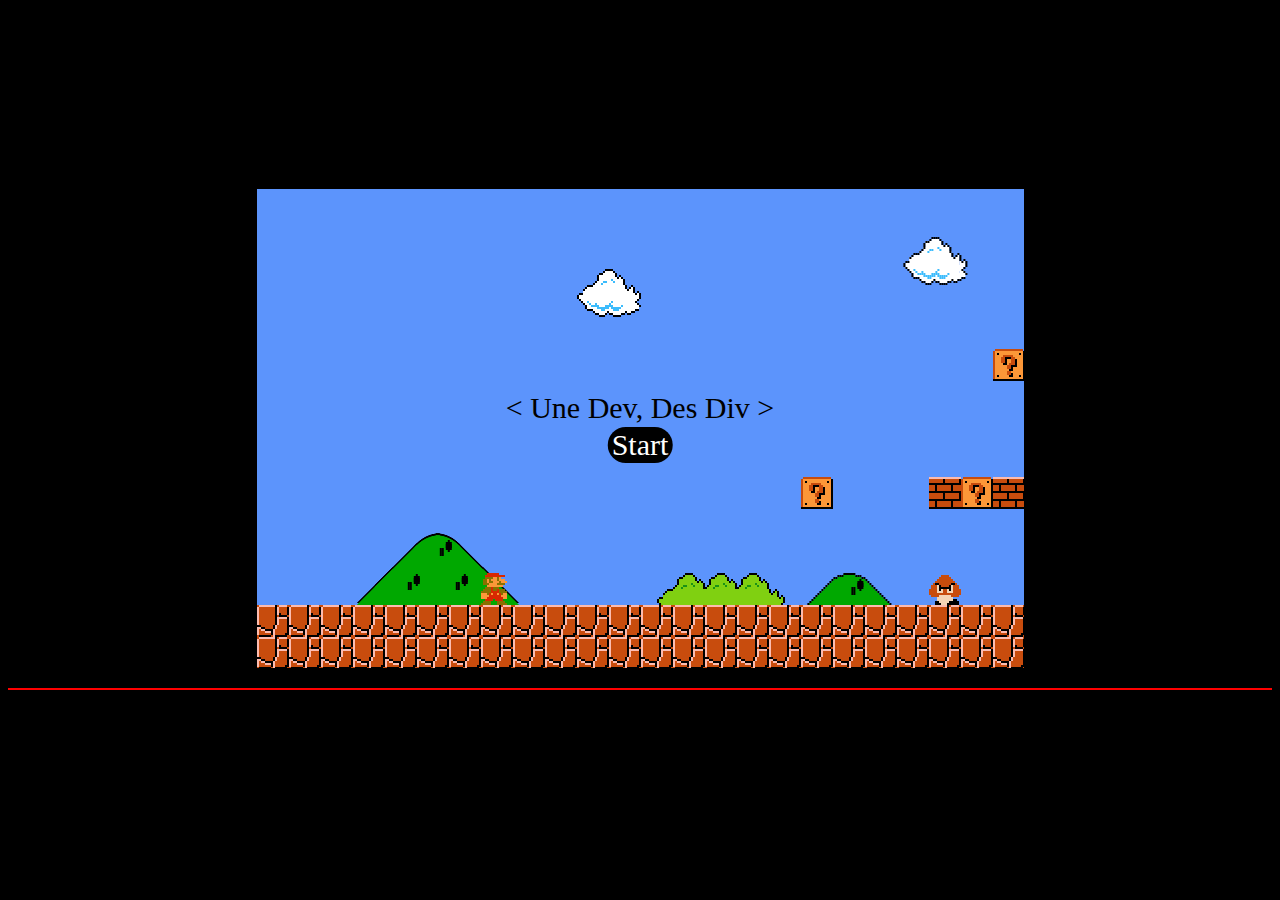
<file: mario/index.html>
<!DOCTYPE html>
<html lang="en">
<head>
    <meta charset="UTF-8">
    <meta http-equiv="X-UA-Compatible" content="IE=edge">
    <meta name="viewport" content="width=device-width, initial-scale=1.0">
    <link rel="icon" href="favicon.ico" />
    <title>Mario</title>
    <link rel="stylesheet" href="./css/base.css">
    <link rel="stylesheet" href="./css/global_positions.css">
    <link rel="stylesheet" href="./css/wall.css">
    <link rel="stylesheet" href="./css/giftwall.css">
    <link rel="stylesheet" href="./css/ground.css">
    <link rel="stylesheet" href="./css/mountain.css">
    <link rel="stylesheet" href="./css/goomba.css">
    <link rel="stylesheet" href="./css/cloud.css">
    <link rel="stylesheet" href="./css/coin.css">
    <link rel="stylesheet" href="./css/superground.css">
    <link rel="stylesheet" href="./css/hyperground.css">
    <link rel="stylesheet" href="./css/doublecloud.css">
    <link rel="stylesheet" href="./css/triplecloud.css">
    <link rel="stylesheet" href="./css/bush.css">
    <link rel="stylesheet" href="./css/doublebush.css">
    <link rel="stylesheet" href="./css/triplebush.css">
    <link rel="stylesheet" href="./css/bigmountain.css">
    <link rel="stylesheet" href="./css/tube.css">
    <link rel="stylesheet" href="./css/redmushroom.css">
    <link rel="stylesheet" href="./css/greenmushroom.css">
    <link rel="stylesheet" href="./css/rock.css">
    <link rel="stylesheet" href="./css/star.css">
    <link rel="stylesheet" href="./css/turtle.css">
    <link rel="stylesheet" href="./css/emptywall.css">
    <link rel="stylesheet" href="./css/flag.css">
    <link rel="stylesheet" href="./css/mario.css">
    <link rel="stylesheet" href="./css/animations.css">

</head>

<body>
    <p id="counter"></p>
    <article class="body">
        <main tabindex="1" accesskey="z" >
            <input type="checkbox" id="start">
            <label for="start"> < Une Dev, Des Div > <br> <span class="btn">Start</span></label>
            <section>

                <div class="bigmountain bgmnt1"></div>
                <div class="bigmountain bgmnt2"></div>
                <div class="bigmountain bgmnt3"></div>
                <div class="bigmountain bgmnt4"></div>
                <div class="bigmountain bgmnt5"></div>
                <div class="mountain mnt1"></div>
                <div class="mountain mnt2"></div>
                <div class="mountain mnt3"></div>
                <div class="mountain mnt4"></div>
                <div class="mountain mnt5"></div>


                <div class="bush b1"></div>
                <div class="bush b2"></div>
                <div class="bush b3"></div>
                <div class="bush b4"></div>
                <div class="bush b5"></div>
                <div class="bush b6"></div>
                <div class="doublebush db1"></div>
                <div class="doublebush db2"></div>
                <div class="doublebush db3"></div>
                <div class="triplebush tb1"></div>
                <div class="triplebush tb2"></div>
                <div class="triplebush tb3"></div>
                
                
                <div class="doublecloud dcl1"></div>
                <div class="doublecloud dcl2"></div>
                <div class="doublecloud dcl3"></div>
                <div class="doublecloud dcl4"></div>
                <div class="triplecloud tcl1"></div>
                <div class="triplecloud tcl2"></div>
                <div class="triplecloud tcl3"></div>
                <div class="triplecloud tcl4"></div>
                <div class="cloud cl1"></div>
                <div class="cloud cl2"></div>
                <div class="cloud cl3"></div>
                <div class="cloud cl4"></div>
                <div class="cloud cl5"></div>
                <div class="cloud cl6"></div>
                <div class="cloud cl7"></div>
                <div class="cloud cl8"></div>
                <div class="cloud cl9"></div>

                <div class="c wall wl1"></div>
                <div class="c wall wl2"></div>
                <div class="c wall wl3"></div>
                <div class="c wall wl4"></div>
                <div class="c wall wl5"></div>
                <div class="c wall wl6"></div>
                <div class="c wall wl7"></div>
                <div class="c wall wl8"></div>
                <div class="c wall wl9"></div>
                <div class="c wall wl10"></div>
                <div class="c wall wl11"></div>
                <div class="c wall wl12"></div>
                <div class="c wall wl13"></div>
                <div class="c wall wl14"></div>
                <div class="c wall wl15"></div>
                <div class="c wall wl16"></div>
                <div class="c wall wl17"></div>
                <div class="c wall wl18"></div>
                <div class="c wall wl19"></div>
                <div class="c wall wl20"></div>
                <div class="c wall wl21"></div>
                <div class="c wall wl22"></div>
                <div class="c wall wl23"></div>
                <div class="c wall wl24"></div>
                <div class="c wall wl25"></div>
                <div class="c wall wl26"></div>
                <div class="c wall wl27"></div>
                <div class="c wall wl28"></div>
                <div class="c wall wl29"></div>


                <div class="giftwall gwl1 c"></div>
                <div class="giftwall gwl2 c"></div>
                <div class="giftwall gwl3 c"></div>
                <div class="giftwall gwl4 c t"></div>
                <div class="giftwall gwl6 c"></div>
                <div class="giftwall gwl7 c t"></div>
                <div class="giftwall gwl8 c"></div>
                <div class="giftwall gwl9 c"></div>
                <div class="giftwall gwl10 c"></div>
                <div class="giftwall gwl11 c"></div>
                <div class="giftwall gwl12 c t"></div>
                <div class="giftwall gwl13 c t"></div>
                <div class="giftwall gwl14 c t"></div>
                <div class="giftwall gwl15 c"></div>
                <div class="c emptywall ewl1"></div>
                <div class="c emptywall ewl2"></div>
                <div class="c emptywall ewl3"></div>
                <div class="c emptywall ewl4 t"></div>
                <div class="c emptywall ewl5"></div>
                <div class="c emptywall ewl6"></div>
                <div class="c emptywall ewl7 t"></div>
                <div class="c emptywall ewl8"></div>
                <div class="c emptywall ewl9"></div>
                <div class="c emptywall ewl10"></div>
                <div class="c emptywall ewl11"></div>
                <div class="c emptywall ewl12 t"></div>
                <div class="c emptywall ewl13 t"></div>
                <div class="c emptywall ewl14 t"></div>
                <div class="c emptywall ewl15"></div>

                
                <div class="c coin coin1"></div>
                <div class="c coin coin2"></div>
                <div class="c coin coin3"></div>
                <div class="c coin coin4"></div>
                
                
                <div class="c goomba gb1"></div>
                <div class="c goomba gb2"></div>
                <div class="c goomba gb3"></div>
                <div class="c goomba gb4"></div>
                <div class="c goomba gb5"></div>
                <div class="c goomba gb6"></div>
                <div class="c goomba gb7"></div>
                <div class="c goomba gb8"></div>
                <div class="c goomba gb9"></div>
                <div class="c goomba gb10"></div>
                <div class="c goomba gb11"></div>
                <div class="c goomba gb12"></div>
                <div class="c goomba gb13"></div>
                <div class="c goomba gb14"></div>
                <div class="turtle"></div>
                
                <div class="c greenmushroom gmshr1"></div>
                <div class="c redmushroom rmshr1"></div>
                <div class="c redmushroom rmshr2"></div>
                <div class="c redmushroom rmshr3"></div>
                <div class="c stars1"></div>

                <div class="c tube top tu1"></div>
                <div class="c tube down tu1"></div>
                <div class="c tube top tu2"></div>
                <div class="c tube down tu2"></div>
                <div class="c tube top tu3"></div>
                <div class="c tube down tu3"></div>
                <div class="c tube top tu4"></div>
                <div class="c tube down tu4"></div>
                <div class="c tube top tu5"></div>
                <div class="c tube down tu5"></div>
                <div class="c tube top tu6"></div>
                <div class="c tube down tu6"></div>

                <div class="c rock r1"></div>
                <div class="c rock r2"></div>
                <div class="c rock r3"></div>
                <div class="c rock r4"></div>
                <div class="c rock r5"></div>
                <div class="c rock r6"></div>
                <div class="c rock r7"></div>
                <div class="c rock r8"></div>
                <div class="c rock r9"></div>
                <div class="c rock r10"></div>
                <div class="c rock r11"></div>
                <div class="c rock r12"></div>
                <div class="c rock r13"></div>
                <div class="c rock r14"></div>
                <div class="c rock r15"></div>
                <div class="c rock r16"></div>
                <div class="c rock r17"></div>
                <div class="c rock r18"></div>
                <div class="c rock r19"></div>
                <div class="c rock r20"></div>
                <div class="c rock r21"></div>
                <div class="c rock r22"></div>
                <div class="c rock r23"></div>
                <div class="c rock r24"></div>
                <div class="c rock r25"></div>
                <div class="c rock r26"></div>
                <div class="c rock r27"></div>
                <div class="c rock r28"></div>
                <div class="c rock r29"></div>
                <div class="c rock r30"></div>
                <div class="c rock r31"></div>
                <div class="c rock r32"></div>
                <div class="c rock r33"></div>
                <div class="c rock r34"></div>
                <div class="c rock r35"></div>
                <div class="c rock r36"></div>
                <div class="c rock r37"></div>
                <div class="c rock r38"></div>
                <div class="c rock r39"></div>
                <div class="c rock r40"></div>
                <div class="c rock r41"></div>
                <div class="c rock r42"></div>
                <div class="c rock r43"></div>
                <div class="c rock r44"></div>

                <div class="c rock r1f"></div>
                <div class="c rock r2f"></div>
                <div class="c rock r3f"></div>
                <div class="c rock r4f"></div>
                <div class="c rock r5f"></div>
                <div class="c rock r6f"></div>
                <div class="c rock r7f"></div>
                <div class="c rock r8f"></div>
                <div class="c rock r9f"></div>
                <div class="c rock r10f"></div>
                <div class="c rock r11f"></div>
                <div class="c rock r12f"></div>
                <div class="c rock r13f"></div>
                <div class="c rock r14f"></div>
                <div class="c rock r15f"></div>
                <div class="c rock r16f"></div>
                <div class="c rock r17f"></div>
                <div class="c rock r18f"></div>
                <div class="c rock r19f"></div>
                <div class="c rock r20f"></div>
                <div class="c rock r21f"></div>
                <div class="c rock r22f"></div>
                <div class="c rock r23f"></div>
                <div class="c rock r24f"></div>
                <div class="c rock r25f"></div>
                <div class="c rock r26f"></div>
                <div class="c rock r27f"></div>
                <div class="c rock r28f"></div>
                <div class="c rock r29f"></div>
                <div class="c rock r30f"></div>
                <div class="c rock r31f"></div>
                <div class="c rock r32f"></div>
                <div class="c rock r33f"></div>
                <div class="c rock r34f"></div>
                <div class="c rock r35f"></div>
                <div class="c rock r36f"></div>
                <div class="c rock r37f"></div>
                <div class="c rock r38f"></div>
                <div class="c rock r39f"></div>
                <div class="c rock r40f"></div>
                <div class="c rock r41f"></div>
                <div class="c rock r42f"></div>
                <div class="c rock r43f"></div>
                <div class="c rock r44f"></div>

                <div class="c rock r45"></div>

                <div class="hyperground hp1"></div>
                <div class="hyperground hp2"></div>
                <div class="hyperground hp3"></div>
                <div class="hyperground hp4"></div>
                <div class="hyperground hp5"></div>
                <div class="hyperground hp6"></div>
                <div class="hyperground hp7"></div>
                <div class="hyperground hp8"></div>
                <div class="hyperground hp9"></div>
                <div class="hyperground hp10"></div>
                <div class="hyperground hp11"></div>
                <div class="hyperground hp12"></div>
                <div class="hyperground hp13"></div>
                <div class="hyperground hp14"></div>
                <div class="hyperground hp15"></div>
                <div class="hyperground hp16"></div>
                <div class="hyperground hp17"></div>
                <div class="superground hp18"></div>
                <div class="hyperground hp19"></div>
                <div class="hyperground hp20"></div>
                <div class="hyperground hp21"></div>
                <div class="hyperground hp22"></div>
                <div class="hyperground hp23"></div>
                <div class="hyperground hp24"></div>
                <div class="hyperground hp25"></div>
                <div class="hyperground hp26"></div>
                <div class="hyperground hp27"></div>
                <div class="hyperground hp28"></div>
                <div class="hyperground hp29"></div>
                <div class="hyperground hp30"></div>
                <div class="hyperground hp31"></div>
                <div class="hyperground hp32"></div>
                <div class="hyperground hp33"></div>
                <div class="hyperground hp34"></div>
                <div class="hyperground hp35"></div>
                <div class="hyperground hp36"></div>
                <div class="hyperground hp37"></div>
                <div class="hyperground hp38"></div>
                <div class="hyperground hp39"></div>
                <div class="hyperground hp40"></div>
                <div class="hyperground hp41"></div>
                <div class="hyperground hp42"></div>
                <div class="hyperground hp43"></div>
                <div class="hyperground hp44"></div>
                <div class="hyperground hp45"></div>
                <div class="hyperground hp46"></div>
                <div class="hyperground hp47"></div>
                <div class="hyperground hp48"></div>
                <div class="hyperground hp49"></div>
                <div class="hyperground hp50"></div>
                <div class="hyperground hp51"></div>
                <div class="hyperground hp52"></div>
                <div class="hyperground hp53"></div>
                <div class="hyperground hp54"></div>
                <div class="hyperground hp55"></div>
                <div class="hyperground hp56"></div>

                <div class="flag"></div>
                <div class="c column col1"></div>
                <div class="c column col2"></div>
                <div class="c column col3"></div>
                <div class="c column col4"></div>
                <div class="c column col5"></div>
                <div class="c column col6"></div>
                <div class="c column col7"></div>
                <div class="c column col8"></div>
                <div class="c column col9"></div>
                <div class="c column col10"></div>
                <div class="castle">
                    <div class="c wall wl1C"></div>
                    <div class="c wall wl2C"></div>
                    <div class="c wall wl3C"></div>
                    <div class="c wall wl4C"></div>
                    <div class="c wall wl5C"></div>
                    <div class="c wall wl6C"></div>
                    <div class="c wall wl7C"></div>
                    <div class="c wall wl8C"></div>
                    <div class="c wall wl9C"></div>
                    <div class="c wall wl10C"></div>
                </div>
                <div class="mario"></div>

            </section>

        </main>
    </article>
</body>
<script type="text/javascript">
    let isCliked = false
    let counter = document.getElementById("counter")
    let interval
    let i = 0
    document.addEventListener('click',()=>{
        if(!isCliked){
            isCliked = true
            interval = setInterval(()=>{
                i = i + 100
                counter.textContent = i + ' ms'
            },100)
        }else{
            isCliked = false
            clearInterval(interval)
        }
    })
</script>
</html>
</file>
<file: mario/css/base.css>
:root{
    font-size: 1px;
    --orange:rgb(252, 151, 56); /* mushroom, star, flower, mario */
    --red:#D82800; /* mushroom, star, flower, mario */
    --brown:#C84C0D; /* wall , goombas*/
    --brown-soft:#FCBCB0; /* top wall, geant mushroom */
    --beige-soft:#F4D4B4; /* body goombas */
    --black:#000;
    --white:#fff;
    --green-dark:#00a800;
    --green-soft:rgb(128, 208, 17);
    --green-reflection:rgb(26,146,22);
    --green-odd:#887000; /* mario */
    --blue:#3cbcfc;
    --blue-dark:rgb(92,148,252);

    --w:32rem;
    --wm:calc(-1*var(--w));
    --px:calc(var(--w) /16);
    --pxm:calc(-1*var(--px));
    --height-max:calc(var(--w)*15);
    --width-max:calc(var(--w)*215);

}

*{
    box-sizing: content-box;
}

html,.body{
    width: 100%;
    height: 100%;
    margin: 0px;
    padding: 0px;
    overflow-x: hidden; 
}

div{ /* one pixel */
    position:absolute;
    width:var(--px);
    height:var(--px);
}
section{
    height: var(--height-max);
    width: var(--width-max);
    position: relative;
    border:1px solid black;
    background-color: var(--blue-dark);
    overflow: hidden; 
    flex: 1 0 var(--width-max);
}

.body{
    height: var(--height-max);
    position: relative;
    display: flex;
    align-items: center;
    flex-direction: column;
    background-color: var(--black);
    overflow: hidden;
}

body{
    display: flex;
    flex-direction: column-reverse;
    justify-content: center;
    height: 98vh;
    background-color: black;
}

main{
    position: absolute;
    /* width: 100%; */
    width: calc(var(--w)*24);
    height: 100%;
    overflow-x: scroll;
    overflow-y: hidden;
    scroll-snap-type: x mandatory;
    scroll-behavior: smooth;
    scrollbar-width: none;
    display: flex;
    overflow: -moz-scrollbars-none; /* firefox */
}

main::-webkit-scrollbar {  /* chrome */
    width: 0 !important 
}


/********************************/
  /* Css by Benoist */

input {
    display: none;
}

label {
    position: absolute;
    top: 50%;
    left: 50%;
    transform: translate(-50%, -50%);
    text-align: center;
    font-size: 30px;
    z-index: 50;
}

.btn {
    margin: 2rem;
    display: inline-block;
    padding: 1rem 4rem;
    background-color: var(--black);
    color: var(--white);
    border-radius: 50px;
}

body:focus-within input,
body:focus-within label {
    display: none;
}

#counter{
    display: block;
    color: white;
    font-size: 20px;
    border: 1px solid red;
}
</file>
<file: mario/css/global_positions.css>
.mario, .flag, .column, .tube,.mountain, .bigmountain,.bush, .triplebush, .doublebush, .cloud, .doublecloud, .triplecloud,.wall, .giftwall, .emptywall, .coin, .goomba, .redmushroom, .greenmushroom{
    left:0;
    bottom:0;
}
.mario{
    transform: translate(calc(var(--w)*7 ),calc(var(--wm)*2));
    z-index: 10;
}

.flag{
    transform: translate(calc(var(--w)*199.2 ),calc(var(--wm)*13));
}

.col1{
    transform: translate(calc(var(--w)*199.2 ),calc(var(--wm)*13));
}
.col2{
    transform: translate(calc(var(--w)*199.2 ),calc(var(--wm)*12));
}
.col3{
    transform: translate(calc(var(--w)*199.2 ),calc(var(--wm)*11));
}
.col4{
    transform: translate(calc(var(--w)*199.2 ),calc(var(--wm)*4));
}
.col5{
    transform: translate(calc(var(--w)*199.2 ),calc(var(--wm)*5));
}
.col6{
    transform: translate(calc(var(--w)*199.2 ),calc(var(--wm)*6));
}
.col7{
    transform: translate(calc(var(--w)*199.2 ),calc(var(--wm)*7));
}
.col8{
    transform: translate(calc(var(--w)*199.2 ),calc(var(--wm)*8));
}
.col9{
    transform: translate(calc(var(--w)*199.2 ),calc(var(--wm)*9));
}
.col10{
    transform: translate(calc(var(--w)*199.2 ),calc(var(--wm)*10));
}


/* Pipe */
.tube.top.tu1{
    transform: translate(calc(var(--w)*29 ),calc(var(--wm)*3));
}
.tube.down.tu1{
    transform: translate(calc(var(--w)*29 + var(--px)*2 ),calc(var(--w)*0.24));
}
.tube.top.tu2{
    transform: translate(calc(var(--w)*39),calc(var(--wm)*4));
}
.tube.down.tu2{
    transform: translate(calc(var(--w)*39 + var(--px)*2),calc(var(--w)*0.24 + var(--wm)));
}
.tube.top.tu3{
    transform: translate(calc(var(--w)*47 ),calc(var(--wm)*5));
}
.tube.down.tu3{
    transform: translate(calc(var(--w)*47 + var(--px)*2),calc(var(--w)*0.24 + var(--wm)*2));
}
.tube.top.tu4{
    transform: translate(calc(var(--w)*58 ),calc(var(--wm)*5));
}
.tube.down.tu4{
    transform: translate(calc(var(--w)*58 + var(--px)*2),calc(var(--w)*0.24 + var(--wm)*2));
}
.tube.top.tu5{
    transform: translate(calc(var(--w)*164 ),calc(var(--wm)*3));
}
.tube.down.tu5{
    transform: translate(calc(var(--w)*164 + var(--px)*2),calc(var(--w)*0.24));
}
.tube.top.tu6{
    transform: translate(calc(var(--w)*180),calc(var(--wm)*3));
}
.tube.down.tu6{
    transform: translate(calc(var(--w)*180 + var(--px)*2),calc(var(--w)*0.24));
}

/* Mountains */
.bgmnt1{
    transform: translate(calc(var(--w)*2.4),calc(var(--wm)*2));
}
.bgmnt2{
    transform: translate(calc(var(--w)*49),calc(var(--wm)*2));
}
.bgmnt3{
    transform: translate(calc(var(--w)*97),calc(var(--wm)*2));
}
.bgmnt4{
    transform: translate(calc(var(--w)*145),calc(var(--wm)*2));
}
.bgmnt5{
    transform: translate(calc(var(--w)*193),calc(var(--wm)*2));
}
.mnt1{
    transform: translate(calc(var(--w)*17.2),calc(var(--wm)*2));
}
.mnt2{
    transform: translate(calc(var(--w)*65.2),calc(var(--wm)*2));
}
.mnt3{
    transform: translate(calc(var(--w)*113.2),calc(var(--wm)*2));
}
.mnt4{
    transform: translate(calc(var(--w)*161.2),calc(var(--wm)*2));
}
.mnt5{
    transform: translate(calc(var(--w)*210.2),calc(var(--wm)*2));
}

/* Bush */

.tb1{
    transform: translate(calc(var(--w)*12.5),calc(var(--wm)*1.5));
}
.tb3{
    transform: translate(calc(var(--w)*108.5),calc(var(--wm)*1.5));
}
.tb2{
    transform: translate(calc(var(--w)*60.5),calc(var(--wm)*1.5));
}
.db1{
    transform: translate(calc(var(--w)*42.5),calc(var(--wm)*1.5));
}
.db2{
    transform: translate(calc(var(--w)*90.5),calc(var(--wm)*1.5));
}
.db3{
    transform: translate(calc(var(--w)*138.5),calc(var(--wm)*1.5));
}
.b1{
    transform: translate(calc(var(--w)*24.5),calc(var(--wm)*1.5));
}
.b2{
    transform: translate(calc(var(--w)*72.5),calc(var(--wm)*1.5));
}
.b3{
    transform: translate(calc(var(--w)*120.5),calc(var(--wm)*1.5));
}
.b4{
    transform: translate(calc(var(--w)*158.5),calc(var(--wm)*1.5));
}
.b5{
    transform: translate(calc(var(--w)*168.5),calc(var(--wm)*1.5));
}
.b6{
    transform: translate(calc(var(--w)*207.5),calc(var(--wm)*1.5));
}

/* Clouds */
.cl1{
    transform: translate(calc(var(--w)*10),calc(var(--wm)*11));
}
.cl2{
    transform: translate(calc(var(--w)*20.2),calc(var(--wm)*12));
}
.cl3{
    transform: translate(calc(var(--w)*57.5),calc(var(--wm)*11));
}
.cl4{
    transform: translate(calc(var(--w)*68.5),calc(var(--wm)*12));
}
.cl5{
    transform: translate(calc(var(--w)*105.5),calc(var(--wm)*11));
}
.cl6{
    transform: translate(calc(var(--w)*116.3),calc(var(--wm)*12));
}
.cl7{
    transform: translate(calc(var(--w)*153.3),calc(var(--wm)*11));
}
.cl8{
    transform: translate(calc(var(--w)*164.3),calc(var(--wm)*12));
}
.cl9{
    transform: translate(calc(var(--w)*203),calc(var(--wm)*11));
}
.dcl1{
    transform: translate(calc(var(--w)*37),calc(var(--wm)*12));
}
.dcl2{
    transform: translate(calc(var(--w)*85),calc(var(--wm)*13));
}
.dcl3{
    transform: translate(calc(var(--w)*133.5),calc(var(--wm)*12));
}
.dcl4{
    transform: translate(calc(var(--w)*181.5),calc(var(--wm)*12));
}
.tcl1{
    transform: translate(calc(var(--w)*28),calc(var(--wm)*11));
}
.tcl2{
    transform: translate(calc(var(--w)*76.5),calc(var(--wm)*11));
}
.tcl3{
    transform: translate(calc(var(--w)*124.5),calc(var(--wm)*11));
}
.tcl4{
    transform: translate(calc(var(--w)*172.5),calc(var(--wm)*11));
}

/* Walls */
.wl1{
    transform: translate(calc(var(--w)*21),calc(var(--wm)*5));
}
.wl2{
    transform: translate(calc(var(--w)*23),calc(var(--wm)*5));
}
.wl3{
    transform: translate(calc(var(--w)*25),calc(var(--wm)*5));
}
.wl4{
    transform: translate(calc(var(--w)*78),calc(var(--wm)*5));
}
.wl5{
    transform: translate(calc(var(--w)*80),calc(var(--wm)*5));
}
.wl6{
    transform: translate(calc(var(--w)*81),calc(var(--wm)*9));
}
.wl7{
    transform: translate(calc(var(--w)*82),calc(var(--wm)*9));
}
.wl8{
    transform: translate(calc(var(--w)*83),calc(var(--wm)*9));
}
.wl9{
    transform: translate(calc(var(--w)*84),calc(var(--wm)*9));
}
.wl10{
    transform: translate(calc(var(--w)*85),calc(var(--wm)*9));
}
.wl11{
    transform: translate(calc(var(--w)*86),calc(var(--wm)*9));
}
.wl12{
    transform: translate(calc(var(--w)*87),calc(var(--wm)*9));
}
.wl13{
    transform: translate(calc(var(--w)*88),calc(var(--wm)*9));
}
.wl14{
    transform: translate(calc(var(--w)*92),calc(var(--wm)*9));
}
.wl15{
    transform: translate(calc(var(--w)*93),calc(var(--wm)*9));
}
.wl16{
    transform: translate(calc(var(--w)*94),calc(var(--wm)*9));
}
.wl17{
    transform: translate(calc(var(--w)*95),calc(var(--wm)*5));
}
.wl18{
    transform: translate(calc(var(--w)*101),calc(var(--wm)*5));
}
.wl19{
    transform: translate(calc(var(--w)*119),calc(var(--wm)*5));
}
.wl20{
    transform: translate(calc(var(--w)*122),calc(var(--wm)*9));
}
.wl21{
    transform: translate(calc(var(--w)*123),calc(var(--wm)*9));
}
.wl22{
    transform: translate(calc(var(--w)*124),calc(var(--wm)*9));
}
.wl23{
    transform: translate(calc(var(--w)*129),calc(var(--wm)*9));
}
.wl24{
    transform: translate(calc(var(--w)*132),calc(var(--wm)*9));
}
.wl25{
    transform: translate(calc(var(--w)*130),calc(var(--wm)*5));
}
.wl26{
    transform: translate(calc(var(--w)*131),calc(var(--wm)*5));
}
.wl27{
    transform: translate(calc(var(--w)*169),calc(var(--wm)*5));
}
.wl28{
    transform: translate(calc(var(--w)*170),calc(var(--wm)*5));
}
.wl29{
    transform: translate(calc(var(--w)*172),calc(var(--wm)*5));
}

/* GiftWalls  / Emptywall*/
.emptywall, .coin{
    z-index: -1;
}
.coin{
    opacity: 0;
}
.gwl1, .ewl1{
    transform: translate(calc(var(--w)*17),calc(var(--wm)*5));
}
.coin1{
    transform: translate(calc(var(--w)*17.3),calc(var(--wm)*5));
}
.coin2,.coin3,.coin4{
    transform: translate(calc(var(--w)*23.3),calc(var(--wm)*9));
}
.gwl2, .ewl2{
    transform: translate(calc(var(--w)*22),calc(var(--wm)*5));
}
.gwl3, .ewl3{
    transform: translate(calc(var(--w)*24),calc(var(--wm)*5));
}
.gwl4, .ewl4{
    transform: translate(calc(var(--w)*23),calc(var(--wm)*9));
}
.gwl6, .ewl6, .rmshr2{
    transform: translate(calc(var(--w)*79),calc(var(--wm)*5));
}
.gwl7, .ewl7{
    transform: translate(calc(var(--w)*95),calc(var(--wm)*9));
}
.gwl8, .ewl8, .s1{
    transform: translate(calc(var(--w)*102),calc(var(--wm)*5));
}
.gwl9, .ewl9{
    transform: translate(calc(var(--w)*107),calc(var(--wm)*5));
}
.gwl10, .ewl10{
    transform: translate(calc(var(--w)*110),calc(var(--wm)*5));
}
.gwl11, .ewl11{
    transform: translate(calc(var(--w)*113),calc(var(--wm)*5));
}
.gwl12, .ewl12, .rmshr3{
    transform: translate(calc(var(--w)*110),calc(var(--wm)*9));
}
.gwl13, .ewl13{
    transform: translate(calc(var(--w)*130),calc(var(--wm)*9));
}
.gwl14, .ewl14{
    transform: translate(calc(var(--w)*131),calc(var(--wm)*9));
}
.gwl15, .ewl15{
    transform: translate(calc(var(--w)*171),calc(var(--wm)*5));
}
.ewl5{
    transform: translate(calc(var(--w)*65),calc(var(--wm)*6));
}

/* LIFE */
.gmshr1{
    transform: translate(calc(var(--w)*65),calc(var(--wm)*6));
}
.turtle{
    transform: translate(calc(var(--w)*106.5),calc(var(--wm)*2));
}

/* Goombas */
.gb1{
    transform: translate(calc(var(--w)*21.25), calc(var(--wm)*2));
}
.gb2{
    transform: translate(calc(var(--w)*41.5), calc(var(--wm)*2));
}
.gb3{
    transform: translate(calc(var(--w)*53.75), calc(var(--wm)*2));
}
.gb4{
    transform: translate(calc(var(--w)*55.25), calc(var(--wm)*2));
}
.gb5{
    transform: translate(calc(var(--w)*80.25), calc(var(--wm)*6));
}
.gb6{
    transform: translate(calc(var(--w)*83.25), calc(var(--wm)*10));
}
.gb7{
    transform: translate(calc(var(--w)*97.75), calc(var(--wm)*2));
}
.gb8{
    transform: translate(calc(var(--w)*96.25), calc(var(--wm)*2));
}
.gb9{
    transform: translate(calc(var(--w)*124.25), calc(var(--wm)*2));
}
.gb10{
    transform: translate(calc(var(--w)*126.25), calc(var(--wm)*2));
}
.gb11{
    transform: translate(calc(var(--w)*128.25), calc(var(--wm)*2));
}
.gb12{
    transform: translate(calc(var(--w)*130.25), calc(var(--wm)*2));
}
.gb13{
    transform: translate(calc(var(--w)*174), calc(var(--wm)*2));
}
.gb14{
    transform: translate(calc(var(--w)*175.5), calc(var(--wm)*2));
}

/* MushRooms */
.redmushroom, .greenmushroom{
    z-index: -1;
}
.rmshr1{
    transform: translate(calc(var(--w)*24),calc(var(--wm)*5.1)), scale(.9);
}

/* Stars */
.star{
    transform: scale(.5);
    z-index: -1;
}



/* rock */
.r1,.r2,.r3,.r4,.r11,.r12,.r13,.r14, .r21,.r22,.r23,.r24,.r25,.r35,.r36,.r37,.r38,.r1f,.r2f,.r3f,.r4f,.r5f,.r6f,.r7f,.r8f,.r9f, .r45{
    bottom: calc(var(--w)*2);
}
.r5,.r6,.r7,.r15,.r16,.r17,.r26,.r27,.r28,.r29,.r39,.r40,.r41,.r10f,.r11f,.r12f,.r13f,.r14f,.r15f,.r16f,.r17f{
    bottom: calc(var(--w)*3);
}
.r8,.r9,.r18,.r19,.r30,.r31,.r32,.r42,.r43,.r18f,.r19f,.r20f,.r21f,.r22f,.r23f,.r24f{
    bottom: calc(var(--w)*4);
}
.r10, .r20,.r33,.r34,.r44,.r25f,.r26f,.r27f,.r28f,.r29f,.r30f{
    bottom: calc(var(--w)*5);
}
.r31f,.r32f,.r33f,.r34f,.r35f{
    bottom: calc(var(--w)*6);
}
.r36f,.r37f,.r38f,.r39f{
    bottom: calc(var(--w)*7);
}
.r40f,.r41f,.r42f{
    bottom: calc(var(--w)*8);
}
.r43f,.r44f{
    bottom: calc(var(--w)*9);
}
.r1{
    left: calc(var(--w)*135 );
}
.r2,.r5{
    left: calc(var(--w)*136 );
}
.r3,.r6,.r8{
    left: calc(var(--w)*137 );
}
.r4,.r7,.r9,.r10{
    left: calc(var(--w)*138 );
}
.r11{
    left: calc(var(--w)*144 );
}
.r12,.r15{
    left: calc(var(--w)*143 );
}
.r13,.r16,.r18{
    left: calc(var(--w)*142 );
}
.r14,.r17,.r19,.r20{
    left: calc(var(--w)*141 );
}
.r21{
    left: calc(var(--w)*149 );
}
.r22,.r26 {
    left: calc(var(--w)*150 );
}
.r23,.r27,.r30{
    left: calc(var(--w)*151 );
}
.r24,.r28,.r31,.r33{
    left: calc(var(--w)*152 );
}
.r25,.r29,.r32,.r34{
    left: calc(var(--w)*153 );
}
.r35{
    left: calc(var(--w)*159 );
}
.r36,.r39{
    left: calc(var(--w)*158 );
}
.r37,.r40,.r42{
    left: calc(var(--w)*157 );
}
.r38,.r41,.r43,.r44{
    left: calc(var(--w)*156 );
}
.r1f{
    left: calc(var(--w)*182 );
}
.r2f,.r10f{
    left: calc(var(--w)*183 );
}
.r3f,.r11f,.r18f{
    left: calc(var(--w)*184 );
}
.r4f,.r12f,.r19f,.r25f{
    left: calc(var(--w)*185 );
}
.r5f,.r13f,.r20f,.r26f,.r31f{
    left: calc(var(--w)*186 );
}
.r6f,.r14f,.r21f,.r27f,.r32f,.r36f{
    left: calc(var(--w)*187 );
}
.r7f,.r15f,.r22f,.r28f,.r33f,.r37f,.r40f{
    left: calc(var(--w)*188 );
}
.r8f,.r16f,.r23f,.r29f,.r34f,.r38f,.r41f,.r43f{
    left: calc(var(--w)*189 );
}
.r9f,.r17f,.r24f,.r30f,.r35f,.r39f,.r42f,.r44f{
    left: calc(var(--w)*190 );
}
.r45{
    z-index: 2;
    left: calc(var(--w)*199 );

}

/* GROUND */

.hyperground, .superground{
    bottom: var(--w);
}
.hp1{
    left:0;
}
.hp2{
    left:calc(var(--w)*4);
}
.hp3{
    left:calc(var(--w)*8);
}
.hp4{
    left:calc(var(--w)*12);
}
.hp5{
    left:calc(var(--w)*16);
}
.hp6{
    left:calc(var(--w)*20);
}
.hp7{
    left:calc(var(--w)*24);
}
.hp8{
    left:calc(var(--w)*28);
}
.hp9{
    left:calc(var(--w)*32);
}
.hp10{
    left:calc(var(--w)*36);
}
.hp11{
    left:calc(var(--w)*40);
}
.hp12{
    left:calc(var(--w)*44);
}
.hp13{
    left:calc(var(--w)*48);
}
.hp14{
    left:calc(var(--w)*52);
}
.hp15{
    left:calc(var(--w)*56);
}
.hp16{
    left:calc(var(--w)*60);
}
.hp17{
    left:calc(var(--w)*64);
}
.hp18{
    left:calc(var(--w)*68);
}
.hp19{
    left:calc(var(--w)*72);
}
.hp20{
    left:calc(var(--w)*76);
}
.hp21{
    left:calc(var(--w)*80);
}
.hp22{
    left:calc(var(--w)*83);
}
.hp23{
    left:calc(var(--w)*90);
}
.hp24{
    left:calc(var(--w)*92);
}
.hp25{
    left:calc(var(--w)*96);
}
.hp26{
    left:calc(var(--w)*100);
}
.hp27{
    left:calc(var(--w)*104);
}
.hp28{
    left:calc(var(--w)*108);
}
.hp29{
    left:calc(var(--w)*112);
}
.hp30{
    left:calc(var(--w)*116);
}
.hp31{
    left:calc(var(--w)*120);
}
.hp32{
    left:calc(var(--w)*124);
}
.hp33{
    left:calc(var(--w)*128);
}
.hp34{
    left:calc(var(--w)*132);
}
.hp35{
    left:calc(var(--w)*136);
}
.hp36{
    left:calc(var(--w)*140);
}
.hp37{
    left:calc(var(--w)*144);
}
.hp38{
    left:calc(var(--w)*148);
}
.hp39{
    left:calc(var(--w)*150);
}
.hp40{
    left:calc(var(--w)*156);
}
.hp41{
    left:calc(var(--w)*160);
}
.hp42{
    left:calc(var(--w)*164);
}
.hp43{
    left:calc(var(--w)*168);
}
.hp44{
    left:calc(var(--w)*172);
}
.hp45{
    left:calc(var(--w)*176);
}
.hp46{
    left:calc(var(--w)*180);
}
.hp47{
    left:calc(var(--w)*184);
}
.hp48{
    left:calc(var(--w)*188);
}
.hp49{
    left:calc(var(--w)*192);
}

.hp50{
    left:calc(var(--w)*196);
}
.hp51{
    left:calc(var(--w)*200);
}

.hp52{
    left:calc(var(--w)*204);
}

.hp53{
    left:calc(var(--w)*208);
}
.hp54{
    left:calc(var(--w)*212);
}
.hp55{
    left:calc(var(--w)*216);
}
.hp56{
    left:calc(var(--w)*220);
}


/* CASTLE */
.castle{
    bottom: calc(var(--w)*2);
    left:calc(var(--w)*204);
    --wm1: calc(var(--w) - var(--px)*8)
}
.castle *{
    bottom:0;
}
.wl1C{
    left:calc(var(--w)*0);
}
.wl2C{
    left:calc(var(--w)*1);
}
.wl3C{
    left:calc(var(--w)*0);
    bottom: calc(var(--wm1)*1);
    z-index: 3;
}
.wl4C{
    left:calc(var(--w)*1);
    bottom: calc(var(--wm1)*1);
    z-index: 3;
}
</file>
<file: mario/css/wall.css>
.wall:before{
    --background: calc(var(--w)/2 - var(--px)/2)  calc(var(--wm)/2 - var(--pxm)/2)  0 calc(var(--w)/2 - var(--px)/2) var(--black);
    
    --brick-bottom: var(--px) calc(var(--pxm)*2) 0 var(--px)  var(--brown),
    calc(var(--px)*5) calc(var(--pxm)*2) 0 var(--px)  var(--brown),
    calc(var(--px)*7) calc(var(--pxm)*2) 0 var(--px)  var(--brown),
    calc(var(--px)*9) calc(var(--pxm)*2) 0 var(--px)  var(--brown),
    calc(var(--px)*13) calc(var(--pxm)*2) 0 var(--px)  var(--brown),
    calc(var(--px)*14) calc(var(--pxm)*2) 0 var(--px)  var(--brown);
    
    --brick-middle-b:var(--px) calc(var(--pxm)*6) 0 var(--px)  var(--brown),
    calc(var(--px)*4) calc(var(--pxm)*6) 0 var(--px)  var(--brown),
    calc(var(--px)*5) calc(var(--pxm)*6) 0 var(--px)  var(--brown),
    calc(var(--px)*9) calc(var(--pxm)*6) 0 var(--px)  var(--brown),
    calc(var(--px)*12) calc(var(--pxm)*6) 0 var(--px)  var(--brown),
    calc(var(--px)*13) calc(var(--pxm)*6) 0 var(--px)  var(--brown);

    --brick-middle-t: var(--px) calc(var(--pxm)*10) 0 var(--px)  var(--brown),
    calc(var(--px)*5) calc(var(--pxm)*10) 0 var(--px)  var(--brown),
    calc(var(--px)*7) calc(var(--pxm)*10) 0 var(--px)  var(--brown),
    calc(var(--px)*9) calc(var(--pxm)*10) 0 var(--px)  var(--brown),
    calc(var(--px)*13) calc(var(--pxm)*10) 0 var(--px)  var(--brown),
    calc(var(--px)*14) calc(var(--pxm)*10) 0 var(--px)  var(--brown);


    --brick-top:var(--px) calc(var(--pxm)*14) 0 var(--px)  var(--brown),
    calc(var(--px)*4) calc(var(--pxm)*14) 0 var(--px)  var(--brown),
    calc(var(--px)*5) calc(var(--pxm)*14) 0 var(--px)  var(--brown),
    calc(var(--px)*9) calc(var(--pxm)*14) 0 var(--px)  var(--brown),
    calc(var(--px)*12) calc(var(--pxm)*14) 0 var(--px)  var(--brown),
    calc(var(--px)*13) calc(var(--pxm)*14) 0 var(--px)  var(--brown);

    --brick-top-top:0 calc(var(--pxm)*15) 0 0  var(--brown-soft),
    calc(var(--px)*1) calc(var(--pxm)*15) 0 0  var(--brown-soft),
    calc(var(--px)*2) calc(var(--pxm)*15) 0 0  var(--brown-soft),
    calc(var(--px)*3) calc(var(--pxm)*15) 0 0  var(--brown-soft),
    calc(var(--px)*4) calc(var(--pxm)*15) 0 0  var(--brown-soft),
    calc(var(--px)*5) calc(var(--pxm)*15) 0 0  var(--brown-soft),
    calc(var(--px)*6) calc(var(--pxm)*15) 0 0  var(--brown-soft),
    calc(var(--px)*7) calc(var(--pxm)*15) 0 0  var(--brown-soft),
    calc(var(--px)*8) calc(var(--pxm)*15) 0 0  var(--brown-soft),
    calc(var(--px)*9) calc(var(--pxm)*15) 0 0  var(--brown-soft),
    calc(var(--px)*10) calc(var(--pxm)*15) 0 0  var(--brown-soft),
    calc(var(--px)*11) calc(var(--pxm)*15) 0 0  var(--brown-soft),
    calc(var(--px)*12) calc(var(--pxm)*15) 0 0  var(--brown-soft),
    calc(var(--px)*13) calc(var(--pxm)*15) 0 0  var(--brown-soft),
    calc(var(--px)*14) calc(var(--pxm)*15) 0 0  var(--brown-soft),
    calc(var(--px)*15) calc(var(--pxm)*15) 0 0  var(--brown-soft);
    
    bottom:0;
    left:0;
    /* width: 103%;
    height: 103%; */
    width: 100%;
    height: 100%;
    content: "";
    position: absolute;
    background-color: var(--black);
    box-shadow: var(--brick-top-top),var(--brick-top),var(--brick-middle-t),var(--brick-middle-b),var(--brick-bottom), var(--background);
}
</file>
<file: mario/css/giftwall.css>
.giftwall:before{
    --question-mark:calc(var(--px)*8 - var(--px)*.5) calc(var(--pxm)*3 - var(--px)*.5) 0 calc(var(--px)*.5) var(--brown),
    calc(var(--px)*8 - var(--px)*.5) calc(var(--pxm)*6 - var(--px)*.5) 0 calc(var(--px)*.5) var(--brown),
    calc(var(--px)*8 ) calc(var(--pxm)*8 ) 0 0 var(--brown),
    calc(var(--px)*10 - var(--px)*.5) calc(var(--pxm)*8 - var(--px)*.5) 0 calc(var(--px)*.5) var(--brown),
    calc(var(--px)*10 - var(--px)*.5) calc(var(--pxm)*10 - var(--px)*.5) 0 calc(var(--px)*.5) var(--brown),
    calc(var(--px)*5 - var(--px)*.5) calc(var(--pxm)*9 - var(--px)*.5) 0 calc(var(--px)*.5) var(--brown),
    calc(var(--px)*5 - var(--px)*.5) calc(var(--pxm)*10 - var(--px)*.5) 0 calc(var(--px)*.5) var(--brown),
    calc(var(--px)*5 ) calc(var(--pxm)*12 ) 0 0 var(--brown),
    calc(var(--px)*6 ) calc(var(--pxm)*12 ) 0 0 var(--brown),
    calc(var(--px)*7 ) calc(var(--pxm)*12 ) 0 0 var(--brown),
    calc(var(--px)*8 ) calc(var(--pxm)*12 ) 0 0 var(--brown),
    calc(var(--px)*9 ) calc(var(--pxm)*12 ) 0 0 var(--brown);
    --question-mark-shadow:calc(var(--px)*9 - var(--px)*.5) calc(var(--pxm)*2 - var(--px)*.5) 0 calc(var(--px)*.5) var(--black),
    calc(var(--px)*9 - var(--px)*.5) calc(var(--pxm)*5 - var(--px)*.5) 0 calc(var(--px)*.5) var(--black),
    calc(var(--px)*9 - var(--px)*.5) calc(var(--pxm)*7 - var(--px)*.5) 0 calc(var(--px)*.5) var(--black),
    calc(var(--px)*11 - var(--px)*.5) calc(var(--pxm)*7 - var(--px)*.5) 0 calc(var(--px)*.5) var(--black),
    calc(var(--px)*11 - var(--px)*.5) calc(var(--pxm)*9 - var(--px)*.5) 0 calc(var(--px)*.5) var(--black),
    calc(var(--px)*8 - var(--px)*.5) calc(var(--pxm)*11 - var(--px)*.5) 0 calc(var(--px)*.5) var(--black),
    calc(var(--px)*6 - var(--px)*.5) calc(var(--pxm)*11 - var(--px)*.5) 0 calc(var(--px)*.5) var(--black),
    calc(var(--px)*6 - var(--px)*.5) calc(var(--pxm)*9 - var(--px)*.5) 0 calc(var(--px)*.5) var(--black),
    calc(var(--px)*6 - var(--px)*.5) calc(var(--pxm)*8 - var(--px)*.5) 0 calc(var(--px)*.5) var(--black);

    --points: calc(var(--px)*2) calc(var(--pxm)*2) 0 0 var(--black),
    calc(var(--px)*2) calc(var(--pxm)*13) 0 0 var(--black),
    calc(var(--px)*13) calc(var(--pxm)*13) 0 0 var(--black),
    calc(var(--px)*13) calc(var(--pxm)*2) 0 0 var(--black);
    
    --background2:  calc(var(--w)/2 )  calc(var(--wm)/2 - var(--pxm))  0 calc(var(--w)/2 - var(--px)) var(--black);
    --background3:  calc(var(--w)/2 - var(--px)*0.5 )  calc(var(--wm)/2 - var(--px)*0.5)  0 calc(var(--w)/2 - var(--px)*1.5) var(--brown);
    --background4:  calc(var(--w)/2 - var(--px)*1.5 )  calc(var(--wm)/2 + var(--px)*0.5)  0 calc(var(--w)/2 - var(--px)*1.5) var(--brown);
    --background4b:  calc(var(--w)/2 - var(--px)*.5 )  calc(var(--wm)/2 + var(--px)*0.5)  0 calc(var(--w)/2 - var(--px)*1.5) var(--orange);

    
    bottom:0;
    left:0;

    width: 100%;
    height: 100%;
    content: "";
    position: absolute;
    background-color: var(--black);
    box-shadow: var(--question-mark),var(--question-mark-shadow), var(--points),var(--background4b),var(--background4),var(--background3),var(--background2);
}
</file>
<file: mario/css/ground.css>
.ground:before{
    --background: calc(var(--w)/2 - var(--px)/2)  calc(var(--wm)/2 - var(--pxm)/2)  0 calc(var(--w)/2 - var(--px)/2) var(--brown);

    --black-pixel:calc(var(--px)) 0 0 0 var(--black),
    calc(var(--px)*2) 0 0 0 var(--black),
    calc(var(--px)*3) 0 0 0 var(--black),
    calc(var(--px)*4) 0 0 0 var(--black),
    calc(var(--px)*5) 0 0 0 var(--black),
    calc(var(--px)*6) 0 0 0 var(--black),
    calc(var(--px)*9) 0 0 0 var(--black),
    calc(var(--px)*10) 0 0 0 var(--black),
    calc(var(--px)*11) 0 0 0 var(--black),
    calc(var(--px)*12) 0 0 0 var(--black),
    calc(var(--px)*13) 0 0 0 var(--black),
    calc(var(--px)*14) 0 0 0 var(--black),
    calc(var(--px)*14) calc(var(--pxm)) 0 0 var(--black),
    calc(var(--px)*15) calc(var(--pxm)) 0 0 var(--black),
    calc(var(--px)*15) calc(var(--pxm)*2) 0 0 var(--black),
    calc(var(--px)*15) calc(var(--pxm)*3) 0 0 var(--black),
    calc(var(--px)*15) calc(var(--pxm)*3) 0 0 var(--black),
    calc(var(--px)*15) calc(var(--pxm)*4) 0 0 var(--black),
    calc(var(--px)*15) calc(var(--pxm)*5) 0 0 var(--black),
    calc(var(--px)*15) calc(var(--pxm)*6) 0 0 var(--black),
    calc(var(--px)*15) calc(var(--pxm)*7) 0 0 var(--black),
    calc(var(--px)*15) calc(var(--pxm)*8) 0 0 var(--black),
    calc(var(--px)*15) calc(var(--pxm)*9) 0 0 var(--black),
    calc(var(--px)*15) calc(var(--pxm)*11) 0 0 var(--black),
    calc(var(--px)*15) calc(var(--pxm)*12) 0 0 var(--black),
    calc(var(--px)*15) calc(var(--pxm)*13) 0 0 var(--black),
    calc(var(--px)*15) calc(var(--pxm)*14) 0 0 var(--black),
    calc(var(--px)*14) calc(var(--pxm)*10) 0 0 var(--black),
    calc(var(--px)*13) calc(var(--pxm)*10) 0 0 var(--black),
    calc(var(--px)*12) calc(var(--pxm)*10) 0 0 var(--black),
    calc(var(--px)*11) calc(var(--pxm)*10) 0 0 var(--black),
    calc(var(--px)*11) calc(var(--pxm)*11) 0 0 var(--black),
    calc(var(--px)*9) calc(var(--pxm)*9) 0 0 var(--black),
    calc(var(--px)*9) calc(var(--pxm)*15) 0 0 var(--black),
    calc(var(--px)*9) calc(var(--pxm)*14) 0 0 var(--black),
    calc(var(--px)*9) calc(var(--pxm)*13) 0 0 var(--black),
    calc(var(--px)*9) calc(var(--pxm)*12) 0 0 var(--black),
    calc(var(--px)*9) calc(var(--pxm)*11) 0 0 var(--black),
    calc(var(--px)*9) calc(var(--pxm)*10) 0 0 var(--black),
    calc(var(--px)*9) calc(var(--pxm)*9) 0 0 var(--black),
    calc(var(--px)*9) calc(var(--pxm)*8) 0 0 var(--black),
    calc(var(--px)*9) calc(var(--pxm)*7) 0 0 var(--black),
    calc(var(--px)*9) calc(var(--pxm)*6) 0 0 var(--black),
    calc(var(--px)*8) calc(var(--pxm)*5) 0 0 var(--black),
    calc(var(--px)*8) calc(var(--pxm)*4) 0 0 var(--black),
    calc(var(--px)*7) calc(var(--pxm)*3) 0 0 var(--black),
    calc(var(--px)*7) calc(var(--pxm)*2) 0 0 var(--black),
    calc(var(--px)*7) calc(var(--pxm)*1) 0 0 var(--black),
    calc(var(--px)*6) calc(var(--pxm)*3) 0 0 var(--black),
    calc(var(--px)*5) calc(var(--pxm)*3) 0 0 var(--black),
    calc(var(--px)*4) calc(var(--pxm)*3) 0 0 var(--black),
    calc(var(--px)*3) calc(var(--pxm)*4) 0 0 var(--black),
    calc(var(--px)*2) calc(var(--pxm)*4) 0 0 var(--black),
    var(--px) calc(var(--pxm)*5) 0 0 var(--black),
    0 calc(var(--pxm)*5) 0 0 var(--black);
    
    --pink-pixel:calc(var(--px)*14) calc(var(--pxm)*15) 0 0 var(--brown-soft),
    calc(var(--px)*13) calc(var(--pxm)*15) 0 0 var(--brown-soft),
    calc(var(--px)*12) calc(var(--pxm)*15) 0 0 var(--brown-soft),
    calc(var(--px)*11) calc(var(--pxm)*15) 0 0 var(--brown-soft),
    calc(var(--px)*8) calc(var(--pxm)*15) 0 0 var(--brown-soft),
    calc(var(--px)*7) calc(var(--pxm)*15) 0 0 var(--brown-soft),
    calc(var(--px)*6) calc(var(--pxm)*15) 0 0 var(--brown-soft),
    calc(var(--px)*5) calc(var(--pxm)*15) 0 0 var(--brown-soft),
    calc(var(--px)*4) calc(var(--pxm)*15) 0 0 var(--brown-soft),
    calc(var(--px)*3) calc(var(--pxm)*15) 0 0 var(--brown-soft),
    calc(var(--px)*2) calc(var(--pxm)*15) 0 0 var(--brown-soft),
    var(--px) calc(var(--pxm)*15) 0 0 var(--brown-soft),
    0 calc(var(--pxm)*14) 0 0 var(--brown-soft),
    0 calc(var(--pxm)*13) 0 0 var(--brown-soft),
    0 calc(var(--pxm)*12) 0 0 var(--brown-soft),
    0 calc(var(--pxm)*11) 0 0 var(--brown-soft),
    0 calc(var(--pxm)*10) 0 0 var(--brown-soft),
    0 calc(var(--pxm)*9) 0 0 var(--brown-soft),
    0 calc(var(--pxm)*8) 0 0 var(--brown-soft),
    0 calc(var(--pxm)*7) 0 0 var(--brown-soft),
    0 calc(var(--pxm)*6) 0 0 var(--brown-soft),
    0 calc(var(--pxm)*4) 0 0 var(--brown-soft),
    0 calc(var(--pxm)*3) 0 0 var(--brown-soft),
    0 calc(var(--pxm)*2) 0 0 var(--brown-soft),
    0 var(--pxm) 0 0 var(--brown-soft),
    var(--px) calc(var(--pxm)*4) 0 0 var(--brown-soft),
    calc(var(--px)*2) calc(var(--pxm)*3) 0 0 var(--brown-soft),
    calc(var(--px)*3) calc(var(--pxm)*3) 0 0 var(--brown-soft),
    calc(var(--px)*4) calc(var(--pxm)*2) 0 0 var(--brown-soft),
    calc(var(--px)*5) calc(var(--pxm)*2) 0 0 var(--brown-soft),
    calc(var(--px)*6) calc(var(--pxm)*2) 0 0 var(--brown-soft),
    calc(var(--px)*8) 0 0 0 var(--brown-soft),
    calc(var(--px)*8) var(--pxm) 0 0 var(--brown-soft),
    calc(var(--px)*8) calc(var(--pxm)*2) 0 0 var(--brown-soft),
    calc(var(--px)*8) calc(var(--pxm)*3) 0 0 var(--brown-soft),
    calc(var(--px)*9) calc(var(--pxm)*4) 0 0 var(--brown-soft),
    calc(var(--px)*9) calc(var(--pxm)*5) 0 0 var(--brown-soft),
    calc(var(--px)*10) calc(var(--pxm)*6) 0 0 var(--brown-soft),
    calc(var(--px)*10) calc(var(--pxm)*7) 0 0 var(--brown-soft),
    calc(var(--px)*10) calc(var(--pxm)*8) 0 0 var(--brown-soft),
    calc(var(--px)*10) calc(var(--pxm)*9) 0 0 var(--brown-soft),
    calc(var(--px)*11) calc(var(--pxm)*9) 0 0 var(--brown-soft),
    calc(var(--px)*12) calc(var(--pxm)*9) 0 0 var(--brown-soft),
    calc(var(--px)*13) calc(var(--pxm)*9) 0 0 var(--brown-soft),
    calc(var(--px)*14) calc(var(--pxm)*9) 0 0 var(--brown-soft),
    calc(var(--px)*10) calc(var(--pxm)*11) 0 0 var(--brown-soft),
    calc(var(--px)*10) calc(var(--pxm)*12) 0 0 var(--brown-soft),
    calc(var(--px)*10) calc(var(--pxm)*13) 0 0 var(--brown-soft),
    calc(var(--px)*10) calc(var(--pxm)*14) 0 0 var(--brown-soft);

    bottom:0;
    left:0;
    width: 100%;
    height: 100%;
    content: "";
    position: absolute;
    background-color: var(--brown);
    box-shadow:  var(--pink-pixel),var(--black-pixel),var(--background);
}
</file>
<file: mario/css/mountain.css>
/* .mountain{
    width: calc(var(--w)/16*4);
    height: calc(var(--w)*2);
    background-color: transparent;
    border-bottom: calc(var(--w)) solid var(--green-dark);
    border-left: calc(var(--w)*1.3) solid transparent;
    border-right: calc(var(--w)*1.3) solid transparent;
} */

.mountain{
    width: calc(var(--w)/15*3.5);
    height: calc(var(--w)*2);
    background-color: transparent;
    border-bottom: calc(var(--w)) solid var(--green-dark);
    border-left: calc(var(--w)*1.2) solid transparent;
    border-right: calc(var(--w)*1.2) solid transparent;
    /* border-image-slice: 1;
    border-image-source: linear-gradient(to right, transparent , red); */

}
.mountain:after{
    --line-left:calc(var(--px)* -19) calc(var(--px)*16) 0 0 black,
                calc(var(--px)* -18) calc(var(--px)*15) 0 0 black,
                calc(var(--px)* -17) calc(var(--px)*14) 0 0 black,
                calc(var(--px)* -16) calc(var(--px)*13) 0 0 black,
                calc(var(--px)* -15) calc(var(--px)*12) 0 0 black,
                calc(var(--px)* -14) calc(var(--px)*11) 0 0 black,
                calc(var(--px)* -13) calc(var(--px)*10) 0 0 black,
                calc(var(--px)* -12) calc(var(--px)*9) 0 0 black,
                calc(var(--px)* -11) calc(var(--px)*8) 0 0 black,
                calc(var(--px)* -10) calc(var(--px)*7) 0 0 black,
                calc(var(--px)* -9) calc(var(--px)*6) 0 0 black,
                calc(var(--px)* -8) calc(var(--px)*5) 0 0 black,
                calc(var(--px)* -7) calc(var(--px)*4) 0 0 black,
                calc(var(--px)* -6) calc(var(--px)*3) 0 0 black,
                calc(var(--px)* -5) calc(var(--px)*3) 0 0 black,
                calc(var(--px)* -4) calc(var(--px)*2) 0 0 black,
                calc(var(--px)* -3) calc(var(--px)*2) 0 0 black,
                calc(var(--px)* -2) calc(var(--px)*2) 0 0 black;
                
    --line-rigth:calc(var(--px)* 22) calc(var(--px)*16) 0 0 black,
                calc(var(--px)* 21) calc(var(--px)*15) 0 0 black,
                calc(var(--px)* 20) calc(var(--px)*14) 0 0 black,
                calc(var(--px)* 19) calc(var(--px)*13) 0 0 black,
                calc(var(--px)* 18) calc(var(--px)*12) 0 0 black,
                calc(var(--px)* 17) calc(var(--px)*11) 0 0 black,
                calc(var(--px)* 16) calc(var(--px)*10) 0 0 black,
                calc(var(--px)* 15) calc(var(--px)*9) 0 0 black,
                calc(var(--px)* 14) calc(var(--px)*8) 0 0 black,
                calc(var(--px)* 13) calc(var(--px)*7) 0 0 black,
                calc(var(--px)* 12) calc(var(--px)*6) 0 0 black,
                calc(var(--px)* 11) calc(var(--px)*5) 0 0 black,
                calc(var(--px)* 10) calc(var(--px)*4) 0 0 black,
                calc(var(--px)* 9) calc(var(--px)*3) 0 0 black,
                calc(var(--px)* 8) calc(var(--px)*3) 0 0 black,
                calc(var(--px)* 7) calc(var(--px)*2) 0 0 black,
                calc(var(--px)* 6) calc(var(--px)*2) 0 0 black,
                calc(var(--px)* 5) calc(var(--px)*2) 0 0 black;
    
    --spot:     calc(var(--px)*7) calc(var(--px)*4) 0 0 var(--black),
                calc(var(--px)*7) calc(var(--px)*6) 0 var(--px) var(--black),
                calc(var(--px)*7) calc(var(--px)*7) 0 var(--px) var(--black),
                calc(var(--px)*7) calc(var(--px)*9) 0 0 var(--black),
                calc(var(--px)*4) calc(var(--px)*8) 0 0 var(--black),
                calc(var(--px)*3) calc(var(--px)*8) 0 0 var(--black),
                calc(var(--px)*4) calc(var(--px)*9) 0 0 var(--black),
                calc(var(--px)*3) calc(var(--px)*9) 0 0 var(--black),
                calc(var(--px)*4) calc(var(--px)*10) 0 0 var(--black),
                calc(var(--px)*3) calc(var(--px)*10) 0 0 var(--black),
                calc(var(--px)*4) calc(var(--px)*11) 0 0 var(--black),
                calc(var(--px)*3) calc(var(--px)*11) 0 0 var(--black);

    bottom:0;
    left:0;
    width: var(--px);
    height:  var(--px);
    content: "";
    position: absolute;
    background-color: transparent;
    box-shadow:  var(--spot),var(--line-left), var(--line-rigth);
}


.mountain:before{
    --bg-left:  calc(var(--pxm)*4) calc(var(--px)*3) 0 0 var(--green-dark),
                calc(var(--pxm)*6) calc(var(--px)*4) 0 0 var(--green-dark),
                calc(var(--pxm)*7) calc(var(--px)*5) 0 0 var(--green-dark),
                calc(var(--pxm)*8) calc(var(--px)*6) 0 0 var(--green-dark),
                calc(var(--pxm)*9) calc(var(--px)*7) 0 0 var(--green-dark),
                calc(var(--pxm)*10) calc(var(--px)*8) 0 0 var(--green-dark),
                calc(var(--pxm)*11) calc(var(--px)*9) 0 0 var(--green-dark),
                calc(var(--pxm)*12) calc(var(--px)*10) 0 0 var(--green-dark),
                calc(var(--pxm)*13) calc(var(--px)*11) 0 0 var(--green-dark),
                calc(var(--pxm)*14) calc(var(--px)*12) 0 0 var(--green-dark),
                calc(var(--pxm)*15) calc(var(--px)*13) 0 0 var(--green-dark),
                calc(var(--pxm)*16) calc(var(--px)*14) 0 0 var(--green-dark),
                calc(var(--pxm)*17) calc(var(--px)*15) 0 0 var(--green-dark),
                calc(var(--pxm)*18) calc(var(--px)*16) 0 0 var(--green-dark);
    --bg-right: calc(var(--px)*2) calc(var(--px)*3) 0 0 var(--green-dark),
                calc(var(--px)*4) calc(var(--px)*4) 0 0 var(--green-dark),
                calc(var(--px)*5) calc(var(--px)*5) 0 0 var(--green-dark),
                calc(var(--px)*6) calc(var(--px)*6) 0 0 var(--green-dark),
                calc(var(--px)*7) calc(var(--px)*7) 0 0 var(--green-dark),
                calc(var(--px)*8) calc(var(--px)*8) 0 0 var(--green-dark),
                calc(var(--px)*9) calc(var(--px)*9) 0 0 var(--green-dark),
                calc(var(--px)*10) calc(var(--px)*10) 0 0 var(--green-dark),
                calc(var(--px)*11) calc(var(--px)*11) 0 0 var(--green-dark),
                calc(var(--px)*12) calc(var(--px)*12) 0 0 var(--green-dark),
                calc(var(--px)*13) calc(var(--px)*13) 0 0 var(--green-dark),
                calc(var(--px)*14) calc(var(--px)*14) 0 0 var(--green-dark),
                calc(var(--px)*15) calc(var(--px)*15) 0 0 var(--green-dark),
                calc(var(--px)*16) calc(var(--px)*16) 0 0 var(--green-dark);
    --line-top: var(--pxm) var(--px) 0 0 var(--black);

    bottom:0;
    left:0;
    width: calc(var(--px)*6);
    height:  var(--px);
    content: "";
    position: absolute;
    background-color: transparent;
    box-shadow: var(--line-top),var(--bg-right),var(--bg-left);
}
</file>
<file: mario/css/goomba.css>
.goomba:before{
    --body: calc(var(--px)*3 + var(--px)/2) calc(var(--pxm)*3 + var(--pxm)/2)  0 calc(var(--px)*3 + var(--px)/2) var(--beige-soft);

    --head-left: calc(var(--px)*0 )  calc(var(--pxm)*4 ) 0 0 var(--brown),
            calc(var(--px)*0 )  calc(var(--pxm)*5 ) 0 0 var(--brown),
            calc(var(--pxm)*2 )  calc(var(--pxm)*5 ) 0 var(--px) var(--brown),
            calc(var(--pxm)*3 )  calc(var(--pxm)*6 ) 0 var(--px) var(--brown),
            calc(var(--pxm)*2 )  calc(var(--pxm)*8 ) 0 var(--px) var(--brown),
            calc(var(--px)*1 )  calc(var(--pxm)*8 ) 0 var(--px) var(--brown),
            calc(var(--px)*1 )  calc(var(--pxm)*6 ) 0 var(--px) var(--brown),
            calc(var(--px)*3 )  calc(var(--pxm)*8 ) 0 var(--px) var(--brown),
            calc(var(--px)*3 )  calc(var(--pxm)*6 ) 0 var(--px) var(--brown),
            calc(var(--pxm) )  calc(var(--pxm)*9 ) 0 var(--px) var(--brown),
            0 calc(var(--pxm)*10 ) 0 var(--px) var(--brown),
            calc(var(--px) )  calc(var(--pxm)*11 ) 0 var(--px) var(--brown),
            calc(var(--px)*2 )  calc(var(--pxm)*12 ) 0 var(--px) var(--brown),
            calc(var(--px)*3 )  calc(var(--pxm)*13 ) 0 var(--px) var(--brown);

    --head-right: calc(var(--px)*7 )  calc(var(--pxm)*4 ) 0 0 var(--brown),
            calc(var(--px)*7 )  calc(var(--pxm)*5 ) 0 0 var(--brown),
            calc(var(--px)*9 )  calc(var(--pxm)*5 ) 0 var(--px) var(--brown),
            calc(var(--px)*10 )  calc(var(--pxm)*6 ) 0 var(--px) var(--brown),
            calc(var(--px)*9 )  calc(var(--pxm)*8 ) 0 var(--px) var(--brown),
            calc(var(--px)*8 )  calc(var(--pxm)*9 ) 0 var(--px) var(--brown),
            calc(var(--px)*7 )  calc(var(--pxm)*10 ) 0 var(--px) var(--brown),
            calc(var(--px)*6 )  calc(var(--pxm)*11 ) 0 var(--px) var(--brown),
            calc(var(--px)*5 )  calc(var(--pxm)*12 ) 0 var(--px) var(--brown),
            calc(var(--px)*4 )  calc(var(--pxm)*13 ) 0 var(--px) var(--brown),
            calc(var(--px)*4 )  calc(var(--pxm)*11 ) 0 var(--px) var(--brown),
            calc(var(--px)*6 )  calc(var(--pxm)*9 ) 0 var(--px) var(--brown),
            calc(var(--px)*6 )  calc(var(--pxm)*6 ) 0 var(--px) var(--brown);
    --eyesbrow: calc(var(--pxm)*1 )  calc(var(--pxm)*10 )0 0 var(--black),
            calc(var(--pxm)*0 )  calc(var(--pxm)*10 )0 0 var(--black),
            calc(var(--px)*1 )  calc(var(--pxm)*9 )0 0 var(--black),
            calc(var(--px)*1 )  calc(var(--pxm)*8 )0 0 var(--black),
            calc(var(--px)*1 )  calc(var(--pxm)*7 )0 0 var(--black),
            calc(var(--px)*2 )  calc(var(--pxm)*8 )0 0 var(--black),
            calc(var(--px)*3 )  calc(var(--pxm)*8 )0 0 var(--black),
            calc(var(--px)*4 )  calc(var(--pxm)*8 )0 0 var(--black),
            calc(var(--px)*5 )  calc(var(--pxm)*8 )0 0 var(--black),
            calc(var(--px)*6 )  calc(var(--pxm)*8 )0 0 var(--black),
            calc(var(--px)*6 )  calc(var(--pxm)*7 )0 0 var(--black),
            calc(var(--px)*6 )  calc(var(--pxm)*9 )0 0 var(--black),
            calc(var(--px)*7 )  calc(var(--pxm)*10 )0 0 var(--black),
            calc(var(--px)*8 )  calc(var(--pxm)*10 )0 0 var(--black);
    --eyes: calc(var(--px)*1 )  calc(var(--pxm)*7 ) 0 var(--px) var(--beige-soft),       0 calc(var(--pxm)*9 ) 0 0 var(--beige-soft),
            calc(var(--px)*6 )  calc(var(--pxm)*7 ) 0 var(--px) var(--beige-soft),     calc(var(--px)*7 ) calc(var(--pxm)*9 ) 0 0 var(--beige-soft);
    bottom:0;
    left:0;
    /* width: 103%;
    height: 103%; */
width: 100%;
    height: 100%;
    content: "";
    position: absolute;
    background-color: var(--black);
    box-shadow: var(--eyesbrow),var(--eyes),var(--head-left),var(--head-right),var(--body);
}

.goomba:after{
    --left-foot:0 0 0 calc(var(--px)) var(--black),
                calc(var(--px)*2)  0 0 0 var(--black),
                calc(var(--px)*2) calc(var(--px)) 0 0 var(--black),
                calc(var(--pxm)*1) calc(var(--pxm)*2) 0 0 var(--black),
                calc(var(--pxm)*2) calc(var(--pxm)*2) 0 0 var(--black),
                calc(var(--pxm)*2) calc(var(--pxm)*1) 0 0 var(--black),
                calc(var(--pxm)*2) calc(var(--pxm)*0) 0 0 var(--black),
                calc(var(--pxm)*2) calc(var(--px)*1) 0 0 var(--black),
                calc(var(--pxm)*3) calc(var(--pxm)*1) 0 0 var(--black),
                calc(var(--pxm)*3) calc(var(--pxm)*0) 0 0 var(--black);
    --right-foot:
    calc(var(--px)*7 + var(--px)*.5) calc(var(--pxm)*1 + var(--px)*.5) 0 calc(var(--px)*0.5) var(--black),
    calc(var(--px)*6 + var(--px)*.5) calc(var(--pxm)*0 + var(--px)*.5) 0 calc(var(--px)*0.5) var(--black),
    calc(var(--px)*5) var(--px) 0 0 var(--black);


    --left-foot2:
    calc(var(--px)*7) 0 0 calc(var(--px)) var(--black),
    calc(var(--px)*5) 0 0 0 var(--black),
    calc(var(--px)*5) calc(var(--px)) 0 0 var(--black),
    calc(var(--px)*8) calc(var(--pxm)*2) 0 0 var(--black),
    calc(var(--px)*9) calc(var(--pxm)*2) 0 0 var(--black),
    calc(var(--px)*9) calc(var(--pxm)*1) 0 0 var(--black),
    calc(var(--px)*10) calc(var(--pxm)*1) 0 0 var(--black),
    calc(var(--px)*10) calc(var(--pxm)*0) 0 0 var(--black),
    calc(var(--px)*9) calc(var(--pxm)*0) 0 0 var(--black),
    calc(var(--px)*9) calc(var(--px)) 0 0 var(--black);

    --right-foot2:
    calc(var(--pxm)*1 + var(--px)*.5) calc(var(--pxm)*1 + var(--px)*.5) 0 calc(var(--px)*0.5) var(--black),
    calc(var(--px)*0 + var(--px)*.5) calc(var(--pxm)*0 + var(--px)*.5) 0 calc(var(--px)*0.5) var(--black),
    calc(var(--px)*2) var(--px) 0 0 var(--black);

    bottom:0;
    left:0;
    width: 100%;
    height: 100%;
    content: "";
    position: absolute;
    background-color: transparent;
    box-shadow: var(--left-foot2),var(--right-foot2);
}
</file>
<file: mario/css/cloud.css>
.cloud:before{
    --sbc:0 0 var(--black);

    --outline:  calc(var(--px)*11) 0 var(--sbc),
    calc(var(--px)*12) 0 var(--sbc),
    calc(var(--px)*13) 0 var(--sbc),
    calc(var(--px)*18) 0 var(--sbc),
    calc(var(--px)*19) 0 var(--sbc),
    calc(var(--px)*20) 0 var(--sbc),
    calc(var(--px)*21) 0 var(--sbc),
    calc(var(--px)*14) calc(var(--pxm)*1) var(--sbc),
    calc(var(--px)*15) calc(var(--pxm)*2) var(--sbc),
    calc(var(--px)*16) calc(var(--pxm)*1) var(--sbc),
    calc(var(--px)*17) calc(var(--pxm)*1) var(--sbc),
    calc(var(--px)*22) calc(var(--pxm)*1) var(--sbc),
    calc(var(--px)*23) calc(var(--pxm)*1) var(--sbc),
    calc(var(--px)*24) calc(var(--pxm)*2) var(--sbc),
    calc(var(--px)*25) calc(var(--pxm)*1) var(--sbc),
    calc(var(--px)*26) calc(var(--pxm)*1) var(--sbc),
    calc(var(--px)*27) calc(var(--pxm)*2) var(--sbc),
    calc(var(--px)*28) calc(var(--pxm)*2) var(--sbc),
    calc(var(--px)*29) calc(var(--pxm)*3) var(--sbc),
    calc(var(--px)*30) calc(var(--pxm)*3) var(--sbc),
    calc(var(--px)*31) calc(var(--pxm)*5) var(--sbc),
    calc(var(--px)*30) calc(var(--pxm)*6) var(--sbc),
    calc(var(--px)*29) calc(var(--pxm)*7) var(--sbc),
    calc(var(--px)*30) calc(var(--pxm)*8) var(--sbc),
    calc(var(--px)*31) calc(var(--pxm)*9) var(--sbc),
    calc(var(--px)*31) calc(var(--pxm)*10) var(--sbc),
    calc(var(--px)*31) calc(var(--pxm)*11) var(--sbc),
    calc(var(--px)*30) calc(var(--pxm)*12) var(--sbc),
    calc(var(--px)*29) calc(var(--pxm)*11) var(--sbc),
    calc(var(--px)*28) calc(var(--pxm)*12) var(--sbc),
    calc(var(--px)*28) calc(var(--pxm)*13) var(--sbc),
    calc(var(--px)*28) calc(var(--pxm)*14) var(--sbc),
    calc(var(--px)*27) calc(var(--pxm)*15) var(--sbc),
    calc(var(--px)*26) calc(var(--pxm)*14) var(--sbc),
    calc(var(--px)*25) calc(var(--pxm)*13) var(--sbc),
    calc(var(--px)*24) calc(var(--pxm)*14) var(--sbc),
    calc(var(--px)*24) calc(var(--pxm)*15) var(--sbc),
    calc(var(--px)*23) calc(var(--pxm)*16) var(--sbc),
    calc(var(--px)*23) calc(var(--pxm)*17) var(--sbc),
    calc(var(--px)*23) calc(var(--pxm)*18) var(--sbc),
    calc(var(--px)*22) calc(var(--pxm)*19) var(--sbc),
    calc(var(--px)*21) calc(var(--pxm)*20) var(--sbc),
    calc(var(--px)*20) calc(var(--pxm)*19) var(--sbc),
    calc(var(--px)*19) calc(var(--pxm)*20) var(--sbc),
    calc(var(--px)*19) calc(var(--pxm)*21) var(--sbc),
    calc(var(--px)*18) calc(var(--pxm)*22) var(--sbc),
    calc(var(--px)*17) calc(var(--pxm)*23) var(--sbc),
    calc(var(--px)*16) calc(var(--pxm)*23) var(--sbc),
    calc(var(--px)*15) calc(var(--pxm)*23) var(--sbc),
    calc(var(--px)*14) calc(var(--pxm)*23) var(--sbc),
    calc(var(--px)*13) calc(var(--pxm)*22) var(--sbc),
    calc(var(--px)*12) calc(var(--pxm)*21) var(--sbc),
    calc(var(--px)*11) calc(var(--pxm)*21) var(--sbc),
    calc(var(--px)*10) calc(var(--pxm)*20) var(--sbc),
    calc(var(--px)*10) calc(var(--pxm)*19) var(--sbc),
    calc(var(--px)*10) calc(var(--pxm)*18) var(--sbc),
    calc(var(--px)*9) calc(var(--pxm)*17) var(--sbc),
    calc(var(--px)*8) calc(var(--pxm)*16) var(--sbc),
    calc(var(--px)*7) calc(var(--pxm)*15) var(--sbc),
    calc(var(--px)*6) calc(var(--pxm)*15) var(--sbc),
    calc(var(--px)*5) calc(var(--pxm)*15) var(--sbc),
    calc(var(--px)*4) calc(var(--pxm)*14) var(--sbc),
    calc(var(--px)*3) calc(var(--pxm)*13) var(--sbc),
    calc(var(--px)*2) calc(var(--pxm)*11) var(--sbc),
    calc(var(--px)*1) calc(var(--pxm)*11) var(--sbc),
    calc(var(--px)*0) calc(var(--pxm)*10) var(--sbc),
    calc(var(--px)*0) calc(var(--pxm)*9) var(--sbc),
    calc(var(--px)*1) calc(var(--pxm)*8) var(--sbc),
    calc(var(--px)*2) calc(var(--pxm)*7) var(--sbc),
    calc(var(--px)*3) calc(var(--pxm)*6) var(--sbc),
    calc(var(--px)*4) calc(var(--pxm)*5) var(--sbc),
    calc(var(--px)*4) calc(var(--pxm)*4) var(--sbc),
    calc(var(--px)*5) calc(var(--pxm)*3) var(--sbc),
    calc(var(--px)*6) calc(var(--pxm)*3) var(--sbc),
    calc(var(--px)*7) calc(var(--pxm)*3) var(--sbc),
    calc(var(--px)*8) calc(var(--pxm)*2) var(--sbc),
    calc(var(--px)*9) calc(var(--pxm)*1) var(--sbc),
    calc(var(--px)*10) calc(var(--pxm)*1) var(--sbc);

    --bg:calc(var(--px)*15) calc(var(--pxm)*9) 0 calc(var(--px)*7) var(--white),
    calc(var(--px)*10) calc(var(--pxm)*9) 0 calc(var(--px)*5) var(--white),
    calc(var(--px)*22) calc(var(--pxm)*8) 0 calc(var(--px)*5) var(--white),
    calc(var(--px)*15) calc(var(--pxm)*13) 0 calc(var(--px)*5) var(--white),
    calc(var(--px)*15) calc(var(--pxm)*18) 0 calc(var(--px)*3) var(--white),
    calc(var(--px)*14) calc(var(--pxm)*18) 0 calc(var(--px)*3) var(--white),
    calc(var(--px)*16) calc(var(--pxm)*16) 0 calc(var(--px)*3) var(--white),
    calc(var(--px)*18) calc(var(--pxm)*16) 0 calc(var(--px)*3) var(--white),
    calc(var(--px)*19) calc(var(--pxm)*15) 0 calc(var(--px)*3) var(--white),
    calc(var(--px)*20) calc(var(--pxm)*13) 0 calc(var(--px)*3) var(--white),
    calc(var(--px)*6) calc(var(--pxm)*9) 0 calc(var(--px)*3) var(--white),
    calc(var(--px)*2) calc(var(--pxm)*9) 0 calc(var(--px)) var(--white),
    calc(var(--px)*4) calc(var(--pxm)*12) 0 calc(var(--px)) var(--white),
    calc(var(--px)*16) calc(var(--pxm)*21) 0 calc(var(--px)) var(--white),
    calc(var(--px)*15) calc(var(--pxm)*21) 0 calc(var(--px)) var(--white),
    calc(var(--px)*12) calc(var(--pxm)*2) 0 calc(var(--px)) var(--white),
    calc(var(--px)*20) calc(var(--pxm)*2) 0 calc(var(--px)) var(--white),
    calc(var(--px)*19) calc(var(--pxm)*2) 0 calc(var(--px)) var(--white),
    calc(var(--px)*23) calc(var(--pxm)*3) 0 calc(var(--px)) var(--white),
    calc(var(--px)*25) calc(var(--pxm)*3) 0 calc(var(--px)) var(--white),
    calc(var(--px)*27) calc(var(--pxm)*4) 0 calc(var(--px)) var(--white),
    calc(var(--px)*29) calc(var(--pxm)*5) 0 calc(var(--px)) var(--white),
    calc(var(--px)*29) calc(var(--pxm)*10) 0 calc(var(--px)) var(--white),
    calc(var(--px)*28) calc(var(--pxm)*8) 0 calc(var(--px)) var(--white),
    calc(var(--px)*27) calc(var(--pxm)*14) 0 0 var(--white);
    --reflection: calc(var(--px)*18) calc(var(--pxm)*17) 0 0 var(--blue),
    calc(var(--px)*17) calc(var(--pxm)*18) 0 0 var(--blue),
    calc(var(--px)*14) calc(var(--pxm)*17) 0 0 var(--blue),
    calc(var(--px)*13) calc(var(--pxm)*17) 0 0 var(--blue),
    calc(var(--px)*12) calc(var(--pxm)*16) 0 0 var(--blue),
    calc(var(--px)*5) calc(var(--pxm)*7) 0 0 var(--blue),
    calc(var(--px)*6) calc(var(--pxm)*6) 0 0 var(--blue),
    calc(var(--px)*7) calc(var(--pxm)*5) 0 0 var(--blue),
    calc(var(--px)*8) calc(var(--pxm)*5) 0 0 var(--blue),
    calc(var(--px)*9) calc(var(--pxm)*6) 0 0 var(--blue),
    calc(var(--px)*9) calc(var(--pxm)*5) 0 0 var(--blue),
    calc(var(--px)*10) calc(var(--pxm)*5) 0 0 var(--blue),
    calc(var(--px)*10) calc(var(--pxm)*4) 0 0 var(--blue),
    calc(var(--px)*11) calc(var(--pxm)*4) 0 0 var(--blue),
    calc(var(--px)*12) calc(var(--pxm)*4) 0 0 var(--blue),
    calc(var(--px)*12) calc(var(--pxm)*3) 0 0 var(--blue),
    calc(var(--px)*13) calc(var(--pxm)*4) 0 0 var(--blue),
    calc(var(--px)*13) calc(var(--pxm)*3) 0 0 var(--blue),
    calc(var(--px)*14) calc(var(--pxm)*4) 0 0 var(--blue),
    calc(var(--px)*14) calc(var(--pxm)*5) 0 0 var(--blue),
    calc(var(--px)*15) calc(var(--pxm)*4) 0 0 var(--blue),
    calc(var(--px)*15) calc(var(--pxm)*5) 0 0 var(--blue),
    calc(var(--px)*16) calc(var(--pxm)*5) 0 0 var(--blue),
    calc(var(--px)*16) calc(var(--pxm)*6) 0 0 var(--blue),
    calc(var(--px)*17) calc(var(--pxm)*7) 0 0 var(--blue),
    calc(var(--px)*17) calc(var(--pxm)*5) 0 0 var(--blue),
    calc(var(--px)*17) calc(var(--pxm)*4) 0 0 var(--blue),
    calc(var(--px)*18) calc(var(--pxm)*4) 0 0 var(--blue),
    calc(var(--px)*18) calc(var(--pxm)*3) 0 0 var(--blue),
    calc(var(--px)*19) calc(var(--pxm)*4) 0 0 var(--blue),
    calc(var(--px)*19) calc(var(--pxm)*3) 0 0 var(--blue),
    calc(var(--px)*20) calc(var(--pxm)*4) 0 0 var(--blue),
    calc(var(--px)*20) calc(var(--pxm)*3) 0 0 var(--blue),
    calc(var(--px)*21) calc(var(--pxm)*4) 0 0 var(--blue),
    calc(var(--px)*22) calc(var(--pxm)*5) 0 0 var(--blue);
    bottom:0;
    left:0;
    
    width: 100%;
    height: 100%;
    
    content: "";
    position: absolute;
    background-color: transparent;
    box-shadow: var(--reflection),var(--outline) ,var(--bg);
}
</file>
<file: mario/css/coin.css>
.coin:before{
    --px2:calc(var(--px)/2);

    --bg:calc(var(--px2) + var(--px)) calc(var(--px2)* -1) 0 calc(var(--px2)) var(--orange),
    calc(var(--px2) + var(--px)*3) calc(var(--px2)* -1) 0 calc(var(--px2)) var(--orange),
    calc(var(--px2) + var(--px)*4) calc(var(--px2)* -1 + var(--pxm)) 0 calc(var(--px2)) var(--orange),
    calc(var(--px2)) calc(var(--px2)* -1 + var(--pxm)) 0 calc(var(--px2)) var(--orange),
    calc(var(--px2) + var(--pxm)) calc(var(--px2)* -1 + var(--pxm)*3) 0 calc(var(--px2)) var(--orange),
    calc(var(--px2) + var(--pxm)) calc(var(--px2)* -1 + var(--pxm)*5) 0 calc(var(--px2)) var(--orange),
    calc(var(--px2) + var(--pxm)) calc(var(--px2)* -1 + var(--pxm)*7) 0 calc(var(--px2)) var(--orange),
    calc(var(--px2) + var(--pxm)) calc(var(--px2)* -1 + var(--pxm)*9) 0 calc(var(--px2)) var(--orange),
    
    calc(var(--px2) + var(--px)*5) calc(var(--px2)* -1 + var(--pxm)*3) 0 calc(var(--px2)) var(--orange),
    calc(var(--px2) + var(--px)*5) calc(var(--px2)* -1 + var(--pxm)*5) 0 calc(var(--px2)) var(--orange),
    calc(var(--px2) + var(--px)*5) calc(var(--px2)* -1 + var(--pxm)*7) 0 calc(var(--px2)) var(--orange),
    calc(var(--px2) + var(--px)*5) calc(var(--px2)* -1 + var(--pxm)*9) 0 calc(var(--px2)) var(--orange),
    calc(var(--px2) + var(--px)*4) calc(var(--px2)* -1 + var(--pxm)*11) 0 calc(var(--px2)) var(--orange),
    calc(var(--px2) ) calc(var(--px2)* -1 + var(--pxm)*11) 0 calc(var(--px2)) var(--orange),
    calc(var(--px2) + var(--px) ) calc(var(--px2)* -1 + var(--pxm)*12) 0 calc(var(--px2)) var(--orange),
    calc(var(--px2) + var(--px)*3 ) calc(var(--px2)* -1 + var(--pxm)*12) 0 calc(var(--px2)) var(--orange),
    calc(var(--px2) + var(--px)*2 ) calc(var(--px2)* -1 + var(--pxm)*9) 0 calc(var(--px2)) var(--orange),
    calc(var(--px2) + var(--px)*2 ) calc(var(--px2)* -1 + var(--pxm)*7) 0 calc(var(--px2)) var(--orange),
    calc(var(--px2) + var(--px)*2 ) calc(var(--px2)* -1 + var(--pxm)*5) 0 calc(var(--px2)) var(--orange),
    calc(var(--px2) + var(--px)*2 ) calc(var(--px2)* -1 + var(--pxm)*3) 0 calc(var(--px2)) var(--orange);

    --bg-blue:calc(var(--px)*2 ) calc(var(--pxm)*4 ) 0 calc(var(--px)*2 ) var(--blue-dark),calc(var(--px)*2 ) calc(var(--pxm)*9 ) 0 calc(var(--px)*2 ) var(--blue-dark);
    --bg-black:calc(var(--px)*4 ) calc(var(--pxm)*4 ) 0 calc(var(--px)*2 ) var(--black),calc(var(--px)*6 ) calc(var(--pxm)*8 ) 0 calc(var(--px)*2 ) var(--black),calc(var(--px)*6 ) calc(var(--pxm)*5 ) 0 calc(var(--px)*2 ) var(--black),calc(var(--px)*6) calc(var(--pxm)*11 ) 0 calc(var(--px) ) var(--black),calc(var(--px)*5) calc(var(--pxm)*12 ) 0 calc(var(--px) ) var(--black),calc(var(--px)*6) calc(var(--pxm)*2 ) 0 calc(var(--px) ) var(--black),calc(var(--px)*5) calc(var(--pxm)*1 ) 0 calc(var(--px) ) var(--black);
    bottom:0;
    left:0;
    
    width: 100%;
    height: 100%;
    content: "";
    position: absolute;
    background-color: transparent;
    box-shadow: var(--bg),var(--bg-black), var(--bg-blue);
}
</file>
<file: mario/css/superground.css>
.superground:before{
    --background: calc(var(--w)/2 - var(--px)/2)  calc(var(--wm)/2 - var(--pxm)/2)  0 calc(var(--w)/2 - var(--px)/2) var(--brown);

    --black-pixel:calc(var(--px)) 0 0 0 var(--black),
    calc(var(--px)*2) 0 0 0 var(--black),
    calc(var(--px)*3) 0 0 0 var(--black),
    calc(var(--px)*4) 0 0 0 var(--black),
    calc(var(--px)*5) 0 0 0 var(--black),
    calc(var(--px)*6) 0 0 0 var(--black),
    calc(var(--px)*9) 0 0 0 var(--black),
    calc(var(--px)*10) 0 0 0 var(--black),
    calc(var(--px)*11) 0 0 0 var(--black),
    calc(var(--px)*12) 0 0 0 var(--black),
    calc(var(--px)*13) 0 0 0 var(--black),
    calc(var(--px)*14) 0 0 0 var(--black),
    calc(var(--px)*14) calc(var(--pxm)) 0 0 var(--black),
    calc(var(--px)*15) calc(var(--pxm)) 0 0 var(--black),
    calc(var(--px)*15) calc(var(--pxm)*2) 0 0 var(--black),
    calc(var(--px)*15) calc(var(--pxm)*3) 0 0 var(--black),
    calc(var(--px)*15) calc(var(--pxm)*3) 0 0 var(--black),
    calc(var(--px)*15) calc(var(--pxm)*4) 0 0 var(--black),
    calc(var(--px)*15) calc(var(--pxm)*5) 0 0 var(--black),
    calc(var(--px)*15) calc(var(--pxm)*6) 0 0 var(--black),
    calc(var(--px)*15) calc(var(--pxm)*7) 0 0 var(--black),
    calc(var(--px)*15) calc(var(--pxm)*8) 0 0 var(--black),
    calc(var(--px)*15) calc(var(--pxm)*9) 0 0 var(--black),
    calc(var(--px)*15) calc(var(--pxm)*11) 0 0 var(--black),
    calc(var(--px)*15) calc(var(--pxm)*12) 0 0 var(--black),
    calc(var(--px)*15) calc(var(--pxm)*13) 0 0 var(--black),
    calc(var(--px)*15) calc(var(--pxm)*14) 0 0 var(--black),
    calc(var(--px)*14) calc(var(--pxm)*10) 0 0 var(--black),
    calc(var(--px)*13) calc(var(--pxm)*10) 0 0 var(--black),
    calc(var(--px)*12) calc(var(--pxm)*10) 0 0 var(--black),
    calc(var(--px)*11) calc(var(--pxm)*10) 0 0 var(--black),
    calc(var(--px)*11) calc(var(--pxm)*11) 0 0 var(--black),
    calc(var(--px)*9) calc(var(--pxm)*9) 0 0 var(--black),
    calc(var(--px)*9) calc(var(--pxm)*15) 0 0 var(--black),
    calc(var(--px)*9) calc(var(--pxm)*14) 0 0 var(--black),
    calc(var(--px)*9) calc(var(--pxm)*13) 0 0 var(--black),
    calc(var(--px)*9) calc(var(--pxm)*12) 0 0 var(--black),
    calc(var(--px)*9) calc(var(--pxm)*11) 0 0 var(--black),
    calc(var(--px)*9) calc(var(--pxm)*10) 0 0 var(--black),
    calc(var(--px)*9) calc(var(--pxm)*9) 0 0 var(--black),
    calc(var(--px)*9) calc(var(--pxm)*8) 0 0 var(--black),
    calc(var(--px)*9) calc(var(--pxm)*7) 0 0 var(--black),
    calc(var(--px)*9) calc(var(--pxm)*6) 0 0 var(--black),
    calc(var(--px)*8) calc(var(--pxm)*5) 0 0 var(--black),
    calc(var(--px)*8) calc(var(--pxm)*4) 0 0 var(--black),
    calc(var(--px)*7) calc(var(--pxm)*3) 0 0 var(--black),
    calc(var(--px)*7) calc(var(--pxm)*2) 0 0 var(--black),
    calc(var(--px)*7) calc(var(--pxm)*1) 0 0 var(--black),
    calc(var(--px)*6) calc(var(--pxm)*3) 0 0 var(--black),
    calc(var(--px)*5) calc(var(--pxm)*3) 0 0 var(--black),
    calc(var(--px)*4) calc(var(--pxm)*3) 0 0 var(--black),
    calc(var(--px)*3) calc(var(--pxm)*4) 0 0 var(--black),
    calc(var(--px)*2) calc(var(--pxm)*4) 0 0 var(--black),
    var(--px) calc(var(--pxm)*5) 0 0 var(--black),
    0 calc(var(--pxm)*5) 0 0 var(--black);
    
    --pink-pixel:calc(var(--px)*14) calc(var(--pxm)*15) 0 0 var(--brown-soft),
    calc(var(--px)*13) calc(var(--pxm)*15) 0 0 var(--brown-soft),
    calc(var(--px)*12) calc(var(--pxm)*15) 0 0 var(--brown-soft),
    calc(var(--px)*11) calc(var(--pxm)*15) 0 0 var(--brown-soft),
    calc(var(--px)*8) calc(var(--pxm)*15) 0 0 var(--brown-soft),
    calc(var(--px)*7) calc(var(--pxm)*15) 0 0 var(--brown-soft),
    calc(var(--px)*6) calc(var(--pxm)*15) 0 0 var(--brown-soft),
    calc(var(--px)*5) calc(var(--pxm)*15) 0 0 var(--brown-soft),
    calc(var(--px)*4) calc(var(--pxm)*15) 0 0 var(--brown-soft),
    calc(var(--px)*3) calc(var(--pxm)*15) 0 0 var(--brown-soft),
    calc(var(--px)*2) calc(var(--pxm)*15) 0 0 var(--brown-soft),
    var(--px) calc(var(--pxm)*15) 0 0 var(--brown-soft),
    0 calc(var(--pxm)*14) 0 0 var(--brown-soft),
    0 calc(var(--pxm)*13) 0 0 var(--brown-soft),
    0 calc(var(--pxm)*12) 0 0 var(--brown-soft),
    0 calc(var(--pxm)*11) 0 0 var(--brown-soft),
    0 calc(var(--pxm)*10) 0 0 var(--brown-soft),
    0 calc(var(--pxm)*9) 0 0 var(--brown-soft),
    0 calc(var(--pxm)*8) 0 0 var(--brown-soft),
    0 calc(var(--pxm)*7) 0 0 var(--brown-soft),
    0 calc(var(--pxm)*6) 0 0 var(--brown-soft),
    0 calc(var(--pxm)*4) 0 0 var(--brown-soft),
    0 calc(var(--pxm)*3) 0 0 var(--brown-soft),
    0 calc(var(--pxm)*2) 0 0 var(--brown-soft),
    0 var(--pxm) 0 0 var(--brown-soft),
    var(--px) calc(var(--pxm)*4) 0 0 var(--brown-soft),
    calc(var(--px)*2) calc(var(--pxm)*3) 0 0 var(--brown-soft),
    calc(var(--px)*3) calc(var(--pxm)*3) 0 0 var(--brown-soft),
    calc(var(--px)*4) calc(var(--pxm)*2) 0 0 var(--brown-soft),
    calc(var(--px)*5) calc(var(--pxm)*2) 0 0 var(--brown-soft),
    calc(var(--px)*6) calc(var(--pxm)*2) 0 0 var(--brown-soft),
    calc(var(--px)*8) 0 0 0 var(--brown-soft),
    calc(var(--px)*8) var(--pxm) 0 0 var(--brown-soft),
    calc(var(--px)*8) calc(var(--pxm)*2) 0 0 var(--brown-soft),
    calc(var(--px)*8) calc(var(--pxm)*3) 0 0 var(--brown-soft),
    calc(var(--px)*9) calc(var(--pxm)*4) 0 0 var(--brown-soft),
    calc(var(--px)*9) calc(var(--pxm)*5) 0 0 var(--brown-soft),
    calc(var(--px)*10) calc(var(--pxm)*6) 0 0 var(--brown-soft),
    calc(var(--px)*10) calc(var(--pxm)*7) 0 0 var(--brown-soft),
    calc(var(--px)*10) calc(var(--pxm)*8) 0 0 var(--brown-soft),
    calc(var(--px)*10) calc(var(--pxm)*9) 0 0 var(--brown-soft),
    calc(var(--px)*11) calc(var(--pxm)*9) 0 0 var(--brown-soft),
    calc(var(--px)*12) calc(var(--pxm)*9) 0 0 var(--brown-soft),
    calc(var(--px)*13) calc(var(--pxm)*9) 0 0 var(--brown-soft),
    calc(var(--px)*14) calc(var(--pxm)*9) 0 0 var(--brown-soft),
    calc(var(--px)*10) calc(var(--pxm)*11) 0 0 var(--brown-soft),
    calc(var(--px)*10) calc(var(--pxm)*12) 0 0 var(--brown-soft),
    calc(var(--px)*10) calc(var(--pxm)*13) 0 0 var(--brown-soft),
    calc(var(--px)*10) calc(var(--pxm)*14) 0 0 var(--brown-soft);


    --background2: calc(var(--w)/2 - var(--px)/2 + var(--w))  calc(var(--wm)/2 - var(--pxm)/2)  0 calc(var(--w)/2 - var(--px)/2) var(--brown);

    --black-pixel2:calc(var(--px) + var(--w)) 0 0 0 var(--black),
    calc(var(--px)*2 + var(--w)) 0 0 0 var(--black),
    calc(var(--px)*3 + var(--w)) 0 0 0 var(--black),
    calc(var(--px)*4 + var(--w)) 0 0 0 var(--black),
    calc(var(--px)*5 + var(--w)) 0 0 0 var(--black),
    calc(var(--px)*6 + var(--w)) 0 0 0 var(--black),
    calc(var(--px)*9 + var(--w)) 0 0 0 var(--black),
    calc(var(--px)*10 + var(--w)) 0 0 0 var(--black),
    calc(var(--px)*11 + var(--w)) 0 0 0 var(--black),
    calc(var(--px)*12 + var(--w)) 0 0 0 var(--black),
    calc(var(--px)*13 + var(--w)) 0 0 0 var(--black),
    calc(var(--px)*14 + var(--w)) 0 0 0 var(--black),
    calc(var(--px)*14 + var(--w)) calc(var(--pxm)) 0 0 var(--black),
    calc(var(--px)*15 + var(--w)) calc(var(--pxm)) 0 0 var(--black),
    calc(var(--px)*15 + var(--w)) calc(var(--pxm)*2) 0 0 var(--black),
    calc(var(--px)*15 + var(--w)) calc(var(--pxm)*3) 0 0 var(--black),
    calc(var(--px)*15 + var(--w)) calc(var(--pxm)*3) 0 0 var(--black),
    calc(var(--px)*15 + var(--w)) calc(var(--pxm)*4) 0 0 var(--black),
    calc(var(--px)*15 + var(--w)) calc(var(--pxm)*5) 0 0 var(--black),
    calc(var(--px)*15 + var(--w)) calc(var(--pxm)*6) 0 0 var(--black),
    calc(var(--px)*15 + var(--w)) calc(var(--pxm)*7) 0 0 var(--black),
    calc(var(--px)*15 + var(--w)) calc(var(--pxm)*8) 0 0 var(--black),
    calc(var(--px)*15 + var(--w)) calc(var(--pxm)*9) 0 0 var(--black),
    calc(var(--px)*15 + var(--w)) calc(var(--pxm)*11) 0 0 var(--black),
    calc(var(--px)*15 + var(--w)) calc(var(--pxm)*12) 0 0 var(--black),
    calc(var(--px)*15 + var(--w)) calc(var(--pxm)*13) 0 0 var(--black),
    calc(var(--px)*15 + var(--w)) calc(var(--pxm)*14) 0 0 var(--black),
    calc(var(--px)*14 + var(--w)) calc(var(--pxm)*10) 0 0 var(--black),
    calc(var(--px)*13 + var(--w)) calc(var(--pxm)*10) 0 0 var(--black),
    calc(var(--px)*12 + var(--w)) calc(var(--pxm)*10) 0 0 var(--black),
    calc(var(--px)*11 + var(--w)) calc(var(--pxm)*10) 0 0 var(--black),
    calc(var(--px)*11 + var(--w)) calc(var(--pxm)*11) 0 0 var(--black),
    calc(var(--px)*9 + var(--w)) calc(var(--pxm)*9) 0 0 var(--black),
    calc(var(--px)*9 + var(--w)) calc(var(--pxm)*15) 0 0 var(--black),
    calc(var(--px)*9 + var(--w)) calc(var(--pxm)*14) 0 0 var(--black),
    calc(var(--px)*9 + var(--w)) calc(var(--pxm)*13) 0 0 var(--black),
    calc(var(--px)*9 + var(--w)) calc(var(--pxm)*12) 0 0 var(--black),
    calc(var(--px)*9 + var(--w)) calc(var(--pxm)*11) 0 0 var(--black),
    calc(var(--px)*9 + var(--w)) calc(var(--pxm)*10) 0 0 var(--black),
    calc(var(--px)*9 + var(--w)) calc(var(--pxm)*9) 0 0 var(--black),
    calc(var(--px)*9 + var(--w)) calc(var(--pxm)*8) 0 0 var(--black),
    calc(var(--px)*9 + var(--w)) calc(var(--pxm)*7) 0 0 var(--black),
    calc(var(--px)*9 + var(--w)) calc(var(--pxm)*6) 0 0 var(--black),
    calc(var(--px)*8 + var(--w)) calc(var(--pxm)*5) 0 0 var(--black),
    calc(var(--px)*8 + var(--w)) calc(var(--pxm)*4) 0 0 var(--black),
    calc(var(--px)*7 + var(--w)) calc(var(--pxm)*3) 0 0 var(--black),
    calc(var(--px)*7 + var(--w)) calc(var(--pxm)*2) 0 0 var(--black),
    calc(var(--px)*7 + var(--w)) calc(var(--pxm)*1) 0 0 var(--black),
    calc(var(--px)*6 + var(--w)) calc(var(--pxm)*3) 0 0 var(--black),
    calc(var(--px)*5 + var(--w)) calc(var(--pxm)*3) 0 0 var(--black),
    calc(var(--px)*4 + var(--w)) calc(var(--pxm)*3) 0 0 var(--black),
    calc(var(--px)*3 + var(--w)) calc(var(--pxm)*4) 0 0 var(--black),
    calc(var(--px)*2 + var(--w)) calc(var(--pxm)*4) 0 0 var(--black),
    calc(var(--px) + var(--w)) calc(var(--pxm)*5) 0 0 var(--black),
    var(--w) calc(var(--pxm)*5) 0 0 var(--black);
    
    --pink-pixel2:calc(var(--px)*14 + var(--w)) calc(var(--pxm)*15) 0 0 var(--brown-soft),
    calc(var(--px)*13 + var(--w)) calc(var(--pxm)*15) 0 0 var(--brown-soft),
    calc(var(--px)*12 + var(--w)) calc(var(--pxm)*15) 0 0 var(--brown-soft),
    calc(var(--px)*11 + var(--w)) calc(var(--pxm)*15) 0 0 var(--brown-soft),
    calc(var(--px)*8 + var(--w)) calc(var(--pxm)*15) 0 0 var(--brown-soft),
    calc(var(--px)*7 + var(--w)) calc(var(--pxm)*15) 0 0 var(--brown-soft),
    calc(var(--px)*6 + var(--w)) calc(var(--pxm)*15) 0 0 var(--brown-soft),
    calc(var(--px)*5 + var(--w)) calc(var(--pxm)*15) 0 0 var(--brown-soft),
    calc(var(--px)*4 + var(--w)) calc(var(--pxm)*15) 0 0 var(--brown-soft),
    calc(var(--px)*3 + var(--w)) calc(var(--pxm)*15) 0 0 var(--brown-soft),
    calc(var(--px)*2 + var(--w)) calc(var(--pxm)*15) 0 0 var(--brown-soft),
    calc(var(--px) + var(--w)) calc(var(--pxm)*15) 0 0 var(--brown-soft),
    var(--w) calc(var(--pxm)*14) 0 0 var(--brown-soft),
    var(--w) calc(var(--pxm)*13) 0 0 var(--brown-soft),
    var(--w) calc(var(--pxm)*12) 0 0 var(--brown-soft),
    var(--w) calc(var(--pxm)*11) 0 0 var(--brown-soft),
    var(--w) calc(var(--pxm)*10) 0 0 var(--brown-soft),
    var(--w) calc(var(--pxm)*9) 0 0 var(--brown-soft),
    var(--w) calc(var(--pxm)*8) 0 0 var(--brown-soft),
    var(--w) calc(var(--pxm)*7) 0 0 var(--brown-soft),
    var(--w) calc(var(--pxm)*6) 0 0 var(--brown-soft),
    var(--w) calc(var(--pxm)*4) 0 0 var(--brown-soft),
    var(--w) calc(var(--pxm)*3) 0 0 var(--brown-soft),
    var(--w) calc(var(--pxm)*2) 0 0 var(--brown-soft),
    var(--w) var(--pxm) 0 0 var(--brown-soft),
    calc(var(--px) + var(--w)) calc(var(--pxm)*4) 0 0 var(--brown-soft),
    calc(var(--px)*2 + var(--w)) calc(var(--pxm)*3) 0 0 var(--brown-soft),
    calc(var(--px)*3 + var(--w)) calc(var(--pxm)*3) 0 0 var(--brown-soft),
    calc(var(--px)*4 + var(--w)) calc(var(--pxm)*2) 0 0 var(--brown-soft),
    calc(var(--px)*5 + var(--w)) calc(var(--pxm)*2) 0 0 var(--brown-soft),
    calc(var(--px)*6 + var(--w)) calc(var(--pxm)*2) 0 0 var(--brown-soft),
    calc(var(--px)*8 + var(--w)) 0 0 0 var(--brown-soft),
    calc(var(--px)*8 + var(--w)) var(--pxm) 0 0 var(--brown-soft),
    calc(var(--px)*8 + var(--w)) calc(var(--pxm)*2) 0 0 var(--brown-soft),
    calc(var(--px)*8 + var(--w)) calc(var(--pxm)*3) 0 0 var(--brown-soft),
    calc(var(--px)*9 + var(--w)) calc(var(--pxm)*4) 0 0 var(--brown-soft),
    calc(var(--px)*9 + var(--w)) calc(var(--pxm)*5) 0 0 var(--brown-soft),
    calc(var(--px)*10 + var(--w)) calc(var(--pxm)*6) 0 0 var(--brown-soft),
    calc(var(--px)*10 + var(--w)) calc(var(--pxm)*7) 0 0 var(--brown-soft),
    calc(var(--px)*10 + var(--w)) calc(var(--pxm)*8) 0 0 var(--brown-soft),
    calc(var(--px)*10 + var(--w)) calc(var(--pxm)*9) 0 0 var(--brown-soft),
    calc(var(--px)*11 + var(--w)) calc(var(--pxm)*9) 0 0 var(--brown-soft),
    calc(var(--px)*12 + var(--w)) calc(var(--pxm)*9) 0 0 var(--brown-soft),
    calc(var(--px)*13 + var(--w)) calc(var(--pxm)*9) 0 0 var(--brown-soft),
    calc(var(--px)*14 + var(--w)) calc(var(--pxm)*9) 0 0 var(--brown-soft),
    calc(var(--px)*10 + var(--w)) calc(var(--pxm)*11) 0 0 var(--brown-soft),
    calc(var(--px)*10 + var(--w)) calc(var(--pxm)*12) 0 0 var(--brown-soft),
    calc(var(--px)*10 + var(--w)) calc(var(--pxm)*13) 0 0 var(--brown-soft),
    calc(var(--px)*10 + var(--w)) calc(var(--pxm)*14) 0 0 var(--brown-soft);



    --background3: calc(var(--w)/2 - var(--px)/2 + var(--w))  calc(var(--wm)/2 - var(--pxm)/2 + var(--w))  0 calc(var(--w)/2 - var(--px)/2) var(--brown);

    --black-pixel3:calc(var(--px) + var(--w)) var(--w) 0 0 var(--black),
    calc(var(--px)*2 + var(--w)) var(--w) 0 0 var(--black),
    calc(var(--px)*3 + var(--w)) var(--w) 0 0 var(--black),
    calc(var(--px)*4 + var(--w)) var(--w) 0 0 var(--black),
    calc(var(--px)*5 + var(--w)) var(--w) 0 0 var(--black),
    calc(var(--px)*6 + var(--w)) var(--w) 0 0 var(--black),
    calc(var(--px)*9 + var(--w)) var(--w) 0 0 var(--black),
    calc(var(--px)*10 + var(--w)) var(--w) 0 0 var(--black),
    calc(var(--px)*11 + var(--w)) var(--w) 0 0 var(--black),
    calc(var(--px)*12 + var(--w)) var(--w) 0 0 var(--black),
    calc(var(--px)*13 + var(--w)) var(--w) 0 0 var(--black),
    calc(var(--px)*14 + var(--w)) var(--w) 0 0 var(--black),
    calc(var(--px)*14 + var(--w)) calc(var(--pxm) + var(--w)) 0 0 var(--black),
    calc(var(--px)*15 + var(--w)) calc(var(--pxm) + var(--w)) 0 0 var(--black),
    calc(var(--px)*15 + var(--w)) calc(var(--pxm)*2 + var(--w)) 0 0 var(--black),
    calc(var(--px)*15 + var(--w)) calc(var(--pxm)*3 + var(--w)) 0 0 var(--black),
    calc(var(--px)*15 + var(--w)) calc(var(--pxm)*3 + var(--w)) 0 0 var(--black),
    calc(var(--px)*15 + var(--w)) calc(var(--pxm)*4 + var(--w)) 0 0 var(--black),
    calc(var(--px)*15 + var(--w)) calc(var(--pxm)*5 + var(--w)) 0 0 var(--black),
    calc(var(--px)*15 + var(--w)) calc(var(--pxm)*6 + var(--w)) 0 0 var(--black),
    calc(var(--px)*15 + var(--w)) calc(var(--pxm)*7 + var(--w)) 0 0 var(--black),
    calc(var(--px)*15 + var(--w)) calc(var(--pxm)*8 + var(--w)) 0 0 var(--black),
    calc(var(--px)*15 + var(--w)) calc(var(--pxm)*9 + var(--w)) 0 0 var(--black),
    calc(var(--px)*15 + var(--w)) calc(var(--pxm)*11 + var(--w)) 0 0 var(--black),
    calc(var(--px)*15 + var(--w)) calc(var(--pxm)*12 + var(--w)) 0 0 var(--black),
    calc(var(--px)*15 + var(--w)) calc(var(--pxm)*13 + var(--w)) 0 0 var(--black),
    calc(var(--px)*15 + var(--w)) calc(var(--pxm)*14 + var(--w)) 0 0 var(--black),
    calc(var(--px)*14 + var(--w)) calc(var(--pxm)*10 + var(--w)) 0 0 var(--black),
    calc(var(--px)*13 + var(--w)) calc(var(--pxm)*10 + var(--w)) 0 0 var(--black),
    calc(var(--px)*12 + var(--w)) calc(var(--pxm)*10 + var(--w)) 0 0 var(--black),
    calc(var(--px)*11 + var(--w)) calc(var(--pxm)*10 + var(--w)) 0 0 var(--black),
    calc(var(--px)*11 + var(--w)) calc(var(--pxm)*11 + var(--w)) 0 0 var(--black),
    calc(var(--px)*9 + var(--w)) calc(var(--pxm)*9 + var(--w)) 0 0 var(--black),
    calc(var(--px)*9 + var(--w)) calc(var(--pxm)*15 + var(--w)) 0 0 var(--black),
    calc(var(--px)*9 + var(--w)) calc(var(--pxm)*14 + var(--w)) 0 0 var(--black),
    calc(var(--px)*9 + var(--w)) calc(var(--pxm)*13 + var(--w)) 0 0 var(--black),
    calc(var(--px)*9 + var(--w)) calc(var(--pxm)*12 + var(--w)) 0 0 var(--black),
    calc(var(--px)*9 + var(--w)) calc(var(--pxm)*11 + var(--w)) 0 0 var(--black),
    calc(var(--px)*9 + var(--w)) calc(var(--pxm)*10 + var(--w)) 0 0 var(--black),
    calc(var(--px)*9 + var(--w)) calc(var(--pxm)*9 + var(--w)) 0 0 var(--black),
    calc(var(--px)*9 + var(--w)) calc(var(--pxm)*8 + var(--w)) 0 0 var(--black),
    calc(var(--px)*9 + var(--w)) calc(var(--pxm)*7 + var(--w)) 0 0 var(--black),
    calc(var(--px)*9 + var(--w)) calc(var(--pxm)*6 + var(--w)) 0 0 var(--black),
    calc(var(--px)*8 + var(--w)) calc(var(--pxm)*5 + var(--w)) 0 0 var(--black),
    calc(var(--px)*8 + var(--w)) calc(var(--pxm)*4 + var(--w)) 0 0 var(--black),
    calc(var(--px)*7 + var(--w)) calc(var(--pxm)*3 + var(--w)) 0 0 var(--black),
    calc(var(--px)*7 + var(--w)) calc(var(--pxm)*2 + var(--w)) 0 0 var(--black),
    calc(var(--px)*7 + var(--w)) calc(var(--pxm)*1 + var(--w)) 0 0 var(--black),
    calc(var(--px)*6 + var(--w)) calc(var(--pxm)*3 + var(--w)) 0 0 var(--black),
    calc(var(--px)*5 + var(--w)) calc(var(--pxm)*3 + var(--w)) 0 0 var(--black),
    calc(var(--px)*4 + var(--w)) calc(var(--pxm)*3 + var(--w)) 0 0 var(--black),
    calc(var(--px)*3 + var(--w)) calc(var(--pxm)*4 + var(--w)) 0 0 var(--black),
    calc(var(--px)*2 + var(--w)) calc(var(--pxm)*4 + var(--w)) 0 0 var(--black),
    calc(var(--px) + var(--w)) calc(var(--pxm)*5 + var(--w)) 0 0 var(--black),
    var(--w) calc(var(--pxm)*5 + var(--w)) 0 0 var(--black);
    
    --pink-pixel3:calc(var(--px)*14 + var(--w)) calc(var(--pxm)*15 + var(--w)) 0 0 var(--brown-soft),
    calc(var(--px)*13 + var(--w)) calc(var(--pxm)*15 + var(--w)) 0 0 var(--brown-soft),
    calc(var(--px)*12 + var(--w)) calc(var(--pxm)*15 + var(--w)) 0 0 var(--brown-soft),
    calc(var(--px)*11 + var(--w)) calc(var(--pxm)*15 + var(--w)) 0 0 var(--brown-soft),
    calc(var(--px)*8 + var(--w)) calc(var(--pxm)*15 + var(--w)) 0 0 var(--brown-soft),
    calc(var(--px)*7 + var(--w)) calc(var(--pxm)*15 + var(--w)) 0 0 var(--brown-soft),
    calc(var(--px)*6 + var(--w)) calc(var(--pxm)*15 + var(--w)) 0 0 var(--brown-soft),
    calc(var(--px)*5 + var(--w)) calc(var(--pxm)*15 + var(--w)) 0 0 var(--brown-soft),
    calc(var(--px)*4 + var(--w)) calc(var(--pxm)*15 + var(--w)) 0 0 var(--brown-soft),
    calc(var(--px)*3 + var(--w)) calc(var(--pxm)*15 + var(--w)) 0 0 var(--brown-soft),
    calc(var(--px)*2 + var(--w)) calc(var(--pxm)*15 + var(--w)) 0 0 var(--brown-soft),
    calc(var(--px) + var(--w)) calc(var(--pxm)*15 + var(--w)) 0 0 var(--brown-soft),
    var(--w) calc(var(--pxm)*14 + var(--w)) 0 0 var(--brown-soft),
    var(--w) calc(var(--pxm)*13 + var(--w)) 0 0 var(--brown-soft),
    var(--w) calc(var(--pxm)*12 + var(--w)) 0 0 var(--brown-soft),
    var(--w) calc(var(--pxm)*11 + var(--w)) 0 0 var(--brown-soft),
    var(--w) calc(var(--pxm)*10 + var(--w)) 0 0 var(--brown-soft),
    var(--w) calc(var(--pxm)*9 + var(--w)) 0 0 var(--brown-soft),
    var(--w) calc(var(--pxm)*8 + var(--w)) 0 0 var(--brown-soft),
    var(--w) calc(var(--pxm)*7 + var(--w)) 0 0 var(--brown-soft),
    var(--w) calc(var(--pxm)*6 + var(--w)) 0 0 var(--brown-soft),
    var(--w) calc(var(--pxm)*4 + var(--w)) 0 0 var(--brown-soft),
    var(--w) calc(var(--pxm)*3 + var(--w)) 0 0 var(--brown-soft),
    var(--w) calc(var(--pxm)*2 + var(--w)) 0 0 var(--brown-soft),
    var(--w) calc(var(--pxm) + var(--w)) 0 0 var(--brown-soft),
    calc(var(--px) + var(--w)) calc(var(--pxm)*4 + var(--w)) 0 0 var(--brown-soft),
    calc(var(--px)*2 + var(--w)) calc(var(--pxm)*3 + var(--w)) 0 0 var(--brown-soft),
    calc(var(--px)*3 + var(--w)) calc(var(--pxm)*3 + var(--w)) 0 0 var(--brown-soft),
    calc(var(--px)*4 + var(--w)) calc(var(--pxm)*2 + var(--w)) 0 0 var(--brown-soft),
    calc(var(--px)*5 + var(--w)) calc(var(--pxm)*2 + var(--w)) 0 0 var(--brown-soft),
    calc(var(--px)*6 + var(--w)) calc(var(--pxm)*2 + var(--w)) 0 0 var(--brown-soft),
    calc(var(--px)*8 + var(--w)) var(--w) 0 0 var(--brown-soft),
    calc(var(--px)*8 + var(--w)) calc(var(--pxm) + var(--w)) 0 0 var(--brown-soft),
    calc(var(--px)*8 + var(--w)) calc(var(--pxm)*2 + var(--w)) 0 0 var(--brown-soft),
    calc(var(--px)*8 + var(--w)) calc(var(--pxm)*3 + var(--w)) 0 0 var(--brown-soft),
    calc(var(--px)*9 + var(--w)) calc(var(--pxm)*4 + var(--w)) 0 0 var(--brown-soft),
    calc(var(--px)*9 + var(--w)) calc(var(--pxm)*5 + var(--w)) 0 0 var(--brown-soft),
    calc(var(--px)*10 + var(--w)) calc(var(--pxm)*6 + var(--w)) 0 0 var(--brown-soft),
    calc(var(--px)*10 + var(--w)) calc(var(--pxm)*7 + var(--w)) 0 0 var(--brown-soft),
    calc(var(--px)*10 + var(--w)) calc(var(--pxm)*8 + var(--w)) 0 0 var(--brown-soft),
    calc(var(--px)*10 + var(--w)) calc(var(--pxm)*9 + var(--w)) 0 0 var(--brown-soft),
    calc(var(--px)*11 + var(--w)) calc(var(--pxm)*9 + var(--w)) 0 0 var(--brown-soft),
    calc(var(--px)*12 + var(--w)) calc(var(--pxm)*9 + var(--w)) 0 0 var(--brown-soft),
    calc(var(--px)*13 + var(--w)) calc(var(--pxm)*9 + var(--w)) 0 0 var(--brown-soft),
    calc(var(--px)*14 + var(--w)) calc(var(--pxm)*9 + var(--w)) 0 0 var(--brown-soft),
    calc(var(--px)*10 + var(--w)) calc(var(--pxm)*11 + var(--w)) 0 0 var(--brown-soft),
    calc(var(--px)*10 + var(--w)) calc(var(--pxm)*12 + var(--w)) 0 0 var(--brown-soft),
    calc(var(--px)*10 + var(--w)) calc(var(--pxm)*13 + var(--w)) 0 0 var(--brown-soft),
    calc(var(--px)*10 + var(--w)) calc(var(--pxm)*14 + var(--w)) 0 0 var(--brown-soft);



    --background4: calc(var(--w)/2 - var(--px)/2)  calc(var(--wm)/2 - var(--pxm)/2 + var(--w))  0 calc(var(--w)/2 - var(--px)/2) var(--brown);

    --black-pixel4:calc(var(--px) ) var(--w) 0 0 var(--black),
    calc(var(--px)*2 ) var(--w) 0 0 var(--black),
    calc(var(--px)*3 ) var(--w) 0 0 var(--black),
    calc(var(--px)*4 ) var(--w) 0 0 var(--black),
    calc(var(--px)*5 ) var(--w) 0 0 var(--black),
    calc(var(--px)*6 ) var(--w) 0 0 var(--black),
    calc(var(--px)*9 ) var(--w) 0 0 var(--black),
    calc(var(--px)*10 ) var(--w) 0 0 var(--black),
    calc(var(--px)*11 ) var(--w) 0 0 var(--black),
    calc(var(--px)*12 ) var(--w) 0 0 var(--black),
    calc(var(--px)*13 ) var(--w) 0 0 var(--black),
    calc(var(--px)*14 ) var(--w) 0 0 var(--black),
    calc(var(--px)*14 ) calc(var(--pxm) + var(--w)) 0 0 var(--black),
    calc(var(--px)*15 ) calc(var(--pxm) + var(--w)) 0 0 var(--black),
    calc(var(--px)*15 ) calc(var(--pxm)*2 + var(--w)) 0 0 var(--black),
    calc(var(--px)*15 ) calc(var(--pxm)*3 + var(--w)) 0 0 var(--black),
    calc(var(--px)*15 ) calc(var(--pxm)*3 + var(--w)) 0 0 var(--black),
    calc(var(--px)*15 ) calc(var(--pxm)*4 + var(--w)) 0 0 var(--black),
    calc(var(--px)*15 ) calc(var(--pxm)*5 + var(--w)) 0 0 var(--black),
    calc(var(--px)*15 ) calc(var(--pxm)*6 + var(--w)) 0 0 var(--black),
    calc(var(--px)*15 ) calc(var(--pxm)*7 + var(--w)) 0 0 var(--black),
    calc(var(--px)*15 ) calc(var(--pxm)*8 + var(--w)) 0 0 var(--black),
    calc(var(--px)*15 ) calc(var(--pxm)*9 + var(--w)) 0 0 var(--black),
    calc(var(--px)*15 ) calc(var(--pxm)*11 + var(--w)) 0 0 var(--black),
    calc(var(--px)*15 ) calc(var(--pxm)*12 + var(--w)) 0 0 var(--black),
    calc(var(--px)*15 ) calc(var(--pxm)*13 + var(--w)) 0 0 var(--black),
    calc(var(--px)*15 ) calc(var(--pxm)*14 + var(--w)) 0 0 var(--black),
    calc(var(--px)*14 ) calc(var(--pxm)*10 + var(--w)) 0 0 var(--black),
    calc(var(--px)*13 ) calc(var(--pxm)*10 + var(--w)) 0 0 var(--black),
    calc(var(--px)*12 ) calc(var(--pxm)*10 + var(--w)) 0 0 var(--black),
    calc(var(--px)*11 ) calc(var(--pxm)*10 + var(--w)) 0 0 var(--black),
    calc(var(--px)*11 ) calc(var(--pxm)*11 + var(--w)) 0 0 var(--black),
    calc(var(--px)*9 ) calc(var(--pxm)*9 + var(--w)) 0 0 var(--black),
    calc(var(--px)*9 ) calc(var(--pxm)*15 + var(--w)) 0 0 var(--black),
    calc(var(--px)*9 ) calc(var(--pxm)*14 + var(--w)) 0 0 var(--black),
    calc(var(--px)*9 ) calc(var(--pxm)*13 + var(--w)) 0 0 var(--black),
    calc(var(--px)*9 ) calc(var(--pxm)*12 + var(--w)) 0 0 var(--black),
    calc(var(--px)*9 ) calc(var(--pxm)*11 + var(--w)) 0 0 var(--black),
    calc(var(--px)*9 ) calc(var(--pxm)*10 + var(--w)) 0 0 var(--black),
    calc(var(--px)*9 ) calc(var(--pxm)*9 + var(--w)) 0 0 var(--black),
    calc(var(--px)*9 ) calc(var(--pxm)*8 + var(--w)) 0 0 var(--black),
    calc(var(--px)*9 ) calc(var(--pxm)*7 + var(--w)) 0 0 var(--black),
    calc(var(--px)*9 ) calc(var(--pxm)*6 + var(--w)) 0 0 var(--black),
    calc(var(--px)*8 ) calc(var(--pxm)*5 + var(--w)) 0 0 var(--black),
    calc(var(--px)*8 ) calc(var(--pxm)*4 + var(--w)) 0 0 var(--black),
    calc(var(--px)*7 ) calc(var(--pxm)*3 + var(--w)) 0 0 var(--black),
    calc(var(--px)*7 ) calc(var(--pxm)*2 + var(--w)) 0 0 var(--black),
    calc(var(--px)*7 ) calc(var(--pxm)*1 + var(--w)) 0 0 var(--black),
    calc(var(--px)*6 ) calc(var(--pxm)*3 + var(--w)) 0 0 var(--black),
    calc(var(--px)*5 ) calc(var(--pxm)*3 + var(--w)) 0 0 var(--black),
    calc(var(--px)*4 ) calc(var(--pxm)*3 + var(--w)) 0 0 var(--black),
    calc(var(--px)*3 ) calc(var(--pxm)*4 + var(--w)) 0 0 var(--black),
    calc(var(--px)*2 ) calc(var(--pxm)*4 + var(--w)) 0 0 var(--black),
    calc(var(--px)) calc(var(--pxm)*5 + var(--w)) 0 0 var(--black),
    0 calc(var(--pxm)*5 + var(--w)) 0 0 var(--black);
    
    --pink-pixel4:calc(var(--px)*14) calc(var(--pxm)*15 + var(--w)) 0 0 var(--brown-soft),
    calc(var(--px)*13) calc(var(--pxm)*15 + var(--w)) 0 0 var(--brown-soft),
    calc(var(--px)*12) calc(var(--pxm)*15 + var(--w)) 0 0 var(--brown-soft),
    calc(var(--px)*11) calc(var(--pxm)*15 + var(--w)) 0 0 var(--brown-soft),
    calc(var(--px)*8) calc(var(--pxm)*15 + var(--w)) 0 0 var(--brown-soft),
    calc(var(--px)*7) calc(var(--pxm)*15 + var(--w)) 0 0 var(--brown-soft),
    calc(var(--px)*6) calc(var(--pxm)*15 + var(--w)) 0 0 var(--brown-soft),
    calc(var(--px)*5) calc(var(--pxm)*15 + var(--w)) 0 0 var(--brown-soft),
    calc(var(--px)*4) calc(var(--pxm)*15 + var(--w)) 0 0 var(--brown-soft),
    calc(var(--px)*3) calc(var(--pxm)*15 + var(--w)) 0 0 var(--brown-soft),
    calc(var(--px)*2) calc(var(--pxm)*15 + var(--w)) 0 0 var(--brown-soft),
    calc(var(--px)) calc(var(--pxm)*15 + var(--w)) 0 0 var(--brown-soft),
    0 calc(var(--pxm)*14 + var(--w)) 0 0 var(--brown-soft),
    0 calc(var(--pxm)*13 + var(--w)) 0 0 var(--brown-soft),
    0 calc(var(--pxm)*12 + var(--w)) 0 0 var(--brown-soft),
    0 calc(var(--pxm)*11 + var(--w)) 0 0 var(--brown-soft),
    0 calc(var(--pxm)*10 + var(--w)) 0 0 var(--brown-soft),
    0 calc(var(--pxm)*9 + var(--w)) 0 0 var(--brown-soft),
    0 calc(var(--pxm)*8 + var(--w)) 0 0 var(--brown-soft),
    0 calc(var(--pxm)*7 + var(--w)) 0 0 var(--brown-soft),
    0 calc(var(--pxm)*6 + var(--w)) 0 0 var(--brown-soft),
    0 calc(var(--pxm)*4 + var(--w)) 0 0 var(--brown-soft),
    0 calc(var(--pxm)*3 + var(--w)) 0 0 var(--brown-soft),
    0 calc(var(--pxm)*2 + var(--w)) 0 0 var(--brown-soft),
    0 calc(var(--pxm) + var(--w)) 0 0 var(--brown-soft),
    calc(var(--px) ) calc(var(--pxm)*4 + var(--w)) 0 0 var(--brown-soft),
    calc(var(--px)*2 ) calc(var(--pxm)*3 + var(--w)) 0 0 var(--brown-soft),
    calc(var(--px)*3 ) calc(var(--pxm)*3 + var(--w)) 0 0 var(--brown-soft),
    calc(var(--px)*4 ) calc(var(--pxm)*2 + var(--w)) 0 0 var(--brown-soft),
    calc(var(--px)*5 ) calc(var(--pxm)*2 + var(--w)) 0 0 var(--brown-soft),
    calc(var(--px)*6 ) calc(var(--pxm)*2 + var(--w)) 0 0 var(--brown-soft),
    calc(var(--px)*8 ) var(--w) 0 0 var(--brown-soft),
    calc(var(--px)*8 ) calc(var(--pxm) + var(--w)) 0 0 var(--brown-soft),
    calc(var(--px)*8 ) calc(var(--pxm)*2 + var(--w)) 0 0 var(--brown-soft),
    calc(var(--px)*8 ) calc(var(--pxm)*3 + var(--w)) 0 0 var(--brown-soft),
    calc(var(--px)*9 ) calc(var(--pxm)*4 + var(--w)) 0 0 var(--brown-soft),
    calc(var(--px)*9 ) calc(var(--pxm)*5 + var(--w)) 0 0 var(--brown-soft),
    calc(var(--px)*10 ) calc(var(--pxm)*6 + var(--w)) 0 0 var(--brown-soft),
    calc(var(--px)*10 ) calc(var(--pxm)*7 + var(--w)) 0 0 var(--brown-soft),
    calc(var(--px)*10 ) calc(var(--pxm)*8 + var(--w)) 0 0 var(--brown-soft),
    calc(var(--px)*10 ) calc(var(--pxm)*9 + var(--w)) 0 0 var(--brown-soft),
    calc(var(--px)*11 ) calc(var(--pxm)*9 + var(--w)) 0 0 var(--brown-soft),
    calc(var(--px)*12 ) calc(var(--pxm)*9 + var(--w)) 0 0 var(--brown-soft),
    calc(var(--px)*13 ) calc(var(--pxm)*9 + var(--w)) 0 0 var(--brown-soft),
    calc(var(--px)*14 ) calc(var(--pxm)*9 + var(--w)) 0 0 var(--brown-soft),
    calc(var(--px)*10 ) calc(var(--pxm)*11 + var(--w)) 0 0 var(--brown-soft),
    calc(var(--px)*10) calc(var(--pxm)*12 + var(--w)) 0 0 var(--brown-soft),
    calc(var(--px)*10) calc(var(--pxm)*13 + var(--w)) 0 0 var(--brown-soft),
    calc(var(--px)*10) calc(var(--pxm)*14 + var(--w)) 0 0 var(--brown-soft);

    bottom:0;
    left:0;
    /* width: 103%;
    height: 103%; */
width: 100%;
    height: 100%;
    content: "";
    position: absolute;
    background-color: var(--brown);
    box-shadow:  var(--pink-pixel),var(--black-pixel),var(--background),var(--pink-pixel2),var(--black-pixel2),var(--background2),var(--pink-pixel3),var(--black-pixel3),var(--background3),var(--pink-pixel4),var(--black-pixel4),var(--background4);
}
</file>
<file: mario/css/hyperground.css>
.hyperground:before{
    --background: calc(var(--w)/2 - var(--px)/2)  calc(var(--wm)/2 - var(--pxm)/2)  0 calc(var(--w)/2 - var(--px)/2) var(--brown);

    --black-pixel:calc(var(--px)) 0 0 0 var(--black),
    calc(var(--px)*2) 0 0 0 var(--black),
    calc(var(--px)*3) 0 0 0 var(--black),
    calc(var(--px)*4) 0 0 0 var(--black),
    calc(var(--px)*5) 0 0 0 var(--black),
    calc(var(--px)*6) 0 0 0 var(--black),
    calc(var(--px)*9) 0 0 0 var(--black),
    calc(var(--px)*10) 0 0 0 var(--black),
    calc(var(--px)*11) 0 0 0 var(--black),
    calc(var(--px)*12) 0 0 0 var(--black),
    calc(var(--px)*13) 0 0 0 var(--black),
    calc(var(--px)*14) 0 0 0 var(--black),
    calc(var(--px)*14) calc(var(--pxm)) 0 0 var(--black),
    calc(var(--px)*15) calc(var(--pxm)) 0 0 var(--black),
    calc(var(--px)*15) calc(var(--pxm)*2) 0 0 var(--black),
    calc(var(--px)*15) calc(var(--pxm)*3) 0 0 var(--black),
    calc(var(--px)*15) calc(var(--pxm)*3) 0 0 var(--black),
    calc(var(--px)*15) calc(var(--pxm)*4) 0 0 var(--black),
    calc(var(--px)*15) calc(var(--pxm)*5) 0 0 var(--black),
    calc(var(--px)*15) calc(var(--pxm)*6) 0 0 var(--black),
    calc(var(--px)*15) calc(var(--pxm)*7) 0 0 var(--black),
    calc(var(--px)*15) calc(var(--pxm)*8) 0 0 var(--black),
    calc(var(--px)*15) calc(var(--pxm)*9) 0 0 var(--black),
    calc(var(--px)*15) calc(var(--pxm)*11) 0 0 var(--black),
    calc(var(--px)*15) calc(var(--pxm)*12) 0 0 var(--black),
    calc(var(--px)*15) calc(var(--pxm)*13) 0 0 var(--black),
    calc(var(--px)*15) calc(var(--pxm)*14) 0 0 var(--black),
    calc(var(--px)*14) calc(var(--pxm)*10) 0 0 var(--black),
    calc(var(--px)*13) calc(var(--pxm)*10) 0 0 var(--black),
    calc(var(--px)*12) calc(var(--pxm)*10) 0 0 var(--black),
    calc(var(--px)*11) calc(var(--pxm)*10) 0 0 var(--black),
    calc(var(--px)*11) calc(var(--pxm)*11) 0 0 var(--black),
    calc(var(--px)*9) calc(var(--pxm)*9) 0 0 var(--black),
    calc(var(--px)*9) calc(var(--pxm)*15) 0 0 var(--black),
    calc(var(--px)*9) calc(var(--pxm)*14) 0 0 var(--black),
    calc(var(--px)*9) calc(var(--pxm)*13) 0 0 var(--black),
    calc(var(--px)*9) calc(var(--pxm)*12) 0 0 var(--black),
    calc(var(--px)*9) calc(var(--pxm)*11) 0 0 var(--black),
    calc(var(--px)*9) calc(var(--pxm)*10) 0 0 var(--black),
    calc(var(--px)*9) calc(var(--pxm)*9) 0 0 var(--black),
    calc(var(--px)*9) calc(var(--pxm)*8) 0 0 var(--black),
    calc(var(--px)*9) calc(var(--pxm)*7) 0 0 var(--black),
    calc(var(--px)*9) calc(var(--pxm)*6) 0 0 var(--black),
    calc(var(--px)*8) calc(var(--pxm)*5) 0 0 var(--black),
    calc(var(--px)*8) calc(var(--pxm)*4) 0 0 var(--black),
    calc(var(--px)*7) calc(var(--pxm)*3) 0 0 var(--black),
    calc(var(--px)*7) calc(var(--pxm)*2) 0 0 var(--black),
    calc(var(--px)*7) calc(var(--pxm)*1) 0 0 var(--black),
    calc(var(--px)*6) calc(var(--pxm)*3) 0 0 var(--black),
    calc(var(--px)*5) calc(var(--pxm)*3) 0 0 var(--black),
    calc(var(--px)*4) calc(var(--pxm)*3) 0 0 var(--black),
    calc(var(--px)*3) calc(var(--pxm)*4) 0 0 var(--black),
    calc(var(--px)*2) calc(var(--pxm)*4) 0 0 var(--black),
    var(--px) calc(var(--pxm)*5) 0 0 var(--black),
    0 calc(var(--pxm)*5) 0 0 var(--black);
    
    --pink-pixel:calc(var(--px)*14) calc(var(--pxm)*15) 0 0 var(--brown-soft),
    calc(var(--px)*13) calc(var(--pxm)*15) 0 0 var(--brown-soft),
    calc(var(--px)*12) calc(var(--pxm)*15) 0 0 var(--brown-soft),
    calc(var(--px)*11) calc(var(--pxm)*15) 0 0 var(--brown-soft),
    calc(var(--px)*8) calc(var(--pxm)*15) 0 0 var(--brown-soft),
    calc(var(--px)*7) calc(var(--pxm)*15) 0 0 var(--brown-soft),
    calc(var(--px)*6) calc(var(--pxm)*15) 0 0 var(--brown-soft),
    calc(var(--px)*5) calc(var(--pxm)*15) 0 0 var(--brown-soft),
    calc(var(--px)*4) calc(var(--pxm)*15) 0 0 var(--brown-soft),
    calc(var(--px)*3) calc(var(--pxm)*15) 0 0 var(--brown-soft),
    calc(var(--px)*2) calc(var(--pxm)*15) 0 0 var(--brown-soft),
    var(--px) calc(var(--pxm)*15) 0 0 var(--brown-soft),
    0 calc(var(--pxm)*14) 0 0 var(--brown-soft),
    0 calc(var(--pxm)*13) 0 0 var(--brown-soft),
    0 calc(var(--pxm)*12) 0 0 var(--brown-soft),
    0 calc(var(--pxm)*11) 0 0 var(--brown-soft),
    0 calc(var(--pxm)*10) 0 0 var(--brown-soft),
    0 calc(var(--pxm)*9) 0 0 var(--brown-soft),
    0 calc(var(--pxm)*8) 0 0 var(--brown-soft),
    0 calc(var(--pxm)*7) 0 0 var(--brown-soft),
    0 calc(var(--pxm)*6) 0 0 var(--brown-soft),
    0 calc(var(--pxm)*4) 0 0 var(--brown-soft),
    0 calc(var(--pxm)*3) 0 0 var(--brown-soft),
    0 calc(var(--pxm)*2) 0 0 var(--brown-soft),
    0 var(--pxm) 0 0 var(--brown-soft),
    var(--px) calc(var(--pxm)*4) 0 0 var(--brown-soft),
    calc(var(--px)*2) calc(var(--pxm)*3) 0 0 var(--brown-soft),
    calc(var(--px)*3) calc(var(--pxm)*3) 0 0 var(--brown-soft),
    calc(var(--px)*4) calc(var(--pxm)*2) 0 0 var(--brown-soft),
    calc(var(--px)*5) calc(var(--pxm)*2) 0 0 var(--brown-soft),
    calc(var(--px)*6) calc(var(--pxm)*2) 0 0 var(--brown-soft),
    calc(var(--px)*8) 0 0 0 var(--brown-soft),
    calc(var(--px)*8) var(--pxm) 0 0 var(--brown-soft),
    calc(var(--px)*8) calc(var(--pxm)*2) 0 0 var(--brown-soft),
    calc(var(--px)*8) calc(var(--pxm)*3) 0 0 var(--brown-soft),
    calc(var(--px)*9) calc(var(--pxm)*4) 0 0 var(--brown-soft),
    calc(var(--px)*9) calc(var(--pxm)*5) 0 0 var(--brown-soft),
    calc(var(--px)*10) calc(var(--pxm)*6) 0 0 var(--brown-soft),
    calc(var(--px)*10) calc(var(--pxm)*7) 0 0 var(--brown-soft),
    calc(var(--px)*10) calc(var(--pxm)*8) 0 0 var(--brown-soft),
    calc(var(--px)*10) calc(var(--pxm)*9) 0 0 var(--brown-soft),
    calc(var(--px)*11) calc(var(--pxm)*9) 0 0 var(--brown-soft),
    calc(var(--px)*12) calc(var(--pxm)*9) 0 0 var(--brown-soft),
    calc(var(--px)*13) calc(var(--pxm)*9) 0 0 var(--brown-soft),
    calc(var(--px)*14) calc(var(--pxm)*9) 0 0 var(--brown-soft),
    calc(var(--px)*10) calc(var(--pxm)*11) 0 0 var(--brown-soft),
    calc(var(--px)*10) calc(var(--pxm)*12) 0 0 var(--brown-soft),
    calc(var(--px)*10) calc(var(--pxm)*13) 0 0 var(--brown-soft),
    calc(var(--px)*10) calc(var(--pxm)*14) 0 0 var(--brown-soft);


    --background2: calc(var(--w)/2 - var(--px)/2 + var(--w))  calc(var(--wm)/2 - var(--pxm)/2)  0 calc(var(--w)/2 - var(--px)/2) var(--brown);

    --black-pixel2:calc(var(--px) + var(--w)) 0 0 0 var(--black),
    calc(var(--px)*2 + var(--w)) 0 0 0 var(--black),
    calc(var(--px)*3 + var(--w)) 0 0 0 var(--black),
    calc(var(--px)*4 + var(--w)) 0 0 0 var(--black),
    calc(var(--px)*5 + var(--w)) 0 0 0 var(--black),
    calc(var(--px)*6 + var(--w)) 0 0 0 var(--black),
    calc(var(--px)*9 + var(--w)) 0 0 0 var(--black),
    calc(var(--px)*10 + var(--w)) 0 0 0 var(--black),
    calc(var(--px)*11 + var(--w)) 0 0 0 var(--black),
    calc(var(--px)*12 + var(--w)) 0 0 0 var(--black),
    calc(var(--px)*13 + var(--w)) 0 0 0 var(--black),
    calc(var(--px)*14 + var(--w)) 0 0 0 var(--black),
    calc(var(--px)*14 + var(--w)) calc(var(--pxm)) 0 0 var(--black),
    calc(var(--px)*15 + var(--w)) calc(var(--pxm)) 0 0 var(--black),
    calc(var(--px)*15 + var(--w)) calc(var(--pxm)*2) 0 0 var(--black),
    calc(var(--px)*15 + var(--w)) calc(var(--pxm)*3) 0 0 var(--black),
    calc(var(--px)*15 + var(--w)) calc(var(--pxm)*3) 0 0 var(--black),
    calc(var(--px)*15 + var(--w)) calc(var(--pxm)*4) 0 0 var(--black),
    calc(var(--px)*15 + var(--w)) calc(var(--pxm)*5) 0 0 var(--black),
    calc(var(--px)*15 + var(--w)) calc(var(--pxm)*6) 0 0 var(--black),
    calc(var(--px)*15 + var(--w)) calc(var(--pxm)*7) 0 0 var(--black),
    calc(var(--px)*15 + var(--w)) calc(var(--pxm)*8) 0 0 var(--black),
    calc(var(--px)*15 + var(--w)) calc(var(--pxm)*9) 0 0 var(--black),
    calc(var(--px)*15 + var(--w)) calc(var(--pxm)*11) 0 0 var(--black),
    calc(var(--px)*15 + var(--w)) calc(var(--pxm)*12) 0 0 var(--black),
    calc(var(--px)*15 + var(--w)) calc(var(--pxm)*13) 0 0 var(--black),
    calc(var(--px)*15 + var(--w)) calc(var(--pxm)*14) 0 0 var(--black),
    calc(var(--px)*14 + var(--w)) calc(var(--pxm)*10) 0 0 var(--black),
    calc(var(--px)*13 + var(--w)) calc(var(--pxm)*10) 0 0 var(--black),
    calc(var(--px)*12 + var(--w)) calc(var(--pxm)*10) 0 0 var(--black),
    calc(var(--px)*11 + var(--w)) calc(var(--pxm)*10) 0 0 var(--black),
    calc(var(--px)*11 + var(--w)) calc(var(--pxm)*11) 0 0 var(--black),
    calc(var(--px)*9 + var(--w)) calc(var(--pxm)*9) 0 0 var(--black),
    calc(var(--px)*9 + var(--w)) calc(var(--pxm)*15) 0 0 var(--black),
    calc(var(--px)*9 + var(--w)) calc(var(--pxm)*14) 0 0 var(--black),
    calc(var(--px)*9 + var(--w)) calc(var(--pxm)*13) 0 0 var(--black),
    calc(var(--px)*9 + var(--w)) calc(var(--pxm)*12) 0 0 var(--black),
    calc(var(--px)*9 + var(--w)) calc(var(--pxm)*11) 0 0 var(--black),
    calc(var(--px)*9 + var(--w)) calc(var(--pxm)*10) 0 0 var(--black),
    calc(var(--px)*9 + var(--w)) calc(var(--pxm)*9) 0 0 var(--black),
    calc(var(--px)*9 + var(--w)) calc(var(--pxm)*8) 0 0 var(--black),
    calc(var(--px)*9 + var(--w)) calc(var(--pxm)*7) 0 0 var(--black),
    calc(var(--px)*9 + var(--w)) calc(var(--pxm)*6) 0 0 var(--black),
    calc(var(--px)*8 + var(--w)) calc(var(--pxm)*5) 0 0 var(--black),
    calc(var(--px)*8 + var(--w)) calc(var(--pxm)*4) 0 0 var(--black),
    calc(var(--px)*7 + var(--w)) calc(var(--pxm)*3) 0 0 var(--black),
    calc(var(--px)*7 + var(--w)) calc(var(--pxm)*2) 0 0 var(--black),
    calc(var(--px)*7 + var(--w)) calc(var(--pxm)*1) 0 0 var(--black),
    calc(var(--px)*6 + var(--w)) calc(var(--pxm)*3) 0 0 var(--black),
    calc(var(--px)*5 + var(--w)) calc(var(--pxm)*3) 0 0 var(--black),
    calc(var(--px)*4 + var(--w)) calc(var(--pxm)*3) 0 0 var(--black),
    calc(var(--px)*3 + var(--w)) calc(var(--pxm)*4) 0 0 var(--black),
    calc(var(--px)*2 + var(--w)) calc(var(--pxm)*4) 0 0 var(--black),
    calc(var(--px) + var(--w)) calc(var(--pxm)*5) 0 0 var(--black),
    var(--w) calc(var(--pxm)*5) 0 0 var(--black);
    
    --pink-pixel2:calc(var(--px)*14 + var(--w)) calc(var(--pxm)*15) 0 0 var(--brown-soft),
    calc(var(--px)*13 + var(--w)) calc(var(--pxm)*15) 0 0 var(--brown-soft),
    calc(var(--px)*12 + var(--w)) calc(var(--pxm)*15) 0 0 var(--brown-soft),
    calc(var(--px)*11 + var(--w)) calc(var(--pxm)*15) 0 0 var(--brown-soft),
    calc(var(--px)*8 + var(--w)) calc(var(--pxm)*15) 0 0 var(--brown-soft),
    calc(var(--px)*7 + var(--w)) calc(var(--pxm)*15) 0 0 var(--brown-soft),
    calc(var(--px)*6 + var(--w)) calc(var(--pxm)*15) 0 0 var(--brown-soft),
    calc(var(--px)*5 + var(--w)) calc(var(--pxm)*15) 0 0 var(--brown-soft),
    calc(var(--px)*4 + var(--w)) calc(var(--pxm)*15) 0 0 var(--brown-soft),
    calc(var(--px)*3 + var(--w)) calc(var(--pxm)*15) 0 0 var(--brown-soft),
    calc(var(--px)*2 + var(--w)) calc(var(--pxm)*15) 0 0 var(--brown-soft),
    calc(var(--px) + var(--w)) calc(var(--pxm)*15) 0 0 var(--brown-soft),
    var(--w) calc(var(--pxm)*14) 0 0 var(--brown-soft),
    var(--w) calc(var(--pxm)*13) 0 0 var(--brown-soft),
    var(--w) calc(var(--pxm)*12) 0 0 var(--brown-soft),
    var(--w) calc(var(--pxm)*11) 0 0 var(--brown-soft),
    var(--w) calc(var(--pxm)*10) 0 0 var(--brown-soft),
    var(--w) calc(var(--pxm)*9) 0 0 var(--brown-soft),
    var(--w) calc(var(--pxm)*8) 0 0 var(--brown-soft),
    var(--w) calc(var(--pxm)*7) 0 0 var(--brown-soft),
    var(--w) calc(var(--pxm)*6) 0 0 var(--brown-soft),
    var(--w) calc(var(--pxm)*4) 0 0 var(--brown-soft),
    var(--w) calc(var(--pxm)*3) 0 0 var(--brown-soft),
    var(--w) calc(var(--pxm)*2) 0 0 var(--brown-soft),
    var(--w) var(--pxm) 0 0 var(--brown-soft),
    calc(var(--px) + var(--w)) calc(var(--pxm)*4) 0 0 var(--brown-soft),
    calc(var(--px)*2 + var(--w)) calc(var(--pxm)*3) 0 0 var(--brown-soft),
    calc(var(--px)*3 + var(--w)) calc(var(--pxm)*3) 0 0 var(--brown-soft),
    calc(var(--px)*4 + var(--w)) calc(var(--pxm)*2) 0 0 var(--brown-soft),
    calc(var(--px)*5 + var(--w)) calc(var(--pxm)*2) 0 0 var(--brown-soft),
    calc(var(--px)*6 + var(--w)) calc(var(--pxm)*2) 0 0 var(--brown-soft),
    calc(var(--px)*8 + var(--w)) 0 0 0 var(--brown-soft),
    calc(var(--px)*8 + var(--w)) var(--pxm) 0 0 var(--brown-soft),
    calc(var(--px)*8 + var(--w)) calc(var(--pxm)*2) 0 0 var(--brown-soft),
    calc(var(--px)*8 + var(--w)) calc(var(--pxm)*3) 0 0 var(--brown-soft),
    calc(var(--px)*9 + var(--w)) calc(var(--pxm)*4) 0 0 var(--brown-soft),
    calc(var(--px)*9 + var(--w)) calc(var(--pxm)*5) 0 0 var(--brown-soft),
    calc(var(--px)*10 + var(--w)) calc(var(--pxm)*6) 0 0 var(--brown-soft),
    calc(var(--px)*10 + var(--w)) calc(var(--pxm)*7) 0 0 var(--brown-soft),
    calc(var(--px)*10 + var(--w)) calc(var(--pxm)*8) 0 0 var(--brown-soft),
    calc(var(--px)*10 + var(--w)) calc(var(--pxm)*9) 0 0 var(--brown-soft),
    calc(var(--px)*11 + var(--w)) calc(var(--pxm)*9) 0 0 var(--brown-soft),
    calc(var(--px)*12 + var(--w)) calc(var(--pxm)*9) 0 0 var(--brown-soft),
    calc(var(--px)*13 + var(--w)) calc(var(--pxm)*9) 0 0 var(--brown-soft),
    calc(var(--px)*14 + var(--w)) calc(var(--pxm)*9) 0 0 var(--brown-soft),
    calc(var(--px)*10 + var(--w)) calc(var(--pxm)*11) 0 0 var(--brown-soft),
    calc(var(--px)*10 + var(--w)) calc(var(--pxm)*12) 0 0 var(--brown-soft),
    calc(var(--px)*10 + var(--w)) calc(var(--pxm)*13) 0 0 var(--brown-soft),
    calc(var(--px)*10 + var(--w)) calc(var(--pxm)*14) 0 0 var(--brown-soft);



    --background3: calc(var(--w)/2 - var(--px)/2 + var(--w))  calc(var(--wm)/2 - var(--pxm)/2 + var(--w))  0 calc(var(--w)/2 - var(--px)/2) var(--brown);

    --black-pixel3:calc(var(--px) + var(--w)) var(--w) 0 0 var(--black),
    calc(var(--px)*2 + var(--w)) var(--w) 0 0 var(--black),
    calc(var(--px)*3 + var(--w)) var(--w) 0 0 var(--black),
    calc(var(--px)*4 + var(--w)) var(--w) 0 0 var(--black),
    calc(var(--px)*5 + var(--w)) var(--w) 0 0 var(--black),
    calc(var(--px)*6 + var(--w)) var(--w) 0 0 var(--black),
    calc(var(--px)*9 + var(--w)) var(--w) 0 0 var(--black),
    calc(var(--px)*10 + var(--w)) var(--w) 0 0 var(--black),
    calc(var(--px)*11 + var(--w)) var(--w) 0 0 var(--black),
    calc(var(--px)*12 + var(--w)) var(--w) 0 0 var(--black),
    calc(var(--px)*13 + var(--w)) var(--w) 0 0 var(--black),
    calc(var(--px)*14 + var(--w)) var(--w) 0 0 var(--black),
    calc(var(--px)*14 + var(--w)) calc(var(--pxm) + var(--w)) 0 0 var(--black),
    calc(var(--px)*15 + var(--w)) calc(var(--pxm) + var(--w)) 0 0 var(--black),
    calc(var(--px)*15 + var(--w)) calc(var(--pxm)*2 + var(--w)) 0 0 var(--black),
    calc(var(--px)*15 + var(--w)) calc(var(--pxm)*3 + var(--w)) 0 0 var(--black),
    calc(var(--px)*15 + var(--w)) calc(var(--pxm)*3 + var(--w)) 0 0 var(--black),
    calc(var(--px)*15 + var(--w)) calc(var(--pxm)*4 + var(--w)) 0 0 var(--black),
    calc(var(--px)*15 + var(--w)) calc(var(--pxm)*5 + var(--w)) 0 0 var(--black),
    calc(var(--px)*15 + var(--w)) calc(var(--pxm)*6 + var(--w)) 0 0 var(--black),
    calc(var(--px)*15 + var(--w)) calc(var(--pxm)*7 + var(--w)) 0 0 var(--black),
    calc(var(--px)*15 + var(--w)) calc(var(--pxm)*8 + var(--w)) 0 0 var(--black),
    calc(var(--px)*15 + var(--w)) calc(var(--pxm)*9 + var(--w)) 0 0 var(--black),
    calc(var(--px)*15 + var(--w)) calc(var(--pxm)*11 + var(--w)) 0 0 var(--black),
    calc(var(--px)*15 + var(--w)) calc(var(--pxm)*12 + var(--w)) 0 0 var(--black),
    calc(var(--px)*15 + var(--w)) calc(var(--pxm)*13 + var(--w)) 0 0 var(--black),
    calc(var(--px)*15 + var(--w)) calc(var(--pxm)*14 + var(--w)) 0 0 var(--black),
    calc(var(--px)*14 + var(--w)) calc(var(--pxm)*10 + var(--w)) 0 0 var(--black),
    calc(var(--px)*13 + var(--w)) calc(var(--pxm)*10 + var(--w)) 0 0 var(--black),
    calc(var(--px)*12 + var(--w)) calc(var(--pxm)*10 + var(--w)) 0 0 var(--black),
    calc(var(--px)*11 + var(--w)) calc(var(--pxm)*10 + var(--w)) 0 0 var(--black),
    calc(var(--px)*11 + var(--w)) calc(var(--pxm)*11 + var(--w)) 0 0 var(--black),
    calc(var(--px)*9 + var(--w)) calc(var(--pxm)*9 + var(--w)) 0 0 var(--black),
    calc(var(--px)*9 + var(--w)) calc(var(--pxm)*15 + var(--w)) 0 0 var(--black),
    calc(var(--px)*9 + var(--w)) calc(var(--pxm)*14 + var(--w)) 0 0 var(--black),
    calc(var(--px)*9 + var(--w)) calc(var(--pxm)*13 + var(--w)) 0 0 var(--black),
    calc(var(--px)*9 + var(--w)) calc(var(--pxm)*12 + var(--w)) 0 0 var(--black),
    calc(var(--px)*9 + var(--w)) calc(var(--pxm)*11 + var(--w)) 0 0 var(--black),
    calc(var(--px)*9 + var(--w)) calc(var(--pxm)*10 + var(--w)) 0 0 var(--black),
    calc(var(--px)*9 + var(--w)) calc(var(--pxm)*9 + var(--w)) 0 0 var(--black),
    calc(var(--px)*9 + var(--w)) calc(var(--pxm)*8 + var(--w)) 0 0 var(--black),
    calc(var(--px)*9 + var(--w)) calc(var(--pxm)*7 + var(--w)) 0 0 var(--black),
    calc(var(--px)*9 + var(--w)) calc(var(--pxm)*6 + var(--w)) 0 0 var(--black),
    calc(var(--px)*8 + var(--w)) calc(var(--pxm)*5 + var(--w)) 0 0 var(--black),
    calc(var(--px)*8 + var(--w)) calc(var(--pxm)*4 + var(--w)) 0 0 var(--black),
    calc(var(--px)*7 + var(--w)) calc(var(--pxm)*3 + var(--w)) 0 0 var(--black),
    calc(var(--px)*7 + var(--w)) calc(var(--pxm)*2 + var(--w)) 0 0 var(--black),
    calc(var(--px)*7 + var(--w)) calc(var(--pxm)*1 + var(--w)) 0 0 var(--black),
    calc(var(--px)*6 + var(--w)) calc(var(--pxm)*3 + var(--w)) 0 0 var(--black),
    calc(var(--px)*5 + var(--w)) calc(var(--pxm)*3 + var(--w)) 0 0 var(--black),
    calc(var(--px)*4 + var(--w)) calc(var(--pxm)*3 + var(--w)) 0 0 var(--black),
    calc(var(--px)*3 + var(--w)) calc(var(--pxm)*4 + var(--w)) 0 0 var(--black),
    calc(var(--px)*2 + var(--w)) calc(var(--pxm)*4 + var(--w)) 0 0 var(--black),
    calc(var(--px) + var(--w)) calc(var(--pxm)*5 + var(--w)) 0 0 var(--black),
    var(--w) calc(var(--pxm)*5 + var(--w)) 0 0 var(--black);
    
    --pink-pixel3:calc(var(--px)*14 + var(--w)) calc(var(--pxm)*15 + var(--w)) 0 0 var(--brown-soft),
    calc(var(--px)*13 + var(--w)) calc(var(--pxm)*15 + var(--w)) 0 0 var(--brown-soft),
    calc(var(--px)*12 + var(--w)) calc(var(--pxm)*15 + var(--w)) 0 0 var(--brown-soft),
    calc(var(--px)*11 + var(--w)) calc(var(--pxm)*15 + var(--w)) 0 0 var(--brown-soft),
    calc(var(--px)*8 + var(--w)) calc(var(--pxm)*15 + var(--w)) 0 0 var(--brown-soft),
    calc(var(--px)*7 + var(--w)) calc(var(--pxm)*15 + var(--w)) 0 0 var(--brown-soft),
    calc(var(--px)*6 + var(--w)) calc(var(--pxm)*15 + var(--w)) 0 0 var(--brown-soft),
    calc(var(--px)*5 + var(--w)) calc(var(--pxm)*15 + var(--w)) 0 0 var(--brown-soft),
    calc(var(--px)*4 + var(--w)) calc(var(--pxm)*15 + var(--w)) 0 0 var(--brown-soft),
    calc(var(--px)*3 + var(--w)) calc(var(--pxm)*15 + var(--w)) 0 0 var(--brown-soft),
    calc(var(--px)*2 + var(--w)) calc(var(--pxm)*15 + var(--w)) 0 0 var(--brown-soft),
    calc(var(--px) + var(--w)) calc(var(--pxm)*15 + var(--w)) 0 0 var(--brown-soft),
    var(--w) calc(var(--pxm)*14 + var(--w)) 0 0 var(--brown-soft),
    var(--w) calc(var(--pxm)*13 + var(--w)) 0 0 var(--brown-soft),
    var(--w) calc(var(--pxm)*12 + var(--w)) 0 0 var(--brown-soft),
    var(--w) calc(var(--pxm)*11 + var(--w)) 0 0 var(--brown-soft),
    var(--w) calc(var(--pxm)*10 + var(--w)) 0 0 var(--brown-soft),
    var(--w) calc(var(--pxm)*9 + var(--w)) 0 0 var(--brown-soft),
    var(--w) calc(var(--pxm)*8 + var(--w)) 0 0 var(--brown-soft),
    var(--w) calc(var(--pxm)*7 + var(--w)) 0 0 var(--brown-soft),
    var(--w) calc(var(--pxm)*6 + var(--w)) 0 0 var(--brown-soft),
    var(--w) calc(var(--pxm)*4 + var(--w)) 0 0 var(--brown-soft),
    var(--w) calc(var(--pxm)*3 + var(--w)) 0 0 var(--brown-soft),
    var(--w) calc(var(--pxm)*2 + var(--w)) 0 0 var(--brown-soft),
    var(--w) calc(var(--pxm) + var(--w)) 0 0 var(--brown-soft),
    calc(var(--px) + var(--w)) calc(var(--pxm)*4 + var(--w)) 0 0 var(--brown-soft),
    calc(var(--px)*2 + var(--w)) calc(var(--pxm)*3 + var(--w)) 0 0 var(--brown-soft),
    calc(var(--px)*3 + var(--w)) calc(var(--pxm)*3 + var(--w)) 0 0 var(--brown-soft),
    calc(var(--px)*4 + var(--w)) calc(var(--pxm)*2 + var(--w)) 0 0 var(--brown-soft),
    calc(var(--px)*5 + var(--w)) calc(var(--pxm)*2 + var(--w)) 0 0 var(--brown-soft),
    calc(var(--px)*6 + var(--w)) calc(var(--pxm)*2 + var(--w)) 0 0 var(--brown-soft),
    calc(var(--px)*8 + var(--w)) var(--w) 0 0 var(--brown-soft),
    calc(var(--px)*8 + var(--w)) calc(var(--pxm) + var(--w)) 0 0 var(--brown-soft),
    calc(var(--px)*8 + var(--w)) calc(var(--pxm)*2 + var(--w)) 0 0 var(--brown-soft),
    calc(var(--px)*8 + var(--w)) calc(var(--pxm)*3 + var(--w)) 0 0 var(--brown-soft),
    calc(var(--px)*9 + var(--w)) calc(var(--pxm)*4 + var(--w)) 0 0 var(--brown-soft),
    calc(var(--px)*9 + var(--w)) calc(var(--pxm)*5 + var(--w)) 0 0 var(--brown-soft),
    calc(var(--px)*10 + var(--w)) calc(var(--pxm)*6 + var(--w)) 0 0 var(--brown-soft),
    calc(var(--px)*10 + var(--w)) calc(var(--pxm)*7 + var(--w)) 0 0 var(--brown-soft),
    calc(var(--px)*10 + var(--w)) calc(var(--pxm)*8 + var(--w)) 0 0 var(--brown-soft),
    calc(var(--px)*10 + var(--w)) calc(var(--pxm)*9 + var(--w)) 0 0 var(--brown-soft),
    calc(var(--px)*11 + var(--w)) calc(var(--pxm)*9 + var(--w)) 0 0 var(--brown-soft),
    calc(var(--px)*12 + var(--w)) calc(var(--pxm)*9 + var(--w)) 0 0 var(--brown-soft),
    calc(var(--px)*13 + var(--w)) calc(var(--pxm)*9 + var(--w)) 0 0 var(--brown-soft),
    calc(var(--px)*14 + var(--w)) calc(var(--pxm)*9 + var(--w)) 0 0 var(--brown-soft),
    calc(var(--px)*10 + var(--w)) calc(var(--pxm)*11 + var(--w)) 0 0 var(--brown-soft),
    calc(var(--px)*10 + var(--w)) calc(var(--pxm)*12 + var(--w)) 0 0 var(--brown-soft),
    calc(var(--px)*10 + var(--w)) calc(var(--pxm)*13 + var(--w)) 0 0 var(--brown-soft),
    calc(var(--px)*10 + var(--w)) calc(var(--pxm)*14 + var(--w)) 0 0 var(--brown-soft);



    --background4: calc(var(--w)/2 - var(--px)/2)  calc(var(--wm)/2 - var(--pxm)/2 + var(--w))  0 calc(var(--w)/2 - var(--px)/2) var(--brown);

    --black-pixel4:calc(var(--px) ) var(--w) 0 0 var(--black),
    calc(var(--px)*2 ) var(--w) 0 0 var(--black),
    calc(var(--px)*3 ) var(--w) 0 0 var(--black),
    calc(var(--px)*4 ) var(--w) 0 0 var(--black),
    calc(var(--px)*5 ) var(--w) 0 0 var(--black),
    calc(var(--px)*6 ) var(--w) 0 0 var(--black),
    calc(var(--px)*9 ) var(--w) 0 0 var(--black),
    calc(var(--px)*10 ) var(--w) 0 0 var(--black),
    calc(var(--px)*11 ) var(--w) 0 0 var(--black),
    calc(var(--px)*12 ) var(--w) 0 0 var(--black),
    calc(var(--px)*13 ) var(--w) 0 0 var(--black),
    calc(var(--px)*14 ) var(--w) 0 0 var(--black),
    calc(var(--px)*14 ) calc(var(--pxm) + var(--w)) 0 0 var(--black),
    calc(var(--px)*15 ) calc(var(--pxm) + var(--w)) 0 0 var(--black),
    calc(var(--px)*15 ) calc(var(--pxm)*2 + var(--w)) 0 0 var(--black),
    calc(var(--px)*15 ) calc(var(--pxm)*3 + var(--w)) 0 0 var(--black),
    calc(var(--px)*15 ) calc(var(--pxm)*3 + var(--w)) 0 0 var(--black),
    calc(var(--px)*15 ) calc(var(--pxm)*4 + var(--w)) 0 0 var(--black),
    calc(var(--px)*15 ) calc(var(--pxm)*5 + var(--w)) 0 0 var(--black),
    calc(var(--px)*15 ) calc(var(--pxm)*6 + var(--w)) 0 0 var(--black),
    calc(var(--px)*15 ) calc(var(--pxm)*7 + var(--w)) 0 0 var(--black),
    calc(var(--px)*15 ) calc(var(--pxm)*8 + var(--w)) 0 0 var(--black),
    calc(var(--px)*15 ) calc(var(--pxm)*9 + var(--w)) 0 0 var(--black),
    calc(var(--px)*15 ) calc(var(--pxm)*11 + var(--w)) 0 0 var(--black),
    calc(var(--px)*15 ) calc(var(--pxm)*12 + var(--w)) 0 0 var(--black),
    calc(var(--px)*15 ) calc(var(--pxm)*13 + var(--w)) 0 0 var(--black),
    calc(var(--px)*15 ) calc(var(--pxm)*14 + var(--w)) 0 0 var(--black),
    calc(var(--px)*14 ) calc(var(--pxm)*10 + var(--w)) 0 0 var(--black),
    calc(var(--px)*13 ) calc(var(--pxm)*10 + var(--w)) 0 0 var(--black),
    calc(var(--px)*12 ) calc(var(--pxm)*10 + var(--w)) 0 0 var(--black),
    calc(var(--px)*11 ) calc(var(--pxm)*10 + var(--w)) 0 0 var(--black),
    calc(var(--px)*11 ) calc(var(--pxm)*11 + var(--w)) 0 0 var(--black),
    calc(var(--px)*9 ) calc(var(--pxm)*9 + var(--w)) 0 0 var(--black),
    calc(var(--px)*9 ) calc(var(--pxm)*15 + var(--w)) 0 0 var(--black),
    calc(var(--px)*9 ) calc(var(--pxm)*14 + var(--w)) 0 0 var(--black),
    calc(var(--px)*9 ) calc(var(--pxm)*13 + var(--w)) 0 0 var(--black),
    calc(var(--px)*9 ) calc(var(--pxm)*12 + var(--w)) 0 0 var(--black),
    calc(var(--px)*9 ) calc(var(--pxm)*11 + var(--w)) 0 0 var(--black),
    calc(var(--px)*9 ) calc(var(--pxm)*10 + var(--w)) 0 0 var(--black),
    calc(var(--px)*9 ) calc(var(--pxm)*9 + var(--w)) 0 0 var(--black),
    calc(var(--px)*9 ) calc(var(--pxm)*8 + var(--w)) 0 0 var(--black),
    calc(var(--px)*9 ) calc(var(--pxm)*7 + var(--w)) 0 0 var(--black),
    calc(var(--px)*9 ) calc(var(--pxm)*6 + var(--w)) 0 0 var(--black),
    calc(var(--px)*8 ) calc(var(--pxm)*5 + var(--w)) 0 0 var(--black),
    calc(var(--px)*8 ) calc(var(--pxm)*4 + var(--w)) 0 0 var(--black),
    calc(var(--px)*7 ) calc(var(--pxm)*3 + var(--w)) 0 0 var(--black),
    calc(var(--px)*7 ) calc(var(--pxm)*2 + var(--w)) 0 0 var(--black),
    calc(var(--px)*7 ) calc(var(--pxm)*1 + var(--w)) 0 0 var(--black),
    calc(var(--px)*6 ) calc(var(--pxm)*3 + var(--w)) 0 0 var(--black),
    calc(var(--px)*5 ) calc(var(--pxm)*3 + var(--w)) 0 0 var(--black),
    calc(var(--px)*4 ) calc(var(--pxm)*3 + var(--w)) 0 0 var(--black),
    calc(var(--px)*3 ) calc(var(--pxm)*4 + var(--w)) 0 0 var(--black),
    calc(var(--px)*2 ) calc(var(--pxm)*4 + var(--w)) 0 0 var(--black),
    calc(var(--px)) calc(var(--pxm)*5 + var(--w)) 0 0 var(--black),
    0 calc(var(--pxm)*5 + var(--w)) 0 0 var(--black);
    
    --pink-pixel4:calc(var(--px)*14) calc(var(--pxm)*15 + var(--w)) 0 0 var(--brown-soft),
    calc(var(--px)*13) calc(var(--pxm)*15 + var(--w)) 0 0 var(--brown-soft),
    calc(var(--px)*12) calc(var(--pxm)*15 + var(--w)) 0 0 var(--brown-soft),
    calc(var(--px)*11) calc(var(--pxm)*15 + var(--w)) 0 0 var(--brown-soft),
    calc(var(--px)*8) calc(var(--pxm)*15 + var(--w)) 0 0 var(--brown-soft),
    calc(var(--px)*7) calc(var(--pxm)*15 + var(--w)) 0 0 var(--brown-soft),
    calc(var(--px)*6) calc(var(--pxm)*15 + var(--w)) 0 0 var(--brown-soft),
    calc(var(--px)*5) calc(var(--pxm)*15 + var(--w)) 0 0 var(--brown-soft),
    calc(var(--px)*4) calc(var(--pxm)*15 + var(--w)) 0 0 var(--brown-soft),
    calc(var(--px)*3) calc(var(--pxm)*15 + var(--w)) 0 0 var(--brown-soft),
    calc(var(--px)*2) calc(var(--pxm)*15 + var(--w)) 0 0 var(--brown-soft),
    calc(var(--px)) calc(var(--pxm)*15 + var(--w)) 0 0 var(--brown-soft),
    0 calc(var(--pxm)*14 + var(--w)) 0 0 var(--brown-soft),
    0 calc(var(--pxm)*13 + var(--w)) 0 0 var(--brown-soft),
    0 calc(var(--pxm)*12 + var(--w)) 0 0 var(--brown-soft),
    0 calc(var(--pxm)*11 + var(--w)) 0 0 var(--brown-soft),
    0 calc(var(--pxm)*10 + var(--w)) 0 0 var(--brown-soft),
    0 calc(var(--pxm)*9 + var(--w)) 0 0 var(--brown-soft),
    0 calc(var(--pxm)*8 + var(--w)) 0 0 var(--brown-soft),
    0 calc(var(--pxm)*7 + var(--w)) 0 0 var(--brown-soft),
    0 calc(var(--pxm)*6 + var(--w)) 0 0 var(--brown-soft),
    0 calc(var(--pxm)*4 + var(--w)) 0 0 var(--brown-soft),
    0 calc(var(--pxm)*3 + var(--w)) 0 0 var(--brown-soft),
    0 calc(var(--pxm)*2 + var(--w)) 0 0 var(--brown-soft),
    0 calc(var(--pxm) + var(--w)) 0 0 var(--brown-soft),
    calc(var(--px) ) calc(var(--pxm)*4 + var(--w)) 0 0 var(--brown-soft),
    calc(var(--px)*2 ) calc(var(--pxm)*3 + var(--w)) 0 0 var(--brown-soft),
    calc(var(--px)*3 ) calc(var(--pxm)*3 + var(--w)) 0 0 var(--brown-soft),
    calc(var(--px)*4 ) calc(var(--pxm)*2 + var(--w)) 0 0 var(--brown-soft),
    calc(var(--px)*5 ) calc(var(--pxm)*2 + var(--w)) 0 0 var(--brown-soft),
    calc(var(--px)*6 ) calc(var(--pxm)*2 + var(--w)) 0 0 var(--brown-soft),
    calc(var(--px)*8 ) var(--w) 0 0 var(--brown-soft),
    calc(var(--px)*8 ) calc(var(--pxm) + var(--w)) 0 0 var(--brown-soft),
    calc(var(--px)*8 ) calc(var(--pxm)*2 + var(--w)) 0 0 var(--brown-soft),
    calc(var(--px)*8 ) calc(var(--pxm)*3 + var(--w)) 0 0 var(--brown-soft),
    calc(var(--px)*9 ) calc(var(--pxm)*4 + var(--w)) 0 0 var(--brown-soft),
    calc(var(--px)*9 ) calc(var(--pxm)*5 + var(--w)) 0 0 var(--brown-soft),
    calc(var(--px)*10 ) calc(var(--pxm)*6 + var(--w)) 0 0 var(--brown-soft),
    calc(var(--px)*10 ) calc(var(--pxm)*7 + var(--w)) 0 0 var(--brown-soft),
    calc(var(--px)*10 ) calc(var(--pxm)*8 + var(--w)) 0 0 var(--brown-soft),
    calc(var(--px)*10 ) calc(var(--pxm)*9 + var(--w)) 0 0 var(--brown-soft),
    calc(var(--px)*11 ) calc(var(--pxm)*9 + var(--w)) 0 0 var(--brown-soft),
    calc(var(--px)*12 ) calc(var(--pxm)*9 + var(--w)) 0 0 var(--brown-soft),
    calc(var(--px)*13 ) calc(var(--pxm)*9 + var(--w)) 0 0 var(--brown-soft),
    calc(var(--px)*14 ) calc(var(--pxm)*9 + var(--w)) 0 0 var(--brown-soft),
    calc(var(--px)*10 ) calc(var(--pxm)*11 + var(--w)) 0 0 var(--brown-soft),
    calc(var(--px)*10) calc(var(--pxm)*12 + var(--w)) 0 0 var(--brown-soft),
    calc(var(--px)*10) calc(var(--pxm)*13 + var(--w)) 0 0 var(--brown-soft),
    calc(var(--px)*10) calc(var(--pxm)*14 + var(--w)) 0 0 var(--brown-soft);




    --background5: calc(var(--w)/2 - var(--px)/2 + var(--w)*2)  calc(var(--wm)/2 - var(--pxm)/2 + var(--w))  0 calc(var(--w)/2 - var(--px)/2) var(--brown);

    --black-pixel5:calc(var(--px) + var(--w)*2) var(--w) 0 0 var(--black),
    calc(var(--px)*2 + var(--w)*2) var(--w) 0 0 var(--black),
    calc(var(--px)*3 + var(--w)*2) var(--w) 0 0 var(--black),
    calc(var(--px)*4 + var(--w)*2) var(--w) 0 0 var(--black),
    calc(var(--px)*5 + var(--w)*2) var(--w) 0 0 var(--black),
    calc(var(--px)*6 + var(--w)*2) var(--w) 0 0 var(--black),
    calc(var(--px)*9 + var(--w)*2) var(--w) 0 0 var(--black),
    calc(var(--px)*10 + var(--w)*2) var(--w) 0 0 var(--black),
    calc(var(--px)*11 + var(--w)*2) var(--w) 0 0 var(--black),
    calc(var(--px)*12 + var(--w)*2) var(--w) 0 0 var(--black),
    calc(var(--px)*13 + var(--w)*2) var(--w) 0 0 var(--black),
    calc(var(--px)*14 + var(--w)*2) var(--w) 0 0 var(--black),
    calc(var(--px)*14 + var(--w)*2) calc(var(--pxm) + var(--w)) 0 0 var(--black),
    calc(var(--px)*15 + var(--w)*2) calc(var(--pxm) + var(--w)) 0 0 var(--black),
    calc(var(--px)*15 + var(--w)*2) calc(var(--pxm)*2 + var(--w)) 0 0 var(--black),
    calc(var(--px)*15 + var(--w)*2) calc(var(--pxm)*3 + var(--w)) 0 0 var(--black),
    calc(var(--px)*15 + var(--w)*2) calc(var(--pxm)*3 + var(--w)) 0 0 var(--black),
    calc(var(--px)*15 + var(--w)*2) calc(var(--pxm)*4 + var(--w)) 0 0 var(--black),
    calc(var(--px)*15 + var(--w)*2) calc(var(--pxm)*5 + var(--w)) 0 0 var(--black),
    calc(var(--px)*15 + var(--w)*2) calc(var(--pxm)*6 + var(--w)) 0 0 var(--black),
    calc(var(--px)*15 + var(--w)*2) calc(var(--pxm)*7 + var(--w)) 0 0 var(--black),
    calc(var(--px)*15 + var(--w)*2) calc(var(--pxm)*8 + var(--w)) 0 0 var(--black),
    calc(var(--px)*15 + var(--w)*2) calc(var(--pxm)*9 + var(--w)) 0 0 var(--black),
    calc(var(--px)*15 + var(--w)*2) calc(var(--pxm)*11 + var(--w)) 0 0 var(--black),
    calc(var(--px)*15 + var(--w)*2) calc(var(--pxm)*12 + var(--w)) 0 0 var(--black),
    calc(var(--px)*15 + var(--w)*2) calc(var(--pxm)*13 + var(--w)) 0 0 var(--black),
    calc(var(--px)*15 + var(--w)*2) calc(var(--pxm)*14 + var(--w)) 0 0 var(--black),
    calc(var(--px)*14 + var(--w)*2) calc(var(--pxm)*10 + var(--w)) 0 0 var(--black),
    calc(var(--px)*13 + var(--w)*2) calc(var(--pxm)*10 + var(--w)) 0 0 var(--black),
    calc(var(--px)*12 + var(--w)*2) calc(var(--pxm)*10 + var(--w)) 0 0 var(--black),
    calc(var(--px)*11 + var(--w)*2) calc(var(--pxm)*10 + var(--w)) 0 0 var(--black),
    calc(var(--px)*11 + var(--w)*2) calc(var(--pxm)*11 + var(--w)) 0 0 var(--black),
    calc(var(--px)*9 + var(--w)*2) calc(var(--pxm)*9 + var(--w)) 0 0 var(--black),
    calc(var(--px)*9 + var(--w)*2) calc(var(--pxm)*15 + var(--w)) 0 0 var(--black),
    calc(var(--px)*9 + var(--w)*2) calc(var(--pxm)*14 + var(--w)) 0 0 var(--black),
    calc(var(--px)*9 + var(--w)*2) calc(var(--pxm)*13 + var(--w)) 0 0 var(--black),
    calc(var(--px)*9 + var(--w)*2) calc(var(--pxm)*12 + var(--w)) 0 0 var(--black),
    calc(var(--px)*9 + var(--w)*2) calc(var(--pxm)*11 + var(--w)) 0 0 var(--black),
    calc(var(--px)*9 + var(--w)*2) calc(var(--pxm)*10 + var(--w)) 0 0 var(--black),
    calc(var(--px)*9 + var(--w)*2) calc(var(--pxm)*9 + var(--w)) 0 0 var(--black),
    calc(var(--px)*9 + var(--w)*2) calc(var(--pxm)*8 + var(--w)) 0 0 var(--black),
    calc(var(--px)*9 + var(--w)*2) calc(var(--pxm)*7 + var(--w)) 0 0 var(--black),
    calc(var(--px)*9 + var(--w)*2) calc(var(--pxm)*6 + var(--w)) 0 0 var(--black),
    calc(var(--px)*8 + var(--w)*2) calc(var(--pxm)*5 + var(--w)) 0 0 var(--black),
    calc(var(--px)*8 + var(--w)*2) calc(var(--pxm)*4 + var(--w)) 0 0 var(--black),
    calc(var(--px)*7 + var(--w)*2) calc(var(--pxm)*3 + var(--w)) 0 0 var(--black),
    calc(var(--px)*7 + var(--w)*2) calc(var(--pxm)*2 + var(--w)) 0 0 var(--black),
    calc(var(--px)*7 + var(--w)*2) calc(var(--pxm)*1 + var(--w)) 0 0 var(--black),
    calc(var(--px)*6 + var(--w)*2) calc(var(--pxm)*3 + var(--w)) 0 0 var(--black),
    calc(var(--px)*5 + var(--w)*2) calc(var(--pxm)*3 + var(--w)) 0 0 var(--black),
    calc(var(--px)*4 + var(--w)*2) calc(var(--pxm)*3 + var(--w)) 0 0 var(--black),
    calc(var(--px)*3 + var(--w)*2) calc(var(--pxm)*4 + var(--w)) 0 0 var(--black),
    calc(var(--px)*2 + var(--w)*2) calc(var(--pxm)*4 + var(--w)) 0 0 var(--black),
    calc(var(--px) + var(--w)*2) calc(var(--pxm)*5 + var(--w)) 0 0 var(--black),
    calc(var(--w)*2) calc(var(--pxm)*5 + var(--w)) 0 0 var(--black);
    
    --pink-pixel5:calc(var(--px)*14 + var(--w)*2) calc(var(--pxm)*15 + var(--w)) 0 0 var(--brown-soft),
    calc(var(--px)*13 + var(--w)*2) calc(var(--pxm)*15 + var(--w)) 0 0 var(--brown-soft),
    calc(var(--px)*12 + var(--w)*2) calc(var(--pxm)*15 + var(--w)) 0 0 var(--brown-soft),
    calc(var(--px)*11 + var(--w)*2) calc(var(--pxm)*15 + var(--w)) 0 0 var(--brown-soft),
    calc(var(--px)*8 + var(--w)*2) calc(var(--pxm)*15 + var(--w)) 0 0 var(--brown-soft),
    calc(var(--px)*7 + var(--w)*2) calc(var(--pxm)*15 + var(--w)) 0 0 var(--brown-soft),
    calc(var(--px)*6 + var(--w)*2) calc(var(--pxm)*15 + var(--w)) 0 0 var(--brown-soft),
    calc(var(--px)*5 + var(--w)*2) calc(var(--pxm)*15 + var(--w)) 0 0 var(--brown-soft),
    calc(var(--px)*4 + var(--w)*2) calc(var(--pxm)*15 + var(--w)) 0 0 var(--brown-soft),
    calc(var(--px)*3 + var(--w)*2) calc(var(--pxm)*15 + var(--w)) 0 0 var(--brown-soft),
    calc(var(--px)*2 + var(--w)*2) calc(var(--pxm)*15 + var(--w)) 0 0 var(--brown-soft),
    calc(var(--px) + var(--w)*2) calc(var(--pxm)*15 + var(--w)) 0 0 var(--brown-soft),
    calc(var(--w)*2) calc(var(--pxm)*14 + var(--w)) 0 0 var(--brown-soft),
    calc(var(--w)*2) calc(var(--pxm)*13 + var(--w)) 0 0 var(--brown-soft),
    calc(var(--w)*2) calc(var(--pxm)*12 + var(--w)) 0 0 var(--brown-soft),
    calc(var(--w)*2) calc(var(--pxm)*11 + var(--w)) 0 0 var(--brown-soft),
    calc(var(--w)*2) calc(var(--pxm)*10 + var(--w)) 0 0 var(--brown-soft),
    calc(var(--w)*2) calc(var(--pxm)*9 + var(--w)) 0 0 var(--brown-soft),
    calc(var(--w)*2) calc(var(--pxm)*8 + var(--w)) 0 0 var(--brown-soft),
    calc(var(--w)*2) calc(var(--pxm)*7 + var(--w)) 0 0 var(--brown-soft),
    calc(var(--w)*2) calc(var(--pxm)*6 + var(--w)) 0 0 var(--brown-soft),
    calc(var(--w)*2) calc(var(--pxm)*4 + var(--w)) 0 0 var(--brown-soft),
    calc(var(--w)*2) calc(var(--pxm)*3 + var(--w)) 0 0 var(--brown-soft),
    calc(var(--w)*2) calc(var(--pxm)*2 + var(--w)) 0 0 var(--brown-soft),
    calc(var(--w)*2) calc(var(--pxm) + var(--w)) 0 0 var(--brown-soft),
    calc(var(--px) + var(--w)*2) calc(var(--pxm)*4 + var(--w)) 0 0 var(--brown-soft),
    calc(var(--px)*2 + var(--w)*2) calc(var(--pxm)*3 + var(--w)) 0 0 var(--brown-soft),
    calc(var(--px)*3 + var(--w)*2) calc(var(--pxm)*3 + var(--w)) 0 0 var(--brown-soft),
    calc(var(--px)*4 + var(--w)*2) calc(var(--pxm)*2 + var(--w)) 0 0 var(--brown-soft),
    calc(var(--px)*5 + var(--w)*2) calc(var(--pxm)*2 + var(--w)) 0 0 var(--brown-soft),
    calc(var(--px)*6 + var(--w)*2) calc(var(--pxm)*2 + var(--w)) 0 0 var(--brown-soft),
    calc(var(--px)*8 + var(--w)*2) var(--w) 0 0 var(--brown-soft),
    calc(var(--px)*8 + var(--w)*2) calc(var(--pxm) + var(--w)) 0 0 var(--brown-soft),
    calc(var(--px)*8 + var(--w)*2) calc(var(--pxm)*2 + var(--w)) 0 0 var(--brown-soft),
    calc(var(--px)*8 + var(--w)*2) calc(var(--pxm)*3 + var(--w)) 0 0 var(--brown-soft),
    calc(var(--px)*9 + var(--w)*2) calc(var(--pxm)*4 + var(--w)) 0 0 var(--brown-soft),
    calc(var(--px)*9 + var(--w)*2) calc(var(--pxm)*5 + var(--w)) 0 0 var(--brown-soft),
    calc(var(--px)*10 + var(--w)*2) calc(var(--pxm)*6 + var(--w)) 0 0 var(--brown-soft),
    calc(var(--px)*10 + var(--w)*2) calc(var(--pxm)*7 + var(--w)) 0 0 var(--brown-soft),
    calc(var(--px)*10 + var(--w)*2) calc(var(--pxm)*8 + var(--w)) 0 0 var(--brown-soft),
    calc(var(--px)*10 + var(--w)*2) calc(var(--pxm)*9 + var(--w)) 0 0 var(--brown-soft),
    calc(var(--px)*11 + var(--w)*2) calc(var(--pxm)*9 + var(--w)) 0 0 var(--brown-soft),
    calc(var(--px)*12 + var(--w)*2) calc(var(--pxm)*9 + var(--w)) 0 0 var(--brown-soft),
    calc(var(--px)*13 + var(--w)*2) calc(var(--pxm)*9 + var(--w)) 0 0 var(--brown-soft),
    calc(var(--px)*14 + var(--w)*2) calc(var(--pxm)*9 + var(--w)) 0 0 var(--brown-soft),
    calc(var(--px)*10 + var(--w)*2) calc(var(--pxm)*11 + var(--w)) 0 0 var(--brown-soft),
    calc(var(--px)*10 + var(--w)*2) calc(var(--pxm)*12 + var(--w)) 0 0 var(--brown-soft),
    calc(var(--px)*10 + var(--w)*2) calc(var(--pxm)*13 + var(--w)) 0 0 var(--brown-soft),
    calc(var(--px)*10 + var(--w)*2) calc(var(--pxm)*14 + var(--w)) 0 0 var(--brown-soft);



    --background6: calc(var(--w)/2 - var(--px)/2 + var(--w)*3)  calc(var(--wm)/2 - var(--pxm)/2 + var(--w))  0 calc(var(--w)/2 - var(--px)/2) var(--brown);

    --black-pixel6:calc(var(--px) + var(--w)*3) var(--w) 0 0 var(--black),
    calc(var(--px)*2 + var(--w)*3) var(--w) 0 0 var(--black),
    calc(var(--px)*3 + var(--w)*3) var(--w) 0 0 var(--black),
    calc(var(--px)*4 + var(--w)*3) var(--w) 0 0 var(--black),
    calc(var(--px)*5 + var(--w)*3) var(--w) 0 0 var(--black),
    calc(var(--px)*6 + var(--w)*3) var(--w) 0 0 var(--black),
    calc(var(--px)*9 + var(--w)*3) var(--w) 0 0 var(--black),
    calc(var(--px)*10 + var(--w)*3) var(--w) 0 0 var(--black),
    calc(var(--px)*11 + var(--w)*3) var(--w) 0 0 var(--black),
    calc(var(--px)*12 + var(--w)*3) var(--w) 0 0 var(--black),
    calc(var(--px)*13 + var(--w)*3) var(--w) 0 0 var(--black),
    calc(var(--px)*14 + var(--w)*3) var(--w) 0 0 var(--black),
    calc(var(--px)*14 + var(--w)*3) calc(var(--pxm) + var(--w)) 0 0 var(--black),
    calc(var(--px)*15 + var(--w)*3) calc(var(--pxm) + var(--w)) 0 0 var(--black),
    calc(var(--px)*15 + var(--w)*3) calc(var(--pxm)*2 + var(--w)) 0 0 var(--black),
    calc(var(--px)*15 + var(--w)*3) calc(var(--pxm)*3 + var(--w)) 0 0 var(--black),
    calc(var(--px)*15 + var(--w)*3) calc(var(--pxm)*3 + var(--w)) 0 0 var(--black),
    calc(var(--px)*15 + var(--w)*3) calc(var(--pxm)*4 + var(--w)) 0 0 var(--black),
    calc(var(--px)*15 + var(--w)*3) calc(var(--pxm)*5 + var(--w)) 0 0 var(--black),
    calc(var(--px)*15 + var(--w)*3) calc(var(--pxm)*6 + var(--w)) 0 0 var(--black),
    calc(var(--px)*15 + var(--w)*3) calc(var(--pxm)*7 + var(--w)) 0 0 var(--black),
    calc(var(--px)*15 + var(--w)*3) calc(var(--pxm)*8 + var(--w)) 0 0 var(--black),
    calc(var(--px)*15 + var(--w)*3) calc(var(--pxm)*9 + var(--w)) 0 0 var(--black),
    calc(var(--px)*15 + var(--w)*3) calc(var(--pxm)*11 + var(--w)) 0 0 var(--black),
    calc(var(--px)*15 + var(--w)*3) calc(var(--pxm)*12 + var(--w)) 0 0 var(--black),
    calc(var(--px)*15 + var(--w)*3) calc(var(--pxm)*13 + var(--w)) 0 0 var(--black),
    calc(var(--px)*15 + var(--w)*3) calc(var(--pxm)*14 + var(--w)) 0 0 var(--black),
    calc(var(--px)*14 + var(--w)*3) calc(var(--pxm)*10 + var(--w)) 0 0 var(--black),
    calc(var(--px)*13 + var(--w)*3) calc(var(--pxm)*10 + var(--w)) 0 0 var(--black),
    calc(var(--px)*12 + var(--w)*3) calc(var(--pxm)*10 + var(--w)) 0 0 var(--black),
    calc(var(--px)*11 + var(--w)*3) calc(var(--pxm)*10 + var(--w)) 0 0 var(--black),
    calc(var(--px)*11 + var(--w)*3) calc(var(--pxm)*11 + var(--w)) 0 0 var(--black),
    calc(var(--px)*9 + var(--w)*3) calc(var(--pxm)*9 + var(--w)) 0 0 var(--black),
    calc(var(--px)*9 + var(--w)*3) calc(var(--pxm)*15 + var(--w)) 0 0 var(--black),
    calc(var(--px)*9 + var(--w)*3) calc(var(--pxm)*14 + var(--w)) 0 0 var(--black),
    calc(var(--px)*9 + var(--w)*3) calc(var(--pxm)*13 + var(--w)) 0 0 var(--black),
    calc(var(--px)*9 + var(--w)*3) calc(var(--pxm)*12 + var(--w)) 0 0 var(--black),
    calc(var(--px)*9 + var(--w)*3) calc(var(--pxm)*11 + var(--w)) 0 0 var(--black),
    calc(var(--px)*9 + var(--w)*3) calc(var(--pxm)*10 + var(--w)) 0 0 var(--black),
    calc(var(--px)*9 + var(--w)*3) calc(var(--pxm)*9 + var(--w)) 0 0 var(--black),
    calc(var(--px)*9 + var(--w)*3) calc(var(--pxm)*8 + var(--w)) 0 0 var(--black),
    calc(var(--px)*9 + var(--w)*3) calc(var(--pxm)*7 + var(--w)) 0 0 var(--black),
    calc(var(--px)*9 + var(--w)*3) calc(var(--pxm)*6 + var(--w)) 0 0 var(--black),
    calc(var(--px)*8 + var(--w)*3) calc(var(--pxm)*5 + var(--w)) 0 0 var(--black),
    calc(var(--px)*8 + var(--w)*3) calc(var(--pxm)*4 + var(--w)) 0 0 var(--black),
    calc(var(--px)*7 + var(--w)*3) calc(var(--pxm)*3 + var(--w)) 0 0 var(--black),
    calc(var(--px)*7 + var(--w)*3) calc(var(--pxm)*2 + var(--w)) 0 0 var(--black),
    calc(var(--px)*7 + var(--w)*3) calc(var(--pxm)*1 + var(--w)) 0 0 var(--black),
    calc(var(--px)*6 + var(--w)*3) calc(var(--pxm)*3 + var(--w)) 0 0 var(--black),
    calc(var(--px)*5 + var(--w)*3) calc(var(--pxm)*3 + var(--w)) 0 0 var(--black),
    calc(var(--px)*4 + var(--w)*3) calc(var(--pxm)*3 + var(--w)) 0 0 var(--black),
    calc(var(--px)*3 + var(--w)*3) calc(var(--pxm)*4 + var(--w)) 0 0 var(--black),
    calc(var(--px)*2 + var(--w)*3) calc(var(--pxm)*4 + var(--w)) 0 0 var(--black),
    calc(var(--px) + var(--w)*3) calc(var(--pxm)*5 + var(--w)) 0 0 var(--black),
    calc(var(--w)*3) calc(var(--pxm)*5 + var(--w)) 0 0 var(--black);
    
    --pink-pixel6:calc(var(--px)*14 + var(--w)*3) calc(var(--pxm)*15 + var(--w)) 0 0 var(--brown-soft),
    calc(var(--px)*13 + var(--w)*3) calc(var(--pxm)*15 + var(--w)) 0 0 var(--brown-soft),
    calc(var(--px)*12 + var(--w)*3) calc(var(--pxm)*15 + var(--w)) 0 0 var(--brown-soft),
    calc(var(--px)*11 + var(--w)*3) calc(var(--pxm)*15 + var(--w)) 0 0 var(--brown-soft),
    calc(var(--px)*8 + var(--w)*3) calc(var(--pxm)*15 + var(--w)) 0 0 var(--brown-soft),
    calc(var(--px)*7 + var(--w)*3) calc(var(--pxm)*15 + var(--w)) 0 0 var(--brown-soft),
    calc(var(--px)*6 + var(--w)*3) calc(var(--pxm)*15 + var(--w)) 0 0 var(--brown-soft),
    calc(var(--px)*5 + var(--w)*3) calc(var(--pxm)*15 + var(--w)) 0 0 var(--brown-soft),
    calc(var(--px)*4 + var(--w)*3) calc(var(--pxm)*15 + var(--w)) 0 0 var(--brown-soft),
    calc(var(--px)*3 + var(--w)*3) calc(var(--pxm)*15 + var(--w)) 0 0 var(--brown-soft),
    calc(var(--px)*2 + var(--w)*3) calc(var(--pxm)*15 + var(--w)) 0 0 var(--brown-soft),
    calc(var(--px) + var(--w)*3) calc(var(--pxm)*15 + var(--w)) 0 0 var(--brown-soft),
    calc(var(--w)*3) calc(var(--pxm)*14 + var(--w)) 0 0 var(--brown-soft),
    calc(var(--w)*3) calc(var(--pxm)*13 + var(--w)) 0 0 var(--brown-soft),
    calc(var(--w)*3) calc(var(--pxm)*12 + var(--w)) 0 0 var(--brown-soft),
    calc(var(--w)*3) calc(var(--pxm)*11 + var(--w)) 0 0 var(--brown-soft),
    calc(var(--w)*3) calc(var(--pxm)*10 + var(--w)) 0 0 var(--brown-soft),
    calc(var(--w)*3) calc(var(--pxm)*9 + var(--w)) 0 0 var(--brown-soft),
    calc(var(--w)*3) calc(var(--pxm)*8 + var(--w)) 0 0 var(--brown-soft),
    calc(var(--w)*3) calc(var(--pxm)*7 + var(--w)) 0 0 var(--brown-soft),
    calc(var(--w)*3) calc(var(--pxm)*6 + var(--w)) 0 0 var(--brown-soft),
    calc(var(--w)*3) calc(var(--pxm)*4 + var(--w)) 0 0 var(--brown-soft),
    calc(var(--w)*3) calc(var(--pxm)*3 + var(--w)) 0 0 var(--brown-soft),
    calc(var(--w)*3) calc(var(--pxm)*2 + var(--w)) 0 0 var(--brown-soft),
    calc(var(--w)*3) calc(var(--pxm) + var(--w)) 0 0 var(--brown-soft),
    calc(var(--px) + var(--w)*3) calc(var(--pxm)*4 + var(--w)) 0 0 var(--brown-soft),
    calc(var(--px)*2 + var(--w)*3) calc(var(--pxm)*3 + var(--w)) 0 0 var(--brown-soft),
    calc(var(--px)*3 + var(--w)*3) calc(var(--pxm)*3 + var(--w)) 0 0 var(--brown-soft),
    calc(var(--px)*4 + var(--w)*3) calc(var(--pxm)*2 + var(--w)) 0 0 var(--brown-soft),
    calc(var(--px)*5 + var(--w)*3) calc(var(--pxm)*2 + var(--w)) 0 0 var(--brown-soft),
    calc(var(--px)*6 + var(--w)*3) calc(var(--pxm)*2 + var(--w)) 0 0 var(--brown-soft),
    calc(var(--px)*8 + var(--w)*3) var(--w) 0 0 var(--brown-soft),
    calc(var(--px)*8 + var(--w)*3) calc(var(--pxm) + var(--w)) 0 0 var(--brown-soft),
    calc(var(--px)*8 + var(--w)*3) calc(var(--pxm)*2 + var(--w)) 0 0 var(--brown-soft),
    calc(var(--px)*8 + var(--w)*3) calc(var(--pxm)*3 + var(--w)) 0 0 var(--brown-soft),
    calc(var(--px)*9 + var(--w)*3) calc(var(--pxm)*4 + var(--w)) 0 0 var(--brown-soft),
    calc(var(--px)*9 + var(--w)*3) calc(var(--pxm)*5 + var(--w)) 0 0 var(--brown-soft),
    calc(var(--px)*10 + var(--w)*3) calc(var(--pxm)*6 + var(--w)) 0 0 var(--brown-soft),
    calc(var(--px)*10 + var(--w)*3) calc(var(--pxm)*7 + var(--w)) 0 0 var(--brown-soft),
    calc(var(--px)*10 + var(--w)*3) calc(var(--pxm)*8 + var(--w)) 0 0 var(--brown-soft),
    calc(var(--px)*10 + var(--w)*3) calc(var(--pxm)*9 + var(--w)) 0 0 var(--brown-soft),
    calc(var(--px)*11 + var(--w)*3) calc(var(--pxm)*9 + var(--w)) 0 0 var(--brown-soft),
    calc(var(--px)*12 + var(--w)*3) calc(var(--pxm)*9 + var(--w)) 0 0 var(--brown-soft),
    calc(var(--px)*13 + var(--w)*3) calc(var(--pxm)*9 + var(--w)) 0 0 var(--brown-soft),
    calc(var(--px)*14 + var(--w)*3) calc(var(--pxm)*9 + var(--w)) 0 0 var(--brown-soft),
    calc(var(--px)*10 + var(--w)*3) calc(var(--pxm)*11 + var(--w)) 0 0 var(--brown-soft),
    calc(var(--px)*10 + var(--w)*3) calc(var(--pxm)*12 + var(--w)) 0 0 var(--brown-soft),
    calc(var(--px)*10 + var(--w)*3) calc(var(--pxm)*13 + var(--w)) 0 0 var(--brown-soft),
    calc(var(--px)*10 + var(--w)*3) calc(var(--pxm)*14 + var(--w)) 0 0 var(--brown-soft);










    --background7: calc(var(--w)/2 - var(--px)/2 + var(--w)*2)  calc(var(--wm)/2 - var(--pxm)/2)  0 calc(var(--w)/2 - var(--px)/2) var(--brown);

    --black-pixel7:calc(var(--px) + var(--w)*2) 0 0 0 var(--black),
    calc(var(--px)*2 + var(--w)*2) 0 0 0 var(--black),
    calc(var(--px)*3 + var(--w)*2) 0 0 0 var(--black),
    calc(var(--px)*4 + var(--w)*2) 0 0 0 var(--black),
    calc(var(--px)*5 + var(--w)*2) 0 0 0 var(--black),
    calc(var(--px)*6 + var(--w)*2) 0 0 0 var(--black),
    calc(var(--px)*9 + var(--w)*2) 0 0 0 var(--black),
    calc(var(--px)*10 + var(--w)*2) 0 0 0 var(--black),
    calc(var(--px)*11 + var(--w)*2) 0 0 0 var(--black),
    calc(var(--px)*12 + var(--w)*2) 0 0 0 var(--black),
    calc(var(--px)*13 + var(--w)*2) 0 0 0 var(--black),
    calc(var(--px)*14 + var(--w)*2) 0 0 0 var(--black),
    calc(var(--px)*14 + var(--w)*2) calc(var(--pxm) ) 0 0 var(--black),
    calc(var(--px)*15 + var(--w)*2) calc(var(--pxm) ) 0 0 var(--black),
    calc(var(--px)*15 + var(--w)*2) calc(var(--pxm)*2 ) 0 0 var(--black),
    calc(var(--px)*15 + var(--w)*2) calc(var(--pxm)*3 ) 0 0 var(--black),
    calc(var(--px)*15 + var(--w)*2) calc(var(--pxm)*3 ) 0 0 var(--black),
    calc(var(--px)*15 + var(--w)*2) calc(var(--pxm)*4 ) 0 0 var(--black),
    calc(var(--px)*15 + var(--w)*2) calc(var(--pxm)*5 ) 0 0 var(--black),
    calc(var(--px)*15 + var(--w)*2) calc(var(--pxm)*6 ) 0 0 var(--black),
    calc(var(--px)*15 + var(--w)*2) calc(var(--pxm)*7 ) 0 0 var(--black),
    calc(var(--px)*15 + var(--w)*2) calc(var(--pxm)*8 ) 0 0 var(--black),
    calc(var(--px)*15 + var(--w)*2) calc(var(--pxm)*9 ) 0 0 var(--black),
    calc(var(--px)*15 + var(--w)*2) calc(var(--pxm)*11 ) 0 0 var(--black),
    calc(var(--px)*15 + var(--w)*2) calc(var(--pxm)*12 ) 0 0 var(--black),
    calc(var(--px)*15 + var(--w)*2) calc(var(--pxm)*13 ) 0 0 var(--black),
    calc(var(--px)*15 + var(--w)*2) calc(var(--pxm)*14 ) 0 0 var(--black),
    calc(var(--px)*14 + var(--w)*2) calc(var(--pxm)*10 ) 0 0 var(--black),
    calc(var(--px)*13 + var(--w)*2) calc(var(--pxm)*10 ) 0 0 var(--black),
    calc(var(--px)*12 + var(--w)*2) calc(var(--pxm)*10 ) 0 0 var(--black),
    calc(var(--px)*11 + var(--w)*2) calc(var(--pxm)*10 ) 0 0 var(--black),
    calc(var(--px)*11 + var(--w)*2) calc(var(--pxm)*11 ) 0 0 var(--black),
    calc(var(--px)*9 + var(--w)*2) calc(var(--pxm)*9 ) 0 0 var(--black),
    calc(var(--px)*9 + var(--w)*2) calc(var(--pxm)*15 ) 0 0 var(--black),
    calc(var(--px)*9 + var(--w)*2) calc(var(--pxm)*14 ) 0 0 var(--black),
    calc(var(--px)*9 + var(--w)*2) calc(var(--pxm)*13 ) 0 0 var(--black),
    calc(var(--px)*9 + var(--w)*2) calc(var(--pxm)*12 ) 0 0 var(--black),
    calc(var(--px)*9 + var(--w)*2) calc(var(--pxm)*11 ) 0 0 var(--black),
    calc(var(--px)*9 + var(--w)*2) calc(var(--pxm)*10 ) 0 0 var(--black),
    calc(var(--px)*9 + var(--w)*2) calc(var(--pxm)*9 ) 0 0 var(--black),
    calc(var(--px)*9 + var(--w)*2) calc(var(--pxm)*8 ) 0 0 var(--black),
    calc(var(--px)*9 + var(--w)*2) calc(var(--pxm)*7 ) 0 0 var(--black),
    calc(var(--px)*9 + var(--w)*2) calc(var(--pxm)*6 ) 0 0 var(--black),
    calc(var(--px)*8 + var(--w)*2) calc(var(--pxm)*5 ) 0 0 var(--black),
    calc(var(--px)*8 + var(--w)*2) calc(var(--pxm)*4 ) 0 0 var(--black),
    calc(var(--px)*7 + var(--w)*2) calc(var(--pxm)*3 ) 0 0 var(--black),
    calc(var(--px)*7 + var(--w)*2) calc(var(--pxm)*2 ) 0 0 var(--black),
    calc(var(--px)*7 + var(--w)*2) calc(var(--pxm)*1 ) 0 0 var(--black),
    calc(var(--px)*6 + var(--w)*2) calc(var(--pxm)*3 ) 0 0 var(--black),
    calc(var(--px)*5 + var(--w)*2) calc(var(--pxm)*3 ) 0 0 var(--black),
    calc(var(--px)*4 + var(--w)*2) calc(var(--pxm)*3 ) 0 0 var(--black),
    calc(var(--px)*3 + var(--w)*2) calc(var(--pxm)*4 ) 0 0 var(--black),
    calc(var(--px)*2 + var(--w)*2) calc(var(--pxm)*4 ) 0 0 var(--black),
    calc(var(--px) + var(--w)*2) calc(var(--pxm)*5 ) 0 0 var(--black),
    calc(var(--w)*2) calc(var(--pxm)*5) 0 0 var(--black);
    
    --pink-pixel7:calc(var(--px)*14 + var(--w)*2) calc(var(--pxm)*15) 0 0 var(--brown-soft),
    calc(var(--px)*13 + var(--w)*2) calc(var(--pxm)*15 ) 0 0 var(--brown-soft),
    calc(var(--px)*12 + var(--w)*2) calc(var(--pxm)*15 ) 0 0 var(--brown-soft),
    calc(var(--px)*11 + var(--w)*2) calc(var(--pxm)*15 ) 0 0 var(--brown-soft),
    calc(var(--px)*8 + var(--w)*2) calc(var(--pxm)*15 ) 0 0 var(--brown-soft),
    calc(var(--px)*7 + var(--w)*2) calc(var(--pxm)*15 ) 0 0 var(--brown-soft),
    calc(var(--px)*6 + var(--w)*2) calc(var(--pxm)*15 ) 0 0 var(--brown-soft),
    calc(var(--px)*5 + var(--w)*2) calc(var(--pxm)*15 ) 0 0 var(--brown-soft),
    calc(var(--px)*4 + var(--w)*2) calc(var(--pxm)*15 ) 0 0 var(--brown-soft),
    calc(var(--px)*3 + var(--w)*2) calc(var(--pxm)*15 ) 0 0 var(--brown-soft),
    calc(var(--px)*2 + var(--w)*2) calc(var(--pxm)*15 ) 0 0 var(--brown-soft),
    calc(var(--px) + var(--w)*2) calc(var(--pxm)*15 ) 0 0 var(--brown-soft),
    calc(var(--w)*2) calc(var(--pxm)*14 ) 0 0 var(--brown-soft),
    calc(var(--w)*2) calc(var(--pxm)*13 ) 0 0 var(--brown-soft),
    calc(var(--w)*2) calc(var(--pxm)*12 ) 0 0 var(--brown-soft),
    calc(var(--w)*2) calc(var(--pxm)*11 ) 0 0 var(--brown-soft),
    calc(var(--w)*2) calc(var(--pxm)*10 ) 0 0 var(--brown-soft),
    calc(var(--w)*2) calc(var(--pxm)*9 ) 0 0 var(--brown-soft),
    calc(var(--w)*2) calc(var(--pxm)*8 ) 0 0 var(--brown-soft),
    calc(var(--w)*2) calc(var(--pxm)*7 ) 0 0 var(--brown-soft),
    calc(var(--w)*2) calc(var(--pxm)*6 ) 0 0 var(--brown-soft),
    calc(var(--w)*2) calc(var(--pxm)*4 ) 0 0 var(--brown-soft),
    calc(var(--w)*2) calc(var(--pxm)*3 ) 0 0 var(--brown-soft),
    calc(var(--w)*2) calc(var(--pxm)*2 ) 0 0 var(--brown-soft),
    calc(var(--w)*2) calc(var(--pxm) ) 0 0 var(--brown-soft),
    calc(var(--px) + var(--w)*2) calc(var(--pxm)*4 ) 0 0 var(--brown-soft),
    calc(var(--px)*2 + var(--w)*2) calc(var(--pxm)*3 ) 0 0 var(--brown-soft),
    calc(var(--px)*3 + var(--w)*2) calc(var(--pxm)*3 ) 0 0 var(--brown-soft),
    calc(var(--px)*4 + var(--w)*2) calc(var(--pxm)*2 ) 0 0 var(--brown-soft),
    calc(var(--px)*5 + var(--w)*2) calc(var(--pxm)*2 ) 0 0 var(--brown-soft),
    calc(var(--px)*6 + var(--w)*2) calc(var(--pxm)*2 ) 0 0 var(--brown-soft),
    calc(var(--px)*8 + var(--w)*2) 0 0 0 var(--brown-soft),
    calc(var(--px)*8 + var(--w)*2) calc(var(--pxm) ) 0 0 var(--brown-soft),
    calc(var(--px)*8 + var(--w)*2) calc(var(--pxm)*2 ) 0 0 var(--brown-soft),
    calc(var(--px)*8 + var(--w)*2) calc(var(--pxm)*3 ) 0 0 var(--brown-soft),
    calc(var(--px)*9 + var(--w)*2) calc(var(--pxm)*4 ) 0 0 var(--brown-soft),
    calc(var(--px)*9 + var(--w)*2) calc(var(--pxm)*5 ) 0 0 var(--brown-soft),
    calc(var(--px)*10 + var(--w)*2) calc(var(--pxm)*6 ) 0 0 var(--brown-soft),
    calc(var(--px)*10 + var(--w)*2) calc(var(--pxm)*7 ) 0 0 var(--brown-soft),
    calc(var(--px)*10 + var(--w)*2) calc(var(--pxm)*8 ) 0 0 var(--brown-soft),
    calc(var(--px)*10 + var(--w)*2) calc(var(--pxm)*9 ) 0 0 var(--brown-soft),
    calc(var(--px)*11 + var(--w)*2) calc(var(--pxm)*9 ) 0 0 var(--brown-soft),
    calc(var(--px)*12 + var(--w)*2) calc(var(--pxm)*9 ) 0 0 var(--brown-soft),
    calc(var(--px)*13 + var(--w)*2) calc(var(--pxm)*9 ) 0 0 var(--brown-soft),
    calc(var(--px)*14 + var(--w)*2) calc(var(--pxm)*9 ) 0 0 var(--brown-soft),
    calc(var(--px)*10 + var(--w)*2) calc(var(--pxm)*11 ) 0 0 var(--brown-soft),
    calc(var(--px)*10 + var(--w)*2) calc(var(--pxm)*12 ) 0 0 var(--brown-soft),
    calc(var(--px)*10 + var(--w)*2) calc(var(--pxm)*13 ) 0 0 var(--brown-soft),
    calc(var(--px)*10 + var(--w)*2) calc(var(--pxm)*14 ) 0 0 var(--brown-soft);



    --background8: calc(var(--w)/2 - var(--px)/2 + var(--w)*3)  calc(var(--wm)/2 - var(--pxm)/2)  0 calc(var(--w)/2 - var(--px)/2) var(--brown);

    --black-pixel8:calc(var(--px) + var(--w)*3) 0 0 0 var(--black),
    calc(var(--px)*2 + var(--w)*3) 0 0 0 var(--black),
    calc(var(--px)*3 + var(--w)*3) 0 0 0 var(--black),
    calc(var(--px)*4 + var(--w)*3) 0 0 0 var(--black),
    calc(var(--px)*5 + var(--w)*3) 0 0 0 var(--black),
    calc(var(--px)*6 + var(--w)*3) 0 0 0 var(--black),
    calc(var(--px)*9 + var(--w)*3) 0 0 0 var(--black),
    calc(var(--px)*10 + var(--w)*3) 0 0 0 var(--black),
    calc(var(--px)*11 + var(--w)*3) 0 0 0 var(--black),
    calc(var(--px)*12 + var(--w)*3) 0 0 0 var(--black),
    calc(var(--px)*13 + var(--w)*3) 0 0 0 var(--black),
    calc(var(--px)*14 + var(--w)*3) 0 0 0 var(--black),
    calc(var(--px)*14 + var(--w)*3) calc(var(--pxm) ) 0 0 var(--black),
    calc(var(--px)*15 + var(--w)*3) calc(var(--pxm) ) 0 0 var(--black),
    calc(var(--px)*15 + var(--w)*3) calc(var(--pxm)*2 ) 0 0 var(--black),
    calc(var(--px)*15 + var(--w)*3) calc(var(--pxm)*3 ) 0 0 var(--black),
    calc(var(--px)*15 + var(--w)*3) calc(var(--pxm)*3 ) 0 0 var(--black),
    calc(var(--px)*15 + var(--w)*3) calc(var(--pxm)*4 ) 0 0 var(--black),
    calc(var(--px)*15 + var(--w)*3) calc(var(--pxm)*5 ) 0 0 var(--black),
    calc(var(--px)*15 + var(--w)*3) calc(var(--pxm)*6 ) 0 0 var(--black),
    calc(var(--px)*15 + var(--w)*3) calc(var(--pxm)*7 ) 0 0 var(--black),
    calc(var(--px)*15 + var(--w)*3) calc(var(--pxm)*8 ) 0 0 var(--black),
    calc(var(--px)*15 + var(--w)*3) calc(var(--pxm)*9 ) 0 0 var(--black),
    calc(var(--px)*15 + var(--w)*3) calc(var(--pxm)*11 ) 0 0 var(--black),
    calc(var(--px)*15 + var(--w)*3) calc(var(--pxm)*12 ) 0 0 var(--black),
    calc(var(--px)*15 + var(--w)*3) calc(var(--pxm)*13 ) 0 0 var(--black),
    calc(var(--px)*15 + var(--w)*3) calc(var(--pxm)*14 ) 0 0 var(--black),
    calc(var(--px)*14 + var(--w)*3) calc(var(--pxm)*10 ) 0 0 var(--black),
    calc(var(--px)*13 + var(--w)*3) calc(var(--pxm)*10 ) 0 0 var(--black),
    calc(var(--px)*12 + var(--w)*3) calc(var(--pxm)*10 ) 0 0 var(--black),
    calc(var(--px)*11 + var(--w)*3) calc(var(--pxm)*10 ) 0 0 var(--black),
    calc(var(--px)*11 + var(--w)*3) calc(var(--pxm)*11 ) 0 0 var(--black),
    calc(var(--px)*9 + var(--w)*3) calc(var(--pxm)*9 ) 0 0 var(--black),
    calc(var(--px)*9 + var(--w)*3) calc(var(--pxm)*15 ) 0 0 var(--black),
    calc(var(--px)*9 + var(--w)*3) calc(var(--pxm)*14 ) 0 0 var(--black),
    calc(var(--px)*9 + var(--w)*3) calc(var(--pxm)*13 ) 0 0 var(--black),
    calc(var(--px)*9 + var(--w)*3) calc(var(--pxm)*12 ) 0 0 var(--black),
    calc(var(--px)*9 + var(--w)*3) calc(var(--pxm)*11 ) 0 0 var(--black),
    calc(var(--px)*9 + var(--w)*3) calc(var(--pxm)*10 ) 0 0 var(--black),
    calc(var(--px)*9 + var(--w)*3) calc(var(--pxm)*9 ) 0 0 var(--black),
    calc(var(--px)*9 + var(--w)*3) calc(var(--pxm)*8 ) 0 0 var(--black),
    calc(var(--px)*9 + var(--w)*3) calc(var(--pxm)*7 ) 0 0 var(--black),
    calc(var(--px)*9 + var(--w)*3) calc(var(--pxm)*6 ) 0 0 var(--black),
    calc(var(--px)*8 + var(--w)*3) calc(var(--pxm)*5 ) 0 0 var(--black),
    calc(var(--px)*8 + var(--w)*3) calc(var(--pxm)*4 ) 0 0 var(--black),
    calc(var(--px)*7 + var(--w)*3) calc(var(--pxm)*3 ) 0 0 var(--black),
    calc(var(--px)*7 + var(--w)*3) calc(var(--pxm)*2 ) 0 0 var(--black),
    calc(var(--px)*7 + var(--w)*3) calc(var(--pxm)*1 ) 0 0 var(--black),
    calc(var(--px)*6 + var(--w)*3) calc(var(--pxm)*3 ) 0 0 var(--black),
    calc(var(--px)*5 + var(--w)*3) calc(var(--pxm)*3 ) 0 0 var(--black),
    calc(var(--px)*4 + var(--w)*3) calc(var(--pxm)*3 ) 0 0 var(--black),
    calc(var(--px)*3 + var(--w)*3) calc(var(--pxm)*4 ) 0 0 var(--black),
    calc(var(--px)*2 + var(--w)*3) calc(var(--pxm)*4 ) 0 0 var(--black),
    calc(var(--px) + var(--w)*3) calc(var(--pxm)*5 ) 0 0 var(--black),
    calc(var(--w)*3) calc(var(--pxm)*5 ) 0 0 var(--black);
    
    --pink-pixel8:calc(var(--px)*14 + var(--w)*3) calc(var(--pxm)*15 ) 0 0 var(--brown-soft),
    calc(var(--px)*13 + var(--w)*3) calc(var(--pxm)*15 ) 0 0 var(--brown-soft),
    calc(var(--px)*12 + var(--w)*3) calc(var(--pxm)*15 ) 0 0 var(--brown-soft),
    calc(var(--px)*11 + var(--w)*3) calc(var(--pxm)*15 ) 0 0 var(--brown-soft),
    calc(var(--px)*8 + var(--w)*3) calc(var(--pxm)*15 ) 0 0 var(--brown-soft),
    calc(var(--px)*7 + var(--w)*3) calc(var(--pxm)*15 ) 0 0 var(--brown-soft),
    calc(var(--px)*6 + var(--w)*3) calc(var(--pxm)*15 ) 0 0 var(--brown-soft),
    calc(var(--px)*5 + var(--w)*3) calc(var(--pxm)*15 ) 0 0 var(--brown-soft),
    calc(var(--px)*4 + var(--w)*3) calc(var(--pxm)*15 ) 0 0 var(--brown-soft),
    calc(var(--px)*3 + var(--w)*3) calc(var(--pxm)*15 ) 0 0 var(--brown-soft),
    calc(var(--px)*2 + var(--w)*3) calc(var(--pxm)*15 ) 0 0 var(--brown-soft),
    calc(var(--px) + var(--w)*3) calc(var(--pxm)*15 ) 0 0 var(--brown-soft),
    calc(var(--w)*3) calc(var(--pxm)*14 ) 0 0 var(--brown-soft),
    calc(var(--w)*3) calc(var(--pxm)*13 ) 0 0 var(--brown-soft),
    calc(var(--w)*3) calc(var(--pxm)*12 ) 0 0 var(--brown-soft),
    calc(var(--w)*3) calc(var(--pxm)*11 ) 0 0 var(--brown-soft),
    calc(var(--w)*3) calc(var(--pxm)*10 ) 0 0 var(--brown-soft),
    calc(var(--w)*3) calc(var(--pxm)*9 ) 0 0 var(--brown-soft),
    calc(var(--w)*3) calc(var(--pxm)*8 ) 0 0 var(--brown-soft),
    calc(var(--w)*3) calc(var(--pxm)*7 ) 0 0 var(--brown-soft),
    calc(var(--w)*3) calc(var(--pxm)*6 ) 0 0 var(--brown-soft),
    calc(var(--w)*3) calc(var(--pxm)*4 ) 0 0 var(--brown-soft),
    calc(var(--w)*3) calc(var(--pxm)*3 ) 0 0 var(--brown-soft),
    calc(var(--w)*3) calc(var(--pxm)*2 ) 0 0 var(--brown-soft),
    calc(var(--w)*3) calc(var(--pxm) ) 0 0 var(--brown-soft),
    calc(var(--px) + var(--w)*3) calc(var(--pxm)*4 ) 0 0 var(--brown-soft),
    calc(var(--px)*2 + var(--w)*3) calc(var(--pxm)*3 ) 0 0 var(--brown-soft),
    calc(var(--px)*3 + var(--w)*3) calc(var(--pxm)*3 ) 0 0 var(--brown-soft),
    calc(var(--px)*4 + var(--w)*3) calc(var(--pxm)*2 ) 0 0 var(--brown-soft),
    calc(var(--px)*5 + var(--w)*3) calc(var(--pxm)*2 ) 0 0 var(--brown-soft),
    calc(var(--px)*6 + var(--w)*3) calc(var(--pxm)*2 ) 0 0 var(--brown-soft),
    calc(var(--px)*8 + var(--w)*3) 0 0 0 var(--brown-soft),
    calc(var(--px)*8 + var(--w)*3) calc(var(--pxm) ) 0 0 var(--brown-soft),
    calc(var(--px)*8 + var(--w)*3) calc(var(--pxm)*2 ) 0 0 var(--brown-soft),
    calc(var(--px)*8 + var(--w)*3) calc(var(--pxm)*3 ) 0 0 var(--brown-soft),
    calc(var(--px)*9 + var(--w)*3) calc(var(--pxm)*4 ) 0 0 var(--brown-soft),
    calc(var(--px)*9 + var(--w)*3) calc(var(--pxm)*5 ) 0 0 var(--brown-soft),
    calc(var(--px)*10 + var(--w)*3) calc(var(--pxm)*6 ) 0 0 var(--brown-soft),
    calc(var(--px)*10 + var(--w)*3) calc(var(--pxm)*7 ) 0 0 var(--brown-soft),
    calc(var(--px)*10 + var(--w)*3) calc(var(--pxm)*8 ) 0 0 var(--brown-soft),
    calc(var(--px)*10 + var(--w)*3) calc(var(--pxm)*9 ) 0 0 var(--brown-soft),
    calc(var(--px)*11 + var(--w)*3) calc(var(--pxm)*9 ) 0 0 var(--brown-soft),
    calc(var(--px)*12 + var(--w)*3) calc(var(--pxm)*9 ) 0 0 var(--brown-soft),
    calc(var(--px)*13 + var(--w)*3) calc(var(--pxm)*9 ) 0 0 var(--brown-soft),
    calc(var(--px)*14 + var(--w)*3) calc(var(--pxm)*9 ) 0 0 var(--brown-soft),
    calc(var(--px)*10 + var(--w)*3) calc(var(--pxm)*11 ) 0 0 var(--brown-soft),
    calc(var(--px)*10 + var(--w)*3) calc(var(--pxm)*12 ) 0 0 var(--brown-soft),
    calc(var(--px)*10 + var(--w)*3) calc(var(--pxm)*13 ) 0 0 var(--brown-soft),
    calc(var(--px)*10 + var(--w)*3) calc(var(--pxm)*14 ) 0 0 var(--brown-soft);


    bottom:0;
    left:0;
    /* width: 103%;
    height: 103%; */
width: 100%;
    height: 100%;
    content: "";
    position: absolute;
    background-color: var(--brown);
    box-shadow:  var(--pink-pixel),var(--black-pixel),var(--background),var(--pink-pixel2),var(--black-pixel2),var(--background2),var(--pink-pixel3),var(--black-pixel3),var(--background3),var(--pink-pixel4),var(--black-pixel4),var(--background4),var(--pink-pixel5),var(--black-pixel5),var(--background5),var(--pink-pixel6),var(--black-pixel6),var(--background6),var(--pink-pixel7),var(--black-pixel7),var(--background7),var(--pink-pixel8),var(--black-pixel8),var(--background8);
}
</file>
<file: mario/css/doublecloud.css>
.doublecloud:before{
    --sbc: 0 0 var(--black);
    --sbcBlue: 0 0 var(--blue);
    --outline:  calc(var(--px)*11) 0 var(--sbc),
    calc(var(--px)*12) 0 var(--sbc),
    calc(var(--px)*13) 0 var(--sbc),
    calc(var(--px)*18) 0 var(--sbc),
    calc(var(--px)*19) 0 var(--sbc),
    calc(var(--px)*20) 0 var(--sbc),
    calc(var(--px)*21) 0 var(--sbc),
    calc(var(--px)*14) calc(var(--pxm)*1) var(--sbc),
    calc(var(--px)*15) calc(var(--pxm)*2) var(--sbc),
    calc(var(--px)*16) calc(var(--pxm)*1) var(--sbc),
    calc(var(--px)*17) calc(var(--pxm)*1) var(--sbc),
    calc(var(--px)*22) calc(var(--pxm)*1) var(--sbc),
    calc(var(--px)*23) calc(var(--pxm)*1) var(--sbc),
    calc(var(--px)*24) calc(var(--pxm)*2) var(--sbc),
    calc(var(--px)*25) calc(var(--pxm)*1) var(--sbc),
    calc(var(--px)*26) calc(var(--pxm)*1) var(--sbc),
    calc(var(--px)*23) calc(var(--pxm)*16) var(--sbc),
    calc(var(--px)*23) calc(var(--pxm)*17) var(--sbc),
    calc(var(--px)*23) calc(var(--pxm)*18) var(--sbc),
    calc(var(--px)*22) calc(var(--pxm)*19) var(--sbc),
    calc(var(--px)*21) calc(var(--pxm)*20) var(--sbc),
    calc(var(--px)*20) calc(var(--pxm)*19) var(--sbc),
    calc(var(--px)*19) calc(var(--pxm)*20) var(--sbc),
    calc(var(--px)*19) calc(var(--pxm)*21) var(--sbc),
    calc(var(--px)*18) calc(var(--pxm)*22) var(--sbc),
    calc(var(--px)*17) calc(var(--pxm)*23) var(--sbc),
    calc(var(--px)*16) calc(var(--pxm)*23) var(--sbc),
    calc(var(--px)*15) calc(var(--pxm)*23) var(--sbc),
    calc(var(--px)*14) calc(var(--pxm)*23) var(--sbc),
    calc(var(--px)*13) calc(var(--pxm)*22) var(--sbc),
    calc(var(--px)*12) calc(var(--pxm)*21) var(--sbc),
    calc(var(--px)*11) calc(var(--pxm)*21) var(--sbc),
    calc(var(--px)*10) calc(var(--pxm)*20) var(--sbc),
    calc(var(--px)*10) calc(var(--pxm)*19) var(--sbc),
    calc(var(--px)*10) calc(var(--pxm)*18) var(--sbc),
    calc(var(--px)*9) calc(var(--pxm)*17) var(--sbc),
    calc(var(--px)*8) calc(var(--pxm)*16) var(--sbc),
    calc(var(--px)*7) calc(var(--pxm)*15) var(--sbc),
    calc(var(--px)*6) calc(var(--pxm)*15) var(--sbc),
    calc(var(--px)*5) calc(var(--pxm)*15) var(--sbc),
    calc(var(--px)*4) calc(var(--pxm)*14) var(--sbc),
    calc(var(--px)*3) calc(var(--pxm)*13) var(--sbc),
    calc(var(--px)*2) calc(var(--pxm)*11) var(--sbc),
    calc(var(--px)*1) calc(var(--pxm)*11) var(--sbc),
    calc(var(--px)*0) calc(var(--pxm)*10) var(--sbc),
    calc(var(--px)*0) calc(var(--pxm)*9) var(--sbc),
    calc(var(--px)*1) calc(var(--pxm)*8) var(--sbc),
    calc(var(--px)*2) calc(var(--pxm)*7) var(--sbc),
    calc(var(--px)*3) calc(var(--pxm)*6) var(--sbc),
    calc(var(--px)*4) calc(var(--pxm)*5) var(--sbc),
    calc(var(--px)*4) calc(var(--pxm)*4) var(--sbc),
    calc(var(--px)*5) calc(var(--pxm)*3) var(--sbc),
    calc(var(--px)*6) calc(var(--pxm)*3) var(--sbc),
    calc(var(--px)*7) calc(var(--pxm)*3) var(--sbc),
    calc(var(--px)*8) calc(var(--pxm)*2) var(--sbc),
    calc(var(--px)*9) calc(var(--pxm)*1) var(--sbc),
    calc(var(--px)*10) calc(var(--pxm)*1) var(--sbc);

    --bg:calc(var(--px)*15) calc(var(--pxm)*9) 0 calc(var(--px)*7) var(--white),
    calc(var(--px)*10) calc(var(--pxm)*9) 0 calc(var(--px)*5) var(--white),
    calc(var(--px)*22) calc(var(--pxm)*8) 0 calc(var(--px)*5) var(--white),
    calc(var(--px)*15) calc(var(--pxm)*13) 0 calc(var(--px)*5) var(--white),
    calc(var(--px)*15) calc(var(--pxm)*18) 0 calc(var(--px)*3) var(--white),
    calc(var(--px)*14) calc(var(--pxm)*18) 0 calc(var(--px)*3) var(--white),
    calc(var(--px)*16) calc(var(--pxm)*16) 0 calc(var(--px)*3) var(--white),
    calc(var(--px)*18) calc(var(--pxm)*16) 0 calc(var(--px)*3) var(--white),
    calc(var(--px)*19) calc(var(--pxm)*15) 0 calc(var(--px)*3) var(--white),
    calc(var(--px)*20) calc(var(--pxm)*13) 0 calc(var(--px)*3) var(--white),
    calc(var(--px)*6) calc(var(--pxm)*9) 0 calc(var(--px)*3) var(--white),
    calc(var(--px)*2) calc(var(--pxm)*9) 0 calc(var(--px)) var(--white),
    calc(var(--px)*4) calc(var(--pxm)*12) 0 calc(var(--px)) var(--white),
    calc(var(--px)*16) calc(var(--pxm)*21) 0 calc(var(--px)) var(--white),
    calc(var(--px)*15) calc(var(--pxm)*21) 0 calc(var(--px)) var(--white),
    calc(var(--px)*12) calc(var(--pxm)*2) 0 calc(var(--px)) var(--white),
    calc(var(--px)*20) calc(var(--pxm)*2) 0 calc(var(--px)) var(--white),
    calc(var(--px)*19) calc(var(--pxm)*2) 0 calc(var(--px)) var(--white),
    calc(var(--px)*23) calc(var(--pxm)*3) 0 calc(var(--px)) var(--white),
    calc(var(--px)*25) calc(var(--pxm)*3) 0 calc(var(--px)) var(--white),
    calc(var(--px)*27) calc(var(--pxm)*4) 0 calc(var(--px)) var(--white),
    calc(var(--px)*29) calc(var(--pxm)*5) 0 calc(var(--px)) var(--white),
    calc(var(--px)*29) calc(var(--pxm)*10) 0 calc(var(--px)) var(--white),
    calc(var(--px)*28) calc(var(--pxm)*8) 0 calc(var(--px)) var(--white),
    calc(var(--px)*27) calc(var(--pxm)*14) 0 0 var(--white);


    --reflection: calc(var(--px)*18) calc(var(--pxm)*17) var(--sbcBlue),
    calc(var(--px)*17) calc(var(--pxm)*18) var(--sbcBlue),
    calc(var(--px)*14) calc(var(--pxm)*17) var(--sbcBlue),
    calc(var(--px)*13) calc(var(--pxm)*17) var(--sbcBlue),
    calc(var(--px)*12) calc(var(--pxm)*16) var(--sbcBlue),
    calc(var(--px)*5) calc(var(--pxm)*7) var(--sbcBlue),
    calc(var(--px)*6) calc(var(--pxm)*6) var(--sbcBlue),
    calc(var(--px)*7) calc(var(--pxm)*5) var(--sbcBlue),
    calc(var(--px)*8) calc(var(--pxm)*5) var(--sbcBlue),
    calc(var(--px)*9) calc(var(--pxm)*6) var(--sbcBlue),
    calc(var(--px)*9) calc(var(--pxm)*5) var(--sbcBlue),
    calc(var(--px)*10) calc(var(--pxm)*5) var(--sbcBlue),
    calc(var(--px)*10) calc(var(--pxm)*4) var(--sbcBlue),
    calc(var(--px)*11) calc(var(--pxm)*4) var(--sbcBlue),
    calc(var(--px)*12) calc(var(--pxm)*4) var(--sbcBlue),
    calc(var(--px)*12) calc(var(--pxm)*3) var(--sbcBlue),
    calc(var(--px)*13) calc(var(--pxm)*4) var(--sbcBlue),
    calc(var(--px)*13) calc(var(--pxm)*3) var(--sbcBlue),
    calc(var(--px)*14) calc(var(--pxm)*4) var(--sbcBlue),
    calc(var(--px)*14) calc(var(--pxm)*5) var(--sbcBlue),
    calc(var(--px)*15) calc(var(--pxm)*4) var(--sbcBlue),
    calc(var(--px)*15) calc(var(--pxm)*5) var(--sbcBlue),
    calc(var(--px)*16) calc(var(--pxm)*5) var(--sbcBlue),
    calc(var(--px)*16) calc(var(--pxm)*6) var(--sbcBlue),
    calc(var(--px)*17) calc(var(--pxm)*7) var(--sbcBlue),
    calc(var(--px)*17) calc(var(--pxm)*5) var(--sbcBlue),
    calc(var(--px)*17) calc(var(--pxm)*4) var(--sbcBlue),
    calc(var(--px)*18) calc(var(--pxm)*4) var(--sbcBlue),
    calc(var(--px)*18) calc(var(--pxm)*3) var(--sbcBlue),
    calc(var(--px)*19) calc(var(--pxm)*4) var(--sbcBlue),
    calc(var(--px)*19) calc(var(--pxm)*3) var(--sbcBlue),
    calc(var(--px)*20) calc(var(--pxm)*4) var(--sbcBlue),
    calc(var(--px)*20) calc(var(--pxm)*3) var(--sbcBlue),
    calc(var(--px)*21) calc(var(--pxm)*4) var(--sbcBlue),
    calc(var(--px)*22) calc(var(--pxm)*5) var(--sbcBlue);

    --outline2:calc(var(--px)*11 + var(--px)*16) 0 var(--sbc),
    calc(var(--px)*12 + var(--px)*16) 0 var(--sbc),
    calc(var(--px)*13 + var(--px)*16) 0 var(--sbc),
    calc(var(--px)*18 + var(--px)*16) 0 var(--sbc),
    calc(var(--px)*19 + var(--px)*16) 0 var(--sbc),
    calc(var(--px)*20 + var(--px)*16) 0 var(--sbc),
    calc(var(--px)*21 + var(--px)*16) 0 var(--sbc),
    calc(var(--px)*14 + var(--px)*16) calc(var(--pxm)*1) var(--sbc),
    calc(var(--px)*15 + var(--px)*16) calc(var(--pxm)*2) var(--sbc),
    calc(var(--px)*16 + var(--px)*16) calc(var(--pxm)*1) var(--sbc),
    calc(var(--px)*17 + var(--px)*16) calc(var(--pxm)*1) var(--sbc),
    calc(var(--px)*22 + var(--px)*16) calc(var(--pxm)*1) var(--sbc),
    calc(var(--px)*23 + var(--px)*16) calc(var(--pxm)*1) var(--sbc),
    calc(var(--px)*24 + var(--px)*16) calc(var(--pxm)*2) var(--sbc),
    calc(var(--px)*25 + var(--px)*16) calc(var(--pxm)*1) var(--sbc),
    calc(var(--px)*26 + var(--px)*16) calc(var(--pxm)*1) var(--sbc),
    calc(var(--px)*27 + var(--px)*16) calc(var(--pxm)*2) var(--sbc),
    calc(var(--px)*28 + var(--px)*16) calc(var(--pxm)*2) var(--sbc),
    calc(var(--px)*29 + var(--px)*16) calc(var(--pxm)*3) var(--sbc),
    calc(var(--px)*30 + var(--px)*16) calc(var(--pxm)*3) var(--sbc),
    calc(var(--px)*31 + var(--px)*16) calc(var(--pxm)*5) var(--sbc),
    calc(var(--px)*30 + var(--px)*16) calc(var(--pxm)*6) var(--sbc),
    calc(var(--px)*29 + var(--px)*16) calc(var(--pxm)*7) var(--sbc),
    calc(var(--px)*30 + var(--px)*16) calc(var(--pxm)*8) var(--sbc),
    calc(var(--px)*31 + var(--px)*16) calc(var(--pxm)*9) var(--sbc),
    calc(var(--px)*31 + var(--px)*16) calc(var(--pxm)*10) var(--sbc),
    calc(var(--px)*31 + var(--px)*16) calc(var(--pxm)*11) var(--sbc),
    calc(var(--px)*30 + var(--px)*16) calc(var(--pxm)*12) var(--sbc),
    calc(var(--px)*29 + var(--px)*16) calc(var(--pxm)*11) var(--sbc),
    calc(var(--px)*28 + var(--px)*16) calc(var(--pxm)*12) var(--sbc),
    calc(var(--px)*28 + var(--px)*16) calc(var(--pxm)*13) var(--sbc),
    calc(var(--px)*28 + var(--px)*16) calc(var(--pxm)*14) var(--sbc),
    calc(var(--px)*27 + var(--px)*16) calc(var(--pxm)*15) var(--sbc),
    calc(var(--px)*26 + var(--px)*16) calc(var(--pxm)*14) var(--sbc),
    calc(var(--px)*25 + var(--px)*16) calc(var(--pxm)*13) var(--sbc),
    calc(var(--px)*24 + var(--px)*16) calc(var(--pxm)*14) var(--sbc),
    calc(var(--px)*24 + var(--px)*16) calc(var(--pxm)*15) var(--sbc),
    calc(var(--px)*23 + var(--px)*16) calc(var(--pxm)*16) var(--sbc),
    calc(var(--px)*23 + var(--px)*16) calc(var(--pxm)*17) var(--sbc),
    calc(var(--px)*23 + var(--px)*16) calc(var(--pxm)*18) var(--sbc),
    calc(var(--px)*22 + var(--px)*16) calc(var(--pxm)*19) var(--sbc),
    calc(var(--px)*21 + var(--px)*16) calc(var(--pxm)*20) var(--sbc),
    calc(var(--px)*20 + var(--px)*16) calc(var(--pxm)*19) var(--sbc),
    calc(var(--px)*19 + var(--px)*16) calc(var(--pxm)*20) var(--sbc),
    calc(var(--px)*19 + var(--px)*16) calc(var(--pxm)*21) var(--sbc),
    calc(var(--px)*18 + var(--px)*16) calc(var(--pxm)*22) var(--sbc),
    calc(var(--px)*17 + var(--px)*16) calc(var(--pxm)*23) var(--sbc),
    calc(var(--px)*16 + var(--px)*16) calc(var(--pxm)*23) var(--sbc),
    calc(var(--px)*15 + var(--px)*16) calc(var(--pxm)*23) var(--sbc),
    calc(var(--px)*14 + var(--px)*16) calc(var(--pxm)*23) var(--sbc),
    calc(var(--px)*13 + var(--px)*16) calc(var(--pxm)*22) var(--sbc),
    calc(var(--px)*12 + var(--px)*16) calc(var(--pxm)*21) var(--sbc),
    calc(var(--px)*11 + var(--px)*16) calc(var(--pxm)*21) var(--sbc),
    calc(var(--px)*10 + var(--px)*16) calc(var(--pxm)*20) var(--sbc),
    calc(var(--px)*10 + var(--px)*16) calc(var(--pxm)*19) var(--sbc),
    calc(var(--px)*10 + var(--px)*16) calc(var(--pxm)*18) var(--sbc),
    calc(var(--px)*9 + var(--px)*16) calc(var(--pxm)*17) var(--sbc),
    calc(var(--px)*8 + var(--px)*16) calc(var(--pxm)*16) var(--sbc);

    --bg2:calc(var(--px)*15 + var(--px)*16) calc(var(--pxm)*9) 0 calc(var(--px)*7) var(--white),
    calc(var(--px)*10 + var(--px)*16) calc(var(--pxm)*9) 0 calc(var(--px)*5) var(--white),
    calc(var(--px)*22 + var(--px)*16) calc(var(--pxm)*8) 0 calc(var(--px)*5) var(--white),
    calc(var(--px)*15 + var(--px)*16) calc(var(--pxm)*13) 0 calc(var(--px)*5) var(--white),
    calc(var(--px)*15 + var(--px)*16) calc(var(--pxm)*18) 0 calc(var(--px)*3) var(--white),
    calc(var(--px)*14 + var(--px)*16) calc(var(--pxm)*18) 0 calc(var(--px)*3) var(--white),
    calc(var(--px)*16 + var(--px)*16) calc(var(--pxm)*16) 0 calc(var(--px)*3) var(--white),
    calc(var(--px)*18 + var(--px)*16) calc(var(--pxm)*16) 0 calc(var(--px)*3) var(--white),
    calc(var(--px)*19 + var(--px)*16) calc(var(--pxm)*15) 0 calc(var(--px)*3) var(--white),
    calc(var(--px)*20 + var(--px)*16) calc(var(--pxm)*13) 0 calc(var(--px)*3) var(--white),
    calc(var(--px)*6 + var(--px)*16) calc(var(--pxm)*9) 0 calc(var(--px)*3) var(--white),
    calc(var(--px)*2 + var(--px)*16) calc(var(--pxm)*9) 0 calc(var(--px)) var(--white),
    calc(var(--px)*4 + var(--px)*16) calc(var(--pxm)*12) 0 calc(var(--px)) var(--white),
    calc(var(--px)*16 + var(--px)*16) calc(var(--pxm)*21) 0 calc(var(--px)) var(--white),
    calc(var(--px)*15 + var(--px)*16) calc(var(--pxm)*21) 0 calc(var(--px)) var(--white),
    calc(var(--px)*12 + var(--px)*16) calc(var(--pxm)*2) 0 calc(var(--px)) var(--white),
    calc(var(--px)*20 + var(--px)*16) calc(var(--pxm)*2) 0 calc(var(--px)) var(--white),
    calc(var(--px)*19 + var(--px)*16) calc(var(--pxm)*2) 0 calc(var(--px)) var(--white),
    calc(var(--px)*23 + var(--px)*16) calc(var(--pxm)*3) 0 calc(var(--px)) var(--white),
    calc(var(--px)*25 + var(--px)*16) calc(var(--pxm)*3) 0 calc(var(--px)) var(--white),
    calc(var(--px)*27 + var(--px)*16) calc(var(--pxm)*4) 0 calc(var(--px)) var(--white),
    calc(var(--px)*29 + var(--px)*16) calc(var(--pxm)*5) 0 calc(var(--px)) var(--white),
    calc(var(--px)*29 + var(--px)*16) calc(var(--pxm)*10) 0 calc(var(--px)) var(--white),
    calc(var(--px)*28 + var(--px)*16) calc(var(--pxm)*8) 0 calc(var(--px)) var(--white),
    calc(var(--px)*27 + var(--px)*16) calc(var(--pxm)*14) 0 0 var(--white);




    --reflection2: calc(var(--px)*18 + var(--px)*16) calc(var(--pxm)*17) var(--sbcBlue),
    calc(var(--px)*17 + var(--px)*16) calc(var(--pxm)*18) var(--sbcBlue),
    calc(var(--px)*14 + var(--px)*16) calc(var(--pxm)*17) var(--sbcBlue),
    calc(var(--px)*13 + var(--px)*16) calc(var(--pxm)*17) var(--sbcBlue),
    calc(var(--px)*12 + var(--px)*16) calc(var(--pxm)*16) var(--sbcBlue),
    calc(var(--px)*8 + var(--px)*16) calc(var(--pxm)*5) var(--sbcBlue),
    calc(var(--px)*9 + var(--px)*16) calc(var(--pxm)*6) var(--sbcBlue),
    calc(var(--px)*9 + var(--px)*16) calc(var(--pxm)*5) var(--sbcBlue),
    calc(var(--px)*10 + var(--px)*16) calc(var(--pxm)*5) var(--sbcBlue),
    calc(var(--px)*10 + var(--px)*16) calc(var(--pxm)*4) var(--sbcBlue),
    calc(var(--px)*11 + var(--px)*16) calc(var(--pxm)*4) var(--sbcBlue),
    calc(var(--px)*12 + var(--px)*16) calc(var(--pxm)*4) var(--sbcBlue),
    calc(var(--px)*12 + var(--px)*16) calc(var(--pxm)*3) var(--sbcBlue),
    calc(var(--px)*13 + var(--px)*16) calc(var(--pxm)*4) var(--sbcBlue),
    calc(var(--px)*13 + var(--px)*16) calc(var(--pxm)*3) var(--sbcBlue),
    calc(var(--px)*14 + var(--px)*16) calc(var(--pxm)*4) var(--sbcBlue),
    calc(var(--px)*14 + var(--px)*16) calc(var(--pxm)*5) var(--sbcBlue),
    calc(var(--px)*15 + var(--px)*16) calc(var(--pxm)*4) var(--sbcBlue),
    calc(var(--px)*15 + var(--px)*16) calc(var(--pxm)*5) var(--sbcBlue),
    calc(var(--px)*16 + var(--px)*16) calc(var(--pxm)*5) var(--sbcBlue),
    calc(var(--px)*16 + var(--px)*16) calc(var(--pxm)*6) var(--sbcBlue),
    calc(var(--px)*17 + var(--px)*16) calc(var(--pxm)*7) var(--sbcBlue),
    calc(var(--px)*17 + var(--px)*16) calc(var(--pxm)*5) var(--sbcBlue),
    calc(var(--px)*17 + var(--px)*16) calc(var(--pxm)*4) var(--sbcBlue),
    calc(var(--px)*18 + var(--px)*16) calc(var(--pxm)*4) var(--sbcBlue),
    calc(var(--px)*18 + var(--px)*16) calc(var(--pxm)*3) var(--sbcBlue),
    calc(var(--px)*19 + var(--px)*16) calc(var(--pxm)*4) var(--sbcBlue),
    calc(var(--px)*19 + var(--px)*16) calc(var(--pxm)*3) var(--sbcBlue),
    calc(var(--px)*20 + var(--px)*16) calc(var(--pxm)*4) var(--sbcBlue),
    calc(var(--px)*20 + var(--px)*16) calc(var(--pxm)*3) var(--sbcBlue),
    calc(var(--px)*21 + var(--px)*16) calc(var(--pxm)*4) var(--sbcBlue),
    calc(var(--px)*22 + var(--px)*16) calc(var(--pxm)*5) var(--sbcBlue);

    bottom:0;
    left:0;
    /* width: 103%;
    height: 103%; */
width: 100%;
    height: 100%;
    content: "";
    position: absolute;
    background-color: transparent;
    box-shadow: var(--outline2),var(--reflection2),var(--reflection),var(--bg2),var(--outline) ,var(--bg);
}
</file>
<file: mario/css/triplecloud.css>
.triplecloud:before{
    --outline:  calc(var(--px)*11) 0 0 0 var(--black),
    calc(var(--px)*12) 0 0 0 var(--black),
    calc(var(--px)*13) 0 0 0 var(--black),
    calc(var(--px)*18) 0 0 0 var(--black),
    calc(var(--px)*19) 0 0 0 var(--black),
    calc(var(--px)*20) 0 0 0 var(--black),
    calc(var(--px)*21) 0 0 0 var(--black),
    calc(var(--px)*14) calc(var(--pxm)*1) 0 0 var(--black),
    calc(var(--px)*15) calc(var(--pxm)*2) 0 0 var(--black),
    calc(var(--px)*16) calc(var(--pxm)*1) 0 0 var(--black),
    calc(var(--px)*17) calc(var(--pxm)*1) 0 0 var(--black),
    calc(var(--px)*22) calc(var(--pxm)*1) 0 0 var(--black),
    calc(var(--px)*23) calc(var(--pxm)*1) 0 0 var(--black),
    calc(var(--px)*24) calc(var(--pxm)*2) 0 0 var(--black),
    calc(var(--px)*25) calc(var(--pxm)*1) 0 0 var(--black),
    calc(var(--px)*26) calc(var(--pxm)*1) 0 0 var(--black),
    /* calc(var(--px)*27) calc(var(--pxm)*2) 0 0 var(--black),
    calc(var(--px)*28) calc(var(--pxm)*2) 0 0 var(--black),
    calc(var(--px)*29) calc(var(--pxm)*3) 0 0 var(--black),
    calc(var(--px)*30) calc(var(--pxm)*3) 0 0 var(--black),
    calc(var(--px)*31) calc(var(--pxm)*5) 0 0 var(--black),
    calc(var(--px)*30) calc(var(--pxm)*6) 0 0 var(--black),
    calc(var(--px)*29) calc(var(--pxm)*7) 0 0 var(--black),
    calc(var(--px)*30) calc(var(--pxm)*8) 0 0 var(--black),
    calc(var(--px)*31) calc(var(--pxm)*9) 0 0 var(--black),
    calc(var(--px)*31) calc(var(--pxm)*10) 0 0 var(--black),
    calc(var(--px)*31) calc(var(--pxm)*11) 0 0 var(--black),
    calc(var(--px)*30) calc(var(--pxm)*12) 0 0 var(--black),
    calc(var(--px)*29) calc(var(--pxm)*11) 0 0 var(--black),
    calc(var(--px)*28) calc(var(--pxm)*12) 0 0 var(--black),
    calc(var(--px)*28) calc(var(--pxm)*13) 0 0 var(--black),
    calc(var(--px)*28) calc(var(--pxm)*14) 0 0 var(--black),
    calc(var(--px)*27) calc(var(--pxm)*15) 0 0 var(--black),
    calc(var(--px)*26) calc(var(--pxm)*14) 0 0 var(--black),
    calc(var(--px)*25) calc(var(--pxm)*13) 0 0 var(--black), 
    calc(var(--px)*24) calc(var(--pxm)*14) 0 0 var(--black),
    calc(var(--px)*24) calc(var(--pxm)*15) 0 0 var(--black),*/
    calc(var(--px)*23) calc(var(--pxm)*16) 0 0 var(--black),
    calc(var(--px)*23) calc(var(--pxm)*17) 0 0 var(--black),
    calc(var(--px)*23) calc(var(--pxm)*18) 0 0 var(--black),
    calc(var(--px)*22) calc(var(--pxm)*19) 0 0 var(--black),
    calc(var(--px)*21) calc(var(--pxm)*20) 0 0 var(--black),
    calc(var(--px)*20) calc(var(--pxm)*19) 0 0 var(--black),
    calc(var(--px)*19) calc(var(--pxm)*20) 0 0 var(--black),
    calc(var(--px)*19) calc(var(--pxm)*21) 0 0 var(--black),
    calc(var(--px)*18) calc(var(--pxm)*22) 0 0 var(--black),
    calc(var(--px)*17) calc(var(--pxm)*23) 0 0 var(--black),
    calc(var(--px)*16) calc(var(--pxm)*23) 0 0 var(--black),
    calc(var(--px)*15) calc(var(--pxm)*23) 0 0 var(--black),
    calc(var(--px)*14) calc(var(--pxm)*23) 0 0 var(--black),
    calc(var(--px)*13) calc(var(--pxm)*22) 0 0 var(--black),
    calc(var(--px)*12) calc(var(--pxm)*21) 0 0 var(--black),
    calc(var(--px)*11) calc(var(--pxm)*21) 0 0 var(--black),
    calc(var(--px)*10) calc(var(--pxm)*20) 0 0 var(--black),
    calc(var(--px)*10) calc(var(--pxm)*19) 0 0 var(--black),
    calc(var(--px)*10) calc(var(--pxm)*18) 0 0 var(--black),
    calc(var(--px)*9) calc(var(--pxm)*17) 0 0 var(--black),
    calc(var(--px)*8) calc(var(--pxm)*16) 0 0 var(--black),
    calc(var(--px)*7) calc(var(--pxm)*15) 0 0 var(--black),
    calc(var(--px)*6) calc(var(--pxm)*15) 0 0 var(--black),
    calc(var(--px)*5) calc(var(--pxm)*15) 0 0 var(--black),
    calc(var(--px)*4) calc(var(--pxm)*14) 0 0 var(--black),
    calc(var(--px)*3) calc(var(--pxm)*13) 0 0 var(--black),
    calc(var(--px)*2) calc(var(--pxm)*11) 0 0 var(--black),
    calc(var(--px)*1) calc(var(--pxm)*11) 0 0 var(--black),
    calc(var(--px)*0) calc(var(--pxm)*10) 0 0 var(--black),
    calc(var(--px)*0) calc(var(--pxm)*9) 0 0 var(--black),
    calc(var(--px)*1) calc(var(--pxm)*8) 0 0 var(--black),
    calc(var(--px)*2) calc(var(--pxm)*7) 0 0 var(--black),
    calc(var(--px)*3) calc(var(--pxm)*6) 0 0 var(--black),
    calc(var(--px)*4) calc(var(--pxm)*5) 0 0 var(--black),
    calc(var(--px)*4) calc(var(--pxm)*4) 0 0 var(--black),
    calc(var(--px)*5) calc(var(--pxm)*3) 0 0 var(--black),
    calc(var(--px)*6) calc(var(--pxm)*3) 0 0 var(--black),
    calc(var(--px)*7) calc(var(--pxm)*3) 0 0 var(--black),
    calc(var(--px)*8) calc(var(--pxm)*2) 0 0 var(--black),
    calc(var(--px)*9) calc(var(--pxm)*1) 0 0 var(--black),
    calc(var(--px)*10) calc(var(--pxm)*1) 0 0 var(--black);

    --bg:calc(var(--px)*15) calc(var(--pxm)*9) 0 calc(var(--px)*7) var(--white),
    calc(var(--px)*10) calc(var(--pxm)*9) 0 calc(var(--px)*5) var(--white),
    calc(var(--px)*22) calc(var(--pxm)*8) 0 calc(var(--px)*5) var(--white),
    calc(var(--px)*15) calc(var(--pxm)*13) 0 calc(var(--px)*5) var(--white),
    calc(var(--px)*15) calc(var(--pxm)*18) 0 calc(var(--px)*3) var(--white),
    calc(var(--px)*14) calc(var(--pxm)*18) 0 calc(var(--px)*3) var(--white),
    calc(var(--px)*16) calc(var(--pxm)*16) 0 calc(var(--px)*3) var(--white),
    calc(var(--px)*18) calc(var(--pxm)*16) 0 calc(var(--px)*3) var(--white),
    calc(var(--px)*19) calc(var(--pxm)*15) 0 calc(var(--px)*3) var(--white),
    calc(var(--px)*20) calc(var(--pxm)*13) 0 calc(var(--px)*3) var(--white),
    calc(var(--px)*6) calc(var(--pxm)*9) 0 calc(var(--px)*3) var(--white),
    calc(var(--px)*2) calc(var(--pxm)*9) 0 calc(var(--px)) var(--white),
    calc(var(--px)*4) calc(var(--pxm)*12) 0 calc(var(--px)) var(--white),
    calc(var(--px)*16) calc(var(--pxm)*21) 0 calc(var(--px)) var(--white),
    calc(var(--px)*15) calc(var(--pxm)*21) 0 calc(var(--px)) var(--white),
    calc(var(--px)*12) calc(var(--pxm)*2) 0 calc(var(--px)) var(--white),
    calc(var(--px)*20) calc(var(--pxm)*2) 0 calc(var(--px)) var(--white),
    calc(var(--px)*19) calc(var(--pxm)*2) 0 calc(var(--px)) var(--white),
    calc(var(--px)*23) calc(var(--pxm)*3) 0 calc(var(--px)) var(--white),
    calc(var(--px)*25) calc(var(--pxm)*3) 0 calc(var(--px)) var(--white),
    calc(var(--px)*27) calc(var(--pxm)*4) 0 calc(var(--px)) var(--white),
    calc(var(--px)*29) calc(var(--pxm)*5) 0 calc(var(--px)) var(--white),
    calc(var(--px)*29) calc(var(--pxm)*10) 0 calc(var(--px)) var(--white),
    calc(var(--px)*28) calc(var(--pxm)*8) 0 calc(var(--px)) var(--white),
    calc(var(--px)*27) calc(var(--pxm)*14) 0 0 var(--white);


    --reflection: calc(var(--px)*18) calc(var(--pxm)*17) 0 0 var(--blue),
    calc(var(--px)*17) calc(var(--pxm)*18) 0 0 var(--blue),
    calc(var(--px)*14) calc(var(--pxm)*17) 0 0 var(--blue),
    calc(var(--px)*13) calc(var(--pxm)*17) 0 0 var(--blue),
    calc(var(--px)*12) calc(var(--pxm)*16) 0 0 var(--blue),
    calc(var(--px)*5) calc(var(--pxm)*7) 0 0 var(--blue),
    calc(var(--px)*6) calc(var(--pxm)*6) 0 0 var(--blue),
    calc(var(--px)*7) calc(var(--pxm)*5) 0 0 var(--blue),
    calc(var(--px)*8) calc(var(--pxm)*5) 0 0 var(--blue),
    calc(var(--px)*9) calc(var(--pxm)*6) 0 0 var(--blue),
    calc(var(--px)*9) calc(var(--pxm)*5) 0 0 var(--blue),
    calc(var(--px)*10) calc(var(--pxm)*5) 0 0 var(--blue),
    calc(var(--px)*10) calc(var(--pxm)*4) 0 0 var(--blue),
    calc(var(--px)*11) calc(var(--pxm)*4) 0 0 var(--blue),
    calc(var(--px)*12) calc(var(--pxm)*4) 0 0 var(--blue),
    calc(var(--px)*12) calc(var(--pxm)*3) 0 0 var(--blue),
    calc(var(--px)*13) calc(var(--pxm)*4) 0 0 var(--blue),
    calc(var(--px)*13) calc(var(--pxm)*3) 0 0 var(--blue),
    calc(var(--px)*14) calc(var(--pxm)*4) 0 0 var(--blue),
    calc(var(--px)*14) calc(var(--pxm)*5) 0 0 var(--blue),
    calc(var(--px)*15) calc(var(--pxm)*4) 0 0 var(--blue),
    calc(var(--px)*15) calc(var(--pxm)*5) 0 0 var(--blue),
    calc(var(--px)*16) calc(var(--pxm)*5) 0 0 var(--blue),
    calc(var(--px)*16) calc(var(--pxm)*6) 0 0 var(--blue),
    calc(var(--px)*17) calc(var(--pxm)*7) 0 0 var(--blue),
    calc(var(--px)*17) calc(var(--pxm)*5) 0 0 var(--blue),
    calc(var(--px)*17) calc(var(--pxm)*4) 0 0 var(--blue),
    calc(var(--px)*18) calc(var(--pxm)*4) 0 0 var(--blue),
    calc(var(--px)*18) calc(var(--pxm)*3) 0 0 var(--blue),
    calc(var(--px)*19) calc(var(--pxm)*4) 0 0 var(--blue),
    calc(var(--px)*19) calc(var(--pxm)*3) 0 0 var(--blue),
    calc(var(--px)*20) calc(var(--pxm)*4) 0 0 var(--blue),
    calc(var(--px)*20) calc(var(--pxm)*3) 0 0 var(--blue),
    calc(var(--px)*21) calc(var(--pxm)*4) 0 0 var(--blue),
    calc(var(--px)*22) calc(var(--pxm)*5) 0 0 var(--blue);

    --outline2:calc(var(--px)*11 + var(--px)*16) 0 0 0 var(--black),
    calc(var(--px)*12 + var(--px)*16) 0 0 0 var(--black),
    calc(var(--px)*13 + var(--px)*16) 0 0 0 var(--black),
    calc(var(--px)*18 + var(--px)*16) 0 0 0 var(--black),
    calc(var(--px)*19 + var(--px)*16) 0 0 0 var(--black),
    calc(var(--px)*20 + var(--px)*16) 0 0 0 var(--black),
    calc(var(--px)*21 + var(--px)*16) 0 0 0 var(--black),
    calc(var(--px)*14 + var(--px)*16) calc(var(--pxm)*1) 0 0 var(--black),
    calc(var(--px)*15 + var(--px)*16) calc(var(--pxm)*2) 0 0 var(--black),
    calc(var(--px)*16 + var(--px)*16) calc(var(--pxm)*1) 0 0 var(--black),
    calc(var(--px)*17 + var(--px)*16) calc(var(--pxm)*1) 0 0 var(--black),
    calc(var(--px)*22 + var(--px)*16) calc(var(--pxm)*1) 0 0 var(--black),
    calc(var(--px)*23 + var(--px)*16) calc(var(--pxm)*1) 0 0 var(--black),
    calc(var(--px)*24 + var(--px)*16) calc(var(--pxm)*2) 0 0 var(--black),
    calc(var(--px)*25 + var(--px)*16) calc(var(--pxm)*1) 0 0 var(--black),
    calc(var(--px)*26 + var(--px)*16) calc(var(--pxm)*1) 0 0 var(--black),
    /* calc(var(--px)*27 + var(--px)*16) calc(var(--pxm)*2) 0 0 var(--black),
    calc(var(--px)*28 + var(--px)*16) calc(var(--pxm)*2) 0 0 var(--black),
    calc(var(--px)*29 + var(--px)*16) calc(var(--pxm)*3) 0 0 var(--black),
    calc(var(--px)*30 + var(--px)*16) calc(var(--pxm)*3) 0 0 var(--black),
    calc(var(--px)*31 + var(--px)*16) calc(var(--pxm)*5) 0 0 var(--black),
    calc(var(--px)*30 + var(--px)*16) calc(var(--pxm)*6) 0 0 var(--black),
    calc(var(--px)*29 + var(--px)*16) calc(var(--pxm)*7) 0 0 var(--black),
    calc(var(--px)*30 + var(--px)*16) calc(var(--pxm)*8) 0 0 var(--black),
    calc(var(--px)*31 + var(--px)*16) calc(var(--pxm)*9) 0 0 var(--black),
    calc(var(--px)*31 + var(--px)*16) calc(var(--pxm)*10) 0 0 var(--black),
    calc(var(--px)*31 + var(--px)*16) calc(var(--pxm)*11) 0 0 var(--black),
    calc(var(--px)*30 + var(--px)*16) calc(var(--pxm)*12) 0 0 var(--black),
    calc(var(--px)*29 + var(--px)*16) calc(var(--pxm)*11) 0 0 var(--black),
    calc(var(--px)*28 + var(--px)*16) calc(var(--pxm)*12) 0 0 var(--black),
    calc(var(--px)*28 + var(--px)*16) calc(var(--pxm)*13) 0 0 var(--black),
    calc(var(--px)*28 + var(--px)*16) calc(var(--pxm)*14) 0 0 var(--black),
    calc(var(--px)*27 + var(--px)*16) calc(var(--pxm)*15) 0 0 var(--black),
    calc(var(--px)*26 + var(--px)*16) calc(var(--pxm)*14) 0 0 var(--black),
    calc(var(--px)*25 + var(--px)*16) calc(var(--pxm)*13) 0 0 var(--black),
    calc(var(--px)*24 + var(--px)*16) calc(var(--pxm)*14) 0 0 var(--black),
    calc(var(--px)*24 + var(--px)*16) calc(var(--pxm)*15) 0 0 var(--black), */
    calc(var(--px)*23 + var(--px)*16) calc(var(--pxm)*16) 0 0 var(--black),
    calc(var(--px)*23 + var(--px)*16) calc(var(--pxm)*17) 0 0 var(--black),
    calc(var(--px)*23 + var(--px)*16) calc(var(--pxm)*18) 0 0 var(--black),
    calc(var(--px)*22 + var(--px)*16) calc(var(--pxm)*19) 0 0 var(--black),
    calc(var(--px)*21 + var(--px)*16) calc(var(--pxm)*20) 0 0 var(--black),
    calc(var(--px)*20 + var(--px)*16) calc(var(--pxm)*19) 0 0 var(--black),
    calc(var(--px)*19 + var(--px)*16) calc(var(--pxm)*20) 0 0 var(--black),
    calc(var(--px)*19 + var(--px)*16) calc(var(--pxm)*21) 0 0 var(--black),
    calc(var(--px)*18 + var(--px)*16) calc(var(--pxm)*22) 0 0 var(--black),
    calc(var(--px)*17 + var(--px)*16) calc(var(--pxm)*23) 0 0 var(--black),
    calc(var(--px)*16 + var(--px)*16) calc(var(--pxm)*23) 0 0 var(--black),
    calc(var(--px)*15 + var(--px)*16) calc(var(--pxm)*23) 0 0 var(--black),
    calc(var(--px)*14 + var(--px)*16) calc(var(--pxm)*23) 0 0 var(--black),
    calc(var(--px)*13 + var(--px)*16) calc(var(--pxm)*22) 0 0 var(--black),
    calc(var(--px)*12 + var(--px)*16) calc(var(--pxm)*21) 0 0 var(--black),
    calc(var(--px)*11 + var(--px)*16) calc(var(--pxm)*21) 0 0 var(--black),
    calc(var(--px)*10 + var(--px)*16) calc(var(--pxm)*20) 0 0 var(--black),
    calc(var(--px)*10 + var(--px)*16) calc(var(--pxm)*19) 0 0 var(--black),
    calc(var(--px)*10 + var(--px)*16) calc(var(--pxm)*18) 0 0 var(--black),
    calc(var(--px)*9 + var(--px)*16) calc(var(--pxm)*17) 0 0 var(--black),
    calc(var(--px)*8 + var(--px)*16) calc(var(--pxm)*16) 0 0 var(--black);

    --bg2:calc(var(--px)*15 + var(--px)*16) calc(var(--pxm)*9) 0 calc(var(--px)*7) var(--white),
    calc(var(--px)*10 + var(--px)*16) calc(var(--pxm)*9) 0 calc(var(--px)*5) var(--white),
    calc(var(--px)*22 + var(--px)*16) calc(var(--pxm)*8) 0 calc(var(--px)*5) var(--white),
    calc(var(--px)*15 + var(--px)*16) calc(var(--pxm)*13) 0 calc(var(--px)*5) var(--white),
    calc(var(--px)*15 + var(--px)*16) calc(var(--pxm)*18) 0 calc(var(--px)*3) var(--white),
    calc(var(--px)*14 + var(--px)*16) calc(var(--pxm)*18) 0 calc(var(--px)*3) var(--white),
    calc(var(--px)*16 + var(--px)*16) calc(var(--pxm)*16) 0 calc(var(--px)*3) var(--white),
    calc(var(--px)*18 + var(--px)*16) calc(var(--pxm)*16) 0 calc(var(--px)*3) var(--white),
    calc(var(--px)*19 + var(--px)*16) calc(var(--pxm)*15) 0 calc(var(--px)*3) var(--white),
    calc(var(--px)*20 + var(--px)*16) calc(var(--pxm)*13) 0 calc(var(--px)*3) var(--white),
    calc(var(--px)*6 + var(--px)*16) calc(var(--pxm)*9) 0 calc(var(--px)*3) var(--white),
    calc(var(--px)*2 + var(--px)*16) calc(var(--pxm)*9) 0 calc(var(--px)) var(--white),
    calc(var(--px)*4 + var(--px)*16) calc(var(--pxm)*12) 0 calc(var(--px)) var(--white),
    calc(var(--px)*16 + var(--px)*16) calc(var(--pxm)*21) 0 calc(var(--px)) var(--white),
    calc(var(--px)*15 + var(--px)*16) calc(var(--pxm)*21) 0 calc(var(--px)) var(--white),
    calc(var(--px)*12 + var(--px)*16) calc(var(--pxm)*2) 0 calc(var(--px)) var(--white),
    calc(var(--px)*20 + var(--px)*16) calc(var(--pxm)*2) 0 calc(var(--px)) var(--white),
    calc(var(--px)*19 + var(--px)*16) calc(var(--pxm)*2) 0 calc(var(--px)) var(--white),
    calc(var(--px)*23 + var(--px)*16) calc(var(--pxm)*3) 0 calc(var(--px)) var(--white),
    calc(var(--px)*25 + var(--px)*16) calc(var(--pxm)*3) 0 calc(var(--px)) var(--white),
    calc(var(--px)*27 + var(--px)*16) calc(var(--pxm)*4) 0 calc(var(--px)) var(--white),
    calc(var(--px)*29 + var(--px)*16) calc(var(--pxm)*5) 0 calc(var(--px)) var(--white),
    calc(var(--px)*29 + var(--px)*16) calc(var(--pxm)*10) 0 calc(var(--px)) var(--white),
    calc(var(--px)*28 + var(--px)*16) calc(var(--pxm)*8) 0 calc(var(--px)) var(--white),
    calc(var(--px)*27 + var(--px)*16) calc(var(--pxm)*14) 0 0 var(--white);




    --reflection2: calc(var(--px)*18 + var(--px)*16) calc(var(--pxm)*17) 0 0 var(--blue),
    calc(var(--px)*17 + var(--px)*16) calc(var(--pxm)*18) 0 0 var(--blue),
    calc(var(--px)*14 + var(--px)*16) calc(var(--pxm)*17) 0 0 var(--blue),
    calc(var(--px)*13 + var(--px)*16) calc(var(--pxm)*17) 0 0 var(--blue),
    calc(var(--px)*12 + var(--px)*16) calc(var(--pxm)*16) 0 0 var(--blue),
    /* calc(var(--px)*5 + var(--px)*16) calc(var(--pxm)*7) 0 0 var(--blue),
    calc(var(--px)*6 + var(--px)*16) calc(var(--pxm)*6) 0 0 var(--blue),
    calc(var(--px)*7 + var(--px)*16) calc(var(--pxm)*5) 0 0 var(--blue), */
    calc(var(--px)*8 + var(--px)*16) calc(var(--pxm)*5) 0 0 var(--blue),
    calc(var(--px)*9 + var(--px)*16) calc(var(--pxm)*6) 0 0 var(--blue),
    calc(var(--px)*9 + var(--px)*16) calc(var(--pxm)*5) 0 0 var(--blue),
    calc(var(--px)*10 + var(--px)*16) calc(var(--pxm)*5) 0 0 var(--blue),
    calc(var(--px)*10 + var(--px)*16) calc(var(--pxm)*4) 0 0 var(--blue),
    calc(var(--px)*11 + var(--px)*16) calc(var(--pxm)*4) 0 0 var(--blue),
    calc(var(--px)*12 + var(--px)*16) calc(var(--pxm)*4) 0 0 var(--blue),
    calc(var(--px)*12 + var(--px)*16) calc(var(--pxm)*3) 0 0 var(--blue),
    calc(var(--px)*13 + var(--px)*16) calc(var(--pxm)*4) 0 0 var(--blue),
    calc(var(--px)*13 + var(--px)*16) calc(var(--pxm)*3) 0 0 var(--blue),
    calc(var(--px)*14 + var(--px)*16) calc(var(--pxm)*4) 0 0 var(--blue),
    calc(var(--px)*14 + var(--px)*16) calc(var(--pxm)*5) 0 0 var(--blue),
    calc(var(--px)*15 + var(--px)*16) calc(var(--pxm)*4) 0 0 var(--blue),
    calc(var(--px)*15 + var(--px)*16) calc(var(--pxm)*5) 0 0 var(--blue),
    calc(var(--px)*16 + var(--px)*16) calc(var(--pxm)*5) 0 0 var(--blue),
    calc(var(--px)*16 + var(--px)*16) calc(var(--pxm)*6) 0 0 var(--blue),
    calc(var(--px)*17 + var(--px)*16) calc(var(--pxm)*7) 0 0 var(--blue),
    calc(var(--px)*17 + var(--px)*16) calc(var(--pxm)*5) 0 0 var(--blue),
    calc(var(--px)*17 + var(--px)*16) calc(var(--pxm)*4) 0 0 var(--blue),
    calc(var(--px)*18 + var(--px)*16) calc(var(--pxm)*4) 0 0 var(--blue),
    calc(var(--px)*18 + var(--px)*16) calc(var(--pxm)*3) 0 0 var(--blue),
    calc(var(--px)*19 + var(--px)*16) calc(var(--pxm)*4) 0 0 var(--blue),
    calc(var(--px)*19 + var(--px)*16) calc(var(--pxm)*3) 0 0 var(--blue),
    calc(var(--px)*20 + var(--px)*16) calc(var(--pxm)*4) 0 0 var(--blue),
    calc(var(--px)*20 + var(--px)*16) calc(var(--pxm)*3) 0 0 var(--blue),
    calc(var(--px)*21 + var(--px)*16) calc(var(--pxm)*4) 0 0 var(--blue),
    calc(var(--px)*22 + var(--px)*16) calc(var(--pxm)*5) 0 0 var(--blue);

    --reflection3: calc(var(--px)*18 + var(--px)*32) calc(var(--pxm)*17) 0 0 var(--blue),
    calc(var(--px)*17 + var(--px)*32) calc(var(--pxm)*18) 0 0 var(--blue),
    calc(var(--px)*14 + var(--px)*32) calc(var(--pxm)*17) 0 0 var(--blue),
    calc(var(--px)*13 + var(--px)*32) calc(var(--pxm)*17) 0 0 var(--blue),
    calc(var(--px)*12 + var(--px)*32) calc(var(--pxm)*16) 0 0 var(--blue),
    /* calc(var(--px)*5 + var(--px)*16) calc(var(--pxm)*7) 0 0 var(--blue),
    calc(var(--px)*6 + var(--px)*16) calc(var(--pxm)*6) 0 0 var(--blue),
    calc(var(--px)*7 + var(--px)*16) calc(var(--pxm)*5) 0 0 var(--blue), */
    calc(var(--px)*8 + var(--px)*32) calc(var(--pxm)*5) 0 0 var(--blue),
    calc(var(--px)*9 + var(--px)*32) calc(var(--pxm)*6) 0 0 var(--blue),
    calc(var(--px)*9 + var(--px)*32) calc(var(--pxm)*5) 0 0 var(--blue),
    calc(var(--px)*10 + var(--px)*32) calc(var(--pxm)*5) 0 0 var(--blue),
    calc(var(--px)*10 + var(--px)*32) calc(var(--pxm)*4) 0 0 var(--blue),
    calc(var(--px)*11 + var(--px)*32) calc(var(--pxm)*4) 0 0 var(--blue),
    calc(var(--px)*12 + var(--px)*32) calc(var(--pxm)*4) 0 0 var(--blue),
    calc(var(--px)*12 + var(--px)*32) calc(var(--pxm)*3) 0 0 var(--blue),
    calc(var(--px)*13 + var(--px)*32) calc(var(--pxm)*4) 0 0 var(--blue),
    calc(var(--px)*13 + var(--px)*32) calc(var(--pxm)*3) 0 0 var(--blue),
    calc(var(--px)*14 + var(--px)*32) calc(var(--pxm)*4) 0 0 var(--blue),
    calc(var(--px)*14 + var(--px)*32) calc(var(--pxm)*5) 0 0 var(--blue),
    calc(var(--px)*15 + var(--px)*32) calc(var(--pxm)*4) 0 0 var(--blue),
    calc(var(--px)*15 + var(--px)*32) calc(var(--pxm)*5) 0 0 var(--blue),
    calc(var(--px)*16 + var(--px)*32) calc(var(--pxm)*5) 0 0 var(--blue),
    calc(var(--px)*16 + var(--px)*32) calc(var(--pxm)*6) 0 0 var(--blue),
    calc(var(--px)*17 + var(--px)*32) calc(var(--pxm)*7) 0 0 var(--blue),
    calc(var(--px)*17 + var(--px)*32) calc(var(--pxm)*5) 0 0 var(--blue),
    calc(var(--px)*17 + var(--px)*32) calc(var(--pxm)*4) 0 0 var(--blue),
    calc(var(--px)*18 + var(--px)*32) calc(var(--pxm)*4) 0 0 var(--blue),
    calc(var(--px)*18 + var(--px)*32) calc(var(--pxm)*3) 0 0 var(--blue),
    calc(var(--px)*19 + var(--px)*32) calc(var(--pxm)*4) 0 0 var(--blue),
    calc(var(--px)*19 + var(--px)*32) calc(var(--pxm)*3) 0 0 var(--blue),
    calc(var(--px)*20 + var(--px)*32) calc(var(--pxm)*4) 0 0 var(--blue),
    calc(var(--px)*20 + var(--px)*32) calc(var(--pxm)*3) 0 0 var(--blue),
    calc(var(--px)*21 + var(--px)*32) calc(var(--pxm)*4) 0 0 var(--blue),
    calc(var(--px)*22 + var(--px)*32) calc(var(--pxm)*5) 0 0 var(--blue);




    --bg3:calc(var(--px)*15 + var(--px)*32) calc(var(--pxm)*9) 0 calc(var(--px)*7) var(--white),
    calc(var(--px)*10 + var(--px)*32) calc(var(--pxm)*9) 0 calc(var(--px)*5) var(--white),
    calc(var(--px)*22 + var(--px)*32) calc(var(--pxm)*8) 0 calc(var(--px)*5) var(--white),
    calc(var(--px)*15 + var(--px)*32) calc(var(--pxm)*13) 0 calc(var(--px)*5) var(--white),
    calc(var(--px)*15 + var(--px)*32) calc(var(--pxm)*18) 0 calc(var(--px)*3) var(--white),
    calc(var(--px)*14 + var(--px)*32) calc(var(--pxm)*18) 0 calc(var(--px)*3) var(--white),
    calc(var(--px)*16 + var(--px)*32) calc(var(--pxm)*16) 0 calc(var(--px)*3) var(--white),
    calc(var(--px)*18 + var(--px)*32) calc(var(--pxm)*16) 0 calc(var(--px)*3) var(--white),
    calc(var(--px)*19 + var(--px)*32) calc(var(--pxm)*15) 0 calc(var(--px)*3) var(--white),
    calc(var(--px)*20 + var(--px)*32) calc(var(--pxm)*13) 0 calc(var(--px)*3) var(--white),
    calc(var(--px)*6 + var(--px)*32) calc(var(--pxm)*9) 0 calc(var(--px)*3) var(--white),
    calc(var(--px)*2 + var(--px)*32) calc(var(--pxm)*9) 0 calc(var(--px)) var(--white),
    calc(var(--px)*4 + var(--px)*32) calc(var(--pxm)*12) 0 calc(var(--px)) var(--white),
    calc(var(--px)*16 + var(--px)*32) calc(var(--pxm)*21) 0 calc(var(--px)) var(--white),
    calc(var(--px)*15 + var(--px)*32) calc(var(--pxm)*21) 0 calc(var(--px)) var(--white),
    calc(var(--px)*12 + var(--px)*32) calc(var(--pxm)*2) 0 calc(var(--px)) var(--white),
    calc(var(--px)*20 + var(--px)*32) calc(var(--pxm)*2) 0 calc(var(--px)) var(--white),
    calc(var(--px)*19 + var(--px)*32) calc(var(--pxm)*2) 0 calc(var(--px)) var(--white),
    calc(var(--px)*23 + var(--px)*32) calc(var(--pxm)*3) 0 calc(var(--px)) var(--white),
    calc(var(--px)*25 + var(--px)*32) calc(var(--pxm)*3) 0 calc(var(--px)) var(--white),
    calc(var(--px)*27 + var(--px)*32) calc(var(--pxm)*4) 0 calc(var(--px)) var(--white),
    calc(var(--px)*29 + var(--px)*32) calc(var(--pxm)*5) 0 calc(var(--px)) var(--white),
    calc(var(--px)*29 + var(--px)*32) calc(var(--pxm)*10) 0 calc(var(--px)) var(--white),
    calc(var(--px)*28 + var(--px)*32) calc(var(--pxm)*8) 0 calc(var(--px)) var(--white),
    calc(var(--px)*27 + var(--px)*32) calc(var(--pxm)*14) 0 0 var(--white);



    --outline3:calc(var(--px)*11 + var(--px)*32) 0 0 0 var(--black),
    calc(var(--px)*12 + var(--px)*32) 0 0 0 var(--black),
    calc(var(--px)*13 + var(--px)*32) 0 0 0 var(--black),
    calc(var(--px)*18 + var(--px)*32) 0 0 0 var(--black),
    calc(var(--px)*19 + var(--px)*32) 0 0 0 var(--black),
    calc(var(--px)*20 + var(--px)*32) 0 0 0 var(--black),
    calc(var(--px)*21 + var(--px)*32) 0 0 0 var(--black),
    calc(var(--px)*14 + var(--px)*32) calc(var(--pxm)*1) 0 0 var(--black),
    calc(var(--px)*15 + var(--px)*32) calc(var(--pxm)*2) 0 0 var(--black),
    calc(var(--px)*16 + var(--px)*32) calc(var(--pxm)*1) 0 0 var(--black),
    calc(var(--px)*17 + var(--px)*32) calc(var(--pxm)*1) 0 0 var(--black),
    calc(var(--px)*22 + var(--px)*32) calc(var(--pxm)*1) 0 0 var(--black),
    calc(var(--px)*23 + var(--px)*32) calc(var(--pxm)*1) 0 0 var(--black),
    calc(var(--px)*24 + var(--px)*32) calc(var(--pxm)*2) 0 0 var(--black),
    calc(var(--px)*25 + var(--px)*32) calc(var(--pxm)*1) 0 0 var(--black),
    calc(var(--px)*26 + var(--px)*32) calc(var(--pxm)*1) 0 0 var(--black),
    calc(var(--px)*27 + var(--px)*32) calc(var(--pxm)*2) 0 0 var(--black),
    calc(var(--px)*28 + var(--px)*32) calc(var(--pxm)*2) 0 0 var(--black),
    calc(var(--px)*29 + var(--px)*32) calc(var(--pxm)*3) 0 0 var(--black),
    calc(var(--px)*30 + var(--px)*32) calc(var(--pxm)*3) 0 0 var(--black),
    calc(var(--px)*31 + var(--px)*32) calc(var(--pxm)*5) 0 0 var(--black),
    calc(var(--px)*30 + var(--px)*32) calc(var(--pxm)*6) 0 0 var(--black),
    calc(var(--px)*29 + var(--px)*32) calc(var(--pxm)*7) 0 0 var(--black),
    calc(var(--px)*30 + var(--px)*32) calc(var(--pxm)*8) 0 0 var(--black),
    calc(var(--px)*31 + var(--px)*32) calc(var(--pxm)*9) 0 0 var(--black),
    calc(var(--px)*31 + var(--px)*32) calc(var(--pxm)*10) 0 0 var(--black),
    calc(var(--px)*31 + var(--px)*32) calc(var(--pxm)*11) 0 0 var(--black),
    calc(var(--px)*30 + var(--px)*32) calc(var(--pxm)*12) 0 0 var(--black),
    calc(var(--px)*29 + var(--px)*32) calc(var(--pxm)*11) 0 0 var(--black),
    calc(var(--px)*28 + var(--px)*32) calc(var(--pxm)*12) 0 0 var(--black),
    calc(var(--px)*28 + var(--px)*32) calc(var(--pxm)*13) 0 0 var(--black),
    calc(var(--px)*28 + var(--px)*32) calc(var(--pxm)*14) 0 0 var(--black),
    calc(var(--px)*27 + var(--px)*32) calc(var(--pxm)*15) 0 0 var(--black),
    calc(var(--px)*26 + var(--px)*32) calc(var(--pxm)*14) 0 0 var(--black),
    calc(var(--px)*25 + var(--px)*32) calc(var(--pxm)*13) 0 0 var(--black),
    calc(var(--px)*24 + var(--px)*32) calc(var(--pxm)*14) 0 0 var(--black),
    calc(var(--px)*24 + var(--px)*32) calc(var(--pxm)*15) 0 0 var(--black),
    calc(var(--px)*23 + var(--px)*32) calc(var(--pxm)*16) 0 0 var(--black),
    calc(var(--px)*23 + var(--px)*32) calc(var(--pxm)*17) 0 0 var(--black),
    calc(var(--px)*23 + var(--px)*32) calc(var(--pxm)*18) 0 0 var(--black),
    calc(var(--px)*22 + var(--px)*32) calc(var(--pxm)*19) 0 0 var(--black),
    calc(var(--px)*21 + var(--px)*32) calc(var(--pxm)*20) 0 0 var(--black),
    calc(var(--px)*20 + var(--px)*32) calc(var(--pxm)*19) 0 0 var(--black),
    calc(var(--px)*19 + var(--px)*32) calc(var(--pxm)*20) 0 0 var(--black),
    calc(var(--px)*19 + var(--px)*32) calc(var(--pxm)*21) 0 0 var(--black),
    calc(var(--px)*18 + var(--px)*32) calc(var(--pxm)*22) 0 0 var(--black),
    calc(var(--px)*17 + var(--px)*32) calc(var(--pxm)*23) 0 0 var(--black),
    calc(var(--px)*16 + var(--px)*32) calc(var(--pxm)*23) 0 0 var(--black),
    calc(var(--px)*15 + var(--px)*32) calc(var(--pxm)*23) 0 0 var(--black),
    calc(var(--px)*14 + var(--px)*32) calc(var(--pxm)*23) 0 0 var(--black),
    calc(var(--px)*13 + var(--px)*32) calc(var(--pxm)*22) 0 0 var(--black),
    calc(var(--px)*12 + var(--px)*32) calc(var(--pxm)*21) 0 0 var(--black),
    calc(var(--px)*11 + var(--px)*32) calc(var(--pxm)*21) 0 0 var(--black),
    calc(var(--px)*10 + var(--px)*32) calc(var(--pxm)*20) 0 0 var(--black),
    calc(var(--px)*10 + var(--px)*32) calc(var(--pxm)*19) 0 0 var(--black),
    calc(var(--px)*10 + var(--px)*32) calc(var(--pxm)*18) 0 0 var(--black),
    calc(var(--px)*9 + var(--px)*32) calc(var(--pxm)*17) 0 0 var(--black),
    calc(var(--px)*8 + var(--px)*32) calc(var(--pxm)*16) 0 0 var(--black);


    bottom:0;
    left:0;
    /* width: 103%;
    height: 103%; */
width: 100%;
    height: 100%;
    content: "";
    position: absolute;
    background-color: transparent;
    box-shadow: var(--outline3), var(--outline2),var(--reflection3),var(--reflection2),var(--reflection),var(--bg3),var(--bg2),var(--outline) ,var(--bg);
}
</file>
<file: mario/css/bush.css>
.bush:before{
    --sbc:0 0 var(--black);
    --outline:  calc(var(--px)*11) 0 var(--sbc),
    calc(var(--px)*12) 0 var(--sbc),
    calc(var(--px)*13) 0 var(--sbc),
    calc(var(--px)*18) 0 var(--sbc),
    calc(var(--px)*19) 0 var(--sbc),
    calc(var(--px)*20) 0 var(--sbc),
    calc(var(--px)*21) 0 var(--sbc),
    calc(var(--px)*14) calc(var(--pxm)*1) var(--sbc),
    calc(var(--px)*15) calc(var(--pxm)*2) var(--sbc),
    calc(var(--px)*16) calc(var(--pxm)*1) var(--sbc),
    calc(var(--px)*17) calc(var(--pxm)*1) var(--sbc),
    calc(var(--px)*22) calc(var(--pxm)*1) var(--sbc),
    calc(var(--px)*23) calc(var(--pxm)*1) var(--sbc),
    calc(var(--px)*24) calc(var(--pxm)*2) var(--sbc),
    calc(var(--px)*25) calc(var(--pxm)*1) var(--sbc),
    calc(var(--px)*26) calc(var(--pxm)*1) var(--sbc),
    calc(var(--px)*27) calc(var(--pxm)*2) var(--sbc),
    calc(var(--px)*28) calc(var(--pxm)*2) var(--sbc),
    calc(var(--px)*29) calc(var(--pxm)*3) var(--sbc),
    calc(var(--px)*30) calc(var(--pxm)*3) var(--sbc),
    calc(var(--px)*31) calc(var(--pxm)*5) var(--sbc),
    calc(var(--px)*30) calc(var(--pxm)*6) var(--sbc),
    calc(var(--px)*29) calc(var(--pxm)*7) var(--sbc),
    calc(var(--px)*30) calc(var(--pxm)*8) var(--sbc),
    calc(var(--px)*31) calc(var(--pxm)*9) var(--sbc),
    calc(var(--px)*31) calc(var(--pxm)*10) var(--sbc),
    calc(var(--px)*31) calc(var(--pxm)*11) var(--sbc),
    calc(var(--px)*30) calc(var(--pxm)*12) var(--sbc),
    calc(var(--px)*29) calc(var(--pxm)*11) var(--sbc),
    calc(var(--px)*28) calc(var(--pxm)*12) var(--sbc),
    calc(var(--px)*28) calc(var(--pxm)*13) var(--sbc),
    calc(var(--px)*28) calc(var(--pxm)*14) var(--sbc),
    calc(var(--px)*27) calc(var(--pxm)*15) var(--sbc),
    calc(var(--px)*26) calc(var(--pxm)*14) var(--sbc),
    calc(var(--px)*25) calc(var(--pxm)*13) var(--sbc),
    calc(var(--px)*24) calc(var(--pxm)*14) var(--sbc),
    calc(var(--px)*24) calc(var(--pxm)*15) var(--sbc),
    calc(var(--px)*23) calc(var(--pxm)*16) var(--sbc),
    calc(var(--px)*23) calc(var(--pxm)*17) var(--sbc),
    calc(var(--px)*23) calc(var(--pxm)*18) var(--sbc),
    calc(var(--px)*22) calc(var(--pxm)*19) var(--sbc),
    calc(var(--px)*21) calc(var(--pxm)*20) var(--sbc),
    calc(var(--px)*20) calc(var(--pxm)*19) var(--sbc),
    calc(var(--px)*19) calc(var(--pxm)*20) var(--sbc),
    calc(var(--px)*19) calc(var(--pxm)*21) var(--sbc),
    calc(var(--px)*18) calc(var(--pxm)*22) var(--sbc),
    calc(var(--px)*17) calc(var(--pxm)*23) var(--sbc),
    calc(var(--px)*16) calc(var(--pxm)*23) var(--sbc),
    calc(var(--px)*15) calc(var(--pxm)*23) var(--sbc),
    calc(var(--px)*14) calc(var(--pxm)*23) var(--sbc),
    calc(var(--px)*13) calc(var(--pxm)*22) var(--sbc),
    calc(var(--px)*12) calc(var(--pxm)*21) var(--sbc),
    calc(var(--px)*11) calc(var(--pxm)*21) var(--sbc),
    calc(var(--px)*10) calc(var(--pxm)*20) var(--sbc),
    calc(var(--px)*10) calc(var(--pxm)*19) var(--sbc),
    calc(var(--px)*10) calc(var(--pxm)*18) var(--sbc),
    calc(var(--px)*9) calc(var(--pxm)*17) var(--sbc),
    calc(var(--px)*8) calc(var(--pxm)*16) var(--sbc),
    calc(var(--px)*7) calc(var(--pxm)*15) var(--sbc),
    calc(var(--px)*6) calc(var(--pxm)*15) var(--sbc),
    calc(var(--px)*5) calc(var(--pxm)*15) var(--sbc),
    calc(var(--px)*4) calc(var(--pxm)*14) var(--sbc),
    calc(var(--px)*3) calc(var(--pxm)*13) var(--sbc),
    calc(var(--px)*2) calc(var(--pxm)*11) var(--sbc),
    calc(var(--px)*1) calc(var(--pxm)*11) var(--sbc),
    calc(var(--px)*0) calc(var(--pxm)*10) var(--sbc),
    calc(var(--px)*0) calc(var(--pxm)*9) var(--sbc),
    calc(var(--px)*1) calc(var(--pxm)*8) var(--sbc),
    calc(var(--px)*2) calc(var(--pxm)*7) var(--sbc),
    calc(var(--px)*3) calc(var(--pxm)*6) var(--sbc),
    calc(var(--px)*4) calc(var(--pxm)*5) var(--sbc),
    calc(var(--px)*4) calc(var(--pxm)*4) var(--sbc),
    calc(var(--px)*5) calc(var(--pxm)*3) var(--sbc),
    calc(var(--px)*6) calc(var(--pxm)*3) var(--sbc),
    calc(var(--px)*7) calc(var(--pxm)*3) var(--sbc),
    calc(var(--px)*8) calc(var(--pxm)*2) var(--sbc),
    calc(var(--px)*9) calc(var(--pxm)*1) var(--sbc),
    calc(var(--px)*10) calc(var(--pxm)*1) var(--sbc);

    --bg:calc(var(--px)*15) calc(var(--pxm)*9) 0 calc(var(--px)*7) var(--green-soft),
    calc(var(--px)*10) calc(var(--pxm)*9) 0 calc(var(--px)*5) var(--green-soft),
    calc(var(--px)*22) calc(var(--pxm)*8) 0 calc(var(--px)*5) var(--green-soft),
    calc(var(--px)*15) calc(var(--pxm)*13) 0 calc(var(--px)*5) var(--green-soft),
    calc(var(--px)*15) calc(var(--pxm)*18) 0 calc(var(--px)*3) var(--green-soft),
    calc(var(--px)*14) calc(var(--pxm)*18) 0 calc(var(--px)*3) var(--green-soft),
    calc(var(--px)*16) calc(var(--pxm)*16) 0 calc(var(--px)*3) var(--green-soft),
    calc(var(--px)*18) calc(var(--pxm)*16) 0 calc(var(--px)*3) var(--green-soft),
    calc(var(--px)*19) calc(var(--pxm)*15) 0 calc(var(--px)*3) var(--green-soft),
    calc(var(--px)*20) calc(var(--pxm)*13) 0 calc(var(--px)*3) var(--green-soft),
    calc(var(--px)*6) calc(var(--pxm)*9) 0 calc(var(--px)*3) var(--green-soft),
    calc(var(--px)*2) calc(var(--pxm)*9) 0 calc(var(--px)) var(--green-soft),
    calc(var(--px)*4) calc(var(--pxm)*12) 0 calc(var(--px)) var(--green-soft),
    calc(var(--px)*16) calc(var(--pxm)*21) 0 calc(var(--px)) var(--green-soft),
    calc(var(--px)*15) calc(var(--pxm)*21) 0 calc(var(--px)) var(--green-soft),
    calc(var(--px)*12) calc(var(--pxm)*2) 0 calc(var(--px)) var(--green-soft),
    calc(var(--px)*20) calc(var(--pxm)*2) 0 calc(var(--px)) var(--green-soft),
    calc(var(--px)*19) calc(var(--pxm)*2) 0 calc(var(--px)) var(--green-soft),
    calc(var(--px)*23) calc(var(--pxm)*3) 0 calc(var(--px)) var(--green-soft),
    calc(var(--px)*25) calc(var(--pxm)*3) 0 calc(var(--px)) var(--green-soft),
    calc(var(--px)*27) calc(var(--pxm)*4) 0 calc(var(--px)) var(--green-soft),
    calc(var(--px)*29) calc(var(--pxm)*5) 0 calc(var(--px)) var(--green-soft),
    calc(var(--px)*29) calc(var(--pxm)*10) 0 calc(var(--px)) var(--green-soft),
    calc(var(--px)*28) calc(var(--pxm)*8) 0 calc(var(--px)) var(--green-soft),
    calc(var(--px)*27) calc(var(--pxm)*14) 0 0 var(--green-soft);
    --reflection: calc(var(--px)*18) calc(var(--pxm)*17) 0 0 var(--green-reflection),
    calc(var(--px)*17) calc(var(--pxm)*18) 0 0 var(--green-reflection),
    calc(var(--px)*14) calc(var(--pxm)*17) 0 0 var(--green-reflection),
    calc(var(--px)*13) calc(var(--pxm)*17) 0 0 var(--green-reflection),
    calc(var(--px)*12) calc(var(--pxm)*16) 0 0 var(--green-reflection);
    
    bottom:0;
    left:0;
    width: 100%;
    
    height: 100%; 
    content: "";
    position: absolute;
    background-color: transparent;
    box-shadow: var(--reflection),var(--outline) ,var(--bg);
}
</file>
<file: mario/css/doublebush.css>
.doublebush:before{
    --sbc:0 0 var(--black);
    
    --outline:  calc(var(--px)*11) 0 var(--sbc),
    calc(var(--px)*12) 0 var(--sbc),
    calc(var(--px)*13) 0 var(--sbc),
    calc(var(--px)*18) 0 var(--sbc),
    calc(var(--px)*19) 0 var(--sbc),
    calc(var(--px)*20) 0 var(--sbc),
    calc(var(--px)*21) 0 var(--sbc),
    calc(var(--px)*14) calc(var(--pxm)*1) var(--sbc),
    calc(var(--px)*15) calc(var(--pxm)*2) var(--sbc),
    calc(var(--px)*16) calc(var(--pxm)*1) var(--sbc),
    calc(var(--px)*17) calc(var(--pxm)*1) var(--sbc),
    calc(var(--px)*22) calc(var(--pxm)*1) var(--sbc),
    calc(var(--px)*23) calc(var(--pxm)*1) var(--sbc),
    calc(var(--px)*24) calc(var(--pxm)*2) var(--sbc),
    calc(var(--px)*25) calc(var(--pxm)*1) var(--sbc),
    calc(var(--px)*26) calc(var(--pxm)*1) var(--sbc),
    calc(var(--px)*23) calc(var(--pxm)*16) var(--sbc),
    calc(var(--px)*23) calc(var(--pxm)*17) var(--sbc),
    calc(var(--px)*23) calc(var(--pxm)*18) var(--sbc),
    calc(var(--px)*22) calc(var(--pxm)*19) var(--sbc),
    calc(var(--px)*21) calc(var(--pxm)*20) var(--sbc),
    calc(var(--px)*20) calc(var(--pxm)*19) var(--sbc),
    calc(var(--px)*19) calc(var(--pxm)*20) var(--sbc),
    calc(var(--px)*19) calc(var(--pxm)*21) var(--sbc),
    calc(var(--px)*18) calc(var(--pxm)*22) var(--sbc),
    calc(var(--px)*17) calc(var(--pxm)*23) var(--sbc),
    calc(var(--px)*16) calc(var(--pxm)*23) var(--sbc),
    calc(var(--px)*15) calc(var(--pxm)*23) var(--sbc),
    calc(var(--px)*14) calc(var(--pxm)*23) var(--sbc),
    calc(var(--px)*13) calc(var(--pxm)*22) var(--sbc),
    calc(var(--px)*12) calc(var(--pxm)*21) var(--sbc),
    calc(var(--px)*11) calc(var(--pxm)*21) var(--sbc),
    calc(var(--px)*10) calc(var(--pxm)*20) var(--sbc),
    calc(var(--px)*10) calc(var(--pxm)*19) var(--sbc),
    calc(var(--px)*10) calc(var(--pxm)*18) var(--sbc),
    calc(var(--px)*9) calc(var(--pxm)*17) var(--sbc),
    calc(var(--px)*8) calc(var(--pxm)*16) var(--sbc),
    calc(var(--px)*7) calc(var(--pxm)*15) var(--sbc),
    calc(var(--px)*6) calc(var(--pxm)*15) var(--sbc),
    calc(var(--px)*5) calc(var(--pxm)*15) var(--sbc),
    calc(var(--px)*4) calc(var(--pxm)*14) var(--sbc),
    calc(var(--px)*3) calc(var(--pxm)*13) var(--sbc),
    calc(var(--px)*2) calc(var(--pxm)*11) var(--sbc),
    calc(var(--px)*1) calc(var(--pxm)*11) var(--sbc),
    calc(var(--px)*0) calc(var(--pxm)*10) var(--sbc),
    calc(var(--px)*0) calc(var(--pxm)*9) var(--sbc),
    calc(var(--px)*1) calc(var(--pxm)*8) var(--sbc),
    calc(var(--px)*2) calc(var(--pxm)*7) var(--sbc),
    calc(var(--px)*3) calc(var(--pxm)*6) var(--sbc),
    calc(var(--px)*4) calc(var(--pxm)*5) var(--sbc),
    calc(var(--px)*4) calc(var(--pxm)*4) var(--sbc),
    calc(var(--px)*5) calc(var(--pxm)*3) var(--sbc),
    calc(var(--px)*6) calc(var(--pxm)*3) var(--sbc),
    calc(var(--px)*7) calc(var(--pxm)*3) var(--sbc),
    calc(var(--px)*8) calc(var(--pxm)*2) var(--sbc),
    calc(var(--px)*9) calc(var(--pxm)*1) var(--sbc),
    calc(var(--px)*10) calc(var(--pxm)*1) var(--sbc);

    --bg:calc(var(--px)*15) calc(var(--pxm)*9) 0 calc(var(--px)*7) var(--green-soft),
    calc(var(--px)*10) calc(var(--pxm)*9) 0 calc(var(--px)*5) var(--green-soft),
    calc(var(--px)*22) calc(var(--pxm)*8) 0 calc(var(--px)*5) var(--green-soft),
    calc(var(--px)*15) calc(var(--pxm)*13) 0 calc(var(--px)*5) var(--green-soft),
    calc(var(--px)*15) calc(var(--pxm)*18) 0 calc(var(--px)*3) var(--green-soft),
    calc(var(--px)*14) calc(var(--pxm)*18) 0 calc(var(--px)*3) var(--green-soft),
    calc(var(--px)*16) calc(var(--pxm)*16) 0 calc(var(--px)*3) var(--green-soft),
    calc(var(--px)*18) calc(var(--pxm)*16) 0 calc(var(--px)*3) var(--green-soft),
    calc(var(--px)*19) calc(var(--pxm)*15) 0 calc(var(--px)*3) var(--green-soft),
    calc(var(--px)*20) calc(var(--pxm)*13) 0 calc(var(--px)*3) var(--green-soft),
    calc(var(--px)*6) calc(var(--pxm)*9) 0 calc(var(--px)*3) var(--green-soft),
    calc(var(--px)*2) calc(var(--pxm)*9) 0 calc(var(--px)) var(--green-soft),
    calc(var(--px)*4) calc(var(--pxm)*12) 0 calc(var(--px)) var(--green-soft),
    calc(var(--px)*16) calc(var(--pxm)*21) 0 calc(var(--px)) var(--green-soft),
    calc(var(--px)*15) calc(var(--pxm)*21) 0 calc(var(--px)) var(--green-soft),
    calc(var(--px)*12) calc(var(--pxm)*2) 0 calc(var(--px)) var(--green-soft),
    calc(var(--px)*20) calc(var(--pxm)*2) 0 calc(var(--px)) var(--green-soft),
    calc(var(--px)*19) calc(var(--pxm)*2) 0 calc(var(--px)) var(--green-soft),
    calc(var(--px)*23) calc(var(--pxm)*3) 0 calc(var(--px)) var(--green-soft),
    calc(var(--px)*25) calc(var(--pxm)*3) 0 calc(var(--px)) var(--green-soft),
    calc(var(--px)*27) calc(var(--pxm)*4) 0 calc(var(--px)) var(--green-soft),
    calc(var(--px)*29) calc(var(--pxm)*5) 0 calc(var(--px)) var(--green-soft),
    calc(var(--px)*29) calc(var(--pxm)*10) 0 calc(var(--px)) var(--green-soft),
    calc(var(--px)*28) calc(var(--pxm)*8) 0 calc(var(--px)) var(--green-soft),
    calc(var(--px)*27) calc(var(--pxm)*14) 0 0 var(--green-soft);


    --reflection: calc(var(--px)*18) calc(var(--pxm)*17) 0 0 var(--green-reflection),
    calc(var(--px)*17) calc(var(--pxm)*18) 0 0 var(--green-reflection),
    calc(var(--px)*14) calc(var(--pxm)*17) 0 0 var(--green-reflection),
    calc(var(--px)*13) calc(var(--pxm)*17) 0 0 var(--green-reflection),
    calc(var(--px)*12) calc(var(--pxm)*16) 0 0 var(--green-reflection);

    --outline2:calc(var(--px)*11 + var(--px)*16) 0 var(--sbc),
    calc(var(--px)*12 + var(--px)*16) 0 var(--sbc),
    calc(var(--px)*13 + var(--px)*16) 0 var(--sbc),
    calc(var(--px)*18 + var(--px)*16) 0 var(--sbc),
    calc(var(--px)*19 + var(--px)*16) 0 var(--sbc),
    calc(var(--px)*20 + var(--px)*16) 0 var(--sbc),
    calc(var(--px)*21 + var(--px)*16) 0 var(--sbc),
    calc(var(--px)*14 + var(--px)*16) calc(var(--pxm)*1) var(--sbc),
    calc(var(--px)*15 + var(--px)*16) calc(var(--pxm)*2) var(--sbc),
    calc(var(--px)*16 + var(--px)*16) calc(var(--pxm)*1) var(--sbc),
    calc(var(--px)*17 + var(--px)*16) calc(var(--pxm)*1) var(--sbc),
    calc(var(--px)*22 + var(--px)*16) calc(var(--pxm)*1) var(--sbc),
    calc(var(--px)*23 + var(--px)*16) calc(var(--pxm)*1) var(--sbc),
    calc(var(--px)*24 + var(--px)*16) calc(var(--pxm)*2) var(--sbc),
    calc(var(--px)*25 + var(--px)*16) calc(var(--pxm)*1) var(--sbc),
    calc(var(--px)*26 + var(--px)*16) calc(var(--pxm)*1) var(--sbc),
    calc(var(--px)*27 + var(--px)*16) calc(var(--pxm)*2) var(--sbc),
    calc(var(--px)*28 + var(--px)*16) calc(var(--pxm)*2) var(--sbc),
    calc(var(--px)*29 + var(--px)*16) calc(var(--pxm)*3) var(--sbc),
    calc(var(--px)*30 + var(--px)*16) calc(var(--pxm)*3) var(--sbc),
    calc(var(--px)*31 + var(--px)*16) calc(var(--pxm)*5) var(--sbc),
    calc(var(--px)*30 + var(--px)*16) calc(var(--pxm)*6) var(--sbc),
    calc(var(--px)*29 + var(--px)*16) calc(var(--pxm)*7) var(--sbc),
    calc(var(--px)*30 + var(--px)*16) calc(var(--pxm)*8) var(--sbc),
    calc(var(--px)*31 + var(--px)*16) calc(var(--pxm)*9) var(--sbc),
    calc(var(--px)*31 + var(--px)*16) calc(var(--pxm)*10) var(--sbc),
    calc(var(--px)*31 + var(--px)*16) calc(var(--pxm)*11) var(--sbc),
    calc(var(--px)*30 + var(--px)*16) calc(var(--pxm)*12) var(--sbc),
    calc(var(--px)*29 + var(--px)*16) calc(var(--pxm)*11) var(--sbc),
    calc(var(--px)*28 + var(--px)*16) calc(var(--pxm)*12) var(--sbc),
    calc(var(--px)*28 + var(--px)*16) calc(var(--pxm)*13) var(--sbc),
    calc(var(--px)*28 + var(--px)*16) calc(var(--pxm)*14) var(--sbc),
    calc(var(--px)*27 + var(--px)*16) calc(var(--pxm)*15) var(--sbc),
    calc(var(--px)*26 + var(--px)*16) calc(var(--pxm)*14) var(--sbc),
    calc(var(--px)*25 + var(--px)*16) calc(var(--pxm)*13) var(--sbc),
    calc(var(--px)*24 + var(--px)*16) calc(var(--pxm)*14) var(--sbc),
    calc(var(--px)*24 + var(--px)*16) calc(var(--pxm)*15) var(--sbc),
    calc(var(--px)*23 + var(--px)*16) calc(var(--pxm)*16) var(--sbc),
    calc(var(--px)*23 + var(--px)*16) calc(var(--pxm)*17) var(--sbc),
    calc(var(--px)*23 + var(--px)*16) calc(var(--pxm)*18) var(--sbc),
    calc(var(--px)*22 + var(--px)*16) calc(var(--pxm)*19) var(--sbc),
    calc(var(--px)*21 + var(--px)*16) calc(var(--pxm)*20) var(--sbc),
    calc(var(--px)*20 + var(--px)*16) calc(var(--pxm)*19) var(--sbc),
    calc(var(--px)*19 + var(--px)*16) calc(var(--pxm)*20) var(--sbc),
    calc(var(--px)*19 + var(--px)*16) calc(var(--pxm)*21) var(--sbc),
    calc(var(--px)*18 + var(--px)*16) calc(var(--pxm)*22) var(--sbc),
    calc(var(--px)*17 + var(--px)*16) calc(var(--pxm)*23) var(--sbc),
    calc(var(--px)*16 + var(--px)*16) calc(var(--pxm)*23) var(--sbc),
    calc(var(--px)*15 + var(--px)*16) calc(var(--pxm)*23) var(--sbc),
    calc(var(--px)*14 + var(--px)*16) calc(var(--pxm)*23) var(--sbc),
    calc(var(--px)*13 + var(--px)*16) calc(var(--pxm)*22) var(--sbc),
    calc(var(--px)*12 + var(--px)*16) calc(var(--pxm)*21) var(--sbc),
    calc(var(--px)*11 + var(--px)*16) calc(var(--pxm)*21) var(--sbc),
    calc(var(--px)*10 + var(--px)*16) calc(var(--pxm)*20) var(--sbc),
    calc(var(--px)*10 + var(--px)*16) calc(var(--pxm)*19) var(--sbc),
    calc(var(--px)*10 + var(--px)*16) calc(var(--pxm)*18) var(--sbc),
    calc(var(--px)*9 + var(--px)*16) calc(var(--pxm)*17) var(--sbc),
    calc(var(--px)*8 + var(--px)*16) calc(var(--pxm)*16) var(--sbc);

    --bg2:calc(var(--px)*15 + var(--px)*16) calc(var(--pxm)*9) 0 calc(var(--px)*7) var(--green-soft),
    calc(var(--px)*10 + var(--px)*16) calc(var(--pxm)*9) 0 calc(var(--px)*5) var(--green-soft),
    calc(var(--px)*22 + var(--px)*16) calc(var(--pxm)*8) 0 calc(var(--px)*5) var(--green-soft),
    calc(var(--px)*15 + var(--px)*16) calc(var(--pxm)*13) 0 calc(var(--px)*5) var(--green-soft),
    calc(var(--px)*15 + var(--px)*16) calc(var(--pxm)*18) 0 calc(var(--px)*3) var(--green-soft),
    calc(var(--px)*14 + var(--px)*16) calc(var(--pxm)*18) 0 calc(var(--px)*3) var(--green-soft),
    calc(var(--px)*16 + var(--px)*16) calc(var(--pxm)*16) 0 calc(var(--px)*3) var(--green-soft),
    calc(var(--px)*18 + var(--px)*16) calc(var(--pxm)*16) 0 calc(var(--px)*3) var(--green-soft),
    calc(var(--px)*19 + var(--px)*16) calc(var(--pxm)*15) 0 calc(var(--px)*3) var(--green-soft),
    calc(var(--px)*20 + var(--px)*16) calc(var(--pxm)*13) 0 calc(var(--px)*3) var(--green-soft),
    calc(var(--px)*6 + var(--px)*16) calc(var(--pxm)*9) 0 calc(var(--px)*3) var(--green-soft),
    calc(var(--px)*2 + var(--px)*16) calc(var(--pxm)*9) 0 calc(var(--px)) var(--green-soft),
    calc(var(--px)*4 + var(--px)*16) calc(var(--pxm)*12) 0 calc(var(--px)) var(--green-soft),
    calc(var(--px)*16 + var(--px)*16) calc(var(--pxm)*21) 0 calc(var(--px)) var(--green-soft),
    calc(var(--px)*15 + var(--px)*16) calc(var(--pxm)*21) 0 calc(var(--px)) var(--green-soft),
    calc(var(--px)*12 + var(--px)*16) calc(var(--pxm)*2) 0 calc(var(--px)) var(--green-soft),
    calc(var(--px)*20 + var(--px)*16) calc(var(--pxm)*2) 0 calc(var(--px)) var(--green-soft),
    calc(var(--px)*19 + var(--px)*16) calc(var(--pxm)*2) 0 calc(var(--px)) var(--green-soft),
    calc(var(--px)*23 + var(--px)*16) calc(var(--pxm)*3) 0 calc(var(--px)) var(--green-soft),
    calc(var(--px)*25 + var(--px)*16) calc(var(--pxm)*3) 0 calc(var(--px)) var(--green-soft),
    calc(var(--px)*27 + var(--px)*16) calc(var(--pxm)*4) 0 calc(var(--px)) var(--green-soft),
    calc(var(--px)*29 + var(--px)*16) calc(var(--pxm)*5) 0 calc(var(--px)) var(--green-soft),
    calc(var(--px)*29 + var(--px)*16) calc(var(--pxm)*10) 0 calc(var(--px)) var(--green-soft),
    calc(var(--px)*28 + var(--px)*16) calc(var(--pxm)*8) 0 calc(var(--px)) var(--green-soft),
    calc(var(--px)*27 + var(--px)*16) calc(var(--pxm)*14) 0 0 var(--green-soft);




    --reflection2: calc(var(--px)*18 + var(--px)*16) calc(var(--pxm)*17) 0 0 var(--green-reflection),
    calc(var(--px)*17 + var(--px)*16) calc(var(--pxm)*18) 0 0 var(--green-reflection),
    calc(var(--px)*14 + var(--px)*16) calc(var(--pxm)*17) 0 0 var(--green-reflection),
    calc(var(--px)*13 + var(--px)*16) calc(var(--pxm)*17) 0 0 var(--green-reflection),
    calc(var(--px)*12 + var(--px)*16) calc(var(--pxm)*16) 0 0 var(--green-reflection);

    bottom:0;
    left:0;
    width: 100%;
    height: 100%;
    
    content: "";
    position: absolute;
    background-color: transparent;
    box-shadow: var(--outline2),var(--reflection2),var(--reflection),var(--bg2),var(--outline) ,var(--bg);
}
</file>
<file: mario/css/triplebush.css>
.triplebush:before{
    --outline:  calc(var(--px)*11) 0 0 0 var(--black),
    calc(var(--px)*12) 0 0 0 var(--black),
    calc(var(--px)*13) 0 0 0 var(--black),
    calc(var(--px)*18) 0 0 0 var(--black),
    calc(var(--px)*19) 0 0 0 var(--black),
    calc(var(--px)*20) 0 0 0 var(--black),
    calc(var(--px)*21) 0 0 0 var(--black),
    calc(var(--px)*14) calc(var(--pxm)*1) 0 0 var(--black),
    calc(var(--px)*15) calc(var(--pxm)*2) 0 0 var(--black),
    calc(var(--px)*16) calc(var(--pxm)*1) 0 0 var(--black),
    calc(var(--px)*17) calc(var(--pxm)*1) 0 0 var(--black),
    calc(var(--px)*22) calc(var(--pxm)*1) 0 0 var(--black),
    calc(var(--px)*23) calc(var(--pxm)*1) 0 0 var(--black),
    calc(var(--px)*24) calc(var(--pxm)*2) 0 0 var(--black),
    calc(var(--px)*25) calc(var(--pxm)*1) 0 0 var(--black),
    calc(var(--px)*26) calc(var(--pxm)*1) 0 0 var(--black),
    calc(var(--px)*23) calc(var(--pxm)*16) 0 0 var(--black),
    calc(var(--px)*23) calc(var(--pxm)*17) 0 0 var(--black),
    calc(var(--px)*23) calc(var(--pxm)*18) 0 0 var(--black),
    calc(var(--px)*22) calc(var(--pxm)*19) 0 0 var(--black),
    calc(var(--px)*21) calc(var(--pxm)*20) 0 0 var(--black),
    calc(var(--px)*20) calc(var(--pxm)*19) 0 0 var(--black),
    calc(var(--px)*19) calc(var(--pxm)*20) 0 0 var(--black),
    calc(var(--px)*19) calc(var(--pxm)*21) 0 0 var(--black),
    calc(var(--px)*18) calc(var(--pxm)*22) 0 0 var(--black),
    calc(var(--px)*17) calc(var(--pxm)*23) 0 0 var(--black),
    calc(var(--px)*16) calc(var(--pxm)*23) 0 0 var(--black),
    calc(var(--px)*15) calc(var(--pxm)*23) 0 0 var(--black),
    calc(var(--px)*14) calc(var(--pxm)*23) 0 0 var(--black),
    calc(var(--px)*13) calc(var(--pxm)*22) 0 0 var(--black),
    calc(var(--px)*12) calc(var(--pxm)*21) 0 0 var(--black),
    calc(var(--px)*11) calc(var(--pxm)*21) 0 0 var(--black),
    calc(var(--px)*10) calc(var(--pxm)*20) 0 0 var(--black),
    calc(var(--px)*10) calc(var(--pxm)*19) 0 0 var(--black),
    calc(var(--px)*10) calc(var(--pxm)*18) 0 0 var(--black),
    calc(var(--px)*9) calc(var(--pxm)*17) 0 0 var(--black),
    calc(var(--px)*8) calc(var(--pxm)*16) 0 0 var(--black),
    calc(var(--px)*7) calc(var(--pxm)*15) 0 0 var(--black),
    calc(var(--px)*6) calc(var(--pxm)*15) 0 0 var(--black),
    calc(var(--px)*5) calc(var(--pxm)*15) 0 0 var(--black),
    calc(var(--px)*4) calc(var(--pxm)*14) 0 0 var(--black),
    calc(var(--px)*3) calc(var(--pxm)*13) 0 0 var(--black),
    calc(var(--px)*2) calc(var(--pxm)*11) 0 0 var(--black),
    calc(var(--px)*1) calc(var(--pxm)*11) 0 0 var(--black),
    calc(var(--px)*0) calc(var(--pxm)*10) 0 0 var(--black),
    calc(var(--px)*0) calc(var(--pxm)*9) 0 0 var(--black),
    calc(var(--px)*1) calc(var(--pxm)*8) 0 0 var(--black),
    calc(var(--px)*2) calc(var(--pxm)*7) 0 0 var(--black),
    calc(var(--px)*3) calc(var(--pxm)*6) 0 0 var(--black),
    calc(var(--px)*4) calc(var(--pxm)*5) 0 0 var(--black),
    calc(var(--px)*4) calc(var(--pxm)*4) 0 0 var(--black),
    calc(var(--px)*5) calc(var(--pxm)*3) 0 0 var(--black),
    calc(var(--px)*6) calc(var(--pxm)*3) 0 0 var(--black),
    calc(var(--px)*7) calc(var(--pxm)*3) 0 0 var(--black),
    calc(var(--px)*8) calc(var(--pxm)*2) 0 0 var(--black),
    calc(var(--px)*9) calc(var(--pxm)*1) 0 0 var(--black),
    calc(var(--px)*10) calc(var(--pxm)*1) 0 0 var(--black);

    --bg:calc(var(--px)*15) calc(var(--pxm)*9) 0 calc(var(--px)*7) var(--green-soft),
    calc(var(--px)*10) calc(var(--pxm)*9) 0 calc(var(--px)*5) var(--green-soft),
    calc(var(--px)*22) calc(var(--pxm)*8) 0 calc(var(--px)*5) var(--green-soft),
    calc(var(--px)*15) calc(var(--pxm)*13) 0 calc(var(--px)*5) var(--green-soft),
    calc(var(--px)*15) calc(var(--pxm)*18) 0 calc(var(--px)*3) var(--green-soft),
    calc(var(--px)*14) calc(var(--pxm)*18) 0 calc(var(--px)*3) var(--green-soft),
    calc(var(--px)*16) calc(var(--pxm)*16) 0 calc(var(--px)*3) var(--green-soft),
    calc(var(--px)*18) calc(var(--pxm)*16) 0 calc(var(--px)*3) var(--green-soft),
    calc(var(--px)*19) calc(var(--pxm)*15) 0 calc(var(--px)*3) var(--green-soft),
    calc(var(--px)*20) calc(var(--pxm)*13) 0 calc(var(--px)*3) var(--green-soft),
    calc(var(--px)*6) calc(var(--pxm)*9) 0 calc(var(--px)*3) var(--green-soft),
    calc(var(--px)*2) calc(var(--pxm)*9) 0 calc(var(--px)) var(--green-soft),
    calc(var(--px)*4) calc(var(--pxm)*12) 0 calc(var(--px)) var(--green-soft),
    calc(var(--px)*16) calc(var(--pxm)*21) 0 calc(var(--px)) var(--green-soft),
    calc(var(--px)*15) calc(var(--pxm)*21) 0 calc(var(--px)) var(--green-soft),
    calc(var(--px)*12) calc(var(--pxm)*2) 0 calc(var(--px)) var(--green-soft),
    calc(var(--px)*20) calc(var(--pxm)*2) 0 calc(var(--px)) var(--green-soft),
    calc(var(--px)*19) calc(var(--pxm)*2) 0 calc(var(--px)) var(--green-soft),
    calc(var(--px)*23) calc(var(--pxm)*3) 0 calc(var(--px)) var(--green-soft),
    calc(var(--px)*25) calc(var(--pxm)*3) 0 calc(var(--px)) var(--green-soft),
    calc(var(--px)*27) calc(var(--pxm)*4) 0 calc(var(--px)) var(--green-soft),
    calc(var(--px)*29) calc(var(--pxm)*5) 0 calc(var(--px)) var(--green-soft),
    calc(var(--px)*29) calc(var(--pxm)*10) 0 calc(var(--px)) var(--green-soft),
    calc(var(--px)*28) calc(var(--pxm)*8) 0 calc(var(--px)) var(--green-soft),
    calc(var(--px)*27) calc(var(--pxm)*14) 0 0 var(--green-soft);


    --reflection: calc(var(--px)*18) calc(var(--pxm)*17) 0 0 var(--green-reflection),
    calc(var(--px)*17) calc(var(--pxm)*18) 0 0 var(--green-reflection),
    calc(var(--px)*14) calc(var(--pxm)*17) 0 0 var(--green-reflection),
    calc(var(--px)*13) calc(var(--pxm)*17) 0 0 var(--green-reflection),
    calc(var(--px)*12) calc(var(--pxm)*16) 0 0 var(--green-reflection);

    --outline2:calc(var(--px)*11 + var(--px)*16) 0 0 0 var(--black),
    calc(var(--px)*12 + var(--px)*16) 0 0 0 var(--black),
    calc(var(--px)*13 + var(--px)*16) 0 0 0 var(--black),
    calc(var(--px)*18 + var(--px)*16) 0 0 0 var(--black),
    calc(var(--px)*19 + var(--px)*16) 0 0 0 var(--black),
    calc(var(--px)*20 + var(--px)*16) 0 0 0 var(--black),
    calc(var(--px)*21 + var(--px)*16) 0 0 0 var(--black),
    calc(var(--px)*14 + var(--px)*16) calc(var(--pxm)*1) 0 0 var(--black),
    calc(var(--px)*15 + var(--px)*16) calc(var(--pxm)*2) 0 0 var(--black),
    calc(var(--px)*16 + var(--px)*16) calc(var(--pxm)*1) 0 0 var(--black),
    calc(var(--px)*17 + var(--px)*16) calc(var(--pxm)*1) 0 0 var(--black),
    calc(var(--px)*22 + var(--px)*16) calc(var(--pxm)*1) 0 0 var(--black),
    calc(var(--px)*23 + var(--px)*16) calc(var(--pxm)*1) 0 0 var(--black),
    calc(var(--px)*24 + var(--px)*16) calc(var(--pxm)*2) 0 0 var(--black),
    calc(var(--px)*25 + var(--px)*16) calc(var(--pxm)*1) 0 0 var(--black),
    calc(var(--px)*26 + var(--px)*16) calc(var(--pxm)*1) 0 0 var(--black),
    calc(var(--px)*23 + var(--px)*16) calc(var(--pxm)*16) 0 0 var(--black),
    calc(var(--px)*23 + var(--px)*16) calc(var(--pxm)*17) 0 0 var(--black),
    calc(var(--px)*23 + var(--px)*16) calc(var(--pxm)*18) 0 0 var(--black),
    calc(var(--px)*22 + var(--px)*16) calc(var(--pxm)*19) 0 0 var(--black),
    calc(var(--px)*21 + var(--px)*16) calc(var(--pxm)*20) 0 0 var(--black),
    calc(var(--px)*20 + var(--px)*16) calc(var(--pxm)*19) 0 0 var(--black),
    calc(var(--px)*19 + var(--px)*16) calc(var(--pxm)*20) 0 0 var(--black),
    calc(var(--px)*19 + var(--px)*16) calc(var(--pxm)*21) 0 0 var(--black),
    calc(var(--px)*18 + var(--px)*16) calc(var(--pxm)*22) 0 0 var(--black),
    calc(var(--px)*17 + var(--px)*16) calc(var(--pxm)*23) 0 0 var(--black),
    calc(var(--px)*16 + var(--px)*16) calc(var(--pxm)*23) 0 0 var(--black),
    calc(var(--px)*15 + var(--px)*16) calc(var(--pxm)*23) 0 0 var(--black),
    calc(var(--px)*14 + var(--px)*16) calc(var(--pxm)*23) 0 0 var(--black),
    calc(var(--px)*13 + var(--px)*16) calc(var(--pxm)*22) 0 0 var(--black),
    calc(var(--px)*12 + var(--px)*16) calc(var(--pxm)*21) 0 0 var(--black),
    calc(var(--px)*11 + var(--px)*16) calc(var(--pxm)*21) 0 0 var(--black),
    calc(var(--px)*10 + var(--px)*16) calc(var(--pxm)*20) 0 0 var(--black),
    calc(var(--px)*10 + var(--px)*16) calc(var(--pxm)*19) 0 0 var(--black),
    calc(var(--px)*10 + var(--px)*16) calc(var(--pxm)*18) 0 0 var(--black),
    calc(var(--px)*9 + var(--px)*16) calc(var(--pxm)*17) 0 0 var(--black),
    calc(var(--px)*8 + var(--px)*16) calc(var(--pxm)*16) 0 0 var(--black);

    --bg2:calc(var(--px)*15 + var(--px)*16) calc(var(--pxm)*9) 0 calc(var(--px)*7) var(--green-soft),
    calc(var(--px)*10 + var(--px)*16) calc(var(--pxm)*9) 0 calc(var(--px)*5) var(--green-soft),
    calc(var(--px)*22 + var(--px)*16) calc(var(--pxm)*8) 0 calc(var(--px)*5) var(--green-soft),
    calc(var(--px)*15 + var(--px)*16) calc(var(--pxm)*13) 0 calc(var(--px)*5) var(--green-soft),
    calc(var(--px)*15 + var(--px)*16) calc(var(--pxm)*18) 0 calc(var(--px)*3) var(--green-soft),
    calc(var(--px)*14 + var(--px)*16) calc(var(--pxm)*18) 0 calc(var(--px)*3) var(--green-soft),
    calc(var(--px)*16 + var(--px)*16) calc(var(--pxm)*16) 0 calc(var(--px)*3) var(--green-soft),
    calc(var(--px)*18 + var(--px)*16) calc(var(--pxm)*16) 0 calc(var(--px)*3) var(--green-soft),
    calc(var(--px)*19 + var(--px)*16) calc(var(--pxm)*15) 0 calc(var(--px)*3) var(--green-soft),
    calc(var(--px)*20 + var(--px)*16) calc(var(--pxm)*13) 0 calc(var(--px)*3) var(--green-soft),
    calc(var(--px)*6 + var(--px)*16) calc(var(--pxm)*9) 0 calc(var(--px)*3) var(--green-soft),
    calc(var(--px)*2 + var(--px)*16) calc(var(--pxm)*9) 0 calc(var(--px)) var(--green-soft),
    calc(var(--px)*4 + var(--px)*16) calc(var(--pxm)*12) 0 calc(var(--px)) var(--green-soft),
    calc(var(--px)*16 + var(--px)*16) calc(var(--pxm)*21) 0 calc(var(--px)) var(--green-soft),
    calc(var(--px)*15 + var(--px)*16) calc(var(--pxm)*21) 0 calc(var(--px)) var(--green-soft),
    calc(var(--px)*12 + var(--px)*16) calc(var(--pxm)*2) 0 calc(var(--px)) var(--green-soft),
    calc(var(--px)*20 + var(--px)*16) calc(var(--pxm)*2) 0 calc(var(--px)) var(--green-soft),
    calc(var(--px)*19 + var(--px)*16) calc(var(--pxm)*2) 0 calc(var(--px)) var(--green-soft),
    calc(var(--px)*23 + var(--px)*16) calc(var(--pxm)*3) 0 calc(var(--px)) var(--green-soft),
    calc(var(--px)*25 + var(--px)*16) calc(var(--pxm)*3) 0 calc(var(--px)) var(--green-soft),
    calc(var(--px)*27 + var(--px)*16) calc(var(--pxm)*4) 0 calc(var(--px)) var(--green-soft),
    calc(var(--px)*29 + var(--px)*16) calc(var(--pxm)*5) 0 calc(var(--px)) var(--green-soft),
    calc(var(--px)*29 + var(--px)*16) calc(var(--pxm)*10) 0 calc(var(--px)) var(--green-soft),
    calc(var(--px)*28 + var(--px)*16) calc(var(--pxm)*8) 0 calc(var(--px)) var(--green-soft),
    calc(var(--px)*27 + var(--px)*16) calc(var(--pxm)*14) 0 0 var(--green-soft);




    --reflection2: calc(var(--px)*18 + var(--px)*16) calc(var(--pxm)*17) 0 0 var(--green-reflection),
    calc(var(--px)*17 + var(--px)*16) calc(var(--pxm)*18) 0 0 var(--green-reflection),
    calc(var(--px)*14 + var(--px)*16) calc(var(--pxm)*17) 0 0 var(--green-reflection),
    calc(var(--px)*13 + var(--px)*16) calc(var(--pxm)*17) 0 0 var(--green-reflection),
    calc(var(--px)*12 + var(--px)*16) calc(var(--pxm)*16) 0 0 var(--green-reflection);

    --reflection3: calc(var(--px)*18 + var(--px)*32) calc(var(--pxm)*17) 0 0 var(--green-reflection),
    calc(var(--px)*17 + var(--px)*32) calc(var(--pxm)*18) 0 0 var(--green-reflection),
    calc(var(--px)*14 + var(--px)*32) calc(var(--pxm)*17) 0 0 var(--green-reflection),
    calc(var(--px)*13 + var(--px)*32) calc(var(--pxm)*17) 0 0 var(--green-reflection),
    calc(var(--px)*12 + var(--px)*32) calc(var(--pxm)*16) 0 0 var(--green-reflection);




    --bg3:calc(var(--px)*15 + var(--px)*32) calc(var(--pxm)*9) 0 calc(var(--px)*7) var(--green-soft),
    calc(var(--px)*10 + var(--px)*32) calc(var(--pxm)*9) 0 calc(var(--px)*5) var(--green-soft),
    calc(var(--px)*22 + var(--px)*32) calc(var(--pxm)*8) 0 calc(var(--px)*5) var(--green-soft),
    calc(var(--px)*15 + var(--px)*32) calc(var(--pxm)*13) 0 calc(var(--px)*5) var(--green-soft),
    calc(var(--px)*15 + var(--px)*32) calc(var(--pxm)*18) 0 calc(var(--px)*3) var(--green-soft),
    calc(var(--px)*14 + var(--px)*32) calc(var(--pxm)*18) 0 calc(var(--px)*3) var(--green-soft),
    calc(var(--px)*16 + var(--px)*32) calc(var(--pxm)*16) 0 calc(var(--px)*3) var(--green-soft),
    calc(var(--px)*18 + var(--px)*32) calc(var(--pxm)*16) 0 calc(var(--px)*3) var(--green-soft),
    calc(var(--px)*19 + var(--px)*32) calc(var(--pxm)*15) 0 calc(var(--px)*3) var(--green-soft),
    calc(var(--px)*20 + var(--px)*32) calc(var(--pxm)*13) 0 calc(var(--px)*3) var(--green-soft),
    calc(var(--px)*6 + var(--px)*32) calc(var(--pxm)*9) 0 calc(var(--px)*3) var(--green-soft),
    calc(var(--px)*2 + var(--px)*32) calc(var(--pxm)*9) 0 calc(var(--px)) var(--green-soft),
    calc(var(--px)*4 + var(--px)*32) calc(var(--pxm)*12) 0 calc(var(--px)) var(--green-soft),
    calc(var(--px)*16 + var(--px)*32) calc(var(--pxm)*21) 0 calc(var(--px)) var(--green-soft),
    calc(var(--px)*15 + var(--px)*32) calc(var(--pxm)*21) 0 calc(var(--px)) var(--green-soft),
    calc(var(--px)*12 + var(--px)*32) calc(var(--pxm)*2) 0 calc(var(--px)) var(--green-soft),
    calc(var(--px)*20 + var(--px)*32) calc(var(--pxm)*2) 0 calc(var(--px)) var(--green-soft),
    calc(var(--px)*19 + var(--px)*32) calc(var(--pxm)*2) 0 calc(var(--px)) var(--green-soft),
    calc(var(--px)*23 + var(--px)*32) calc(var(--pxm)*3) 0 calc(var(--px)) var(--green-soft),
    calc(var(--px)*25 + var(--px)*32) calc(var(--pxm)*3) 0 calc(var(--px)) var(--green-soft),
    calc(var(--px)*27 + var(--px)*32) calc(var(--pxm)*4) 0 calc(var(--px)) var(--green-soft),
    calc(var(--px)*29 + var(--px)*32) calc(var(--pxm)*5) 0 calc(var(--px)) var(--green-soft),
    calc(var(--px)*29 + var(--px)*32) calc(var(--pxm)*10) 0 calc(var(--px)) var(--green-soft),
    calc(var(--px)*28 + var(--px)*32) calc(var(--pxm)*8) 0 calc(var(--px)) var(--green-soft),
    calc(var(--px)*27 + var(--px)*32) calc(var(--pxm)*14) 0 0 var(--green-soft);



    --outline3:calc(var(--px)*11 + var(--px)*32) 0 0 0 var(--black),
    calc(var(--px)*12 + var(--px)*32) 0 0 0 var(--black),
    calc(var(--px)*13 + var(--px)*32) 0 0 0 var(--black),
    calc(var(--px)*18 + var(--px)*32) 0 0 0 var(--black),
    calc(var(--px)*19 + var(--px)*32) 0 0 0 var(--black),
    calc(var(--px)*20 + var(--px)*32) 0 0 0 var(--black),
    calc(var(--px)*21 + var(--px)*32) 0 0 0 var(--black),
    calc(var(--px)*14 + var(--px)*32) calc(var(--pxm)*1) 0 0 var(--black),
    calc(var(--px)*15 + var(--px)*32) calc(var(--pxm)*2) 0 0 var(--black),
    calc(var(--px)*16 + var(--px)*32) calc(var(--pxm)*1) 0 0 var(--black),
    calc(var(--px)*17 + var(--px)*32) calc(var(--pxm)*1) 0 0 var(--black),
    calc(var(--px)*22 + var(--px)*32) calc(var(--pxm)*1) 0 0 var(--black),
    calc(var(--px)*23 + var(--px)*32) calc(var(--pxm)*1) 0 0 var(--black),
    calc(var(--px)*24 + var(--px)*32) calc(var(--pxm)*2) 0 0 var(--black),
    calc(var(--px)*25 + var(--px)*32) calc(var(--pxm)*1) 0 0 var(--black),
    calc(var(--px)*26 + var(--px)*32) calc(var(--pxm)*1) 0 0 var(--black),
    calc(var(--px)*27 + var(--px)*32) calc(var(--pxm)*2) 0 0 var(--black),
    calc(var(--px)*28 + var(--px)*32) calc(var(--pxm)*2) 0 0 var(--black),
    calc(var(--px)*29 + var(--px)*32) calc(var(--pxm)*3) 0 0 var(--black),
    calc(var(--px)*30 + var(--px)*32) calc(var(--pxm)*3) 0 0 var(--black),
    calc(var(--px)*31 + var(--px)*32) calc(var(--pxm)*5) 0 0 var(--black),
    calc(var(--px)*30 + var(--px)*32) calc(var(--pxm)*6) 0 0 var(--black),
    calc(var(--px)*29 + var(--px)*32) calc(var(--pxm)*7) 0 0 var(--black),
    calc(var(--px)*30 + var(--px)*32) calc(var(--pxm)*8) 0 0 var(--black),
    calc(var(--px)*31 + var(--px)*32) calc(var(--pxm)*9) 0 0 var(--black),
    calc(var(--px)*31 + var(--px)*32) calc(var(--pxm)*10) 0 0 var(--black),
    calc(var(--px)*31 + var(--px)*32) calc(var(--pxm)*11) 0 0 var(--black),
    calc(var(--px)*30 + var(--px)*32) calc(var(--pxm)*12) 0 0 var(--black),
    calc(var(--px)*29 + var(--px)*32) calc(var(--pxm)*11) 0 0 var(--black),
    calc(var(--px)*28 + var(--px)*32) calc(var(--pxm)*12) 0 0 var(--black),
    calc(var(--px)*28 + var(--px)*32) calc(var(--pxm)*13) 0 0 var(--black),
    calc(var(--px)*28 + var(--px)*32) calc(var(--pxm)*14) 0 0 var(--black),
    calc(var(--px)*27 + var(--px)*32) calc(var(--pxm)*15) 0 0 var(--black),
    calc(var(--px)*26 + var(--px)*32) calc(var(--pxm)*14) 0 0 var(--black),
    calc(var(--px)*25 + var(--px)*32) calc(var(--pxm)*13) 0 0 var(--black),
    calc(var(--px)*24 + var(--px)*32) calc(var(--pxm)*14) 0 0 var(--black),
    calc(var(--px)*24 + var(--px)*32) calc(var(--pxm)*15) 0 0 var(--black),
    calc(var(--px)*23 + var(--px)*32) calc(var(--pxm)*16) 0 0 var(--black),
    calc(var(--px)*23 + var(--px)*32) calc(var(--pxm)*17) 0 0 var(--black),
    calc(var(--px)*23 + var(--px)*32) calc(var(--pxm)*18) 0 0 var(--black),
    calc(var(--px)*22 + var(--px)*32) calc(var(--pxm)*19) 0 0 var(--black),
    calc(var(--px)*21 + var(--px)*32) calc(var(--pxm)*20) 0 0 var(--black),
    calc(var(--px)*20 + var(--px)*32) calc(var(--pxm)*19) 0 0 var(--black),
    calc(var(--px)*19 + var(--px)*32) calc(var(--pxm)*20) 0 0 var(--black),
    calc(var(--px)*19 + var(--px)*32) calc(var(--pxm)*21) 0 0 var(--black),
    calc(var(--px)*18 + var(--px)*32) calc(var(--pxm)*22) 0 0 var(--black),
    calc(var(--px)*17 + var(--px)*32) calc(var(--pxm)*23) 0 0 var(--black),
    calc(var(--px)*16 + var(--px)*32) calc(var(--pxm)*23) 0 0 var(--black),
    calc(var(--px)*15 + var(--px)*32) calc(var(--pxm)*23) 0 0 var(--black),
    calc(var(--px)*14 + var(--px)*32) calc(var(--pxm)*23) 0 0 var(--black),
    calc(var(--px)*13 + var(--px)*32) calc(var(--pxm)*22) 0 0 var(--black),
    calc(var(--px)*12 + var(--px)*32) calc(var(--pxm)*21) 0 0 var(--black),
    calc(var(--px)*11 + var(--px)*32) calc(var(--pxm)*21) 0 0 var(--black),
    calc(var(--px)*10 + var(--px)*32) calc(var(--pxm)*20) 0 0 var(--black),
    calc(var(--px)*10 + var(--px)*32) calc(var(--pxm)*19) 0 0 var(--black),
    calc(var(--px)*10 + var(--px)*32) calc(var(--pxm)*18) 0 0 var(--black),
    calc(var(--px)*9 + var(--px)*32) calc(var(--pxm)*17) 0 0 var(--black),
    calc(var(--px)*8 + var(--px)*32) calc(var(--pxm)*16) 0 0 var(--black);


    bottom:0;
    left:0;
    /* width: 103%;
    height: 103%; */
width: 100%;
    height: 100%;
    content: "";
    position: absolute;
    background-color: transparent;
    box-shadow: var(--outline3), var(--outline2),var(--reflection3),var(--reflection2),var(--reflection),var(--bg3),var(--bg2),var(--outline) ,var(--bg);
}
</file>
<file: mario/css/bigmountain.css>
.bigmountain{
    position: absolute;
    width: calc(var(--w)*1.30);
    height: calc(var(--w)*3.125);
    
    border-left: calc(var(--w)*2.78) solid transparent;
    border-right: calc(var(--w)*2.78) solid transparent;
    
    background: linear-gradient(45deg, var(--green-dark) 61%, transparent 62%),
                linear-gradient(315deg, var(--green-dark) 61%, transparent 61.5%), 
                linear-gradient(45deg, var(--green-dark) 61%, transparent 61.5%),
                linear-gradient(315deg, var(--green-dark) 61%, transparent 61.5%), 
                radial-gradient(ellipse at right, var(--green-dark) 60%, transparent 61%),
                radial-gradient(ellipse at left, var(--green-dark) 60%, transparent 61%),
                linear-gradient(90deg, var(--green-dark), var(--green-dark));

    background-repeat: no-repeat;
    background-position: 60.5px 51px , -71px 51px, 37px 27px , -47px 27px, -24px 22.5px,14px 22.5px, -5px 60px;

    filter: drop-shadow(black 0px var(--pxm) 0px);
}

.bigmountain:after{
    --sbc:  0 0 var(--black);

    --spot1:    calc(var(--px)*13 ) calc(var(--px)*1) var(--sbc),
                calc(var(--px)*13) calc(var(--px)*3) 0 var(--px) var(--black),
                calc(var(--px)*13) calc(var(--px)*4) 0 var(--px) var(--black),
                calc(var(--px)*13) calc(var(--px)*6) var(--sbc),
                calc(var(--px)*10) calc(var(--px)*8) var(--sbc),
                calc(var(--px)*10) calc(var(--px)*7) var(--sbc),
                calc(var(--px)*10) calc(var(--px)*6) var(--sbc),
                calc(var(--px)*10) calc(var(--px)*5) var(--sbc),
                calc(var(--px)*9) calc(var(--px)*8) var(--sbc),
                calc(var(--px)*9) calc(var(--px)*7) var(--sbc),
                calc(var(--px)*9) calc(var(--px)*6) var(--sbc),
                calc(var(--px)*9) calc(var(--px)*5) var(--sbc);

    --spot2:    calc(var(--px)*21) calc(var(--px)*18) var(--sbc),
                calc(var(--px)*21) calc(var(--px)*20) 0 var(--px) var(--black),
                calc(var(--px)*21) calc(var(--px)*21) 0 var(--px) var(--black),
                calc(var(--px)*21) calc(var(--px)*23) var(--sbc),
                calc(var(--px)*18) calc(var(--px)*22) var(--sbc),
                calc(var(--px)*17) calc(var(--px)*22) var(--sbc),
                calc(var(--px)*18) calc(var(--px)*23) var(--sbc),
                calc(var(--px)*17) calc(var(--px)*23) var(--sbc),
                calc(var(--px)*18) calc(var(--px)*24) var(--sbc),
                calc(var(--px)*17) calc(var(--px)*24) var(--sbc),
                calc(var(--px)*18) calc(var(--px)*25) var(--sbc),
                calc(var(--px)*17) calc(var(--px)*25) var(--sbc);

    --spot3:    calc(var(--pxm)*3) calc(var(--px)*18) var(--sbc),
                calc(var(--pxm)*3) calc(var(--px)*20) 0 var(--px) var(--black),
                calc(var(--pxm)*3) calc(var(--px)*21) 0 var(--px) var(--black),
                calc(var(--pxm)*3) calc(var(--px)*23) var(--sbc),
                calc(var(--pxm)*6) calc(var(--px)*22) var(--sbc),
                calc(var(--pxm)*7) calc(var(--px)*22) var(--sbc),
                calc(var(--pxm)*6) calc(var(--px)*23) var(--sbc),
                calc(var(--pxm)*7) calc(var(--px)*23) var(--sbc),
                calc(var(--pxm)*6) calc(var(--px)*24) var(--sbc),
                calc(var(--pxm)*7) calc(var(--px)*24) var(--sbc),
                calc(var(--pxm)*6) calc(var(--px)*25) var(--sbc),
                calc(var(--pxm)*7) calc(var(--px)*25) var(--sbc);
    
    bottom:65px;
    left:0;
    
    width: var(--px);
    height:  var(--px);
    
    content: "";
    position: absolute;
    background-color: transparent;
    box-shadow:  var(--spot1),var(--spot2),var(--spot3);
}
</file>
<file: mario/css/tube.css>
.tube.top{
    width: calc(var(--w)*2  - var(--px)*2);
    height: calc(var(--w) - var(--px)*2);
    border: var(--px) solid var(--black);
    background-color: var(--green-soft);
}
.tube.top:after{
    top:0;
    left:0;
    width: var(--px);
    height: var(--px);
    content: "";
    position: absolute;
    background-color: transparent;
    box-shadow: calc(var(--px)*26) calc(var(--px)*2) 0 0 var(--green-soft),
                calc(var(--px)*26) calc(var(--px)*4) 0 0 var(--green-soft),
                calc(var(--px)*26) calc(var(--px)*6) 0 0 var(--green-soft),
                calc(var(--px)*26) calc(var(--px)*8) 0 0 var(--green-soft),
                calc(var(--px)*26) calc(var(--px)*10) 0 0 var(--green-soft),
                calc(var(--px)*26) calc(var(--px)*12) 0 0 var(--green-soft),
                calc(var(--px)*24) calc(var(--px)*2) 0 0 var(--green-soft),
                calc(var(--px)*24) calc(var(--px)*4) 0 0 var(--green-soft),
                calc(var(--px)*24) calc(var(--px)*6) 0 0 var(--green-soft),
                calc(var(--px)*24) calc(var(--px)*8) 0 0 var(--green-soft),
                calc(var(--px)*24) calc(var(--px)*10) 0 0 var(--green-soft),
                calc(var(--px)*24) calc(var(--px)*12) 0 0 var(--green-soft),
                calc(var(--px)*25) calc(var(--px)*13) 0 0 var(--green-soft),
                calc(var(--px)*25) calc(var(--px)*3) 0 0 var(--green-soft),
                calc(var(--px)*25) calc(var(--px)*5) 0 0 var(--green-soft),
                calc(var(--px)*25) calc(var(--px)*7) 0 0 var(--green-soft),
                calc(var(--px)*25) calc(var(--px)*9) 0 0 var(--green-soft),
                calc(var(--px)*25) calc(var(--px)*11) 0 0 var(--green-soft),
                calc(var(--px)*0) calc(var(--px)) 0 0 var(--green-dark),
                calc(var(--px)*1) calc(var(--px)) 0 0 var(--green-dark),
                calc(var(--px)*2) calc(var(--px)) 0 0 var(--green-dark),
                calc(var(--px)*3) calc(var(--px)) 0 0 var(--green-dark),
                calc(var(--px)*3) calc(var(--px)*2) 0 0 var(--green-dark),
                calc(var(--px)*3) calc(var(--px)*3) 0 0 var(--green-dark),
                calc(var(--px)*3) calc(var(--px)*4) 0 0 var(--green-dark),
                calc(var(--px)*3) calc(var(--px)*5) 0 0 var(--green-dark),
                calc(var(--px)*3) calc(var(--px)*6) 0 0 var(--green-dark),
                calc(var(--px)*3) calc(var(--px)*7) 0 0 var(--green-dark),
                calc(var(--px)*3) calc(var(--px)*8) 0 0 var(--green-dark),
                calc(var(--px)*3) calc(var(--px)*9) 0 0 var(--green-dark),
                calc(var(--px)*3) calc(var(--px)*10) 0 0 var(--green-dark),
                calc(var(--px)*3) calc(var(--px)*11) 0 0 var(--green-dark),
                calc(var(--px)*3) calc(var(--px)*12) 0 0 var(--green-dark),
                calc(var(--px)*3) calc(var(--px)*13) 0 0 var(--green-dark),
                calc(var(--px)*4) calc(var(--px)) 0 0 var(--green-dark),
                calc(var(--px)*4) calc(var(--px)*2) 0 0 var(--green-dark),
                calc(var(--px)*4) calc(var(--px)*3) 0 0 var(--green-dark),
                calc(var(--px)*4) calc(var(--px)*4) 0 0 var(--green-dark),
                calc(var(--px)*4) calc(var(--px)*5) 0 0 var(--green-dark),
                calc(var(--px)*4) calc(var(--px)*6) 0 0 var(--green-dark),
                calc(var(--px)*4) calc(var(--px)*7) 0 0 var(--green-dark),
                calc(var(--px)*4) calc(var(--px)*8) 0 0 var(--green-dark),
                calc(var(--px)*4) calc(var(--px)*9) 0 0 var(--green-dark),
                calc(var(--px)*4) calc(var(--px)*10) 0 0 var(--green-dark),
                calc(var(--px)*4) calc(var(--px)*11) 0 0 var(--green-dark),
                calc(var(--px)*4) calc(var(--px)*12) 0 0 var(--green-dark),
                calc(var(--px)*4) calc(var(--px)*13) 0 0 var(--green-dark),
                calc(var(--px)*11) calc(var(--px)) 0 0 var(--green-dark),
                calc(var(--px)*11) calc(var(--px)*2) 0 0 var(--green-dark),
                calc(var(--px)*11) calc(var(--px)*3) 0 0 var(--green-dark),
                calc(var(--px)*11) calc(var(--px)*4) 0 0 var(--green-dark),
                calc(var(--px)*11) calc(var(--px)*5) 0 0 var(--green-dark),
                calc(var(--px)*11) calc(var(--px)*6) 0 0 var(--green-dark),
                calc(var(--px)*11) calc(var(--px)*7) 0 0 var(--green-dark),
                calc(var(--px)*11) calc(var(--px)*8) 0 0 var(--green-dark),
                calc(var(--px)*11) calc(var(--px)*9) 0 0 var(--green-dark),
                calc(var(--px)*11) calc(var(--px)*10) 0 0 var(--green-dark),
                calc(var(--px)*11) calc(var(--px)*11) 0 0 var(--green-dark),
                calc(var(--px)*11) calc(var(--px)*12) 0 0 var(--green-dark),
                calc(var(--px)*11) calc(var(--px)*13) 0 0 var(--green-dark),
                calc(var(--px)*12) calc(var(--px)) 0 0 var(--green-dark),
                calc(var(--px)*13) calc(var(--px)) 0 0 var(--green-dark),
                calc(var(--px)*20) calc(var(--px)*7) 0 calc(var(--px)*6) var(--green-dark),
                calc(var(--px)*28) calc(var(--px)) 0 0 var(--green-dark),
                calc(var(--px)*29) calc(var(--px)) 0 0 var(--green-dark),
                calc(var(--px)*27) calc(var(--px)) 0 0 var(--green-dark),
                calc(var(--px)*27) calc(var(--px)*2) 0 0 var(--green-dark),
                calc(var(--px)*27) calc(var(--px)*4) 0 0 var(--green-dark),
                calc(var(--px)*27) calc(var(--px)*6) 0 0 var(--green-dark),
                calc(var(--px)*27) calc(var(--px)*8) 0 0 var(--green-dark),
                calc(var(--px)*27) calc(var(--px)*10) 0 0 var(--green-dark),
                calc(var(--px)*27) calc(var(--px)*12) 0 0 var(--green-dark);
}
.tube.down{
    width: calc(var(--w)*2  - var(--px)*6);
    height: calc(var(--w)*3 + var(--px)*2);
    border: var(--px) solid var(--black);
    background-color: var(--green-soft);
}
.tube.down:after{
    top:0;
    left:0;
    width: var(--px);
    height: var(--px);
    content: "";
    position: absolute;
    background-color: transparent;
    box-shadow: 
                calc(var(--px)*21) calc(var(--px)*0) 0 0 var(--green-soft),
                calc(var(--px)*21) calc(var(--px)*2) 0 0 var(--green-soft),
                calc(var(--px)*21) calc(var(--px)*4) 0 0 var(--green-soft),
                calc(var(--px)*21) calc(var(--px)*6) 0 0 var(--green-soft),
                calc(var(--px)*21) calc(var(--px)*8) 0 0 var(--green-soft),
                calc(var(--px)*21) calc(var(--px)*10) 0 0 var(--green-soft),
                calc(var(--px)*21) calc(var(--px)*12) 0 0 var(--green-soft),
                calc(var(--px)*21) calc(var(--px)*14) 0 0 var(--green-soft),
                calc(var(--px)*21) calc(var(--px)*16) 0 0 var(--green-soft),
                calc(var(--px)*21) calc(var(--px)*18) 0 0 var(--green-soft),
                calc(var(--px)*21) calc(var(--px)*20) 0 0 var(--green-soft),
                calc(var(--px)*21) calc(var(--px)*22) 0 0 var(--green-soft),
                calc(var(--px)*21) calc(var(--px)*24) 0 0 var(--green-soft),
                calc(var(--px)*21) calc(var(--px)*26) 0 0 var(--green-soft),
                calc(var(--px)*21) calc(var(--px)*28) 0 0 var(--green-soft),
                calc(var(--px)*21) calc(var(--px)*30) 0 0 var(--green-soft),
                calc(var(--px)*21) calc(var(--px)*32) 0 0 var(--green-soft),
                calc(var(--px)*21) calc(var(--px)*34) 0 0 var(--green-soft),
                calc(var(--px)*21) calc(var(--px)*36) 0 0 var(--green-soft),
                calc(var(--px)*21) calc(var(--px)*38) 0 0 var(--green-soft),
                calc(var(--px)*21) calc(var(--px)*40) 0 0 var(--green-soft),
                calc(var(--px)*21) calc(var(--px)*42) 0 0 var(--green-soft),
                calc(var(--px)*21) calc(var(--px)*44) 0 0 var(--green-soft),
                calc(var(--px)*21) calc(var(--px)*46) 0 0 var(--green-soft),
                calc(var(--px)*21) calc(var(--px)*48) 0 0 var(--green-soft),

                calc(var(--px)*22) calc(var(--px)*0) 0 0 var(--green-dark),
                calc(var(--px)*22) calc(var(--px)*2) 0 0 var(--green-dark),
                calc(var(--px)*22) calc(var(--px)*4) 0 0 var(--green-dark),
                calc(var(--px)*22) calc(var(--px)*6) 0 0 var(--green-dark),
                calc(var(--px)*22) calc(var(--px)*8) 0 0 var(--green-dark),
                calc(var(--px)*22) calc(var(--px)*10) 0 0 var(--green-dark),
                calc(var(--px)*22) calc(var(--px)*12) 0 0 var(--green-dark),
                calc(var(--px)*22) calc(var(--px)*14) 0 0 var(--green-dark),
                calc(var(--px)*22) calc(var(--px)*16) 0 0 var(--green-dark),
                calc(var(--px)*22) calc(var(--px)*18) 0 0 var(--green-dark),
                calc(var(--px)*22) calc(var(--px)*20) 0 0 var(--green-dark),
                calc(var(--px)*22) calc(var(--px)*22) 0 0 var(--green-dark),
                calc(var(--px)*22) calc(var(--px)*24) 0 0 var(--green-dark),
                calc(var(--px)*22) calc(var(--px)*26) 0 0 var(--green-dark),
                calc(var(--px)*22) calc(var(--px)*28) 0 0 var(--green-dark),
                calc(var(--px)*22) calc(var(--px)*30) 0 0 var(--green-dark),
                calc(var(--px)*22) calc(var(--px)*32) 0 0 var(--green-dark),
                calc(var(--px)*22) calc(var(--px)*34) 0 0 var(--green-dark),
                calc(var(--px)*22) calc(var(--px)*36) 0 0 var(--green-dark),
                calc(var(--px)*22) calc(var(--px)*38) 0 0 var(--green-dark),
                calc(var(--px)*22) calc(var(--px)*40) 0 0 var(--green-dark),
                calc(var(--px)*22) calc(var(--px)*42) 0 0 var(--green-dark),
                calc(var(--px)*22) calc(var(--px)*44) 0 0 var(--green-dark),
                calc(var(--px)*22) calc(var(--px)*46) 0 0 var(--green-dark),
                calc(var(--px)*22) calc(var(--px)*48) 0 0 var(--green-dark),

                calc(var(--px)*23) calc(var(--px)*1) 0 0 var(--green-dark),
                calc(var(--px)*23) calc(var(--px)*3) 0 0 var(--green-dark),
                calc(var(--px)*23) calc(var(--px)*5) 0 0 var(--green-dark),
                calc(var(--px)*23) calc(var(--px)*7) 0 0 var(--green-dark),
                calc(var(--px)*23) calc(var(--px)*9) 0 0 var(--green-dark),
                calc(var(--px)*23) calc(var(--px)*11) 0 0 var(--green-dark),
                calc(var(--px)*23) calc(var(--px)*13) 0 0 var(--green-dark),
                calc(var(--px)*23) calc(var(--px)*15) 0 0 var(--green-dark),
                calc(var(--px)*23) calc(var(--px)*17) 0 0 var(--green-dark),
                calc(var(--px)*23) calc(var(--px)*19) 0 0 var(--green-dark),
                calc(var(--px)*23) calc(var(--px)*21) 0 0 var(--green-dark),
                calc(var(--px)*23) calc(var(--px)*23) 0 0 var(--green-dark),
                calc(var(--px)*23) calc(var(--px)*25) 0 0 var(--green-dark),
                calc(var(--px)*23) calc(var(--px)*27) 0 0 var(--green-dark),
                calc(var(--px)*23) calc(var(--px)*29) 0 0 var(--green-dark),
                calc(var(--px)*23) calc(var(--px)*31) 0 0 var(--green-dark),
                calc(var(--px)*23) calc(var(--px)*33) 0 0 var(--green-dark),
                calc(var(--px)*23) calc(var(--px)*35) 0 0 var(--green-dark),
                calc(var(--px)*23) calc(var(--px)*37) 0 0 var(--green-dark),
                calc(var(--px)*23) calc(var(--px)*39) 0 0 var(--green-dark),
                calc(var(--px)*23) calc(var(--px)*41) 0 0 var(--green-dark),
                calc(var(--px)*23) calc(var(--px)*43) 0 0 var(--green-dark),
                calc(var(--px)*23) calc(var(--px)*45) 0 0 var(--green-dark),
                calc(var(--px)*23) calc(var(--px)*47) 0 0 var(--green-dark),
                calc(var(--px)*23) calc(var(--px)*49) 0 0 var(--green-dark),



                calc(var(--px)*3) calc(var(--px)*0) 0 0 var(--green-dark),
                calc(var(--px)*3) calc(var(--px)*1) 0 0 var(--green-dark),
                calc(var(--px)*3) calc(var(--px)*2) 0 0 var(--green-dark),
                calc(var(--px)*3) calc(var(--px)*3) 0 0 var(--green-dark),
                calc(var(--px)*3) calc(var(--px)*4) 0 0 var(--green-dark),
                calc(var(--px)*3) calc(var(--px)*5) 0 0 var(--green-dark),
                calc(var(--px)*3) calc(var(--px)*6) 0 0 var(--green-dark),
                calc(var(--px)*3) calc(var(--px)*7) 0 0 var(--green-dark),
                calc(var(--px)*3) calc(var(--px)*8) 0 0 var(--green-dark),
                calc(var(--px)*3) calc(var(--px)*9) 0 0 var(--green-dark),
                calc(var(--px)*3) calc(var(--px)*10) 0 0 var(--green-dark),
                calc(var(--px)*3) calc(var(--px)*11) 0 0 var(--green-dark),
                calc(var(--px)*3) calc(var(--px)*12) 0 0 var(--green-dark),
                calc(var(--px)*3) calc(var(--px)*13) 0 0 var(--green-dark),
                calc(var(--px)*3) calc(var(--px)*14) 0 0 var(--green-dark),
                calc(var(--px)*3) calc(var(--px)*15) 0 0 var(--green-dark),
                calc(var(--px)*3) calc(var(--px)*16) 0 0 var(--green-dark),
                calc(var(--px)*3) calc(var(--px)*17) 0 0 var(--green-dark),
                calc(var(--px)*3) calc(var(--px)*18) 0 0 var(--green-dark),
                calc(var(--px)*3) calc(var(--px)*19) 0 0 var(--green-dark),
                calc(var(--px)*3) calc(var(--px)*20) 0 0 var(--green-dark),
                calc(var(--px)*3) calc(var(--px)*21) 0 0 var(--green-dark),
                calc(var(--px)*3) calc(var(--px)*22) 0 0 var(--green-dark),
                calc(var(--px)*3) calc(var(--px)*23) 0 0 var(--green-dark),
                calc(var(--px)*3) calc(var(--px)*24) 0 0 var(--green-dark),
                calc(var(--px)*3) calc(var(--px)*25) 0 0 var(--green-dark),
                calc(var(--px)*3) calc(var(--px)*26) 0 0 var(--green-dark),
                calc(var(--px)*3) calc(var(--px)*27) 0 0 var(--green-dark),
                calc(var(--px)*3) calc(var(--px)*28) 0 0 var(--green-dark),
                calc(var(--px)*3) calc(var(--px)*29) 0 0 var(--green-dark),
                calc(var(--px)*3) calc(var(--px)*30) 0 0 var(--green-dark),
                calc(var(--px)*3) calc(var(--px)*31) 0 0 var(--green-dark),
                calc(var(--px)*3) calc(var(--px)*32) 0 0 var(--green-dark),
                calc(var(--px)*3) calc(var(--px)*33) 0 0 var(--green-dark),
                calc(var(--px)*3) calc(var(--px)*34) 0 0 var(--green-dark),
                calc(var(--px)*3) calc(var(--px)*35) 0 0 var(--green-dark),
                calc(var(--px)*3) calc(var(--px)*36) 0 0 var(--green-dark),
                calc(var(--px)*3) calc(var(--px)*37) 0 0 var(--green-dark),
                calc(var(--px)*3) calc(var(--px)*38) 0 0 var(--green-dark),
                calc(var(--px)*3) calc(var(--px)*39) 0 0 var(--green-dark),
                calc(var(--px)*3) calc(var(--px)*40) 0 0 var(--green-dark),
                calc(var(--px)*3) calc(var(--px)*41) 0 0 var(--green-dark),
                calc(var(--px)*3) calc(var(--px)*42) 0 0 var(--green-dark),
                calc(var(--px)*3) calc(var(--px)*43) 0 0 var(--green-dark),
                calc(var(--px)*3) calc(var(--px)*44) 0 0 var(--green-dark),
                calc(var(--px)*3) calc(var(--px)*45) 0 0 var(--green-dark),
                calc(var(--px)*3) calc(var(--px)*46) 0 0 var(--green-dark),
                calc(var(--px)*3) calc(var(--px)*47) 0 0 var(--green-dark),
                calc(var(--px)*3) calc(var(--px)*48) 0 0 var(--green-dark),
                calc(var(--px)*3) calc(var(--px)*49) 0 0 var(--green-dark),



                calc(var(--px)*4) calc(var(--px)*0) 0 0 var(--green-dark),
                calc(var(--px)*4) calc(var(--px)*1) 0 0 var(--green-dark),
                calc(var(--px)*4) calc(var(--px)*2) 0 0 var(--green-dark),
                calc(var(--px)*4) calc(var(--px)*3) 0 0 var(--green-dark),
                calc(var(--px)*4) calc(var(--px)*4) 0 0 var(--green-dark),
                calc(var(--px)*4) calc(var(--px)*5) 0 0 var(--green-dark),
                calc(var(--px)*4) calc(var(--px)*6) 0 0 var(--green-dark),
                calc(var(--px)*4) calc(var(--px)*7) 0 0 var(--green-dark),
                calc(var(--px)*4) calc(var(--px)*8) 0 0 var(--green-dark),
                calc(var(--px)*4) calc(var(--px)*9) 0 0 var(--green-dark),
                calc(var(--px)*4) calc(var(--px)*10) 0 0 var(--green-dark),
                calc(var(--px)*4) calc(var(--px)*11) 0 0 var(--green-dark),
                calc(var(--px)*4) calc(var(--px)*12) 0 0 var(--green-dark),
                calc(var(--px)*4) calc(var(--px)*13) 0 0 var(--green-dark),

                calc(var(--px)*4) calc(var(--px)*14) 0 0 var(--green-dark),
                calc(var(--px)*4) calc(var(--px)*15) 0 0 var(--green-dark),
                calc(var(--px)*4) calc(var(--px)*16) 0 0 var(--green-dark),
                calc(var(--px)*4) calc(var(--px)*17) 0 0 var(--green-dark),
                calc(var(--px)*4) calc(var(--px)*18) 0 0 var(--green-dark),
                calc(var(--px)*4) calc(var(--px)*19) 0 0 var(--green-dark),
                calc(var(--px)*4) calc(var(--px)*20) 0 0 var(--green-dark),
                calc(var(--px)*4) calc(var(--px)*21) 0 0 var(--green-dark),
                calc(var(--px)*4) calc(var(--px)*22) 0 0 var(--green-dark),
                calc(var(--px)*4) calc(var(--px)*23) 0 0 var(--green-dark),
                calc(var(--px)*4) calc(var(--px)*24) 0 0 var(--green-dark),
                calc(var(--px)*4) calc(var(--px)*25) 0 0 var(--green-dark),
                calc(var(--px)*4) calc(var(--px)*26) 0 0 var(--green-dark),
                calc(var(--px)*4) calc(var(--px)*27) 0 0 var(--green-dark),
                calc(var(--px)*4) calc(var(--px)*28) 0 0 var(--green-dark),
                calc(var(--px)*4) calc(var(--px)*29) 0 0 var(--green-dark),
                calc(var(--px)*4) calc(var(--px)*30) 0 0 var(--green-dark),
                calc(var(--px)*4) calc(var(--px)*31) 0 0 var(--green-dark),
                calc(var(--px)*4) calc(var(--px)*32) 0 0 var(--green-dark),
                calc(var(--px)*4) calc(var(--px)*33) 0 0 var(--green-dark),
                calc(var(--px)*4) calc(var(--px)*34) 0 0 var(--green-dark),
                calc(var(--px)*4) calc(var(--px)*35) 0 0 var(--green-dark),
                calc(var(--px)*4) calc(var(--px)*36) 0 0 var(--green-dark),
                calc(var(--px)*4) calc(var(--px)*37) 0 0 var(--green-dark),
                calc(var(--px)*4) calc(var(--px)*38) 0 0 var(--green-dark),
                calc(var(--px)*4) calc(var(--px)*39) 0 0 var(--green-dark),
                calc(var(--px)*4) calc(var(--px)*40) 0 0 var(--green-dark),
                calc(var(--px)*4) calc(var(--px)*41) 0 0 var(--green-dark),
                calc(var(--px)*4) calc(var(--px)*42) 0 0 var(--green-dark),
                calc(var(--px)*4) calc(var(--px)*43) 0 0 var(--green-dark),
                calc(var(--px)*4) calc(var(--px)*44) 0 0 var(--green-dark),
                calc(var(--px)*4) calc(var(--px)*45) 0 0 var(--green-dark),
                calc(var(--px)*4) calc(var(--px)*46) 0 0 var(--green-dark),
                calc(var(--px)*4) calc(var(--px)*47) 0 0 var(--green-dark),
                calc(var(--px)*4) calc(var(--px)*48) 0 0 var(--green-dark),
                calc(var(--px)*4) calc(var(--px)*49) 0 0 var(--green-dark),


                calc(var(--px)*10) calc(var(--px)*0) 0 0 var(--green-dark),
                calc(var(--px)*10) calc(var(--px)) 0 0 var(--green-dark),
                calc(var(--px)*10) calc(var(--px)*2) 0 0 var(--green-dark),
                calc(var(--px)*10) calc(var(--px)*3) 0 0 var(--green-dark),
                calc(var(--px)*10) calc(var(--px)*4) 0 0 var(--green-dark),
                calc(var(--px)*10) calc(var(--px)*5) 0 0 var(--green-dark),
                calc(var(--px)*10) calc(var(--px)*6) 0 0 var(--green-dark),
                calc(var(--px)*10) calc(var(--px)*7) 0 0 var(--green-dark),
                calc(var(--px)*10) calc(var(--px)*8) 0 0 var(--green-dark),
                calc(var(--px)*10) calc(var(--px)*9) 0 0 var(--green-dark),
                calc(var(--px)*10) calc(var(--px)*10) 0 0 var(--green-dark),
                calc(var(--px)*10) calc(var(--px)*11) 0 0 var(--green-dark),
                calc(var(--px)*10) calc(var(--px)*12) 0 0 var(--green-dark),
                calc(var(--px)*10) calc(var(--px)*13) 0 0 var(--green-dark),
                calc(var(--px)*10) calc(var(--px)*14) 0 0 var(--green-dark),
                calc(var(--px)*10) calc(var(--px)*15) 0 0 var(--green-dark),
                calc(var(--px)*10) calc(var(--px)*16) 0 0 var(--green-dark),
                calc(var(--px)*10) calc(var(--px)*17) 0 0 var(--green-dark),
                calc(var(--px)*10) calc(var(--px)*18) 0 0 var(--green-dark),
                calc(var(--px)*10) calc(var(--px)*19) 0 0 var(--green-dark),
                calc(var(--px)*10) calc(var(--px)*20) 0 0 var(--green-dark),
                calc(var(--px)*10) calc(var(--px)*21) 0 0 var(--green-dark),
                calc(var(--px)*10) calc(var(--px)*22) 0 0 var(--green-dark),
                calc(var(--px)*10) calc(var(--px)*23) 0 0 var(--green-dark),
                calc(var(--px)*10) calc(var(--px)*24) 0 0 var(--green-dark),
                calc(var(--px)*10) calc(var(--px)*25) 0 0 var(--green-dark),
                calc(var(--px)*10) calc(var(--px)*26) 0 0 var(--green-dark),
                calc(var(--px)*10) calc(var(--px)*27) 0 0 var(--green-dark),
                calc(var(--px)*10) calc(var(--px)*28) 0 0 var(--green-dark),
                calc(var(--px)*10) calc(var(--px)*29) 0 0 var(--green-dark),
                calc(var(--px)*10) calc(var(--px)*30) 0 0 var(--green-dark),
                calc(var(--px)*10) calc(var(--px)*31) 0 0 var(--green-dark),
                calc(var(--px)*10) calc(var(--px)*32) 0 0 var(--green-dark),
                calc(var(--px)*10) calc(var(--px)*33) 0 0 var(--green-dark),
                calc(var(--px)*10) calc(var(--px)*34) 0 0 var(--green-dark),
                calc(var(--px)*10) calc(var(--px)*35) 0 0 var(--green-dark),
                calc(var(--px)*10) calc(var(--px)*36) 0 0 var(--green-dark),
                calc(var(--px)*10) calc(var(--px)*37) 0 0 var(--green-dark),
                calc(var(--px)*10) calc(var(--px)*38) 0 0 var(--green-dark),
                calc(var(--px)*10) calc(var(--px)*39) 0 0 var(--green-dark),
                calc(var(--px)*10) calc(var(--px)*40) 0 0 var(--green-dark),
                calc(var(--px)*10) calc(var(--px)*41) 0 0 var(--green-dark),
                calc(var(--px)*10) calc(var(--px)*42) 0 0 var(--green-dark),
                calc(var(--px)*10) calc(var(--px)*43) 0 0 var(--green-dark),
                calc(var(--px)*10) calc(var(--px)*44) 0 0 var(--green-dark),
                calc(var(--px)*10) calc(var(--px)*45) 0 0 var(--green-dark),
                calc(var(--px)*10) calc(var(--px)*46) 0 0 var(--green-dark),
                calc(var(--px)*10) calc(var(--px)*47) 0 0 var(--green-dark),
                calc(var(--px)*10) calc(var(--px)*48) 0 0 var(--green-dark),
                calc(var(--px)*10) calc(var(--px)*49) 0 0 var(--green-dark),

                calc(var(--px)*17) calc(var(--px)*4) 0 calc(var(--px)*4) var(--green-dark),
                calc(var(--px)*17) calc(var(--px)*13) 0 calc(var(--px)*4) var(--green-dark),
                calc(var(--px)*17) calc(var(--px)*22) 0 calc(var(--px)*4) var(--green-dark),
                calc(var(--px)*17) calc(var(--px)*31) 0 calc(var(--px)*4) var(--green-dark),
                calc(var(--px)*17) calc(var(--px)*40) 0 calc(var(--px)*4) var(--green-dark),
                calc(var(--px)*17) calc(var(--px)*45) 0 calc(var(--px)*4) var(--green-dark);



               
}
</file>
<file: mario/css/redmushroom.css>
.redmushroom:before{
    --body: calc(var(--px)*9) calc(var(--px)) 0 0 var(--orange),
            calc(var(--px)*10) calc(var(--pxm)*1) 0 0 var(--orange),
            calc(var(--px)*10) calc(var(--pxm)*0) 0 0 var(--orange),
            calc(var(--px)*6) 0 0 calc(var(--px)) var(--white),
            calc(var(--px)*8) 0 0 calc(var(--px)) var(--white),
            calc(var(--px)*9) 0 0 calc(var(--px)) var(--white),
            calc(var(--px)*5) var(--pxm) 0 calc(var(--px)) var(--white),
            calc(var(--px)*10) var(--pxm) 0 calc(var(--px)) var(--white),
            calc(var(--px)*6) calc(var(--pxm)*2) 0 calc(var(--px)) var(--white),
            calc(var(--px)*8) calc(var(--pxm)*2) 0 calc(var(--px)) var(--white),
            calc(var(--px)*9) calc(var(--pxm)*2) 0 calc(var(--px)) var(--white);

    --hat:  calc(var(--px)*3) calc(var(--pxm)*5) 0 calc(var(--px)*2)  var(--orange),
    calc(var(--px)*7) calc(var(--pxm)*5) 0 calc(var(--px)*2)  var(--orange),
    calc(var(--px)*12) calc(var(--pxm)*5) 0 calc(var(--px)*2)  var(--orange),
    calc(var(--px)*3) calc(var(--pxm)*7) 0 calc(var(--px)*2)  var(--orange),
    calc(var(--px)*12) calc(var(--pxm)*7) 0 calc(var(--px)*2)  var(--orange),
    calc(var(--px)*4) calc(var(--pxm)*8) 0 calc(var(--px)*2)  var(--orange),
    calc(var(--px)*5) calc(var(--pxm)*9) 0 calc(var(--px)*2)  var(--orange),
    calc(var(--px)*6) calc(var(--pxm)*10) 0 calc(var(--px)*2)  var(--orange),
    calc(var(--px)*7) calc(var(--pxm)*11) 0 calc(var(--px)*2)  var(--orange),
    calc(var(--px)*8) calc(var(--pxm)*13) 0 calc(var(--px))  var(--orange),
    calc(var(--px)*7) calc(var(--pxm)*13) 0 calc(var(--px))  var(--orange),
    calc(var(--px)*11) calc(var(--pxm)*8) 0 calc(var(--px)*2)  var(--orange),
    calc(var(--px)*10) calc(var(--pxm)*9) 0 calc(var(--px)*2)  var(--orange),
    calc(var(--px)*9) calc(var(--pxm)*10) 0 calc(var(--px)*2)  var(--orange),
    calc(var(--px)*8) calc(var(--pxm)*11) 0 calc(var(--px)*2)  var(--orange),
    calc(var(--px)*1) calc(var(--pxm)*5) 0 calc(var(--px))  var(--orange),
    calc(var(--px)*1) calc(var(--pxm)*6) 0 calc(var(--px))  var(--orange),
    calc(var(--px)*14) calc(var(--pxm)*5) 0 calc(var(--px))  var(--orange),
    calc(var(--px)*14) calc(var(--pxm)*6) 0 calc(var(--px))  var(--orange);

    --spot: calc(var(--px)*4) calc(var(--pxm)*3) 0 0  var(--red),
    calc(var(--px)*3) calc(var(--pxm)*3) 0 0  var(--red),
    calc(var(--px)*2) calc(var(--pxm)*3) 0 0  var(--red),
    calc(var(--px)*11) calc(var(--pxm)*3) 0 0  var(--red),
    calc(var(--px)*12) calc(var(--pxm)*3) 0 0  var(--red),
    calc(var(--px)*13) calc(var(--pxm)*3) 0 0  var(--red),
    calc(var(--px)*14) calc(var(--pxm)*5) 0 0  var(--red),
    calc(var(--px)*14) calc(var(--pxm)*6) 0 0  var(--red),
    calc(var(--px)*13) calc(var(--pxm)*5) 0 0  var(--red),
    calc(var(--px)*13) calc(var(--pxm)*6) 0 0  var(--red),
    calc(var(--px)*13) calc(var(--pxm)*7) 0 0  var(--red),
    calc(var(--px)*12) calc(var(--pxm)*6) 0 0  var(--red),
    calc(var(--px)*12) calc(var(--pxm)*7) 0 0  var(--red),
    calc(var(--px)*12) calc(var(--pxm)*11) 0 0  var(--red),
    calc(var(--px)*11) calc(var(--pxm)*10) 0 0  var(--red),
    calc(var(--px)*11) calc(var(--pxm)*11) 0 0  var(--red),
    calc(var(--px)*11) calc(var(--pxm)*12) 0 0  var(--red),
    calc(var(--px)*10) calc(var(--pxm)*10) 0 0  var(--red),
    calc(var(--px)*10) calc(var(--pxm)*11) 0 0  var(--red),
    calc(var(--px)*10) calc(var(--pxm)*12) 0 0  var(--red),
    calc(var(--px)*10) calc(var(--pxm)*13) 0 0  var(--red),
    calc(var(--px)*9) calc(var(--pxm)*10) 0 0  var(--red),
    calc(var(--px)*9) calc(var(--pxm)*11) 0 0  var(--red),
    calc(var(--px)*9) calc(var(--pxm)*12) 0 0  var(--red),
    calc(var(--px)*9) calc(var(--pxm)*13) 0 0  var(--red),
    calc(var(--px)*8) calc(var(--pxm)*12) 0 0  var(--red),
    calc(var(--px)*8) calc(var(--pxm)*11) 0 0  var(--red),
    calc(var(--px)*4) calc(var(--pxm)*6) 0 var(--px)  var(--red),
    calc(var(--px)*3) calc(var(--pxm)*7) 0 var(--px)  var(--red),
    calc(var(--px)*5) calc(var(--pxm)*7) 0 var(--px)  var(--red),
    calc(var(--px)*4) calc(var(--pxm)*8) 0 var(--px)  var(--red);

    bottom:0;
    left:0;
    /* width: 103%;
    height: 103%; */
width: 100%;
    height: 100%;
    content: "";
    position: absolute;
    background-color: transparent;
    box-shadow: var(--spot),var(--body), var(--hat);
}
</file>
<file: mario/css/greenmushroom.css>
.greenmushroom:before{
    --body: calc(var(--px)*9) calc(var(--px)) 0 0 var(--orange),
            calc(var(--px)*10) calc(var(--pxm)*1) 0 0 var(--orange),
            calc(var(--px)*10) calc(var(--pxm)*0) 0 0 var(--orange),
            calc(var(--px)*6) 0 0 calc(var(--px)) var(--white),
            calc(var(--px)*8) 0 0 calc(var(--px)) var(--white),
            calc(var(--px)*9) 0 0 calc(var(--px)) var(--white),
            calc(var(--px)*5) var(--pxm) 0 calc(var(--px)) var(--white),
            calc(var(--px)*10) var(--pxm) 0 calc(var(--px)) var(--white),
            calc(var(--px)*6) calc(var(--pxm)*2) 0 calc(var(--px)) var(--white),
            calc(var(--px)*8) calc(var(--pxm)*2) 0 calc(var(--px)) var(--white),
            calc(var(--px)*9) calc(var(--pxm)*2) 0 calc(var(--px)) var(--white);

    --hat:  calc(var(--px)*3) calc(var(--pxm)*5) 0 calc(var(--px)*2)  var(--orange),
    calc(var(--px)*7) calc(var(--pxm)*5) 0 calc(var(--px)*2)  var(--orange),
    calc(var(--px)*12) calc(var(--pxm)*5) 0 calc(var(--px)*2)  var(--orange),
    calc(var(--px)*3) calc(var(--pxm)*7) 0 calc(var(--px)*2)  var(--orange),
    calc(var(--px)*12) calc(var(--pxm)*7) 0 calc(var(--px)*2)  var(--orange),
    calc(var(--px)*4) calc(var(--pxm)*8) 0 calc(var(--px)*2)  var(--orange),
    calc(var(--px)*5) calc(var(--pxm)*9) 0 calc(var(--px)*2)  var(--orange),
    calc(var(--px)*6) calc(var(--pxm)*10) 0 calc(var(--px)*2)  var(--orange),
    calc(var(--px)*7) calc(var(--pxm)*11) 0 calc(var(--px)*2)  var(--orange),
    calc(var(--px)*8) calc(var(--pxm)*13) 0 calc(var(--px))  var(--orange),
    calc(var(--px)*7) calc(var(--pxm)*13) 0 calc(var(--px))  var(--orange),
    calc(var(--px)*11) calc(var(--pxm)*8) 0 calc(var(--px)*2)  var(--orange),
    calc(var(--px)*10) calc(var(--pxm)*9) 0 calc(var(--px)*2)  var(--orange),
    calc(var(--px)*9) calc(var(--pxm)*10) 0 calc(var(--px)*2)  var(--orange),
    calc(var(--px)*8) calc(var(--pxm)*11) 0 calc(var(--px)*2)  var(--orange),
    calc(var(--px)*1) calc(var(--pxm)*5) 0 calc(var(--px))  var(--orange),
    calc(var(--px)*1) calc(var(--pxm)*6) 0 calc(var(--px))  var(--orange),
    calc(var(--px)*14) calc(var(--pxm)*5) 0 calc(var(--px))  var(--orange),
    calc(var(--px)*14) calc(var(--pxm)*6) 0 calc(var(--px))  var(--orange);

    --spot: calc(var(--px)*4) calc(var(--pxm)*3) 0 0  var(--green-dark),
    calc(var(--px)*3) calc(var(--pxm)*3) 0 0  var(--green-dark),
    calc(var(--px)*2) calc(var(--pxm)*3) 0 0  var(--green-dark),
    calc(var(--px)*11) calc(var(--pxm)*3) 0 0  var(--green-dark),
    calc(var(--px)*12) calc(var(--pxm)*3) 0 0  var(--green-dark),
    calc(var(--px)*13) calc(var(--pxm)*3) 0 0  var(--green-dark),
    calc(var(--px)*14) calc(var(--pxm)*5) 0 0  var(--green-dark),
    calc(var(--px)*14) calc(var(--pxm)*6) 0 0  var(--green-dark),
    calc(var(--px)*13) calc(var(--pxm)*5) 0 0  var(--green-dark),
    calc(var(--px)*13) calc(var(--pxm)*6) 0 0  var(--green-dark),
    calc(var(--px)*13) calc(var(--pxm)*7) 0 0  var(--green-dark),
    calc(var(--px)*12) calc(var(--pxm)*6) 0 0  var(--green-dark),
    calc(var(--px)*12) calc(var(--pxm)*7) 0 0  var(--green-dark),
    calc(var(--px)*12) calc(var(--pxm)*11) 0 0  var(--green-dark),
    calc(var(--px)*11) calc(var(--pxm)*10) 0 0  var(--green-dark),
    calc(var(--px)*11) calc(var(--pxm)*11) 0 0  var(--green-dark),
    calc(var(--px)*11) calc(var(--pxm)*12) 0 0  var(--green-dark),
    calc(var(--px)*10) calc(var(--pxm)*10) 0 0  var(--green-dark),
    calc(var(--px)*10) calc(var(--pxm)*11) 0 0  var(--green-dark),
    calc(var(--px)*10) calc(var(--pxm)*12) 0 0  var(--green-dark),
    calc(var(--px)*10) calc(var(--pxm)*13) 0 0  var(--green-dark),
    calc(var(--px)*9) calc(var(--pxm)*10) 0 0  var(--green-dark),
    calc(var(--px)*9) calc(var(--pxm)*11) 0 0  var(--green-dark),
    calc(var(--px)*9) calc(var(--pxm)*12) 0 0  var(--green-dark),
    calc(var(--px)*9) calc(var(--pxm)*13) 0 0  var(--green-dark),
    calc(var(--px)*8) calc(var(--pxm)*12) 0 0  var(--green-dark),
    calc(var(--px)*8) calc(var(--pxm)*11) 0 0  var(--green-dark),
    calc(var(--px)*4) calc(var(--pxm)*6) 0 var(--px)  var(--green-dark),
    calc(var(--px)*3) calc(var(--pxm)*7) 0 var(--px)  var(--green-dark),
    calc(var(--px)*5) calc(var(--pxm)*7) 0 var(--px)  var(--green-dark),
    calc(var(--px)*4) calc(var(--pxm)*8) 0 var(--px)  var(--green-dark);

    bottom:0;
    left:0;
    width: 100%;
    height: 100%;
    content: "";
    position: absolute;
    background-color: transparent;
    box-shadow: var(--spot),var(--body), var(--hat);
}
</file>
<file: mario/css/rock.css>
.rock:before{
    
    --background: 
    calc(var(--w)/2 - var(--px)*.5 )  calc(var(--wm)/2 + var(--px)*0.5)  0 calc(var(--w)/2 - var(--px)*.5) var(--brown-soft);


    --background2:calc(var(--w)/2 - var(--px)*.5 )  calc(var(--wm)/2 + var(--px)*0.5)  0 calc(var(--px)*4 - var(--px)*.5) var(--brown),
    calc(var(--px)*0) calc(var(--pxm)*15) 0 0 var(--brown),
    calc(var(--px)*1) calc(var(--pxm)*14) 0 0 var(--brown),
    calc(var(--px)*2) calc(var(--pxm)*13) 0 0 var(--brown),
    calc(var(--px)*3) calc(var(--pxm)*12) 0 0 var(--brown),
    calc(var(--px)*15) calc(var(--pxm)*0) 0 0 var(--brown),
    calc(var(--px)*14) calc(var(--pxm)*1) 0 0 var(--brown),
    calc(var(--px)*13) calc(var(--pxm)*2) 0 0 var(--brown),
    calc(var(--px)*12) calc(var(--pxm)*3) 0 0 var(--brown);


    --bg-black : 
        calc(var(--px)*1) calc(var(--pxm)*1) 0 0 var(--black),
        calc(var(--px)*2) calc(var(--pxm)*2) 0 0 var(--black),
        calc(var(--px)*3) calc(var(--pxm)*3) 0 0 var(--black),
        calc(var(--px)*12) calc(var(--pxm)*12) 0 0 var(--black),
        calc(var(--px)*13) calc(var(--pxm)*13) 0 0 var(--black),
        calc(var(--px)*15) calc(var(--pxm)*15) 0 0 var(--black),
        calc(var(--px)*14) calc(var(--pxm)*14) 0 0 var(--black),

        calc(var(--px)*11) calc(var(--pxm)*4) 0 calc(var(--px)*4) var(--black),
        calc(var(--px)*8) calc(var(--pxm)*4) 0 calc(var(--px)*4) var(--black),
        calc(var(--px)*11) calc(var(--pxm)*7) 0 calc(var(--px)*4) var(--black),
        
        calc(var(--px)*1) calc(var(--pxm)*0) 0 0 var(--black),
        calc(var(--px)*2) calc(var(--pxm)*0) 0 0 var(--black),
        calc(var(--px)*3) calc(var(--pxm)*0) 0 0 var(--black),
        calc(var(--px)*2) calc(var(--pxm)*1) 0 0 var(--black),
        calc(var(--px)*3) calc(var(--pxm)*1) 0 0 var(--black),
        calc(var(--px)*3) calc(var(--pxm)*2) 0 0 var(--black),

        calc(var(--px)*15) calc(var(--pxm)*14) 0 0 var(--black),
        calc(var(--px)*14) calc(var(--pxm)*12) 0 0 var(--black),
        calc(var(--px)*15) calc(var(--pxm)*12) 0 0 var(--black),
        calc(var(--px)*15) calc(var(--pxm)*13) 0 0 var(--black),
        calc(var(--px)*13) calc(var(--pxm)*12) 0 0 var(--black),
        calc(var(--px)*14) calc(var(--pxm)*13) 0 0 var(--black);
        

    overflow: hidden;
    bottom:0;
    left:0;
    width: 100%;
    height: 100%;
    content: "";
    position: absolute;
    background-color: var(--black);
    box-shadow:  var(--background2),var(--bg-black),var(--background);
}
</file>
<file: mario/css/star.css>
.star:before{
    --body:calc(var(--px)*3) calc(var(--px)*3) 0 calc(var(--px)*3) var(--orange),
    calc(var(--px)*0) calc(var(--px)*1) 0 var(--px) var(--orange),
    calc(var(--px)*0) calc(var(--px)*2) 0 var(--px) var(--orange),
    calc(var(--pxm)*1) calc(var(--px)*1) 0 var(--px) var(--orange),
    calc(var(--pxm)*3) calc(var(--px)*0) 0 0 var(--orange),
    calc(var(--pxm)*3) calc(var(--px)*1) 0 0 var(--orange),

    calc(var(--px)*6) calc(var(--px)*5) 0 var(--px) var(--orange),
    calc(var(--px)*7) calc(var(--px)*1) 0 var(--px) var(--orange),
    calc(var(--px)*7) calc(var(--px)*2) 0 var(--px) var(--orange),
    calc(var(--px)*8) calc(var(--px)*1) 0 var(--px) var(--orange),
    calc(var(--px)*10) calc(var(--px)*0) 0 0 var(--orange),
    calc(var(--px)*10) calc(var(--px)*1) 0 0 var(--orange),


    calc(var(--px)*5) calc(var(--px)*0) 0 var(--px) var(--orange),
    calc(var(--px)*2) calc(var(--px)*0) 0 var(--px) var(--orange),
    calc(var(--px)*3) calc(var(--pxm)*2) 0 var(--px) var(--orange),
    calc(var(--px)*4) calc(var(--pxm)*2) 0 var(--px) var(--orange),
    calc(var(--px)*4) calc(var(--pxm)*4) 0 0 var(--orange),
    calc(var(--px)*4) calc(var(--pxm)*5) 0 0 var(--orange),
    calc(var(--px)*3) calc(var(--pxm)*4) 0 0 var(--orange),
    calc(var(--px)*3) calc(var(--pxm)*5) 0 0 var(--orange),
    
    
    calc(var(--px)*0) calc(var(--px)*7) 0 var(--px) var(--orange),
    calc(var(--px)*3) calc(var(--px)*6) 0 var(--px) var(--orange),
    calc(var(--px)*6) calc(var(--px)*6) 0 var(--px) var(--orange),
    calc(var(--px)*1) calc(var(--px)*7) 0 var(--px) var(--orange),
    calc(var(--px)*6) calc(var(--px)*7) 0 var(--px) var(--orange),
    calc(var(--px)*7) calc(var(--px)*7) 0 var(--px) var(--orange),


    calc(var(--px)*0) calc(var(--px)*9) 0 0 var(--orange),
    calc(var(--pxm)*1) calc(var(--px)*9) 0 0 var(--orange),
    calc(var(--pxm)*2) calc(var(--px)*9) 0 0 var(--orange),
    calc(var(--pxm)*2) calc(var(--px)*10) 0 0 var(--orange),
    calc(var(--pxm)*1) calc(var(--px)*10) 0 0 var(--orange),
    calc(var(--px)*7) calc(var(--px)*9) 0 0 var(--orange),
    calc(var(--px)*8) calc(var(--px)*9) 0 0 var(--orange),
    calc(var(--px)*9) calc(var(--px)*9) 0 0 var(--orange),
    calc(var(--px)*9) calc(var(--px)*10) 0 0 var(--orange),
    calc(var(--px)*8) calc(var(--px)*10) 0 0 var(--orange)
    ;


    --eye:  calc(var(--px)*2) calc(var(--px)*1) 0 0 var(--red),
            calc(var(--px)*2) calc(var(--px)*2) 0 0 var(--red),
            calc(var(--px)*2) calc(var(--px)*3) 0 0 var(--red),
            calc(var(--px)*5) calc(var(--px)*1) 0 0 var(--red),
            calc(var(--px)*5) calc(var(--px)*2) 0 0 var(--red),
            calc(var(--px)*5) calc(var(--px)*3) 0 0 var(--red);

    bottom:0;
    left:0;
    width: 100%;
    height: 100%;
    content: "";
    position: absolute;
    background-color: var(--orange);
    box-shadow: var(--eye),var(--body);
}
</file>
<file: mario/css/turtle.css>
.turtle:before{
    --shell: calc(var(--px)*6) calc(var(--pxm)*4) 0 0 var(--green-dark),
    calc(var(--px)*6) calc(var(--pxm)*6) 0 0 var(--green-dark),
    calc(var(--px)*10) calc(var(--pxm)*6) 0 calc(var(--px)*3) var(--green-dark),
    calc(var(--px)*10) calc(var(--pxm)*12) 0 var(--px) var(--green-dark),
    calc(var(--px)*9) calc(var(--pxm)*11) 0 var(--px) var(--green-dark),
    calc(var(--px)*8) calc(var(--pxm)*9) 0 var(--px) var(--green-dark),
    calc(var(--px)*12) calc(var(--pxm)*12) 0 var(--px) var(--green-dark),
    calc(var(--px)*13) calc(var(--pxm)*11) 0 var(--px) var(--green-dark),
    calc(var(--px)*14) calc(var(--pxm)*10) 0 var(--px) var(--green-dark),
    calc(var(--px)*14) calc(var(--pxm)*7) 0 var(--px) var(--green-dark),
    calc(var(--px)*14) calc(var(--pxm)*5) 0 var(--px) var(--green-dark),
    calc(var(--px)*10) calc(var(--pxm)*10) 0 var(--px) var(--green-dark),
    calc(var(--px)*10) calc(var(--pxm)*3) 0 var(--px) var(--green-dark);

    --shell2: calc(var(--px)*6) calc(var(--pxm)*5) 0 0 var(--orange),
    calc(var(--px)*7) calc(var(--pxm)*6) 0 0 var(--orange),
    calc(var(--px)*7) calc(var(--pxm)*8) 0 0 var(--orange),
    calc(var(--px)*8) calc(var(--pxm)*7) 0 0 var(--orange),
    calc(var(--px)*9) calc(var(--pxm)*6) 0 0 var(--orange),
    calc(var(--px)*9) calc(var(--pxm)*8) 0 0 var(--orange),
    calc(var(--px)*9) calc(var(--pxm)*2) 0 0 var(--orange),
    calc(var(--px)*9) calc(var(--pxm)*12) 0 0 var(--orange),
    calc(var(--px)*10) calc(var(--pxm)*11) 0 0 var(--orange),
    calc(var(--px)*10) calc(var(--pxm)*9) 0 0 var(--orange),
    calc(var(--px)*10) calc(var(--pxm)*5) 0 0 var(--orange),
    calc(var(--px)*10) calc(var(--pxm)*3) 0 0 var(--orange),
    calc(var(--px)*11) calc(var(--pxm)*10) 0 0 var(--orange),
    calc(var(--px)*11) calc(var(--pxm)*4) 0 0 var(--orange),
    calc(var(--px)*12) calc(var(--pxm)*5) 0 0 var(--orange),
    calc(var(--px)*12) calc(var(--pxm)*3) 0 0 var(--orange),
    calc(var(--px)*12) calc(var(--pxm)*11) 0 0 var(--orange),
    calc(var(--px)*12) calc(var(--pxm)*9) 0 0 var(--orange),
    calc(var(--px)*13) calc(var(--pxm)*6) 0 0 var(--orange),
    calc(var(--px)*13) calc(var(--pxm)*8) 0 0 var(--orange),
    calc(var(--px)*13) calc(var(--pxm)*12) 0 0 var(--orange),
    calc(var(--px)*14) calc(var(--pxm)*7) 0 0 var(--orange),
    calc(var(--px)*15) calc(var(--pxm)*8) 0 0 var(--orange),
    calc(var(--px)*15) calc(var(--pxm)*6) 0 0 var(--orange),
    
    
    calc(var(--px)*14) calc(var(--pxm)*9) 0 0 var(--white),
    calc(var(--px)*14) calc(var(--pxm)*10) 0 0 var(--white),
    calc(var(--px)*13) calc(var(--pxm)*10) 0 0 var(--white)
    ;

    --white-border:calc(var(--px)*5) calc(var(--pxm)*4) 0 0 var(--white),
    calc(var(--px)*5) calc(var(--pxm)*3) 0 0 var(--white),
    calc(var(--px)*5) calc(var(--pxm)*5) 0 0 var(--white),
    calc(var(--px)*5) calc(var(--pxm)*6) 0 0 var(--white),
    calc(var(--px)*5) calc(var(--pxm)*7) 0 0 var(--white),
    calc(var(--px)*6) calc(var(--pxm)*7) 0 0 var(--white),
    calc(var(--px)*6) calc(var(--pxm)*8) 0 0 var(--white),
    calc(var(--px)*6) calc(var(--pxm)*9) 0 0 var(--white),
    calc(var(--px)*6) calc(var(--pxm)*10) 0 0 var(--white),
    calc(var(--px)*6) calc(var(--pxm)*3) 0 0 var(--white),
    calc(var(--px)*6) calc(var(--pxm)*2) 0 0 var(--white),
    calc(var(--px)*7) calc(var(--pxm)*2) 0 0 var(--white),
    calc(var(--px)*8) calc(var(--pxm)*2) 0 0 var(--white),
    calc(var(--px)*8) calc(var(--pxm)*1) 0 0 var(--white),
    calc(var(--px)*9) calc(var(--pxm)*1) 0 0 var(--white),
    calc(var(--px)*10) calc(var(--pxm)*1) 0 0 var(--white),
    calc(var(--px)*11) calc(var(--pxm)*1) 0 0 var(--white),
    calc(var(--px)*12) calc(var(--pxm)*1) 0 0 var(--white),
    calc(var(--px)*12) calc(var(--pxm)*2) 0 0 var(--white),
    calc(var(--px)*13) calc(var(--pxm)*2) 0 0 var(--white),
    calc(var(--px)*14) calc(var(--pxm)*2) 0 0 var(--white),
    calc(var(--px)*14) calc(var(--pxm)*3) 0 0 var(--white),
    calc(var(--px)*15) calc(var(--pxm)*3) 0 0 var(--white),
    calc(var(--px)*16) calc(var(--pxm)*3) 0 0 var(--white);


    --foot:calc(var(--px)*5) calc(var(--pxm)*1) 0 calc(var(--px)) var(--orange),
    calc(var(--px)*7) calc(var(--pxm)*1) 0 0 var(--orange),
    calc(var(--px)*3) calc(var(--pxm)*1) 0 0 var(--orange),
    calc(var(--px)*3) calc(var(--pxm)*0) 0 0 var(--orange),
    calc(var(--px)*2) calc(var(--pxm)*0) 0 0 var(--orange),

    calc(var(--px)*13) calc(var(--pxm)*1) 0 0 var(--orange),
    calc(var(--px)*13) calc(var(--pxm)*0) 0 0 var(--orange),
    calc(var(--px)*14) calc(var(--pxm)*0) 0 0 var(--orange),
    calc(var(--px)*15) calc(var(--pxm)*0) 0 0 var(--orange),
    calc(var(--px)*14) calc(var(--pxm)*1) 0 0 var(--orange),
    calc(var(--px)*15) calc(var(--pxm)*1) 0 0 var(--orange),
    calc(var(--px)*16) calc(var(--pxm)*0) 0 0 var(--orange);

    --head: calc(var(--px)*4) calc(var(--pxm)*5) 0 0 var(--orange),
    calc(var(--px)*4) calc(var(--pxm)*6) 0 0 var(--orange),
    calc(var(--px)*4) calc(var(--pxm)*7) 0 0 var(--orange),
    calc(var(--px)*3) calc(var(--pxm)*7) 0 0 var(--orange),
    calc(var(--px)*5) calc(var(--pxm)*9) 0 var(--px) var(--orange),
    calc(var(--px)*5) calc(var(--pxm)*11) 0 0 var(--orange),
    calc(var(--px)*6) calc(var(--pxm)*11) 0 0 var(--orange),
    calc(var(--px)*5) calc(var(--pxm)*12) 0 0 var(--orange),
    calc(var(--px)*6) calc(var(--pxm)*12) 0 0 var(--orange),

    calc(var(--px)*5) calc(var(--pxm)*14) 0 var(--px) var(--orange),
    calc(var(--px)*6) calc(var(--pxm)*15) 0 var(--px) var(--orange),
    calc(var(--px)*6) calc(var(--pxm)*18) 0 var(--px) var(--orange),
    calc(var(--px)*5) calc(var(--pxm)*19) 0 var(--px) var(--orange),
    calc(var(--px)*2) calc(var(--pxm)*13) 0 var(--px) var(--orange),
    calc(var(--px)*2) calc(var(--pxm)*14) 0 var(--px) var(--orange),
    calc(var(--px)*3) calc(var(--pxm)*17) 0 var(--px) var(--orange),

    calc(var(--px)*2) calc(var(--pxm)*11) 0 0 var(--orange),
    calc(var(--px)*1) calc(var(--pxm)*11) 0 0 var(--orange),
    calc(var(--px)*2) calc(var(--pxm)*10) 0 0 var(--orange),
    calc(var(--px)*1) calc(var(--pxm)*10) 0 0 var(--orange),
    calc(var(--px)*2) calc(var(--pxm)*9) 0 0 var(--orange),
    calc(var(--px)*2) calc(var(--pxm)*19) 0 0 var(--orange);

    --eye:
    calc(var(--px)*3) calc(var(--pxm)*19) 0 0 var(--green-dark),
    calc(var(--px)*3) calc(var(--pxm)*18) 0 0 var(--green-dark),
    calc(var(--px)*3) calc(var(--pxm)*17) 0 0 var(--green-dark),
    calc(var(--px)*4) calc(var(--pxm)*17) 0 var(--px) var(--white),
    calc(var(--px)*4) calc(var(--pxm)*20) 0 var(--px) var(--white),
    calc(var(--px)*4) calc(var(--pxm)*22) 0 0 var(--white),
    calc(var(--px)*4) calc(var(--pxm)*15) 0 0 var(--white),
    
    calc(var(--px)*2) calc(var(--pxm)*14) 0 0 var(--green-dark)
    ;

    overflow: hidden;
    bottom:0;
    left:0;
    width: 100%;
    height: 100%;
    content: "";
    position: absolute;
    background-color: transparent;
    box-shadow:  var(--shell2),var(--white-border),var(--eye),var(--head),var(--foot),var(--shell);
}
</file>
<file: mario/css/emptywall.css>
.emptywall:before{
    
    --points: calc(var(--px)*2) calc(var(--pxm)*2) 0 0 var(--black),
    calc(var(--px)*2) calc(var(--pxm)*13) 0 0 var(--black),
    calc(var(--px)*13) calc(var(--pxm)*13) 0 0 var(--black),
    calc(var(--px)*13) calc(var(--pxm)*2) 0 0 var(--black);
    
    --background2:  calc(var(--w)/2 - var(--px)*0.5 )  calc(var(--wm)/2 + var(--px)*1.5)  0 calc(var(--w)/2 - var(--px)*1.5) var(--black);
    --background3:  calc(var(--w)/2 - var(--px)*0.5 )  calc(var(--wm)/2 - var(--px)*0.5)  0 calc(var(--w)/2 - var(--px)*1.5) var(--black);
    --background4:  calc(var(--w)/2 - var(--px)*1.5 )  calc(var(--wm)/2 + var(--px)*0.5)  0 calc(var(--w)/2 - var(--px)*1.5) var(--black);
    --background:  calc(var(--w)/2 + var(--px)*.5 )  calc(var(--wm)/2 + var(--px)*0.5)  0 calc(var(--w)/2 - var(--px)*1.5) var(--black);
    --background4b:  calc(var(--w)/2 - var(--px)*.5 )  calc(var(--wm)/2 + var(--px)*0.5)  0 calc(var(--w)/2 - var(--px)*1.5) var(--brown);
    
    bottom:0;
    left:0;
    width: 100%;
    height: 100%;
    
    content: "";
    position: absolute;
    background-color: transparent;
    box-shadow:  var(--points),var(--background4b),var(--background4),var(--background3),var(--background2), var(--background);
}
</file>
<file: mario/css/flag.css>
.flag:before{
    
    --ball:calc(var(--px)*0) calc(var(--px)*1) 0 0 var(--green-soft),
    calc(var(--px)*0) calc(var(--px)*2) 0 0 var(--green-soft),
    calc(var(--px)*1) calc(var(--px)*0) 0 0 var(--green-soft),
    calc(var(--pxm)*1) calc(var(--px)*1) 0 0 var(--black),
    calc(var(--pxm)*1) calc(var(--px)*2) 0 0 var(--black),
    calc(var(--pxm)*1) calc(var(--px)*3) 0 0 var(--black),
    calc(var(--pxm)*1) calc(var(--px)*4) 0 0 var(--black),
    calc(var(--px)*6) calc(var(--px)*1) 0 0 var(--black),
    calc(var(--px)*6) calc(var(--px)*2) 0 0 var(--black),
    calc(var(--px)*6) calc(var(--px)*3) 0 0 var(--black),
    calc(var(--px)*6) calc(var(--px)*4) 0 0 var(--black),
    calc(var(--px)*4) calc(var(--pxm)*1) 0 0 var(--black),
    calc(var(--px)*3) calc(var(--pxm)*1) 0 0 var(--black),
    calc(var(--px)*2) calc(var(--pxm)*1) 0 0 var(--black),
    calc(var(--px)*1) calc(var(--pxm)*1) 0 0 var(--black),
    calc(var(--px)*4) calc(var(--px)*6) 0 0 var(--black),
    calc(var(--px)*3) calc(var(--px)*6) 0 0 var(--black),
    calc(var(--px)*2) calc(var(--px)*6) 0 0 var(--black),
    calc(var(--px)*1) calc(var(--px)*6) 0 0 var(--black),
    calc(var(--px)*5) calc(var(--px)*0) 0 0 var(--black),
    calc(var(--px)*5) calc(var(--px)*5) 0 0 var(--black),
    calc(var(--px)*0) calc(var(--px)*5) 0 0 var(--black),
    calc(var(--px)*2) calc(var(--px)*2) 0 calc(var(--px)*2) var(--green-dark),
    calc(var(--px)*3) calc(var(--px)*3) 0 calc(var(--px)*2) var(--green-dark);

    --column:
    calc(var(--px)*2) calc(var(--px)*7) 0 0 var(--green-soft),
    calc(var(--px)*3) calc(var(--px)*7) 0 0 var(--green-soft),
    calc(var(--px)*2) calc(var(--px)*8) 0 0 var(--green-soft),
    calc(var(--px)*3) calc(var(--px)*8) 0 0 var(--green-soft),
    calc(var(--px)*2) calc(var(--px)*9) 0 0 var(--green-soft),
    calc(var(--px)*3) calc(var(--px)*9) 0 0 var(--green-soft),
    calc(var(--px)*2) calc(var(--px)*10) 0 0 var(--green-soft),
    calc(var(--px)*3) calc(var(--px)*10) 0 0 var(--green-soft),
    calc(var(--px)*2) calc(var(--px)*11) 0 0 var(--green-soft),
    calc(var(--px)*3) calc(var(--px)*11) 0 0 var(--green-soft),
    calc(var(--px)*2) calc(var(--px)*12) 0 0 var(--green-soft),
    calc(var(--px)*3) calc(var(--px)*12) 0 0 var(--green-soft),
    calc(var(--px)*2) calc(var(--px)*13) 0 0 var(--green-soft),
    calc(var(--px)*3) calc(var(--px)*13) 0 0 var(--green-soft),
    calc(var(--px)*2) calc(var(--px)*14) 0 0 var(--green-soft),
    calc(var(--px)*3) calc(var(--px)*14) 0 0 var(--green-soft),
    calc(var(--px)*2) calc(var(--px)*15) 0 0 var(--green-soft),
    calc(var(--px)*3) calc(var(--px)*15) 0 0 var(--green-soft),
    calc(var(--px)*2) calc(var(--px)*16) 0 0 var(--green-soft),
    calc(var(--px)*3) calc(var(--px)*16) 0 0 var(--green-soft),
    calc(var(--px)*2) calc(var(--px)*17) 0 0 var(--green-soft),
    calc(var(--px)*3) calc(var(--px)*17) 0 0 var(--green-soft),
    calc(var(--px)*2) calc(var(--px)*18) 0 0 var(--green-soft),
    calc(var(--px)*3) calc(var(--px)*18) 0 0 var(--green-soft),
    calc(var(--px)*2) calc(var(--px)*19) 0 0 var(--green-soft),
    calc(var(--px)*3) calc(var(--px)*19) 0 0 var(--green-soft),
    calc(var(--px)*2) calc(var(--px)*20) 0 0 var(--green-soft),
    calc(var(--px)*3) calc(var(--px)*20) 0 0 var(--green-soft),
    calc(var(--px)*2) calc(var(--px)*21) 0 0 var(--green-soft),
    calc(var(--px)*3) calc(var(--px)*21) 0 0 var(--green-soft),
    calc(var(--px)*2) calc(var(--px)*22) 0 0 var(--green-soft),
    calc(var(--px)*3) calc(var(--px)*22) 0 0 var(--green-soft),
    calc(var(--px)*3) calc(var(--px)*23) 0 0 var(--green-soft),
    calc(var(--px)*2) calc(var(--px)*23) 0 0 var(--green-soft),
    calc(var(--px)*3) calc(var(--px)*24) 0 0 var(--green-soft),
    calc(var(--px)*2) calc(var(--px)*24) 0 0 var(--green-soft),
    calc(var(--px)*3) calc(var(--px)*25) 0 0 var(--green-soft),
    calc(var(--px)*2) calc(var(--px)*25) 0 0 var(--green-soft),
    calc(var(--px)*3) calc(var(--px)*26) 0 0 var(--green-soft),
    calc(var(--px)*2) calc(var(--px)*26) 0 0 var(--green-soft),
    calc(var(--px)*3) calc(var(--px)*27) 0 0 var(--green-soft),
    calc(var(--px)*2) calc(var(--px)*27) 0 0 var(--green-soft);

    --flag:
    calc(var(--pxm)*1) calc(var(--px)*11) 0 calc(var(--px)*3) var(--white),
    calc(var(--pxm)*3) calc(var(--px)*12) 0 calc(var(--px)*3) var(--white),
    calc(var(--pxm)*2) calc(var(--px)*13) 0 calc(var(--px)*3) var(--white),
    calc(var(--pxm)*1) calc(var(--px)*14) 0 calc(var(--px)*3) var(--white),
    calc(var(--pxm)*4) calc(var(--px)*11) 0 calc(var(--px)*3) var(--white),

    calc(var(--pxm)*1) calc(var(--px)*16) 0 calc(var(--px)*2) var(--white),
    calc(var(--pxm)*0) calc(var(--px)*17) 0 calc(var(--px)*2) var(--white),
    calc(var(--px)*1) calc(var(--px)*20) 0 calc(var(--px)) var(--white),
    calc(var(--px)*0) calc(var(--px)*19) 0 calc(var(--px)) var(--white),
    calc(var(--px)*2) calc(var(--px)*22) 0 0 var(--white),
    calc(var(--px)*1) calc(var(--px)*22) 0 0 var(--white),
    calc(var(--px)*2) calc(var(--px)*23) 0 0 var(--white),

    calc(var(--pxm)*6) calc(var(--px)*11) 0 calc(var(--px)*2) var(--white),
    calc(var(--pxm)*7) calc(var(--px)*10) 0 calc(var(--px)*2) var(--white),
    calc(var(--pxm)*9) calc(var(--px)*10) 0 calc(var(--px)) var(--white),
    calc(var(--pxm)*10) calc(var(--px)*9) 0 calc(var(--px)) var(--white),
    calc(var(--pxm)*12) calc(var(--px)*8) 0 0 var(--white),
    calc(var(--pxm)*12) calc(var(--px)*9) 0 0 var(--white),
    calc(var(--pxm)*13) calc(var(--px)*8) 0 0 var(--white);
    
    
    --symbol:
    calc(var(--px)*1) calc(var(--px)*10) 0 0 var(--green-dark),
    calc(var(--px)*1) calc(var(--px)*11) 0 0 var(--green-dark),
    calc(var(--px)*1) calc(var(--px)*12) 0 0 var(--green-dark),
    calc(var(--px)*1) calc(var(--px)*13) 0 0 var(--green-dark),
    calc(var(--px)*1) calc(var(--px)*14) 0 0 var(--green-dark),
    calc(var(--px)*0) calc(var(--px)*9) 0 0 var(--green-dark),
    calc(var(--px)*0) calc(var(--px)*10) 0 0 var(--green-dark),
    calc(var(--px)*0) calc(var(--px)*13) 0 0 var(--green-dark),
    calc(var(--px)*0) calc(var(--px)*14) 0 0 var(--green-dark),
    calc(var(--pxm)*1) calc(var(--px)*9) 0 0 var(--green-dark),
    calc(var(--pxm)*1) calc(var(--px)*12) 0 0 var(--green-dark),
    calc(var(--pxm)*1) calc(var(--px)*13) 0 0 var(--green-dark),
    calc(var(--pxm)*1) calc(var(--px)*14) 0 0 var(--green-dark),
    calc(var(--pxm)*1) calc(var(--px)*15) 0 0 var(--green-dark),
    calc(var(--pxm)*2) calc(var(--px)*9) 0 0 var(--green-dark),
    calc(var(--pxm)*2) calc(var(--px)*10) 0 0 var(--green-dark),
    calc(var(--pxm)*2) calc(var(--px)*11) 0 0 var(--green-dark),
    calc(var(--pxm)*2) calc(var(--px)*12) 0 0 var(--green-dark),
    calc(var(--pxm)*2) calc(var(--px)*14) 0 0 var(--green-dark),
    calc(var(--pxm)*2) calc(var(--px)*15) 0 0 var(--green-dark),
    calc(var(--pxm)*3) calc(var(--px)*9) 0 0 var(--green-dark),
    calc(var(--pxm)*3) calc(var(--px)*12) 0 0 var(--green-dark),
    calc(var(--pxm)*3) calc(var(--px)*13) 0 0 var(--green-dark),
    calc(var(--pxm)*3) calc(var(--px)*14) 0 0 var(--green-dark),
    calc(var(--pxm)*3) calc(var(--px)*15) 0 0 var(--green-dark),
    calc(var(--pxm)*4) calc(var(--px)*9) 0 0 var(--green-dark),
    calc(var(--pxm)*4) calc(var(--px)*10) 0 0 var(--green-dark),
    calc(var(--pxm)*4) calc(var(--px)*13) 0 0 var(--green-dark),
    calc(var(--pxm)*4) calc(var(--px)*14) 0 0 var(--green-dark),
    calc(var(--pxm)*5) calc(var(--px)*10) 0 0 var(--green-dark),
    calc(var(--pxm)*5) calc(var(--px)*11) 0 0 var(--green-dark),
    calc(var(--pxm)*5) calc(var(--px)*12) 0 0 var(--green-dark),
    calc(var(--pxm)*5) calc(var(--px)*13) 0 0 var(--green-dark),
    calc(var(--pxm)*5) calc(var(--px)*14) 0 0 var(--green-dark);

    bottom:0;
    left:0;
    width: 100%;
    height: 100%;
    content: "";
    position: absolute;
    background-color: var(--black);
    box-shadow:  var(--symbol),var(--flag),var(--ball),var(--column);
}
.column:before{
    --column:
    calc(var(--px)*2) calc(var(--px)*7) 0 0 var(--green-soft),
    calc(var(--px)*3) calc(var(--px)*7) 0 0 var(--green-soft),
    calc(var(--px)*2) calc(var(--px)*8) 0 0 var(--green-soft),
    calc(var(--px)*3) calc(var(--px)*8) 0 0 var(--green-soft),
    calc(var(--px)*2) calc(var(--px)*9) 0 0 var(--green-soft),
    calc(var(--px)*3) calc(var(--px)*9) 0 0 var(--green-soft),
    calc(var(--px)*2) calc(var(--px)*10) 0 0 var(--green-soft),
    calc(var(--px)*3) calc(var(--px)*10) 0 0 var(--green-soft),
    calc(var(--px)*2) calc(var(--px)*11) 0 0 var(--green-soft),
    calc(var(--px)*3) calc(var(--px)*11) 0 0 var(--green-soft),
    calc(var(--px)*2) calc(var(--px)*12) 0 0 var(--green-soft),
    calc(var(--px)*3) calc(var(--px)*12) 0 0 var(--green-soft),
    calc(var(--px)*2) calc(var(--px)*13) 0 0 var(--green-soft),
    calc(var(--px)*3) calc(var(--px)*13) 0 0 var(--green-soft),
    calc(var(--px)*2) calc(var(--px)*14) 0 0 var(--green-soft),
    calc(var(--px)*3) calc(var(--px)*14) 0 0 var(--green-soft),
    calc(var(--px)*2) calc(var(--px)*15) 0 0 var(--green-soft),
    calc(var(--px)*3) calc(var(--px)*15) 0 0 var(--green-soft),
    calc(var(--px)*2) calc(var(--px)*16) 0 0 var(--green-soft),
    calc(var(--px)*3) calc(var(--px)*16) 0 0 var(--green-soft),
    calc(var(--px)*2) calc(var(--px)*17) 0 0 var(--green-soft),
    calc(var(--px)*3) calc(var(--px)*17) 0 0 var(--green-soft),
    calc(var(--px)*2) calc(var(--px)*18) 0 0 var(--green-soft),
    calc(var(--px)*3) calc(var(--px)*18) 0 0 var(--green-soft),
    calc(var(--px)*2) calc(var(--px)*19) 0 0 var(--green-soft),
    calc(var(--px)*3) calc(var(--px)*19) 0 0 var(--green-soft),
    calc(var(--px)*2) calc(var(--px)*20) 0 0 var(--green-soft),
    calc(var(--px)*3) calc(var(--px)*20) 0 0 var(--green-soft),
    calc(var(--px)*2) calc(var(--px)*21) 0 0 var(--green-soft),
    calc(var(--px)*3) calc(var(--px)*21) 0 0 var(--green-soft),
    calc(var(--px)*2) calc(var(--px)*22) 0 0 var(--green-soft),
    calc(var(--px)*3) calc(var(--px)*22) 0 0 var(--green-soft),
    calc(var(--px)*3) calc(var(--px)*23) 0 0 var(--green-soft),
    calc(var(--px)*2) calc(var(--px)*23) 0 0 var(--green-soft),
    calc(var(--px)*3) calc(var(--px)*24) 0 0 var(--green-soft),
    calc(var(--px)*2) calc(var(--px)*24) 0 0 var(--green-soft),
    calc(var(--px)*3) calc(var(--px)*25) 0 0 var(--green-soft),
    calc(var(--px)*2) calc(var(--px)*25) 0 0 var(--green-soft),
    calc(var(--px)*3) calc(var(--px)*26) 0 0 var(--green-soft),
    calc(var(--px)*2) calc(var(--px)*26) 0 0 var(--green-soft),
    calc(var(--px)*3) calc(var(--px)*27) 0 0 var(--green-soft),
    calc(var(--px)*2) calc(var(--px)*27) 0 0 var(--green-soft);
    bottom:0;
    left:0;
    width: 100%;
    height: 100%;
    content: "";
    position: absolute;
    background-color: transparent;
    box-shadow:  var(--column);
}
</file>
<file: mario/css/mario.css>
.mario:before{
    --foot: 
    calc(var(--px)) calc(var(--px)*0) 0 0 var(--green-odd),
    calc(var(--px)) calc(var(--pxm)) 0 0 var(--green-odd),
    calc(var(--px)*3) calc(var(--pxm)) 0 calc(var(--px)) var(--green-odd),
    calc(var(--px)*9) calc(var(--pxm)) 0 calc(var(--px)) var(--green-odd),
    calc(var(--px)*11) calc(var(--pxm)) 0 0 var(--green-odd),
    calc(var(--px)*11) calc(var(--px)*0) 0 0 var(--green-odd),
    calc(var(--px)*12) calc(var(--px)*0) 0 0 var(--green-odd);
    
    --jumpsuit:
    calc(var(--px)*3) calc(var(--pxm)*3) 0 calc(var(--px)) var(--red),
    calc(var(--px)*4) calc(var(--pxm)*3) 0 calc(var(--px)) var(--red),
    calc(var(--px)*5) calc(var(--pxm)*4) 0 calc(var(--px)) var(--red),
    calc(var(--px)*8) calc(var(--pxm)*4) 0 calc(var(--px)) var(--red),
    calc(var(--px)*6) calc(var(--pxm)*5) 0 calc(var(--px)) var(--red),
    calc(var(--px)*7) calc(var(--pxm)*5) 0 calc(var(--px)) var(--red),
    calc(var(--px)*8) calc(var(--pxm)*3) 0 calc(var(--px)) var(--red),
    calc(var(--px)*9) calc(var(--pxm)*3) 0 calc(var(--px)) var(--red),
    calc(var(--px)*8) calc(var(--pxm)*7) 0 0 var(--red),
    calc(var(--px)*5) calc(var(--pxm)*7) 0 0 var(--red),
    calc(var(--px)*5) calc(var(--pxm)*8) 0 0 var(--red);
    
    --hands:
    calc(var(--px)*1) calc(var(--pxm)*4) 0 calc(var(--px)) var(--orange),
    calc(var(--px)*3) calc(var(--pxm)*4) 0 0 var(--orange),
    calc(var(--px)*5) calc(var(--pxm)*5) 0 0 var(--orange),
    calc(var(--px)*8) calc(var(--pxm)*5) 0 0 var(--orange),
    calc(var(--px)*11) calc(var(--pxm)*5) 0 0 var(--orange),
    calc(var(--px)*12) calc(var(--pxm)*5) 0 0 var(--orange),
    calc(var(--px)*10) calc(var(--pxm)*4) 0 0 var(--orange),
    calc(var(--px)*11) calc(var(--pxm)*4) 0 0 var(--orange),
    calc(var(--px)*12) calc(var(--pxm)*4) 0 0 var(--orange),
    calc(var(--px)*12) calc(var(--pxm)*3) 0 0 var(--orange),
    calc(var(--px)*11) calc(var(--pxm)*3) 0 0 var(--orange);

    --top:
    calc(var(--px)*3) calc(var(--pxm)*7) 0 calc(var(--px)) var(--green-odd),
    calc(var(--px)*3) calc(var(--pxm)*5) 0 0 var(--green-odd),
    calc(var(--px)*1) calc(var(--pxm)*6) 0 0 var(--green-odd),
    calc(var(--px)*0) calc(var(--pxm)*6) 0 0 var(--green-odd),
    calc(var(--px)*1) calc(var(--pxm)*7) 0 0 var(--green-odd),
    calc(var(--px)*6) calc(var(--pxm)*8) 0 0 var(--green-odd),
    calc(var(--px)*7) calc(var(--pxm)*8) 0 0 var(--green-odd),
    calc(var(--px)*8) calc(var(--pxm)*8) 0 0 var(--green-odd),
    calc(var(--px)*6) calc(var(--pxm)*7) 0 0 var(--green-odd),
    calc(var(--px)*7) calc(var(--pxm)*7) 0 0 var(--green-odd),
    calc(var(--px)*9) calc(var(--pxm)*7) 0 0 var(--green-odd),
    calc(var(--px)*10) calc(var(--pxm)*7) 0 0 var(--green-odd),
    calc(var(--px)*11) calc(var(--pxm)*7) 0 0 var(--green-odd),
    calc(var(--px)*11) calc(var(--pxm)*6) 0 0 var(--green-odd),
    calc(var(--px)*10) calc(var(--pxm)*6) 0 0 var(--green-odd),
    calc(var(--px)*9) calc(var(--pxm)*6) 0 0 var(--green-odd),
    calc(var(--px)*12) calc(var(--pxm)*6) 0 0 var(--green-odd),
    calc(var(--px)*10) calc(var(--pxm)*5) 0 0 var(--green-odd);

    --head:
    calc(var(--px)*4) calc(var(--pxm)*10) 0 calc(var(--px)) var(--orange),
    calc(var(--px)*4) calc(var(--pxm)*12) 0 calc(var(--px)) var(--orange),
    calc(var(--px)*7) calc(var(--pxm)*10) 0 calc(var(--px)) var(--orange),
    calc(var(--px)*7) calc(var(--pxm)*12) 0 calc(var(--px)) var(--orange),
    calc(var(--px)*8) calc(var(--pxm)*12) 0 calc(var(--px)) var(--orange),
    calc(var(--px)*10) calc(var(--pxm)*11) 0 calc(var(--px)) var(--orange),
    calc(var(--px)*9) calc(var(--pxm)*10) 0 calc(var(--px)) var(--orange),
    calc(var(--px)*12) calc(var(--pxm)*11) 0 0 var(--orange);

    --hair:
    calc(var(--px)*11) calc(var(--pxm)*10) 0 0 var(--green-odd),
    calc(var(--px)*10) calc(var(--pxm)*10) 0 0 var(--green-odd),
    calc(var(--px)*9) calc(var(--pxm)*10) 0 0 var(--green-odd),
    calc(var(--px)*8) calc(var(--pxm)*10) 0 0 var(--green-odd),
    calc(var(--px)*9) calc(var(--pxm)*11) 0 0 var(--green-odd),
    calc(var(--px)*8) calc(var(--pxm)*12) 0 0 var(--green-odd),
    calc(var(--px)*8) calc(var(--pxm)*13) 0 0 var(--green-odd),
    calc(var(--px)*5) calc(var(--pxm)*11) 0 0 var(--green-odd),
    calc(var(--px)*5) calc(var(--pxm)*13) 0 0 var(--green-odd),
    calc(var(--px)*4) calc(var(--pxm)*13) 0 0 var(--green-odd),
    calc(var(--px)*4) calc(var(--pxm)*12) 0 0 var(--green-odd),
    calc(var(--px)*4) calc(var(--pxm)*11) 0 0 var(--green-odd),
    calc(var(--px)*3) calc(var(--pxm)*13) 0 0 var(--green-odd),
    calc(var(--px)*3) calc(var(--pxm)*10) 0 0 var(--green-odd),
    calc(var(--px)*2) calc(var(--pxm)*13) 0 0 var(--green-odd),
    calc(var(--px)*2) calc(var(--pxm)*12) 0 0 var(--green-odd),
    calc(var(--px)*2) calc(var(--pxm)*11) 0 0 var(--green-odd),
    calc(var(--px)*2) calc(var(--pxm)*10) 0 0 var(--green-odd),
    calc(var(--px)*1) calc(var(--pxm)*12) 0 0 var(--green-odd),
    calc(var(--px)*1) calc(var(--pxm)*11) 0 0 var(--green-odd),
    calc(var(--px)*1) calc(var(--pxm)*10) 0 0 var(--green-odd);

    --hat:
    calc(var(--px)*2) calc(var(--pxm)*14) 0 0 var(--red),
    calc(var(--px)*3) calc(var(--pxm)*14) 0 0 var(--red),
    calc(var(--px)*4) calc(var(--pxm)*14) 0 0 var(--red),
    calc(var(--px)*5) calc(var(--pxm)*14) 0 0 var(--red),
    calc(var(--px)*6) calc(var(--pxm)*14) 0 0 var(--red),
    calc(var(--px)*7) calc(var(--pxm)*14) 0 0 var(--red),
    calc(var(--px)*8) calc(var(--pxm)*14) 0 0 var(--red),
    calc(var(--px)*9) calc(var(--pxm)*14) 0 0 var(--red),
    calc(var(--px)*10) calc(var(--pxm)*14) 0 0 var(--red),
    calc(var(--px)*11) calc(var(--pxm)*14) 0 0 var(--red),
    calc(var(--px)*3) calc(var(--pxm)*15) 0 0 var(--red),
    calc(var(--px)*4) calc(var(--pxm)*15) 0 0 var(--red),
    calc(var(--px)*5) calc(var(--pxm)*15) 0 0 var(--red),
    calc(var(--px)*6) calc(var(--pxm)*15) 0 0 var(--red),
    calc(var(--px)*7) calc(var(--pxm)*15) 0 0 var(--red),
    calc(var(--px)*8) calc(var(--pxm)*15) 0 0 var(--red);



    bottom:0;
    left:0;
    width: 100%;
    height: 100%; 
    content: "";
    position: absolute;
    background-color: var(--green-odd);
    /* box-shadow: var(--hat-jump),var(--hair-jump),var(--head-jump),var(--top-jump),var(--hands-jump),var(--jumpsuit-jump),var(--foot-jump); */
    box-shadow: var(--hat),var(--hair),var(--head),var(--top),var(--hands),var(--jumpsuit),var(--foot);
    /* box-shadow: var(--hat),var(--hair),var(--head),var(--top2),var(--hands2),var(--jumpsuit2),var(--foot2); */
    /* box-shadow: var(--hat),var(--hair),var(--head),var(--top3),var(--hands3),var(--jumpsuit3),var(--foot3); */

    --foot2: 
    calc(var(--pxm)*1) calc(var(--pxm)*2) 0 0 var(--green-odd),
    calc(var(--pxm)*1) calc(var(--pxm)*1) 0 0 var(--green-odd),
    calc(var(--px)*3) calc(var(--pxm)*0) 0 0 var(--green-odd),
    calc(var(--px)*1) calc(var(--pxm)) 0 calc(var(--px)) var(--green-odd),
    calc(var(--px)*11) calc(var(--pxm)*3) 0 calc(var(--px)) var(--green-odd),
    calc(var(--px)*11) calc(var(--pxm)*5) 0 0 var(--green-odd),
    calc(var(--px)*12) calc(var(--pxm)*5) 0 0 var(--green-odd);
    
    --jumpsuit2:
    calc(var(--px)*3) calc(var(--pxm)*3) 0 calc(var(--px)) var(--red),
    calc(var(--px)*3) calc(var(--pxm)*5) 0 calc(var(--px)) var(--red),
    calc(var(--px)*5) calc(var(--pxm)*4) 0 calc(var(--px)) var(--red),
    calc(var(--px)*8) calc(var(--pxm)*4) 0 calc(var(--px)) var(--red),
    calc(var(--px)*6) calc(var(--pxm)*5) 0 calc(var(--px)) var(--red),
    calc(var(--px)*7) calc(var(--pxm)*5) 0 calc(var(--px)) var(--red),
    calc(var(--px)*8) calc(var(--pxm)*3) 0 calc(var(--px)) var(--red),
    calc(var(--px)*9) calc(var(--pxm)*3) 0 calc(var(--px)) var(--red),
    calc(var(--px)*8) calc(var(--pxm)*7) 0 0 var(--red),
    calc(var(--px)*5) calc(var(--pxm)*7) 0 0 var(--red),
    calc(var(--px)*1) calc(var(--pxm)*4) 0 0 var(--red),
    calc(var(--px)*0) calc(var(--pxm)*3) 0 0 var(--red),
    calc(var(--px)*1) calc(var(--pxm)*3) 0 0 var(--red),
    calc(var(--px)*5) calc(var(--pxm)*8) 0 0 var(--red);
    
    --hands2:
    calc(var(--pxm)*1) calc(var(--pxm)*6) 0 calc(var(--px)) var(--orange),
    calc(var(--px)*1) calc(var(--pxm)*6) 0 0 var(--orange),
    calc(var(--px)*3) calc(var(--pxm)*7) 0 0 var(--orange),
    calc(var(--px)*6) calc(var(--pxm)*7) 0 0 var(--orange),
    calc(var(--px)*11) calc(var(--pxm)*7) 0 0 var(--orange),
    calc(var(--px)*12) calc(var(--pxm)*7) 0 0 var(--orange),
    calc(var(--px)*13) calc(var(--pxm)*7) 0 0 var(--orange),
    calc(var(--px)*12) calc(var(--pxm)*6) 0 0 var(--orange),
    calc(var(--px)*13) calc(var(--pxm)*6) 0 0 var(--orange);

    --top2:
    calc(var(--px)*3) calc(var(--pxm)*7) 0 calc(var(--px)) var(--green-odd),
    calc(var(--px)*1) calc(var(--pxm)*7) 0 0 var(--green-odd),
    calc(var(--px)*0) calc(var(--pxm)*8) 0 0 var(--green-odd),
    calc(var(--px)*1) calc(var(--pxm)*8) 0 0 var(--green-odd),
    calc(var(--px)*6) calc(var(--pxm)*8) 0 0 var(--red),
    calc(var(--px)*7) calc(var(--pxm)*8) 0 0 var(--green-odd),
    calc(var(--px)*9) calc(var(--pxm)*6) 0 0 var(--red),
    calc(var(--px)*6) calc(var(--pxm)*7) 0 0 var(--red),
    calc(var(--px)*7) calc(var(--pxm)*7) 0 0 var(--red),
    calc(var(--px)*8) calc(var(--pxm)*7) 0 0 var(--green-odd),
    calc(var(--px)*9) calc(var(--pxm)*7) 0 0 var(--green-odd),
    calc(var(--px)*10) calc(var(--pxm)*7) 0 0 var(--green-odd),
    calc(var(--px)*11) calc(var(--pxm)*6) 0 0 var(--green-odd),
    calc(var(--px)*10) calc(var(--pxm)*6) 0 0 var(--green-odd),
    calc(var(--px)*6) calc(var(--pxm)*6) 0 0 var(--orange);


    --foot3: 
    calc(var(--px)*4) calc(var(--pxm)) 0 calc(var(--px)) var(--green-odd),
    calc(var(--px)*6) calc(var(--pxm)) 0 calc(var(--px)) var(--green-odd),
    calc(var(--px)*8) calc(var(--pxm)*2) 0 calc(var(--px)) var(--green-odd),
    calc(var(--px)*10) calc(var(--pxm)*1) 0 0 var(--green-odd);
    
    --jumpsuit3:
    
    calc(var(--px)*8) calc(var(--pxm)*4) 0 calc(var(--px)) var(--red),
    calc(var(--px)*6) calc(var(--pxm)*6) 0 calc(var(--px)) var(--red),
    calc(var(--px)*6) calc(var(--pxm)*2) 0 0 var(--red),
    calc(var(--px)*5) calc(var(--pxm)*2) 0 0 var(--red),
    calc(var(--px)*4) calc(var(--pxm)*2) 0 0 var(--red),
    calc(var(--px)*3) calc(var(--pxm)*2) 0 0 var(--red),
    calc(var(--px)*3) calc(var(--pxm)*3) 0 0 var(--red),
    calc(var(--px)*2) calc(var(--pxm)*3) 0 0 var(--red),
    calc(var(--px)*2) calc(var(--pxm)*4) 0 0 var(--red),
    calc(var(--px)*1) calc(var(--pxm)*4) 0 0 var(--red),
    calc(var(--px)*10) calc(var(--pxm)*4) 0 0 var(--red),
    calc(var(--px)*10) calc(var(--pxm)*5) 0 0 var(--red),
    calc(var(--px)*9) calc(var(--pxm)*6) 0 0 var(--red),
    calc(var(--px)*8) calc(var(--pxm)*6) 0 0 var(--red),
    calc(var(--px)*5) calc(var(--pxm)*8) 0 0 var(--red)
    ;
    
    --hands3:
    calc(var(--px)*5) calc(var(--pxm)*4) 0 0 var(--orange),
    calc(var(--px)*6) calc(var(--pxm)*4) 0 0 var(--orange),
    calc(var(--px)*7) calc(var(--pxm)*4) 0 0 var(--orange),
    calc(var(--px)*5) calc(var(--pxm)*3) 0 0 var(--orange),
    calc(var(--px)*6) calc(var(--pxm)*3) 0 0 var(--orange),
    calc(var(--px)*7) calc(var(--pxm)*6) 0 0 var(--orange),
    calc(var(--px)*10) calc(var(--pxm)*6) 0 0 var(--orange);

    --top3:
    calc(var(--px)*3) calc(var(--pxm)*7) 0 calc(var(--px)) var(--green-odd),
    calc(var(--px)*2) calc(var(--pxm)*6) 0 calc(var(--px)) var(--green-odd),
    calc(var(--px)*6) calc(var(--pxm)*8) 0 0 var(--green-odd),
    calc(var(--px)*7) calc(var(--pxm)*8) 0 0 var(--green-odd),
    calc(var(--px)*8) calc(var(--pxm)*8) 0 0 var(--green-odd),
    calc(var(--px)*8) calc(var(--pxm)*7) 0 0 var(--green-odd),
    calc(var(--px)*9) calc(var(--pxm)*7) 0 0 var(--green-odd),
    calc(var(--px)*5) calc(var(--pxm)*7) 0 0 var(--green-odd),
    calc(var(--px)*5) calc(var(--pxm)*5) 0 0 var(--green-odd),
    calc(var(--px)*4) calc(var(--pxm)*5) 0 0 var(--green-odd),
    calc(var(--px)*4) calc(var(--pxm)*4) 0 0 var(--green-odd),
    calc(var(--px)*3) calc(var(--pxm)*4) 0 0 var(--green-odd),
    calc(var(--px)*4) calc(var(--pxm)*3) 0 0 var(--green-odd);



    /* jump */

    --head-jump:
    calc(var(--px)*11) calc(var(--pxm)*11) 0 0 var(--green-odd),
    calc(var(--px)*4) calc(var(--pxm)*9) 0 calc(var(--px)) var(--orange),
    calc(var(--px)*4) calc(var(--pxm)*11) 0 calc(var(--px)) var(--orange),
    calc(var(--px)*7) calc(var(--pxm)*9) 0 calc(var(--px)) var(--orange),
    calc(var(--px)*7) calc(var(--pxm)*11) 0 calc(var(--px)) var(--orange),
    calc(var(--px)*8) calc(var(--pxm)*11) 0 calc(var(--px)) var(--orange),
    calc(var(--px)*10) calc(var(--pxm)*10) 0 calc(var(--px)) var(--orange),
    calc(var(--px)*9) calc(var(--pxm)*9) 0 calc(var(--px)) var(--orange),
    calc(var(--px)*12) calc(var(--pxm)*10) 0 0 var(--orange);

    --hair-jump:
    calc(var(--px)*11) calc(var(--pxm)*9) 0 0 var(--green-odd),
    calc(var(--px)*10) calc(var(--pxm)*9) 0 0 var(--green-odd),
    calc(var(--px)*9) calc(var(--pxm)*9) 0 0 var(--green-odd),
    calc(var(--px)*8) calc(var(--pxm)*9) 0 0 var(--green-odd),
    calc(var(--px)*9) calc(var(--pxm)*10) 0 0 var(--green-odd),
    calc(var(--px)*8) calc(var(--pxm)*11) 0 0 var(--green-odd),
    calc(var(--px)*8) calc(var(--pxm)*12) 0 0 var(--green-odd),
    calc(var(--px)*5) calc(var(--pxm)*10) 0 0 var(--green-odd),
    calc(var(--px)*5) calc(var(--pxm)*12) 0 0 var(--green-odd),
    calc(var(--px)*4) calc(var(--pxm)*12) 0 0 var(--green-odd),
    calc(var(--px)*4) calc(var(--pxm)*11) 0 0 var(--green-odd),
    calc(var(--px)*4) calc(var(--pxm)*10) 0 0 var(--green-odd),
    calc(var(--px)*3) calc(var(--pxm)*12) 0 0 var(--green-odd),
    calc(var(--px)*3) calc(var(--pxm)*9) 0 0 var(--green-odd),
    calc(var(--px)*2) calc(var(--pxm)*12) 0 0 var(--green-odd),
    calc(var(--px)*2) calc(var(--pxm)*11) 0 0 var(--green-odd),
    calc(var(--px)*2) calc(var(--pxm)*10) 0 0 var(--green-odd),
    calc(var(--px)*2) calc(var(--pxm)*9) 0 0 var(--green-odd),
    calc(var(--px)*1) calc(var(--pxm)*11) 0 0 var(--green-odd),
    calc(var(--px)*1) calc(var(--pxm)*10) 0 0 var(--green-odd),
    calc(var(--px)*1) calc(var(--pxm)*9) 0 0 var(--green-odd);

    --hat-jump:
    calc(var(--px)*2) calc(var(--pxm)*13) 0 0 var(--red),
    calc(var(--px)*3) calc(var(--pxm)*13) 0 0 var(--red),
    calc(var(--px)*4) calc(var(--pxm)*13) 0 0 var(--red),
    calc(var(--px)*5) calc(var(--pxm)*13) 0 0 var(--red),
    calc(var(--px)*6) calc(var(--pxm)*13) 0 0 var(--red),
    calc(var(--px)*7) calc(var(--pxm)*13) 0 0 var(--red),
    calc(var(--px)*8) calc(var(--pxm)*13) 0 0 var(--red),
    calc(var(--px)*9) calc(var(--pxm)*13) 0 0 var(--red),
    calc(var(--px)*10) calc(var(--pxm)*13) 0 0 var(--red),
    calc(var(--px)*11) calc(var(--pxm)*13) 0 0 var(--red),
    calc(var(--px)*3) calc(var(--pxm)*14) 0 0 var(--red),
    calc(var(--px)*4) calc(var(--pxm)*14) 0 0 var(--red),
    calc(var(--px)*5) calc(var(--pxm)*14) 0 0 var(--red),
    calc(var(--px)*6) calc(var(--pxm)*14) 0 0 var(--red),
    calc(var(--px)*7) calc(var(--pxm)*14) 0 0 var(--red),
    calc(var(--px)*8) calc(var(--pxm)*14) 0 0 var(--red);


    --foot-jump: 
    calc(var(--px)*2) calc(var(--pxm)*2) 0 0 var(--green-odd),
    calc(var(--pxm)*1) calc(var(--pxm)*0) 0 0 var(--green-odd),
    calc(var(--pxm)*2) calc(var(--pxm)*0) 0 0 var(--green-odd),
    calc(var(--pxm)*2) calc(var(--pxm)*1) 0 0 var(--green-odd),
    calc(var(--px)*0) calc(var(--pxm)*2) 0 calc(var(--px)) var(--green-odd),
    calc(var(--px)*12) calc(var(--pxm)*3) 0 calc(var(--px)) var(--green-odd),
    calc(var(--px)*12) calc(var(--pxm)*5) 0 0 var(--green-odd),
    calc(var(--px)*13) calc(var(--pxm)*5) 0 0 var(--green-odd), 

    calc(var(--px)*12) calc(var(--pxm)*6) 0 0 var(--green-odd),
    calc(var(--px)*13) calc(var(--pxm)*6) 0 0 var(--green-odd)
    ;
    
    --jumpsuit-jump:

    calc(var(--px)*7) calc(var(--pxm)*4) 0 0 var(--orange),
    calc(var(--px)*10) calc(var(--pxm)*4) 0 0 var(--orange),
    calc(var(--px)*5) calc(var(--pxm)*4) 0 calc(var(--px)) var(--red),
    calc(var(--px)*8) calc(var(--pxm)*4) 0 calc(var(--px)) var(--red),
    calc(var(--px)*6) calc(var(--pxm)*5) 0 calc(var(--px)) var(--red),
    calc(var(--px)*7) calc(var(--pxm)*5) 0 calc(var(--px)) var(--red),
    calc(var(--px)*8) calc(var(--pxm)*3) 0 calc(var(--px)) var(--red),
    calc(var(--px)*9) calc(var(--pxm)*3) 0 calc(var(--px)) var(--red),
    calc(var(--px)*7) calc(var(--pxm)*2) 0 calc(var(--px)) var(--red),
    calc(var(--px)*4) calc(var(--pxm)*1) 0 calc(var(--px)) var(--red),
    calc(var(--px)*8) calc(var(--pxm)*7) 0 0 var(--red),
    calc(var(--px)*5) calc(var(--pxm)*7) 0 0 var(--red),
    calc(var(--px)*1) calc(var(--pxm)*4) 0 0 var(--red),
    calc(var(--px)*2) calc(var(--pxm)*4) 0 0 var(--red),
    calc(var(--px)*3) calc(var(--pxm)*4) 0 0 var(--red),
    calc(var(--px)*2) calc(var(--pxm)*3) 0 0 var(--red),
    calc(var(--px)*3) calc(var(--pxm)*3) 0 0 var(--red),
    calc(var(--px)*2) calc(var(--pxm)*0) 0 0 var(--red),
    calc(var(--px)*2) calc(var(--pxm)*1) 0 0 var(--red),
    calc(var(--px)*9) calc(var(--pxm)*7) 0 0 var(--red),
    calc(var(--px)*10) calc(var(--pxm)*6) 0 0 var(--red),
    calc(var(--px)*10) calc(var(--pxm)*5) 0 0 var(--red),
    calc(var(--px)*11) calc(var(--pxm)*4) 0 0 var(--red),
    calc(var(--px)*11) calc(var(--pxm)*3) 0 0 var(--red),
    calc(var(--px)*11) calc(var(--pxm)*2) 0 0 var(--red),
    calc(var(--px)*5) calc(var(--pxm)*8) 0 0 var(--red);
    
    --hands-jump:
    calc(var(--pxm)*2) calc(var(--pxm)*6) 0 0 var(--green-odd),
    calc(var(--px)*0) calc(var(--pxm)*3) 0 0 var(--green-odd),
    calc(var(--pxm)*3) calc(var(--pxm)*5) 0 0 var(--orange),
    calc(var(--pxm)*3) calc(var(--pxm)*4) 0 0 var(--orange),
    calc(var(--pxm)*1) calc(var(--pxm)*4) 0 calc(var(--px)) var(--orange),
    calc(var(--px)*11) calc(var(--pxm)*14) 0 calc(var(--px)) var(--orange),
    calc(var(--px)*12) calc(var(--pxm)*14) 0 calc(var(--px)) var(--orange);

    --top-jump:
    calc(var(--px)*11) calc(var(--pxm)*11) 0 calc(var(--px)) var(--green-odd),
    calc(var(--px)*12) calc(var(--pxm)*11) 0 calc(var(--px)) var(--green-odd),
    calc(var(--px)*11) calc(var(--pxm)*10) 0 calc(var(--px)) var(--green-odd),
    calc(var(--px)*10) calc(var(--pxm)*9) 0 calc(var(--px)) var(--green-odd) ,
    calc(var(--px)*10) calc(var(--pxm)*7) 0 0 var(--green-odd),
    calc(var(--px)*8) calc(var(--pxm)*7) 0 0 var(--green-odd),
    calc(var(--px)*7) calc(var(--pxm)*7) 0 0 var(--green-odd),
    calc(var(--px)*6) calc(var(--pxm)*7) 0 0 var(--green-odd),
    calc(var(--px)*7) calc(var(--pxm)*6) 0 0 var(--green-odd),
    calc(var(--px)*8) calc(var(--pxm)*6) 0 0 var(--green-odd),
    calc(var(--px)*9) calc(var(--pxm)*6) 0 0 var(--green-odd),
    calc(var(--px)*5) calc(var(--pxm)*6) 0 0 var(--green-odd),
    calc(var(--px)*5) calc(var(--pxm)*5) 0 0 var(--green-odd),
    calc(var(--px)*4) calc(var(--pxm)*4) 0 0 var(--green-odd),
    calc(var(--px)*3) calc(var(--pxm)*6) 0 calc(var(--px)) var(--green-odd),
    calc(var(--px)*1) calc(var(--pxm)*6) 0 calc(var(--px)) var(--green-odd), 
    calc(var(--pxm)*1) calc(var(--pxm)*6) 0 0 var(--green-odd),
    calc(var(--pxm)*1) calc(var(--pxm)*7) 0 0 var(--green-odd),
    calc(var(--pxm)*0) calc(var(--pxm)*6) 0 0 var(--green-odd);
}
</file>
<file: mario/css/animations.css>
/* @keyframes duration | timing-function | delay |
   iteration-count | direction | fill-mode | play-state | name */


/* Feuille de style pas utilisé pour le moment */


/* 
@keyframes firstjump{
    from { left: calc(var(--w)*1); }
    
    75%  { 
        left: calc(var(--w)*16);
        bottom:calc(var(--w)*2);
    } 
    80%  { 
        left: calc(var(--w)*16.5);
        bottom:calc(var(--w)*3);
    } 
    85%  { 
        left: calc(var(--w)*17);
        bottom:calc(var(--w)*4);
    } 
    90%  { 
        left: calc(var(--w)*17.5);
        bottom:calc(var(--w)*3);
    }
    to   { 
        left: calc(var(--w)*18);
        bottom:calc(var(--w)*2); 
    }
}
@keyframes secondjump{
    from { left: calc(var(--w)*18); }
    
    45%  { 
        left: calc(var(--w)*19);
        bottom:calc(var(--w)*2);
    } 
    60%  { 
        left: calc(var(--w)*19.5);
        bottom:calc(var(--w)*3);
    } 
    75%  { 
        left: calc(var(--w)*20);
        bottom:calc(var(--w)*4);
    } 
    90%  { 
        left: calc(var(--w)*20.5);
        bottom:calc(var(--w)*3);
    }
    to   { 
        left: calc(var(--w)*21);
        bottom:calc(var(--w)*2); 
    }
}
@keyframes thirdjump{
    from { left: calc(var(--w)*21); }
    
    45%  { 
        left: calc(var(--w)*22);
        bottom:calc(var(--w)*2);
    } 
    60%  { 
        left: calc(var(--w)*22);
        bottom:calc(var(--w)*3);
    } 
    75%  { 
        left: calc(var(--w)*22);
        bottom:calc(var(--w)*4);
    } 
    90%  { 
        left: calc(var(--w)*22);
        bottom:calc(var(--w)*3);
    }
    to   { 
        left: calc(var(--w)*22.5);
        bottom:calc(var(--w)*2); 
    }
}
@keyframes firstjumpbefore{
    75%{
        box-shadow: var(--hat),var(--hair),var(--head),var(--top2),var(--hands2),var(--jumpsuit2),var(--foot2);
    }
    76%  { 
        box-shadow: var(--hat-jump),var(--hair-jump),var(--head-jump),var(--top-jump),var(--hands-jump),var(--jumpsuit-jump),var(--foot-jump);
    } 
    97%{
        box-shadow: var(--hat-jump),var(--hair-jump),var(--head-jump),var(--top-jump),var(--hands-jump),var(--jumpsuit-jump),var(--foot-jump);

    }
    98%{
        box-shadow: var(--hat),var(--hair),var(--head),var(--top2),var(--hands2),var(--jumpsuit2),var(--foot2);
    }
}
@keyframes movement{
    0% {
        box-shadow: var(--hat),var(--hair),var(--head),var(--top),var(--hands),var(--jumpsuit),var(--foot);
    }
    33%{
        box-shadow: var(--hat),var(--hair),var(--head),var(--top),var(--hands),var(--jumpsuit),var(--foot);
    }
    34%{
        box-shadow: var(--hat),var(--hair),var(--head),var(--top3),var(--hands3),var(--jumpsuit3),var(--foot3);
    }
    66%{
        box-shadow: var(--hat),var(--hair),var(--head),var(--top3),var(--hands3),var(--jumpsuit3),var(--foot3);

    }
    67%{
        box-shadow: var(--hat),var(--hair),var(--head),var(--top2),var(--hands2),var(--jumpsuit2),var(--foot2);

    }
    to {
        box-shadow: var(--hat),var(--hair),var(--head),var(--top2),var(--hands2),var(--jumpsuit2),var(--foot2);
    }
}


@keyframes goleft_goomba {
    from{
        left: calc(var(--w)*23 + var(--w)/4);
    }
    to{
        left: calc(var(--w)*13 + var(--w)/4);

    }
}
@keyframes movement_goomba {
    from{
        box-shadow: var(--left-foot),var(--right-foot);
    }
    50%{
        box-shadow: var(--left-foot),var(--right-foot);
    }
    51%{
        box-shadow: var(--left-foot2),var(--right-foot2);
    }
    to{
        box-shadow: var(--left-foot2),var(--right-foot2);
    }
}
@keyframes go {
    
    from{
        left: 0;
    }
    10%{
        left: calc(var(--wm)*10);
    }
    60%{
        left: calc(var(--wm)*10);
    }
    to{
        left : calc(var(--wm)*210);
    }
} */
/* main{
    animation: 60s linear .5s 1 normal forwards running go;
} */

/* body:focus-within .mario{
    animation:  5s linear 0s 1 normal forwards running firstjump,
                2s linear 5.1s 1 normal forwards running secondjump,
                2s linear 7.1s 1 normal forwards running thirdjump
                ;
}

body:focus-within .mario::before{
    animation:  .5s linear 0s 10 normal forwards running movement, 
                5s linear 0s 1 normal forwards running firstjumpbefore,
                5s linear 2.2s 1 normal forwards running firstjumpbefore, 
                5s linear 3.2s 1 normal forwards running firstjumpbefore
                ;
} */



/*** GIFTWALLS ***/
@keyframes upgiftbefore2{
    from{
        z-index: -1;
        opacity: 0;
    }
    to{
        z-index: 3;
        opacity: 1;
    }
}
@keyframes upgiftbefore{
    
    from { opacity: 1;}
    to{ opacity: 0;}
}
@keyframes upgift{
    0% { transform: translate(calc(var(--w)*17),calc(var(--wm)*5));}
    50% { transform: translate(calc(var(--w)*17),calc(var(--wm)*6));} 
    100% { transform: translate(calc(var(--w)*17),calc(var(--wm)*5));}
}
@keyframes upgift2{
    0% { transform: translate(calc(var(--w)*24),calc(var(--wm)*5));}
    50% { transform: translate(calc(var(--w)*24),calc(var(--wm)*5.5));} 
    100% { transform: translate(calc(var(--w)*24),calc(var(--wm)*5));}
}

@keyframes upgift3{
    from { transform: translate(calc(var(--w)*23),calc(var(--wm)*9));}
    15%  { transform: translate(calc(var(--w)*23),calc(var(--wm)*10));}
    35%  { transform: translate(calc(var(--w)*23),calc(var(--wm)*9));}
    40%  { transform: translate(calc(var(--w)*23),calc(var(--wm)*9));}
    50%  { transform: translate(calc(var(--w)*23),calc(var(--wm)*10));}
    65%  { transform: translate(calc(var(--w)*23),calc(var(--wm)*9));} 
    70%  { transform: translate(calc(var(--w)*23),calc(var(--wm)*9));} 
    80%  { transform: translate(calc(var(--w)*23),calc(var(--wm)*10));}
    95%  { transform: translate(calc(var(--w)*23),calc(var(--wm)*9));}
    100% { transform: translate(calc(var(--w)*23),calc(var(--wm)*9));}
}

@keyframes upcoin1{
    from { transform: translate(calc(var(--w)*17.3),calc(var(--wm)*5));}
    30%{ transform: translate(calc(var(--w)*17.3),calc(var(--wm)*7.6));
        z-index: 3;
    }
    50%  { transform: translate(calc(var(--w)*17.3),calc(var(--wm)*8.2));} 
    100%{ transform: translate(calc(var(--w)*17.3),calc(var(--wm)*5));
        opacity: hidden;
    }
}

/* TODO : continuer à modifier avec des translate les animations -> plus performants pour le navigateur */
@keyframes upcoin2{
    from { 
        transform: translate(calc(var(--w)*23.3),calc(var(--wm)*9));
        opacity: 0;
    }
    30%{ transform: translate(calc(var(--w)*23.3),calc(var(--wm)*11.6));
        z-index: 3;
        opacity: 1;
    }
    50%  { transform: translate(calc(var(--w)*23.3),calc(var(--wm)*12.2));} 
    100%{ transform: translate(calc(var(--w)*23.3),calc(var(--wm)*9));
        opacity: hidden;
    }
}
@keyframes upmushroom1 {
    from { transform: translate(calc(var(--w)*24),calc(var(--wm)*5.1));
    z-index: -1;}
    99%{
        z-index: -1; 
    }
    to {
        transform: translate(calc(var(--w)*24),calc(var(--wm)*6));
        z-index: 1;
    }
}
@keyframes runmushroom1 {
    from{ transform: translate(calc(var(--w)*24),calc(var(--wm)*6));z-index: 1;}
    30%{ transform: translate(calc(var(--w)*20),calc(var(--wm)*6));z-index: 1;}
    40%{ transform: translate(calc(var(--w)*19),calc(var(--wm)*2));z-index: 1;}
    to{ transform: translate(calc(var(--w)*0),calc(var(--wm)*2));z-index: 1;}
}
body:focus-within .coin1{
    animation: .5s linear 3.7s 1 normal forwards running upcoin1;
}
body:focus-within .gwl1{
    animation: .5s linear 3.7s 1 normal forwards running upgift;
}
body:focus-within .gwl1:before{
    animation: .5s linear 3.7s 1 normal forwards running upgiftbefore;

} 
body:focus-within .ewl1{
    animation: .5s linear 3.7s 1 normal forwards running upgift,
                .5s linear 3.9s 1 normal forwards running upgiftbefore2;
}

body:focus-within .rmshr1{
    animation:  1s linear 7.3s 1 normal forwards running upmushroom1,
                9s linear 8.3s 1 normal forwards running runmushroom1;
}
body:focus-within .gwl3{
    animation: 1s linear 7.3s 1 normal forwards running upgift2;
}
body:focus-within .gwl3:before{
    animation: 1s linear 7.3s 1 normal forwards running upgiftbefore;

} 
body:focus-within .ewl3{
    animation: 1s linear 7.3s 1 normal forwards running upgift2,
                1s linear 7.3s 1 normal forwards running upgiftbefore2;
}

body:focus-within .coin2{
    animation: 1s linear 12s 1 normal forwards running upcoin2;
}
body:focus-within .coin3{
    animation: 1s linear 13s 1 normal forwards running upcoin2;
}
body:focus-within .coin4{
    animation: 1s linear 14s 1 normal forwards running upcoin2;
}
body:focus-within .gwl4{
    animation: 3.5s linear 12s 1 normal forwards running upgift3;
}
body:focus-within .gwl4:before{
    animation: 1s linear 14s 1 normal forwards running upgiftbefore;

} 
body:focus-within .ewl4{
    animation:  3.5s linear 12s 1 normal forwards running upgift3,
                1s linear 14s 1 normal forwards running upgiftbefore2;
}
/*** GOOMBAS ***/
@keyframes goomba1{
    from { transform: translate(calc(var(--w)*21.25), calc(var(--wm)*2));}
    to { transform: translate(calc(var(--w)*0), calc(var(--wm)*2));}
}
body:focus-within .gb1{
    animation:  18s linear 0s 1 normal forwards running goomba1;
}
@keyframes goomba2{
    from {transform: translate(calc(var(--w)*41.5), calc(var(--wm)*2));}
    5% { transform: translate(calc(var(--w)*41), calc(var(--wm)*2)); }
    50% { transform: translate(calc(var(--w)*46.5), calc(var(--wm)*2));}
    to { transform: translate(calc(var(--w)*41.5), calc(var(--wm)*2));}

}
body:focus-within .gb2{
    animation:  4s linear 15s 10 normal forwards running goomba2;
}
@keyframes goomba3{
    from { transform: translate(calc(var(--w)*53.75), calc(var(--wm)*2)); }
    25% { transform: translate(calc(var(--w)*49), calc(var(--wm)*2)); }
    75% { transform: translate(calc(var(--w)*57.5), calc(var(--wm)*2));}
    to { transform: translate(calc(var(--w)*53.75), calc(var(--wm)*2)); }

}
body:focus-within .gb3{
    animation:  7s linear 15s 10 normal forwards running goomba3;
}
@keyframes goomba4{
    from {transform: translate(calc(var(--w)*55.25), calc(var(--wm)*2)); }
    33% {transform: translate(calc(var(--w)*49), calc(var(--wm)*2));}
    84% { transform: translate(calc(var(--w)*57.5), calc(var(--wm)*2)); }
    to { transform: translate(calc(var(--w)*55.25), calc(var(--wm)*2)); }
}
body:focus-within .gb4{
    animation:  7s linear 15s 10 normal forwards running goomba4;
}

/*** MARIO ***/
/*
* 3cases/s
*/
@keyframes run1{
    from { transform: translate(calc(var(--w)*7 ),calc(var(--wm)*2));}
    to { transform: translate(calc(var(--w)*16),calc(var(--wm)*2));}
}
@keyframes jump1{
    from { transform: translate(calc(var(--w)*16 ),calc(var(--wm)*2));}
    50%{ transform: translate(calc(var(--w)*17 ),calc(var(--wm)*4));}
    to { transform: translate(calc(var(--w)*18 ),calc(var(--wm)*2));}
}
@keyframes run2{
    from { transform: translate(calc(var(--w)*18 ),calc(var(--wm)*2));}
    to { transform: translate(calc(var(--w)*23 ),calc(var(--wm)*2));}
}
@keyframes jump2{
    from { transform: translate(calc(var(--w)*23 ),calc(var(--wm)*2));}
    50%{ transform: translate(calc(var(--w)*24 ),calc(var(--wm)*4));}
    to { transform: translate(calc(var(--w)*25 ),calc(var(--wm)*2));}
}
@keyframes run3{
    from { transform: translate(calc(var(--w)*25 ),calc(var(--wm)*2));}
    to { transform: translate(calc(var(--w)*27 ),calc(var(--wm)*2));}
}
@keyframes jump3{
    from { transform: translate(calc(var(--w)*27 ),calc(var(--wm)*2));}
    50%{ transform: translate(calc(var(--w)*28 ),calc(var(--wm)*5));}
    66%{ transform: translate(calc(var(--w)*28.3 ),calc(var(--wm)*4));}
    to { transform: translate(calc(var(--w)*29 ),calc(var(--wm)*4));}
}
@keyframes jump4{
    from { transform: translate(calc(var(--w)*29 ),calc(var(--wm)*4));}
    8% { transform: translate(calc(var(--w)*28.4 ),calc(var(--wm)*4));}
    50% { transform: translate(calc(var(--w)*26.5 ),calc(var(--wm)*7.5));}
    60% { transform: translate(calc(var(--w)*25.8 ),calc(var(--wm)*7));}
    to { transform: translate(calc(var(--w)*24 ),calc(var(--wm)*6));}
}
@keyframes jump5{
    from { transform: translate(calc(var(--w)*24 ),calc(var(--wm)*6));}
    50% { transform: translate(calc(var(--w)*23.5 ),calc(var(--wm)*8.2));}
    to { transform: translate(calc(var(--w)*23 ),calc(var(--wm)*6));}
}
@keyframes jump6{
    from { transform: translate(calc(var(--w)*23 ),calc(var(--wm)*6));}
    50% { transform: translate(calc(var(--w)*23 ),calc(var(--wm)*8.2));}
    to { transform: translate(calc(var(--w)*23 ),calc(var(--wm)*6));}
}
@keyframes run4{
    from { transform: translate(calc(var(--w)*29 ),calc(var(--wm)*4));}
    30% { transform: translate(calc(var(--w)*31 ),calc(var(--wm)*4));}
    40% { transform: translate(calc(var(--w)*32 ),calc(var(--wm)*6));}
    50% { transform: translate(calc(var(--w)*33 ),calc(var(--wm)*2));}
    to { transform: translate(calc(var(--w)*37 ),calc(var(--wm)*2));}
}
@keyframes jump7{
    from { transform: translate(calc(var(--w)*37 ),calc(var(--wm)*2));}
    50% { transform: translate(calc(var(--w)*38 ),calc(var(--wm)*6));}
    to {transform: translate(calc(var(--w)*39),calc(var(--wm)*5));}
}
@keyframes jump8{
    from { transform: translate(calc(var(--w)*39 ),calc(var(--wm)*5));}
    20% { transform: translate(calc(var(--w)*40 ),calc(var(--wm)*5));}
    50% { transform: translate(calc(var(--w)*44 ),calc(var(--wm)*8.2));}
    to { transform: translate(calc(var(--w)*47.5 ),calc(var(--wm)*6));}
}
@keyframes run5{
    from { transform: translate(calc(var(--w)*47.5 ),calc(var(--wm)*6));}
    20% { transform: translate(calc(var(--w)*49 ),calc(var(--wm)*6));}
    40% { transform: translate(calc(var(--w)*49.25 ),calc(var(--wm)*3));}
    50% { transform: translate(calc(var(--w)*49.75 ),calc(var(--wm)*2));}
    to { transform: translate(calc(var(--w)*52 ),calc(var(--wm)*2));}
}
body:focus-within .mario{
    animation:  
                3s linear 0s 1 normal forwards running run1,
                1.5s ease-in-out 3s 1 normal forwards running jump1,
                1.7s linear 4.5s 1 normal forwards running run2,
                1.5s ease-in-out 6.2s 1 normal forwards running jump2,
                .7s linear 7.7s 1 normal forwards running run3,
                1.5s ease-in-out 8.4s 1 normal forwards running jump3,
                1.5s ease-in-out 9.9s 1 normal forwards running jump4,
                1.5s ease-in-out 11.4s 1 normal forwards running jump5,
                1s ease-in-out 12.9s 2 normal forwards running jump6,
                1.1s ease-in-out 14.9s 1 reverse forwards running jump5,
                2s ease-in-out 16s 1 reverse forwards running jump4,
                2.7s linear 18s 1 normal forwards running run4,
                1.5s ease-in-out 20.7s 1 normal forwards running jump7,
                1.5s ease-in-out 22.2s 1 normal forwards running jump8,
                2s linear 23.7s 1 normal forwards running run5


                ;
}

@keyframes movement{
    0% {
        box-shadow: var(--hat),var(--hair),var(--head),var(--top),var(--hands),var(--jumpsuit),var(--foot);
    }
    33%{
        box-shadow: var(--hat),var(--hair),var(--head),var(--top),var(--hands),var(--jumpsuit),var(--foot);
    }
    34%{
        box-shadow: var(--hat),var(--hair),var(--head),var(--top3),var(--hands3),var(--jumpsuit3),var(--foot3);
    }
    66%{
        box-shadow: var(--hat),var(--hair),var(--head),var(--top3),var(--hands3),var(--jumpsuit3),var(--foot3);

    }
    67%{
        box-shadow: var(--hat),var(--hair),var(--head),var(--top2),var(--hands2),var(--jumpsuit2),var(--foot2);

    }
    to {
        box-shadow: var(--hat),var(--hair),var(--head),var(--top2),var(--hands2),var(--jumpsuit2),var(--foot2);
    }
}
/* body:focus-within .mario::before{
    animation:  .5s linear 0s infinite normal forwards running movement
               
                ;
} */



@keyframes go {
    
    from{
        transform: translateX(0);
    }
    16.5%{
        transform: translateX(calc(var(--wm)*13));
    }
    30%{
        transform: translateX(calc(var(--wm)*13));
    }

    to{
        transform: translateX(calc(var(--wm)*210));
    }
} 
body:focus-within section{
    left:0;
    animation: 60s linear 0s 1 normal forwards running go;
}
</file>
